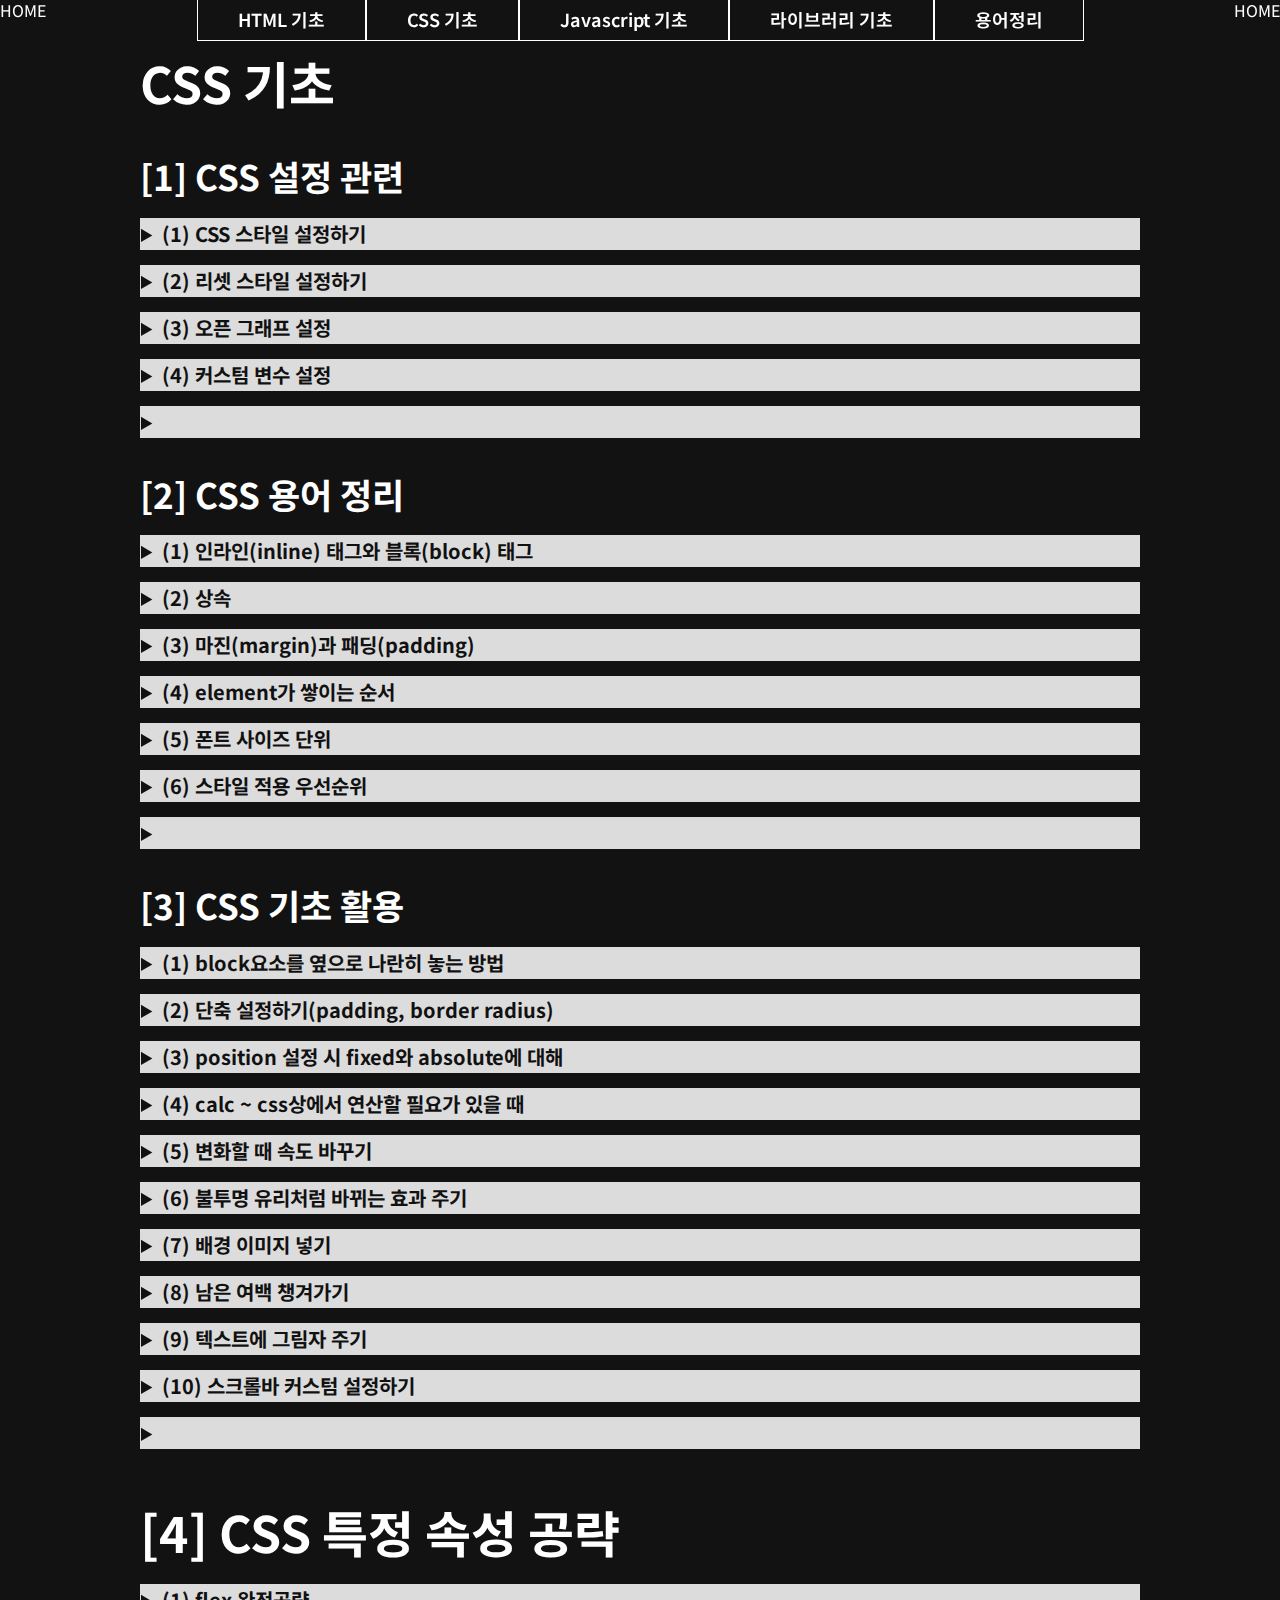
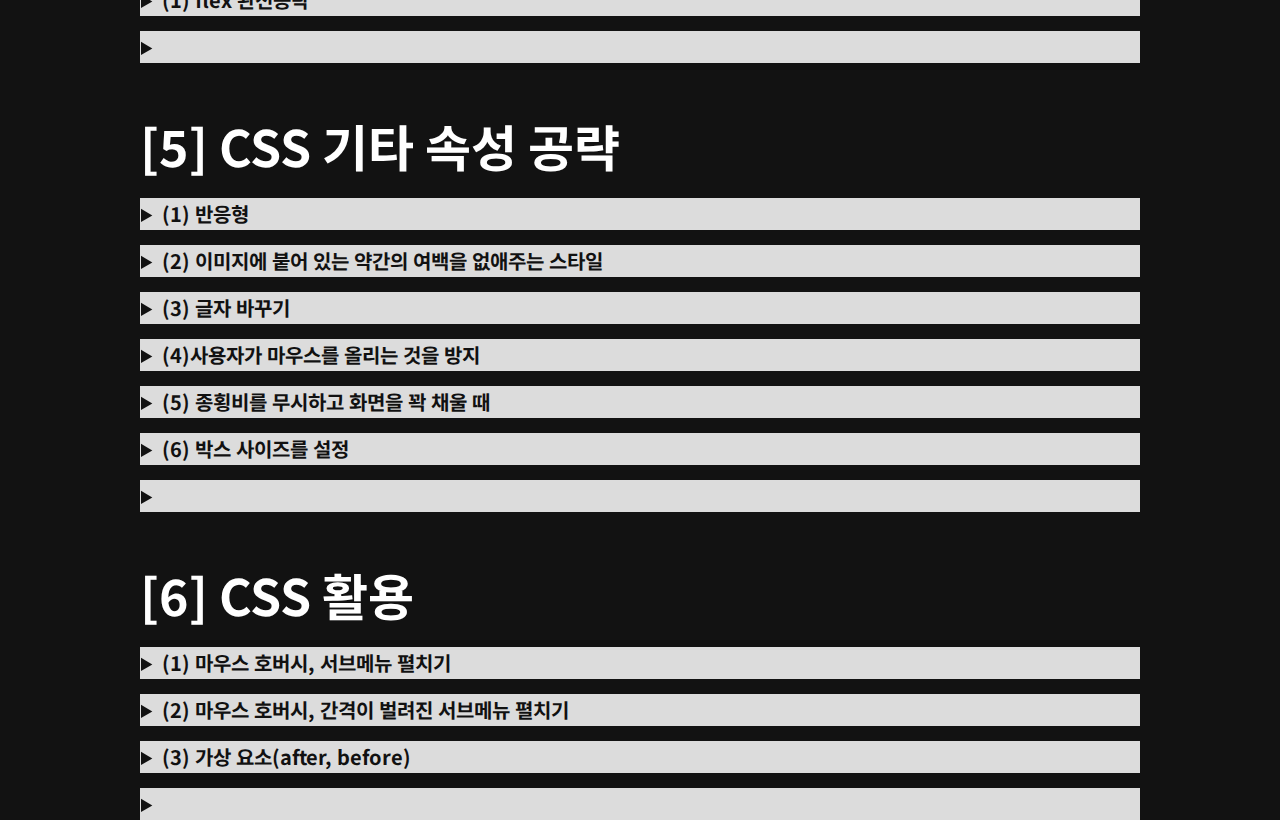
<file: html/css_basic.html>
<!DOCTYPE html>
<html lang="en">
<head>
    <meta charset="UTF-8" />
    <meta http-equiv="X-UA-Compatible" content="IE=edge" />
    <meta name="viewport" content="width=device-width, initial-scale=1.0" />
    <title>css 기초</title>
    <link rel="shortcut icon" href="../images/icons/exitdb_favicon.png" type="image/x-icon"/>
    <link rel="stylesheet" href="../css/reset.css" />
    <link rel="stylesheet" href="../css/default.css">
    <link rel="stylesheet" href="../css/menu.css">
    <link rel="stylesheet" href="../css/aos.css" />
    <link rel="stylesheet" href="../css/swiper-bundle.min.css">
    <script src="../js/aos.js"></script>
    <script src="../js/swiper-bundle.min.js"></script>
</head>
<body>
    <header>
        <nav class="menu">
          <a href="../index.html"><p>HOME</p></a>
          <ul class="menubar">
            <li>
              <a href="html_basic.html">HTML 기초</a>
            </li>
            <li>
              <a href="css_basic.html">CSS 기초</a>
            </li>
            <li>
              <a href="js_basic.html">Javascript 기초</a>
            </li>
            <li>
              <a href="library_basic.html">라이브러리 기초</a>
            </li>
            <li>
              <a href="terms.html">용어정리</a>
            </li>
          </ul>
          <a href="../index.html"><p>HOME</p></a>
        </nav>
      </header>
    <main>
        <section class="section css_setting">
        <h2 class="title">CSS 기초</h2>
            <h3 class="title">[1] CSS 설정 관련</h3>
            <ol>
                <li>
                    <details>
                        <summary class="fold_title">(1) CSS 스타일 설정하기</summary>
                        <div markdown="1">
                            <p>①태그에 style을 곧바로 작성 <br>
                                &lt;span style="font-weight:700"&gt;&lt;/span&gt; <br>
                                ②head에 style을 작성 <br>
                                &lt;head&gt;&lt;style&gt;*{font-size:10px}&lt;/style&gt;&lt;head&gt; <br>
                                ③외부 css로 링크 ~ css를 링크할 때는 link를 이용한다. <br>
                                &lt;link rel="stylesheet" href="./style.css" /&gt;</p>
                        </div>
                    </details>
                </li>
                <li>
                    <details>
                        <summary class="fold_title">(2) 리셋 스타일 설정하기</summary>
                        <div markdown="1">
                            <p>reset CSS <br>
                                각 브라우저 마다 시스템 디폴트 값이 조금씩 다르기에 완전히 초기화시키기 위해 사용한다. <br>
                                리셋을 적용할 때는 제일 위에 넣고 내가 쓰고자 하는 css는 밑에 두어야 우선 적용된다. <br>
                            </p>
                        </div>
                    </details>
                </li>
                <li>
                    <details>
                        <summary class="fold_title">(3) 오픈 그래프 설정</summary>
                        <div markdown="1">
                            <div class="colorscripter-code" style="color:#f0f0f0;font-family:Consolas, 'Liberation Mono', Menlo, Courier, monospace !important; width:1000px; position:relative !important;overflow:auto"><table class="colorscripter-code-table" style="margin:0;padding:0;border:none;background-color:#272727;border-radius:4px;" cellspacing="0" cellpadding="0"><tr><td style="padding:6px;border-right:2px solid #4f4f4f"><div style="margin:0;padding:0;word-break:normal;text-align:right;color:#aaa;font-family:Consolas, 'Liberation Mono', Menlo, Courier, monospace !important;line-height:25%"><div style="line-height:25%">1</div><div style="line-height:25%">2</div><div style="line-height:25%">3</div><div style="line-height:25%">4</div><div style="line-height:25%">5</div></div></td><td style="padding:6px 0;text-align:left"><div style="margin:0;padding:0;color:#f0f0f0;font-family:Consolas, 'Liberation Mono', Menlo, Courier, monospace !important;line-height:25%"><div style="padding:0 6px; white-space:pre; line-height:25%"><span style="color:#f0f0f0">&lt;</span><span style="color:#ff3399">meta</span>&nbsp;<span style="color:#a8ff58">property</span>=<span style="color:#ffd500">"og:type"</span><span style="color:#a8ff58"></span>&nbsp;<span style="color:#a8ff58">content</span>=<span style="color:#ffd500">"website"</span><span style="color:#a8ff58"></span>&nbsp;<span style="color:#a8ff58">/</span><span style="color:#f0f0f0">&gt;</span>&nbsp;&nbsp;<span style="color:#999999">&lt;!--&nbsp;종류&nbsp;--&gt;</span></div><div style="padding:0 6px; white-space:pre; line-height:25%"><span style="color:#f0f0f0">&lt;</span><span style="color:#ff3399">meta</span>&nbsp;<span style="color:#a8ff58">property</span>=<span style="color:#ffd500">"og:url"</span><span style="color:#a8ff58"></span>&nbsp;<span style="color:#a8ff58">content</span>=<span style="color:#ffd500">"http://www.daum.net"</span><span style="color:#a8ff58"></span>&nbsp;<span style="color:#a8ff58">/</span><span style="color:#f0f0f0">&gt;</span>&nbsp;&nbsp;<span style="color:#999999">&lt;!--&nbsp;~~url&nbsp;--&gt;</span></div><div style="padding:0 6px; white-space:pre; line-height:25%"><span style="color:#f0f0f0">&lt;</span><span style="color:#ff3399">meta</span>&nbsp;<span style="color:#a8ff58">property</span>=<span style="color:#ffd500">"og:title"</span><span style="color:#a8ff58"></span>&nbsp;<span style="color:#a8ff58">content</span>=<span style="color:#ffd500">"seadronix"</span><span style="color:#a8ff58"></span>&nbsp;<span style="color:#a8ff58">/</span><span style="color:#f0f0f0">&gt;</span>&nbsp;&nbsp;<span style="color:#999999">&lt;!--&nbsp;제목&nbsp;--&gt;</span></div><div style="padding:0 6px; white-space:pre; line-height:25%"><span style="color:#f0f0f0">&lt;</span><span style="color:#ff3399">meta</span>&nbsp;<span style="color:#a8ff58">property</span>=<span style="color:#ffd500">"og:description"</span><span style="color:#a8ff58"></span>&nbsp;<span style="color:#a8ff58">content</span>=<span style="color:#ffd500">"해양강국을&nbsp;꿈꾸는&nbsp;블라블라"</span><span style="color:#a8ff58"></span>&nbsp;<span style="color:#a8ff58">/</span><span style="color:#f0f0f0">&gt;</span>&nbsp;&nbsp;&nbsp;<span style="color:#999999">&lt;!--&nbsp;설명&nbsp;--&gt;</span></div><div style="padding:0 6px; white-space:pre; line-height:25%"><span style="color:#f0f0f0">&lt;</span><span style="color:#ff3399">meta</span>&nbsp;<span style="color:#a8ff58">property</span>=<span style="color:#ffd500">"og:image"</span><span style="color:#a8ff58"></span>&nbsp;<span style="color:#a8ff58"></span>&nbsp;<span style="color:#a8ff58">content</span>=<span style="color:#ffd500">"../images/layout/main-overview-logo-1.jpg"</span><span style="color:#a8ff58"></span>&nbsp;<span style="color:#a8ff58"></span>&nbsp;<span style="color:#a8ff58">/</span><span style="color:#f0f0f0">&gt;</span>&nbsp;&nbsp;<span style="color:#999999">&lt;!--&nbsp;~~&nbsp;띄울&nbsp;이미지&nbsp;--&gt;</span></div></div></td><td style="vertical-align:bottom;padding:0 2px 4px 0"><a href="http://colorscripter.com/info#e" target="_blank" style="text-decoration:none;color:white"><span style="font-size:9px;word-break:normal;background-color:#4f4f4f;color:white;border-radius:10px;padding:1px">cs</span></a></td></tr></table></div>
                        </div>
                    </details>
                </li>
                <li>
                    <details>
                        <summary class="fold_title">(4) 커스텀 변수 설정</summary>
                        <div markdown="1">
                            <div class="colorscripter-code" style="color:#f0f0f0;font-family:Consolas, 'Liberation Mono', Menlo, Courier, monospace !important; width:1000px; position:relative !important;overflow:auto"><table class="colorscripter-code-table" style="margin:0;padding:0;border:none;background-color:#272727;border-radius:4px;" cellspacing="0" cellpadding="0"><tr><td style="padding:6px;border-right:2px solid #4f4f4f"><div style="margin:0;padding:0;word-break:normal;text-align:right;color:#aaa;font-family:Consolas, 'Liberation Mono', Menlo, Courier, monospace !important;line-height:25%"><div style="line-height:25%">1</div><div style="line-height:25%">2</div><div style="line-height:25%">3</div><div style="line-height:25%">4</div><div style="line-height:25%">5</div><div style="line-height:25%">6</div><div style="line-height:25%">7</div><div style="line-height:25%">8</div></div></td><td style="padding:6px 0;text-align:left"><div style="margin:0;padding:0;color:#f0f0f0;font-family:Consolas, 'Liberation Mono', Menlo, Courier, monospace !important;line-height:25%"><div style="padding:0 6px; white-space:pre; line-height:25%"><span style="color:#ff3399"></span><span style="color:#a8ff58">:root&nbsp;</span><span style="color:#ff3399"></span>{<span style="color:#4be6fa"></span></div><div style="padding:0 6px; white-space:pre; line-height:25%"><span style="color:#4be6fa">&nbsp;&nbsp;--blue</span><span style="color:#ff3399">:</span><span style="color:#E083FF">&nbsp;#1580ff</span><span style="color:#ff3399">;</span><span style="color:#4be6fa"></span></div><div style="padding:0 6px; white-space:pre; line-height:25%"><span style="color:#4be6fa">&nbsp;&nbsp;--h2</span><span style="color:#ff3399">:</span><span style="color:#E083FF">&nbsp;44px</span><span style="color:#ff3399">;</span><span style="color:#4be6fa"></span></div><div style="padding:0 6px; white-space:pre; line-height:25%"><span style="color:#4be6fa">&nbsp;&nbsp;--h3</span><span style="color:#ff3399">:</span><span style="color:#E083FF">&nbsp;32px</span><span style="color:#ff3399">;</span><span style="color:#E083FF"></span></div><div style="padding:0 6px; white-space:pre; line-height:25%"><span style="color:#E083FF"></span>}<span style="color:#ff3399"></span></div><div style="padding:0 6px; white-space:pre; line-height:25%"><span style="color:#ff3399">p&nbsp;</span>{<span style="color:#4be6fa"></span></div><div style="padding:0 6px; white-space:pre; line-height:25%"><span style="color:#4be6fa">&nbsp;&nbsp;color</span><span style="color:#ff3399">:</span><span style="color:#E083FF">&nbsp;var(--blue)</span><span style="color:#ff3399">;</span><span style="color:#E083FF"></span></div><div style="padding:0 6px; white-space:pre; line-height:25%"><span style="color:#E083FF"></span>}</div></div></td><td style="vertical-align:bottom;padding:0 2px 4px 0"><a href="http://colorscripter.com/info#e" target="_blank" style="text-decoration:none;color:white"><span style="font-size:9px;word-break:normal;background-color:#4f4f4f;color:white;border-radius:10px;padding:1px">cs</span></a></td></tr></table></div>
                        </div>
                    </details>
                </li>
                <li>
                    <details>
                        <summary class="fold_title"></summary>
                        <div markdown="1">
                        </div>
                    </details>
                </li>
            </ol>
        </section>
        <section class="section css_terms">
            <h3 class="title">[2] CSS 용어 정리</h3>
            <ol>
                <li>
                    <details>
                        <summary class="fold_title">(1) 인라인(inline) 태그와 블록(block) 태그</summary>
                        <div markdown="1">
                            <p>
                                1) inline 태그 &lt;a&gt;, &lt;em&gt;, &lt;strong&gt;, &lt;span&gt;, &lt;input&gt; 등 폼에 관련된 태그들 <br>
                                2) block 태그 &lt;div&gt;, &lt;p&gt;, &lt;h1~h6&gt;, &lt;section&gt;, &lt;article&gt;, &lt;nav&gt;, &lt;header&gt;, &lt;footer&gt; <br>
                                - 주의①글자를 감싸는 것을 위주로 쓰이는 형태의 &lt;p&gt;, &lt;h1~h6&gt;에는 다른 block태그를 넣지 않는다. <br>
                                - 주의②a같은 인라인 요소는 넓이나 높이를 가지지 않는다. 굳이 주고 싶다면, display:flex나 block으로 바꿔주면 height 같은 걸 쓸 수 있다. <br>
                            </p>
                        </div>
                    </details>
                </li>
                <li>
                    <details>
                        <summary class="fold_title">(2) 상속</summary>
                        <div markdown="1">
                            <p>
                                ①기본적으로 태그들은 부모의 속성 스타일을 그대로 상속받는다. <br>
                                ②단, 몇몇 태그는 부모의 특정 속성의 스타일을 상속받지 않는다. <br>
                                - a태그는 부모로부터 color를 상속받지 않는다. <br>
                                - input과 textarea, select는 부모로부터 font-family를 상속받지 않는다. <br>
                                - 강제로 상속받게 하려면 inherit를 써야한다
                            </p>
                        </div>
                    </details>
                </li>
                <li>
                    <details>
                        <summary class="fold_title">(3) 마진(margin)과 패딩(padding)</summary>
                        <div markdown="1">
                            <p>
                                ①margin ~ 개체를 기준으로 바깥을 설정하는 것 <br>
                                ②padding ~ 개체 그 내부의 패딩을 설정하는 것. 단점은 글자 크기가 바뀌면 padding의 크기도 바뀐다는 점. 다만, padding을 안쓰고 넓이를 쓰면 글자수가 다를 경우 개체 간 간격이 안맞게 될 수 있음
                            </p>
                        </div>
                    </details>
                </li>
                <li>
                    <details>
                        <summary class="fold_title">(4) element가 쌓이는 순서</summary>
                        <div markdown="1">
                            <p>
                                ①위에서 아래로. 아래에 있을 수록 위로 올라간다 <br>
                                ②만약 position 속성이 있으면 태그의 순서와 상관없이 위로 올라간다. <br>
                                ③쌓이는 순서는 z-index로 바꿀 수 있다*
                            </p>
                        </div>
                    </details>
                </li>
                <li>
                    <details>
                        <summary class="fold_title">(5) 폰트 사이즈 단위</summary>
                        <div markdown="1">
                            <p>
                                px픽셀: 절대크기 <br>
                                em: 부모크기를 따라가는 것, 부모 조부모가 있을 경우 겹쳐쓰면 알아보기 힘듬 <br>
                                rem: 루트(root)를 따라가는 것. 기준이 명확함
                            </p>
                        </div>
                    </details>
                </li>
                <li>
                    <details>
                        <summary class="fold_title">(6) 스타일 적용 우선순위</summary>
                        <div markdown="1">
                            <p>
                                ①tag에 직접 <br>
                                ②id <br>
                                ③class <br>
                                ④tag{} <br>
                                같은 순위일 때는 디테일할 수록 우선순위가 높다. <br>
                                또 적용하고 싶은 css에다 !import를 쓰면 최우선 적용된다. 단, 남발하지 말 것 <br>
                                <div class="colorscripter-code" style="color:#f0f0f0;font-family:Consolas, 'Liberation Mono', Menlo, Courier, monospace !important; width:1000px; position:relative !important;overflow:auto"><table class="colorscripter-code-table" style="margin:0;padding:0;border:none;background-color:#272727;border-radius:4px;" cellspacing="0" cellpadding="0"><tr><td style="padding:6px;border-right:2px solid #4f4f4f"><div style="margin:0;padding:0;word-break:normal;text-align:right;color:#aaa;font-family:Consolas, 'Liberation Mono', Menlo, Courier, monospace !important;line-height:25%"><div style="line-height:25%">1</div><div style="line-height:25%">2</div><div style="line-height:25%">3</div></div></td><td style="padding:6px 0;text-align:left"><div style="margin:0;padding:0;color:#f0f0f0;font-family:Consolas, 'Liberation Mono', Menlo, Courier, monospace !important;line-height:25%"><div style="padding:0 6px; white-space:pre; line-height:25%"><span style="color:#ff3399">p&nbsp;</span>{<span style="color:#4be6fa"></span></div><div style="padding:0 6px; white-space:pre; line-height:25%"><span style="color:#4be6fa">&nbsp;&nbsp;font-size</span><span style="color:#ff3399">:</span><span style="color:#E083FF">&nbsp;100px&nbsp;!important</span><span style="color:#ff3399">;</span><span style="color:#E083FF"></span></div><div style="padding:0 6px; white-space:pre; line-height:25%"><span style="color:#E083FF"></span>}</div></div></td><td style="vertical-align:bottom;padding:0 2px 4px 0"><a href="http://colorscripter.com/info#e" target="_blank" style="text-decoration:none;color:white"><span style="font-size:9px;word-break:normal;background-color:#4f4f4f;color:white;border-radius:10px;padding:1px">cs</span></a></td></tr></table></div>
                            </p>
                        </div>
                    </details>
                </li>
                <li>
                    <details>
                        <summary class="fold_title"></summary>
                        <div markdown="1">
                        </div>
                    </details>
                </li>
            </ol>
        </section>
        <section class="section css_basic">
            <h3 class="title">[3] CSS 기초 활용</h3>
            <ol>
                <li>
                    <details>
                        <summary class="fold_title">(1) block요소를 옆으로 나란히 놓는 방법</summary>
                        <div markdown="1">
                            <p>①float <br>
                                ②flex <br>
                                플렉스는 부모 자식의 관계에 설정 가능 ~ 부모에게 플렉스를 주면 자녀들은 옆 또는 밑으로 가게 된다. <br>
                                또 플렉스가 적용된 자식은 항상 자기 컨텐츠 만큼의 넓이(최소 넓이) 만을 가지게 된다.</p>
                                <div class="colorscripter-code" style="color:#f0f0f0;font-family:Consolas, 'Liberation Mono', Menlo, Courier, monospace !important; width:1000px; position:relative !important;overflow:auto"><table class="colorscripter-code-table" style="margin:0;padding:0;border:none;background-color:#272727;border-radius:4px;" cellspacing="0" cellpadding="0"><tr><td style="padding:6px;border-right:2px solid #4f4f4f"><div style="margin:0;padding:0;word-break:normal;text-align:right;color:#aaa;font-family:Consolas, 'Liberation Mono', Menlo, Courier, monospace !important;line-height:25%"><div style="line-height:25%">1</div><div style="line-height:25%">2</div><div style="line-height:25%">3</div><div style="line-height:25%">4</div><div style="line-height:25%">5</div></div></td><td style="padding:6px 0;text-align:left"><div style="margin:0;padding:0;color:#f0f0f0;font-family:Consolas, 'Liberation Mono', Menlo, Courier, monospace !important;line-height:25%"><div style="padding:0 6px; white-space:pre; line-height:25%"><span style="color:#ff3399">header&nbsp;</span>{<span style="color:#4be6fa"></span></div><div style="padding:0 6px; white-space:pre; line-height:25%"><span style="color:#4be6fa">&nbsp;&nbsp;display</span><span style="color:#ff3399">:</span><span style="color:#E083FF">&nbsp;flex</span><span style="color:#ff3399">;</span><span style="color:#4be6fa"></span></div><div style="padding:0 6px; white-space:pre; line-height:25%"><span style="color:#4be6fa">&nbsp;&nbsp;flex-direction</span><span style="color:#ff3399">:</span><span style="color:#E083FF">&nbsp;row</span><span style="color:#ff3399">;</span><span style="color:#4be6fa"></span></div><div style="padding:0 6px; white-space:pre; line-height:25%"><span style="color:#4be6fa">&nbsp;&nbsp;justify-content</span><span style="color:#ff3399">:</span><span style="color:#E083FF">&nbsp;center</span><span style="color:#ff3399">;</span><span style="color:#E083FF"></span></div><div style="padding:0 6px; white-space:pre; line-height:25%"><span style="color:#E083FF"></span>}</div></div></td><td style="vertical-align:bottom;padding:0 2px 4px 0"><a href="http://colorscripter.com/info#e" target="_blank" style="text-decoration:none;color:white"><span style="font-size:9px;word-break:normal;background-color:#4f4f4f;color:white;border-radius:10px;padding:1px">cs</span></a></td></tr></table></div>
                                <p>~ justify-content는 flex-direction에 의해 결정된 main-axis 정렬한다. <br>
                                ③grid</p>
                        </div>
                    </details>
                </li>
                <li>
                    <details>
                        <summary class="fold_title">(2) 단축 설정하기(padding, border radius)</summary>
                        <div markdown="1">
                            <p>
                                기본적으로 시계방향이며, 좌우가 같을 때는 세번. 상하좌우가 같을 때는 두번. <br>
                                그리고 전부 다 같을 때는 한번만 쓸 수도 있다. <br>
                                padding: 10px 20px 10px 20px;  는 padding:10px 20px 와 같다. <br>
                                padding: 10px 10px 10px 10px;  는 padding:10px 와 같다. <br>
                                border-radius: 100px 100px 100px 100px; 은 border-radius 100px; 와 같다.
                            </p>
                        </div>
                    </details>
                </li>
                <li>
                    <details>
                        <summary class="fold_title">(3) position 설정 시 fixed와 absolute에 대해</summary>
                        <div markdown="1">
                            <p>①fixed와 absolute의 공통점 <br>
                                position을 fixed나 absolute를 주면 레이아웃에서 빠진다. 넓이 역시 컨텐츠 넓이만큼 줄어들게 된다. <br>
                                absolute의 경우 좌표를 찍어서 위치 지정을 할 수 있다.
                            </p>
                            <p>
                                ②fixed와 absolute의 차이점 <br>
                                거의 비슷하지만, fixed는 브라우저 기준(body 기준)으로 위치가 고정되며, absolute는 자기 조상을 기준으로 고정된다. <br>
                                즉, 화면에 고정시키고 싶으면 fixed이며 페이지에 고정시키고 싶으면 absolute를 주면 된다
                            </p>
                        </div>
                    </details>
                </li>
                <li>
                    <details>
                        <summary class="fold_title">(4) calc ~ css상에서 연산할 필요가 있을 때</summary>
                        <div markdown="1">
                            <div class="colorscripter-code" style="color:#f0f0f0;font-family:Consolas, 'Liberation Mono', Menlo, Courier, monospace !important; width:1000px; position:relative !important;overflow:auto"><table class="colorscripter-code-table" style="margin:0;padding:0;border:none;background-color:#272727;border-radius:4px;" cellspacing="0" cellpadding="0"><tr><td style="padding:6px;border-right:2px solid #4f4f4f"><div style="margin:0;padding:0;word-break:normal;text-align:right;color:#aaa;font-family:Consolas, 'Liberation Mono', Menlo, Courier, monospace !important;line-height:25%"><div style="line-height:25%">1</div><div style="line-height:25%">2</div><div style="line-height:25%">3</div></div></td><td style="padding:6px 0;text-align:left"><div style="margin:0;padding:0;color:#f0f0f0;font-family:Consolas, 'Liberation Mono', Menlo, Courier, monospace !important;line-height:25%"><div style="padding:0 6px; white-space:pre; line-height:25%"><span style="color:#ff3399">p&nbsp;</span>{<span style="color:#4be6fa"></span></div><div style="padding:0 6px; white-space:pre; line-height:25%"><span style="color:#4be6fa">&nbsp;&nbsp;width</span><span style="color:#ff3399">:</span><span style="color:#E083FF">&nbsp;calc(100%&nbsp;-&nbsp;100px)</span><span style="color:#ff3399">;</span><span style="color:#E083FF"></span></div><div style="padding:0 6px; white-space:pre; line-height:25%"><span style="color:#E083FF"></span>}</div></div></td><td style="vertical-align:bottom;padding:0 2px 4px 0"><a href="http://colorscripter.com/info#e" target="_blank" style="text-decoration:none;color:white"><span style="font-size:9px;word-break:normal;background-color:#4f4f4f;color:white;border-radius:10px;padding:1px">cs</span></a></td></tr></table></div>
                            <p>주의! 연산기호를 떨어뜨려야 한다</p>
                        </div>
                    </details>
                </li>
                <li>
                    <details>
                        <summary class="fold_title">(5) 변화할 때 속도 바꾸기</summary>
                        <div markdown="1">
                            <div class="colorscripter-code" style="color:#f0f0f0;font-family:Consolas, 'Liberation Mono', Menlo, Courier, monospace !important; width:1000px; position:relative !important;overflow:auto"><table class="colorscripter-code-table" style="margin:0;padding:0;border:none;background-color:#272727;border-radius:4px;" cellspacing="0" cellpadding="0"><tr><td style="padding:6px;border-right:2px solid #4f4f4f"><div style="margin:0;padding:0;word-break:normal;text-align:right;color:#aaa;font-family:Consolas, 'Liberation Mono', Menlo, Courier, monospace !important;line-height:25%"><div style="line-height:25%">1</div><div style="line-height:25%">2</div><div style="line-height:25%">3</div></div></td><td style="padding:6px 0;text-align:left"><div style="margin:0;padding:0;color:#f0f0f0;font-family:Consolas, 'Liberation Mono', Menlo, Courier, monospace !important;line-height:25%"><div style="padding:0 6px; white-space:pre; line-height:25%"><span style="color:#ff3399">p&nbsp;</span>{<span style="color:#4be6fa"></span></div><div style="padding:0 6px; white-space:pre; line-height:25%"><span style="color:#4be6fa">&nbsp;&nbsp;transition</span><span style="color:#ff3399">:</span><span style="color:#E083FF">&nbsp;color&nbsp;0.25s&nbsp;ease&nbsp;0.5s</span><span style="color:#ff3399">;</span><span style="color:#E083FF"></span></div><div style="padding:0 6px; white-space:pre; line-height:25%"><span style="color:#E083FF"></span>}</div></div><div style="text-align:right;margin-top:-13px;margin-right:5px;font-size:9px;font-style:italic"><a href="http://colorscripter.com/info#e" target="_blank" style="color:#4f4f4ftext-decoration:none">Colored by Color Scripter</a></div></td><td style="vertical-align:bottom;padding:0 2px 4px 0"><a href="http://colorscripter.com/info#e" target="_blank" style="text-decoration:none;color:white"><span style="font-size:9px;word-break:normal;background-color:#4f4f4f;color:white;border-radius:10px;padding:1px">cs</span></a></td></tr></table></div>
                            <p>:변화하는 요소 / 변화속도 / 방식 / 딜레이 값; <br>
                                ease는 가속 감속 이동에 관한 것 <br>
                                ease in은 감속, ease out은 가속</p>
                        </div>
                    </details>
                </li>
                <li>
                    <details>
                        <summary class="fold_title">(6) 불투명 유리처럼 바뀌는 효과 주기</summary>
                        <div markdown="1">
                            <div class="colorscripter-code" style="color:#f0f0f0;font-family:Consolas, 'Liberation Mono', Menlo, Courier, monospace !important; width:1000px; position:relative !important;overflow:auto"><table class="colorscripter-code-table" style="margin:0;padding:0;border:none;background-color:#272727;border-radius:4px;" cellspacing="0" cellpadding="0"><tr><td style="padding:6px;border-right:2px solid #4f4f4f"><div style="margin:0;padding:0;word-break:normal;text-align:right;color:#aaa;font-family:Consolas, 'Liberation Mono', Menlo, Courier, monospace !important;line-height:25%"><div style="line-height:25%">1</div><div style="line-height:25%">2</div><div style="line-height:25%">3</div></div></td><td style="padding:6px 0;text-align:left"><div style="margin:0;padding:0;color:#f0f0f0;font-family:Consolas, 'Liberation Mono', Menlo, Courier, monospace !important;line-height:25%"><div style="padding:0 6px; white-space:pre; line-height:25%"><span style="color:#ff3399">p&nbsp;</span>{<span style="color:#4be6fa"></span></div><div style="padding:0 6px; white-space:pre; line-height:25%"><span style="color:#4be6fa">&nbsp;&nbsp;backdrop-filter</span><span style="color:#ff3399">:</span><span style="color:#E083FF">&nbsp;blur(30px)</span><span style="color:#ff3399">;</span><span style="color:#E083FF"></span></div><div style="padding:0 6px; white-space:pre; line-height:25%"><span style="color:#E083FF"></span>}</div></div></td><td style="vertical-align:bottom;padding:0 2px 4px 0"><a href="http://colorscripter.com/info#e" target="_blank" style="text-decoration:none;color:white"><span style="font-size:9px;word-break:normal;background-color:#4f4f4f;color:white;border-radius:10px;padding:1px">cs</span></a></td></tr></table></div>
                        </div>
                    </details>
                </li>
                <li>
                    <details>
                        <summary class="fold_title">(7) 배경 이미지 넣기</summary>
                        <div markdown="1">
                            <div class="colorscripter-code" style="color:#f0f0f0;font-family:Consolas, 'Liberation Mono', Menlo, Courier, monospace !important; width:1000px; position:relative !important;overflow:auto"><table class="colorscripter-code-table" style="margin:0;padding:0;border:none;background-color:#272727;border-radius:4px;" cellspacing="0" cellpadding="0"><tr><td style="padding:6px;border-right:2px solid #4f4f4f"><div style="margin:0;padding:0;word-break:normal;text-align:right;color:#aaa;font-family:Consolas, 'Liberation Mono', Menlo, Courier, monospace !important;line-height:25%"><div style="line-height:25%">1</div><div style="line-height:25%">2</div><div style="line-height:25%">3</div><div style="line-height:25%">4</div><div style="line-height:25%">5</div><div style="line-height:25%">6</div></div></td><td style="padding:6px 0;text-align:left"><div style="margin:0;padding:0;color:#f0f0f0;font-family:Consolas, 'Liberation Mono', Menlo, Courier, monospace !important;line-height:25%"><div style="padding:0 6px; white-space:pre; line-height:25%"><span style="color:#ff3399">.investors&nbsp;</span>{<span style="color:#4be6fa"></span></div><div style="padding:0 6px; white-space:pre; line-height:25%"><span style="color:#4be6fa">&nbsp;&nbsp;background-image</span><span style="color:#ff3399">:</span><span style="color:#E083FF">&nbsp;url(../images/main/main-investors.jpg)</span><span style="color:#ff3399">;</span><span style="color:#ff3399">&nbsp;</span><span style="color:#999999">/*&nbsp;그냥&nbsp;배경&nbsp;이미지만&nbsp;넣을&nbsp;경우&nbsp;패턴화된다&nbsp;*/</span><span style="color:#4be6fa"></span></div><div style="padding:0 6px; white-space:pre; line-height:25%"><span style="color:#4be6fa">&nbsp;&nbsp;background-repeat</span><span style="color:#ff3399">:</span><span style="color:#E083FF">&nbsp;no-repeat</span><span style="color:#ff3399">;</span><span style="color:#4be6fa"></span></div><div style="padding:0 6px; white-space:pre; line-height:25%"><span style="color:#4be6fa">&nbsp;&nbsp;background-size</span><span style="color:#ff3399">:</span><span style="color:#E083FF">&nbsp;cover</span><span style="color:#ff3399">;</span><span style="color:#4be6fa"></span></div><div style="padding:0 6px; white-space:pre; line-height:25%"><span style="color:#4be6fa">&nbsp;&nbsp;background-position</span><span style="color:#ff3399">:</span><span style="color:#E083FF">&nbsp;0&nbsp;0</span><span style="color:#ff3399">;</span><span style="color:#ff3399">&nbsp;</span><span style="color:#999999">/*&nbsp;앞이&nbsp;left,&nbsp;뒤가&nbsp;top&nbsp;*/</span><span style="color:#E083FF"></span></div><div style="padding:0 6px; white-space:pre; line-height:25%"><span style="color:#E083FF"></span>}</div></div><div style="text-align:right;margin-top:-13px;margin-right:5px;font-size:9px;font-style:italic"><a href="http://colorscripter.com/info#e" target="_blank" style="color:#4f4f4ftext-decoration:none">Colored by Color Scripter</a></div></td><td style="vertical-align:bottom;padding:0 2px 4px 0"><a href="http://colorscripter.com/info#e" target="_blank" style="text-decoration:none;color:white"><span style="font-size:9px;word-break:normal;background-color:#4f4f4f;color:white;border-radius:10px;padding:1px">cs</span></a></td></tr></table></div>
                        </div>
                    </details>
                </li>
                <li>
                    <details>
                        <summary class="fold_title">(8) 남은 여백 챙겨가기</summary>
                        <div markdown="1">
                            <p>
                                <a href="./sandbox.html#sand1" target="_blank" class="sand_link">샌드박스 가기</a>
                            </p>
                        </div>
                    </details>
                </li>
                <li>
                    <details>
                        <summary class="fold_title">(9) 텍스트에 그림자 주기</summary>
                        <div markdown="1">
                            <div class="colorscripter-code" style="color:#f0f0f0;font-family:Consolas, 'Liberation Mono', Menlo, Courier, monospace !important; position:relative !important;overflow:auto"><table class="colorscripter-code-table" style="margin:0;padding:0;border:none;background-color:#272727;border-radius:4px;" cellspacing="0" cellpadding="0"><tr><td style="padding:6px;border-right:2px solid #4f4f4f"><div style="margin:0;padding:0;word-break:normal;text-align:right;color:#aaa;font-family:Consolas, 'Liberation Mono', Menlo, Courier, monospace !important;line-height:25%"><div style="line-height:25%">1</div></div></td><td style="padding:6px 0;text-align:left"><div style="margin:0;padding:0;color:#f0f0f0;font-family:Consolas, 'Liberation Mono', Menlo, Courier, monospace !important;line-height:25%"><div style="padding:0 6px; white-space:pre; line-height:25%"><span style="color:#ff3399">text-shadow</span><span style="color:#a8ff58">:&nbsp;1px&nbsp;1px&nbsp;0px&nbsp;darken($blue</span><span style="color:#ff3399"></span>,&nbsp;25);</div></div></td><td style="vertical-align:bottom;padding:0 2px 4px 0"><a href="http://colorscripter.com/info#e" target="_blank" style="text-decoration:none;color:white"><span style="font-size:9px;word-break:normal;background-color:#4f4f4f;color:white;border-radius:10px;padding:1px">cs</span></a></td></tr></table></div>
                            <p>darken은 주어진 색상을 어둡게 만드는 것이다. 상기는 blue컬러를 25%만큼 어둡게 한다는 뜻. lighten도 있다.</p>
                            <div class="colorscripter-code" style="color:#f0f0f0;font-family:Consolas, 'Liberation Mono', Menlo, Courier, monospace !important; position:relative !important;overflow:auto"><table class="colorscripter-code-table" style="margin:0;padding:0;border:none;background-color:#272727;border-radius:4px;" cellspacing="0" cellpadding="0"><tr><td style="padding:6px;border-right:2px solid #4f4f4f"><div style="margin:0;padding:0;word-break:normal;text-align:right;color:#aaa;font-family:Consolas, 'Liberation Mono', Menlo, Courier, monospace !important;line-height:25%"><div style="line-height:25%">1</div><div style="line-height:25%">2</div><div style="line-height:25%">3</div><div style="line-height:25%">4</div><div style="line-height:25%">5</div><div style="line-height:25%">6</div><div style="line-height:25%">7</div><div style="line-height:25%">8</div><div style="line-height:25%">9</div><div style="line-height:25%">10</div><div style="line-height:25%">11</div><div style="line-height:25%">12</div><div style="line-height:25%">13</div><div style="line-height:25%">14</div></div></td><td style="padding:6px 0;text-align:left"><div style="margin:0;padding:0;color:#f0f0f0;font-family:Consolas, 'Liberation Mono', Menlo, Courier, monospace !important;line-height:25%"><div style="padding:0 6px; white-space:pre; line-height:25%"><span style="color:#ff3399">body&nbsp;</span>{<span style="color:#4be6fa"></span></div><div style="padding:0 6px; white-space:pre; line-height:25%"><span style="color:#4be6fa">&nbsp;&nbsp;font-family</span><span style="color:#ff3399">:</span><span style="color:#E083FF">&nbsp;"Lato",&nbsp;"Pretendard",&nbsp;"Dotum",&nbsp;sans-serif</span><span style="color:#ff3399">;</span><span style="color:#4be6fa"></span></div><div style="padding:0 6px; white-space:pre; line-height:25%"><span style="color:#4be6fa">&nbsp;&nbsp;font-size</span><span style="color:#ff3399">:</span><span style="color:#E083FF">&nbsp;16px</span><span style="color:#ff3399">;</span><span style="color:#4be6fa"></span></div><div style="padding:0 6px; white-space:pre; line-height:25%"><span style="color:#4be6fa">&nbsp;&nbsp;color</span><span style="color:#ff3399">:</span><span style="color:#E083FF">&nbsp;#111</span><span style="color:#ff3399">;</span><span style="color:#4be6fa"></span></div><div style="padding:0 6px; white-space:pre; line-height:25%"><span style="color:#4be6fa">&nbsp;&nbsp;&amp;</span><span style="color:#ff3399">:</span><span style="color:#4be6fa"></span><span style="color:#ff3399">:</span><span style="color:#ff3399">-webkit-scrollbar&nbsp;</span>{<span style="color:#4be6fa"></span></div><div style="padding:0 6px; white-space:pre; line-height:25%"><span style="color:#4be6fa">&nbsp;&nbsp;&nbsp;&nbsp;width</span><span style="color:#ff3399">:</span><span style="color:#E083FF">&nbsp;5px</span><span style="color:#ff3399">;</span><span style="color:#E083FF"></span></div><div style="padding:0 6px; white-space:pre; line-height:25%"><span style="color:#E083FF">&nbsp;&nbsp;</span>}<span style="color:#ff3399"></span></div><div style="padding:0 6px; white-space:pre; line-height:25%"><span style="color:#ff3399">&nbsp;&nbsp;&amp;</span><span style="color:#a8ff58">::-webkit-scrollbar-track&nbsp;</span><span style="color:#ff3399"></span>{<span style="color:#4be6fa"></span></div><div style="padding:0 6px; white-space:pre; line-height:25%"><span style="color:#4be6fa">&nbsp;&nbsp;&nbsp;&nbsp;background-color</span><span style="color:#ff3399">:</span><span style="color:#E083FF">&nbsp;white</span><span style="color:#ff3399">;</span><span style="color:#E083FF"></span></div><div style="padding:0 6px; white-space:pre; line-height:25%"><span style="color:#E083FF">&nbsp;&nbsp;</span>}<span style="color:#ff3399"></span></div><div style="padding:0 6px; white-space:pre; line-height:25%"><span style="color:#ff3399">&nbsp;&nbsp;&amp;</span><span style="color:#a8ff58">::-webkit-scrollbar-thumb&nbsp;</span><span style="color:#ff3399"></span>{<span style="color:#4be6fa"></span></div><div style="padding:0 6px; white-space:pre; line-height:25%"><span style="color:#4be6fa">&nbsp;&nbsp;&nbsp;&nbsp;background-color</span><span style="color:#ff3399">:</span><span style="color:#E083FF">&nbsp;black</span><span style="color:#ff3399">;</span><span style="color:#4be6fa"></span></div><div style="padding:0 6px; white-space:pre; line-height:25%"><span style="color:#4be6fa">&nbsp;&nbsp;&nbsp;&nbsp;border-radius</span><span style="color:#ff3399">:</span><span style="color:#E083FF">&nbsp;100px</span><span style="color:#ff3399">;</span><span style="color:#E083FF"></span></div><div style="padding:0 6px; white-space:pre; line-height:25%"><span style="color:#E083FF">&nbsp;&nbsp;</span>}</div></div><div style="text-align:right;margin-top:-13px;margin-right:5px;font-size:9px;font-style:italic"><a href="http://colorscripter.com/info#e" target="_blank" style="color:#4f4f4ftext-decoration:none">Colored by Color Scripter</a></div></td><td style="vertical-align:bottom;padding:0 2px 4px 0"><a href="http://colorscripter.com/info#e" target="_blank" style="text-decoration:none;color:white"><span style="font-size:9px;word-break:normal;background-color:#4f4f4f;color:white;border-radius:10px;padding:1px">cs</span></a></td></tr></table></div>
                        </div>
                    </details>
                </li>
                <li>
                    <details>
                        <summary class="fold_title">(10) 스크롤바 커스텀 설정하기</summary>
                        <div markdown="1"><p>스크롤바용. 「&::-」 커맨드로 입력 가능하며 이러한 vendor preffix는 webkit에서만 적용 가능. 구형 브라우저에서는 못씀</p>
<div class="colorscripter-code" style="color:#f0f0f0;font-family:Consolas, 'Liberation Mono', Menlo, Courier, monospace !important; position:relative !important;overflow:auto"><table class="colorscripter-code-table" style="margin:0;padding:0;border:none;background-color:#272727;border-radius:4px;" cellspacing="0" cellpadding="0"><tr><td style="padding:6px;border-right:2px solid #4f4f4f"><div style="margin:0;padding:0;word-break:normal;text-align:right;color:#aaa;font-family:Consolas, 'Liberation Mono', Menlo, Courier, monospace !important;line-height:25%"><div style="line-height:25%">1</div><div style="line-height:25%">2</div><div style="line-height:25%">3</div><div style="line-height:25%">4</div><div style="line-height:25%">5</div><div style="line-height:25%">6</div><div style="line-height:25%">7</div><div style="line-height:25%">8</div><div style="line-height:25%">9</div><div style="line-height:25%">10</div><div style="line-height:25%">11</div><div style="line-height:25%">12</div><div style="line-height:25%">13</div><div style="line-height:25%">14</div></div></td><td style="padding:6px 0;text-align:left"><div style="margin:0;padding:0;color:#f0f0f0;font-family:Consolas, 'Liberation Mono', Menlo, Courier, monospace !important;line-height:25%"><div style="padding:0 6px; white-space:pre; line-height:25%"><span style="color:#ff3399">body&nbsp;</span>{<span style="color:#4be6fa"></span></div><div style="padding:0 6px; white-space:pre; line-height:25%"><span style="color:#4be6fa">&nbsp;&nbsp;font-family</span><span style="color:#ff3399">:</span><span style="color:#E083FF">&nbsp;"Lato",&nbsp;"Pretendard",&nbsp;"Dotum",&nbsp;sans-serif</span><span style="color:#ff3399">;</span><span style="color:#4be6fa"></span></div><div style="padding:0 6px; white-space:pre; line-height:25%"><span style="color:#4be6fa">&nbsp;&nbsp;font-size</span><span style="color:#ff3399">:</span><span style="color:#E083FF">&nbsp;16px</span><span style="color:#ff3399">;</span><span style="color:#4be6fa"></span></div><div style="padding:0 6px; white-space:pre; line-height:25%"><span style="color:#4be6fa">&nbsp;&nbsp;color</span><span style="color:#ff3399">:</span><span style="color:#E083FF">&nbsp;#111</span><span style="color:#ff3399">;</span><span style="color:#4be6fa"></span></div><div style="padding:0 6px; white-space:pre; line-height:25%"><span style="color:#4be6fa">&nbsp;&nbsp;&amp;</span><span style="color:#ff3399">:</span><span style="color:#4be6fa"></span><span style="color:#ff3399">:</span><span style="color:#ff3399">-webkit-scrollbar&nbsp;</span>{<span style="color:#4be6fa"></span></div><div style="padding:0 6px; white-space:pre; line-height:25%"><span style="color:#4be6fa">&nbsp;&nbsp;&nbsp;&nbsp;width</span><span style="color:#ff3399">:</span><span style="color:#E083FF">&nbsp;5px</span><span style="color:#ff3399">;</span><span style="color:#E083FF"></span></div><div style="padding:0 6px; white-space:pre; line-height:25%"><span style="color:#E083FF">&nbsp;&nbsp;</span>}<span style="color:#ff3399"></span></div><div style="padding:0 6px; white-space:pre; line-height:25%"><span style="color:#ff3399">&nbsp;&nbsp;&amp;</span><span style="color:#a8ff58">::-webkit-scrollbar-track&nbsp;</span><span style="color:#ff3399"></span>{<span style="color:#4be6fa"></span></div><div style="padding:0 6px; white-space:pre; line-height:25%"><span style="color:#4be6fa">&nbsp;&nbsp;&nbsp;&nbsp;background-color</span><span style="color:#ff3399">:</span><span style="color:#E083FF">&nbsp;white</span><span style="color:#ff3399">;</span><span style="color:#E083FF"></span></div><div style="padding:0 6px; white-space:pre; line-height:25%"><span style="color:#E083FF">&nbsp;&nbsp;</span>}<span style="color:#ff3399"></span></div><div style="padding:0 6px; white-space:pre; line-height:25%"><span style="color:#ff3399">&nbsp;&nbsp;&amp;</span><span style="color:#a8ff58">::-webkit-scrollbar-thumb&nbsp;</span><span style="color:#ff3399"></span>{<span style="color:#4be6fa"></span></div><div style="padding:0 6px; white-space:pre; line-height:25%"><span style="color:#4be6fa">&nbsp;&nbsp;&nbsp;&nbsp;background-color</span><span style="color:#ff3399">:</span><span style="color:#E083FF">&nbsp;black</span><span style="color:#ff3399">;</span><span style="color:#4be6fa"></span></div><div style="padding:0 6px; white-space:pre; line-height:25%"><span style="color:#4be6fa">&nbsp;&nbsp;&nbsp;&nbsp;border-radius</span><span style="color:#ff3399">:</span><span style="color:#E083FF">&nbsp;100px</span><span style="color:#ff3399">;</span><span style="color:#E083FF"></span></div><div style="padding:0 6px; white-space:pre; line-height:25%"><span style="color:#E083FF">&nbsp;&nbsp;</span>}</div></div><div style="text-align:right;margin-top:-13px;margin-right:5px;font-size:9px;font-style:italic"><a href="http://colorscripter.com/info#e" target="_blank" style="color:#4f4f4ftext-decoration:none">Colored by Color Scripter</a></div></td><td style="vertical-align:bottom;padding:0 2px 4px 0"><a href="http://colorscripter.com/info#e" target="_blank" style="text-decoration:none;color:white"><span style="font-size:9px;word-break:normal;background-color:#4f4f4f;color:white;border-radius:10px;padding:1px">cs</span></a></td></tr></table></div>
                        </div>
                    </details>
                </li>
                <li>
                    <details>
                        <summary class="fold_title"></summary>
                        <div markdown="1">
                        </div>
                    </details>
                </li>
            </ol>
        </section>
        <section class="section css_speci">
            <h2 class="title">[4] CSS 특정 속성 공략</h2>
            <ol>
                <li>
                    <details>
                        <summary class="fold_title">(1) flex 완전공략</summary>
                        <div markdown="1">
                            <p>
                                1) flex-direction <br>
                                row: 요소들을 텍스트의 방향과 동일하게 정렬한다. <br>
                                row-reverse: 요소들을 텍스트의 반대 방향으로 정렬한다. <br>
                                column: 요소들을 위에서 아래로 정렬한다. <br>
                                column-reverse: 요소들을 아래에서 위로 정렬한다.
                            </p>
                            <p>
                                2) justify-content <br>
                                flex-start: 요소들을 컨테이너의 왼쪽으로 정렬한다. <br>
                                flex-end: 요소들을 컨테이너의 오른쪽으로 정렬한다. <br>
                                center: 요소들을 컨테이너의 가운데로 정렬한다. <br>
                                space-between: 요소들 사이에 동일한 간격을 둔다. <br>
                                space-around: 요소들 주위에 동일한 간격을 둔다.
                            </p>
                            <p>
                                3) align-items <br>
                                flex-start: 요소들을 컨테이너의 꼭대기로 정렬한다. <br>
                                flex-end: 요소들을 컨테이너의 바닥으로 정렬한다. <br>
                                center: 요소들을 컨테이너의 세로선 상의 가운데로 정렬한다. <br>
                                baseline: 요소들을 컨테이너의 시작 위치에 정렬한다. <br>
                                stretch: 요소들을 컨테이너에 맞도록 늘린다.
                            </p>
                            <p>
                                4) flex-wrap <br>
                                nowrap: 모든 요소들을 한 줄에 정렬한다. <br>
                                wrap: 요소들을 여러 줄에 걸쳐 정렬한다. <br>
                                wrap-reverse: 요소들을 여러 줄에 걸쳐 반대로 정렬한다.
                            </p>
                            <p>
                                5) flex-flow
                                flex-direction과 flex-wrap이 자주 같이 사용되기 때문에, flex-flow가 이를 대신할 수 있다. <br>
                                이 속성은 공백문자를 이용하여 두 속성의 값들을 인자로 받는다. <br>
                                예를 들어, 요소들을 가로선 상의 여러줄에 걸쳐 정렬하기 위해 flex-flow: row wrap을 사용할 수 있다.
                            </p>
                        </div>
                    </details>
                </li>
                <li>
                    <details>
                        <summary class="fold_title"></summary>
                        <div markdown="1">
                        </div>
                    </details>
                </li>
            </ol>
        </section>
        <section class="section css_others">
            <h2 class="title">[5] CSS 기타 속성 공략</h2>
            <ol>
                <li>
                    <details>
                        <summary class="fold_title">(1) 반응형</summary>
                        <div markdown="1">
                            <p>
                                반응형으로 만들기 위해서는 크기에 따라 CSS를 한번 더 써주면 된다. <br>
                                <div class="colorscripter-code" style="color:#f0f0f0;font-family:Consolas, 'Liberation Mono', Menlo, Courier, monospace !important; width:1000px; position:relative !important;overflow:auto"><table class="colorscripter-code-table" style="margin:0;padding:0;border:none;background-color:#272727;border-radius:4px;" cellspacing="0" cellpadding="0"><tr><td style="padding:6px;border-right:2px solid #4f4f4f"><div style="margin:0;padding:0;word-break:normal;text-align:right;color:#aaa;font-family:Consolas, 'Liberation Mono', Menlo, Courier, monospace !important;line-height:25%"><div style="line-height:25%">1</div></div></td><td style="padding:6px 0;text-align:left"><div style="margin:0;padding:0;color:#f0f0f0;font-family:Consolas, 'Liberation Mono', Menlo, Courier, monospace !important;line-height:25%"><div style="padding:0 6px; white-space:pre; line-height:25%"><span style="color:#ff3399">@media&nbsp;all&nbsp;and&nbsp;</span>(<span style="color:#a8ff58">max-width</span><span style="color:#ff3399">:</span><span style="color:#a8ff58">&nbsp;1300px</span>)<span style="color:#ff3399">&nbsp;</span>{<span style="color:#ff3399">&nbsp;.header&nbsp;</span>{<span style="color:#4be6fa">flex-direction</span><span style="color:#ff3399">:</span><span style="color:#E083FF">&nbsp;column</span><span style="color:#ff3399">;</span><span style="color:#E083FF"></span>}<span style="color:#E083FF"></span>}</div></div></td><td style="vertical-align:bottom;padding:0 2px 4px 0"><a href="http://colorscripter.com/info#e" target="_blank" style="text-decoration:none;color:white"><span style="font-size:9px;word-break:normal;background-color:#4f4f4f;color:white;border-radius:10px;padding:1px">cs</span></a></td></tr></table></div>
                            </p>
                        </div>
                    </details>
                </li>
                <li>
                    <details>
                        <summary class="fold_title">(2) 이미지에 붙어 있는 약간의 여백을 없애주는 스타일</summary>
                        <div markdown="1">
                            <div class="colorscripter-code" style="color:#f0f0f0;font-family:Consolas, 'Liberation Mono', Menlo, Courier, monospace !important; width:1000px; position:relative !important;overflow:auto"><table class="colorscripter-code-table" style="margin:0;padding:0;border:none;background-color:#272727;border-radius:4px;" cellspacing="0" cellpadding="0"><tr><td style="padding:6px;border-right:2px solid #4f4f4f"><div style="margin:0;padding:0;word-break:normal;text-align:right;color:#aaa;font-family:Consolas, 'Liberation Mono', Menlo, Courier, monospace !important;line-height:25%"><div style="line-height:25%">1</div><div style="line-height:25%">2</div><div style="line-height:25%">3</div></div></td><td style="padding:6px 0;text-align:left"><div style="margin:0;padding:0;color:#f0f0f0;font-family:Consolas, 'Liberation Mono', Menlo, Courier, monospace !important;line-height:25%"><div style="padding:0 6px; white-space:pre; line-height:25%"><span style="color:#ff3399">img&nbsp;</span>{<span style="color:#4be6fa"></span></div><div style="padding:0 6px; white-space:pre; line-height:25%"><span style="color:#4be6fa">&nbsp;&nbsp;vertical-align</span><span style="color:#ff3399">:</span><span style="color:#E083FF">&nbsp;top</span><span style="color:#ff3399">;</span><span style="color:#E083FF"></span></div><div style="padding:0 6px; white-space:pre; line-height:25%"><span style="color:#E083FF"></span>}</div></div></td><td style="vertical-align:bottom;padding:0 2px 4px 0"><a href="http://colorscripter.com/info#e" target="_blank" style="text-decoration:none;color:white"><span style="font-size:9px;word-break:normal;background-color:#4f4f4f;color:white;border-radius:10px;padding:1px">cs</span></a></td></tr></table></div>
                        </div>
                    </details>
                </li>
                <li>
                    <details>
                        <summary class="fold_title">(3) 글자 바꾸기</summary>
                        <div markdown="1">
                            <div class="colorscripter-code" style="color:#f0f0f0;font-family:Consolas, 'Liberation Mono', Menlo, Courier, monospace !important; width:1000px; position:relative !important;overflow:auto"><table class="colorscripter-code-table" style="margin:0;padding:0;border:none;background-color:#272727;border-radius:4px;" cellspacing="0" cellpadding="0"><tr><td style="padding:6px;border-right:2px solid #4f4f4f"><div style="margin:0;padding:0;word-break:normal;text-align:right;color:#aaa;font-family:Consolas, 'Liberation Mono', Menlo, Courier, monospace !important;line-height:25%"><div style="line-height:25%">1</div><div style="line-height:25%">2</div><div style="line-height:25%">3</div></div></td><td style="padding:6px 0;text-align:left"><div style="margin:0;padding:0;color:#f0f0f0;font-family:Consolas, 'Liberation Mono', Menlo, Courier, monospace !important;line-height:25%"><div style="padding:0 6px; white-space:pre; line-height:25%"><span style="color:#ff3399">p&nbsp;</span>{<span style="color:#4be6fa"></span></div><div style="padding:0 6px; white-space:pre; line-height:25%"><span style="color:#4be6fa">&nbsp;&nbsp;text-transform</span><span style="color:#ff3399">:</span><span style="color:#E083FF">&nbsp;capitalize</span><span style="color:#ff3399">;</span><span style="color:#E083FF"></span></div><div style="padding:0 6px; white-space:pre; line-height:25%"><span style="color:#E083FF"></span>}</div></div></td><td style="vertical-align:bottom;padding:0 2px 4px 0"><a href="http://colorscripter.com/info#e" target="_blank" style="text-decoration:none;color:white"><span style="font-size:9px;word-break:normal;background-color:#4f4f4f;color:white;border-radius:10px;padding:1px">cs</span></a></td></tr></table></div>
                        </div>
                    </details>
                </li>
                <li>
                    <details>
                        <summary class="fold_title">(4)사용자가 마우스를 올리는 것을 방지</summary>
                        <div markdown="1">
                            <div class="colorscripter-code" style="color:#f0f0f0;font-family:Consolas, 'Liberation Mono', Menlo, Courier, monospace !important; width:1000px; position:relative !important;overflow:auto"><table class="colorscripter-code-table" style="margin:0;padding:0;border:none;background-color:#272727;border-radius:4px;" cellspacing="0" cellpadding="0"><tr><td style="padding:6px;border-right:2px solid #4f4f4f"><div style="margin:0;padding:0;word-break:normal;text-align:right;color:#aaa;font-family:Consolas, 'Liberation Mono', Menlo, Courier, monospace !important;line-height:25%"><div style="line-height:25%">1</div><div style="line-height:25%">2</div><div style="line-height:25%">3</div></div></td><td style="padding:6px 0;text-align:left"><div style="margin:0;padding:0;color:#f0f0f0;font-family:Consolas, 'Liberation Mono', Menlo, Courier, monospace !important;line-height:25%"><div style="padding:0 6px; white-space:pre; line-height:25%"><span style="color:#ff3399">p&nbsp;</span>{<span style="color:#4be6fa"></span></div><div style="padding:0 6px; white-space:pre; line-height:25%"><span style="color:#4be6fa">&nbsp;&nbsp;pointer-events</span><span style="color:#ff3399">:</span><span style="color:#E083FF">&nbsp;none</span><span style="color:#ff3399">;</span><span style="color:#ff3399">&nbsp;</span><span style="color:#999999">/*&nbsp;&nbsp;&nbsp;기본값&nbsp;auto를&nbsp;쓰면&nbsp;되살아난다&nbsp;&nbsp;*/</span><span style="color:#E083FF"></span></div><div style="padding:0 6px; white-space:pre; line-height:25%"><span style="color:#E083FF"></span>}&nbsp;</div></div><div style="text-align:right;margin-top:-13px;margin-right:5px;font-size:9px;font-style:italic"><a href="http://colorscripter.com/info#e" target="_blank" style="color:#4f4f4ftext-decoration:none">Colored by Color Scripter</a></div></td><td style="vertical-align:bottom;padding:0 2px 4px 0"><a href="http://colorscripter.com/info#e" target="_blank" style="text-decoration:none;color:white"><span style="font-size:9px;word-break:normal;background-color:#4f4f4f;color:white;border-radius:10px;padding:1px">cs</span></a></td></tr></table></div>
                        </div>
                    </details>
                </li>
                <li>
                    <details>
                        <summary class="fold_title">(5) 종횡비를 무시하고 화면을 꽉 채울 때</summary>
                        <div markdown="1">
                            <div class="colorscripter-code" style="color:#f0f0f0;font-family:Consolas, 'Liberation Mono', Menlo, Courier, monospace !important; width:1000px; position:relative !important;overflow:auto"><table class="colorscripter-code-table" style="margin:0;padding:0;border:none;background-color:#272727;border-radius:4px;" cellspacing="0" cellpadding="0"><tr><td style="padding:6px;border-right:2px solid #4f4f4f"><div style="margin:0;padding:0;word-break:normal;text-align:right;color:#aaa;font-family:Consolas, 'Liberation Mono', Menlo, Courier, monospace !important;line-height:25%"><div style="line-height:25%">1</div><div style="line-height:25%">2</div><div style="line-height:25%">3</div></div></td><td style="padding:6px 0;text-align:left"><div style="margin:0;padding:0;color:#f0f0f0;font-family:Consolas, 'Liberation Mono', Menlo, Courier, monospace !important;line-height:25%"><div style="padding:0 6px; white-space:pre; line-height:25%"><span style="color:#ff3399">img</span>{<span style="color:#4be6fa"></span></div><div style="padding:0 6px; white-space:pre; line-height:25%"><span style="color:#4be6fa">&nbsp;&nbsp;object-fit</span><span style="color:#ff3399">:</span><span style="color:#E083FF">&nbsp;cover</span><span style="color:#ff3399">;</span><span style="color:#E083FF"></span></div><div style="padding:0 6px; white-space:pre; line-height:25%"><span style="color:#E083FF"></span>}</div></div></td><td style="vertical-align:bottom;padding:0 2px 4px 0"><a href="http://colorscripter.com/info#e" target="_blank" style="text-decoration:none;color:white"><span style="font-size:9px;word-break:normal;background-color:#4f4f4f;color:white;border-radius:10px;padding:1px">cs</span></a></td></tr></table></div>
                            <p>
                                이미지, 비디오 둘 다 쓸 수 있으며 이미지의 경우, 화면을 꽉 채우기 위해 이미지를 키운 후 자른다. <br>
                                반면 디폴트인 contain을 쓰면 종횡비를 우선시하여 작은 그림이 된다.
                            </p>
                        </div>
                    </details>
                </li>
                <li>
                    <details>
                        <summary class="fold_title">(6) 박스 사이즈를 설정</summary>
                        <div markdown="1">
                            <div class="colorscripter-code" style="color:#f0f0f0;font-family:Consolas, 'Liberation Mono', Menlo, Courier, monospace !important; width:1000px; position:relative !important;overflow:auto"><table class="colorscripter-code-table" style="margin:0;padding:0;border:none;background-color:#272727;border-radius:4px;" cellspacing="0" cellpadding="0"><tr><td style="padding:6px;border-right:2px solid #4f4f4f"><div style="margin:0;padding:0;word-break:normal;text-align:right;color:#aaa;font-family:Consolas, 'Liberation Mono', Menlo, Courier, monospace !important;line-height:25%"><div style="line-height:25%">1</div><div style="line-height:25%">2</div><div style="line-height:25%">3</div></div></td><td style="padding:6px 0;text-align:left"><div style="margin:0;padding:0;color:#f0f0f0;font-family:Consolas, 'Liberation Mono', Menlo, Courier, monospace !important;line-height:25%"><div style="padding:0 6px; white-space:pre; line-height:25%"><span style="color:#ff3399">p&nbsp;</span>{<span style="color:#4be6fa"></span></div><div style="padding:0 6px; white-space:pre; line-height:25%"><span style="color:#4be6fa">&nbsp;&nbsp;box-sizing</span><span style="color:#ff3399">:</span><span style="color:#E083FF">&nbsp;border-box</span><span style="color:#ff3399">;</span><span style="color:#E083FF"></span></div><div style="padding:0 6px; white-space:pre; line-height:25%"><span style="color:#E083FF"></span>}</div></div></td><td style="vertical-align:bottom;padding:0 2px 4px 0"><a href="http://colorscripter.com/info#e" target="_blank" style="text-decoration:none;color:white"><span style="font-size:9px;word-break:normal;background-color:#4f4f4f;color:white;border-radius:10px;padding:1px">cs</span></a></td></tr></table></div>
                        </div>
                    </details>
                </li>
                <li>
                    <details>
                        <summary class="fold_title"></summary>
                        <div markdown="1">
                        </div>
                    </details>
                </li>
            </ol>
        </section>
        <section class="section css_appli">
            <h2 class="title">[6] CSS 활용</h2>
            <ol>
                <li>
                    <details>
                        <summary class="fold_title">(1) 마우스 호버시, 서브메뉴 펼치기</summary>
                        <div markdown="1">
                            <p>
                                <a href="./sandbox.html#sand2" target="_blank" class="sand_link">샌드박스 가기</a>
                            </p>
                        </div>
                    </details>
                </li>
                <li>
                    <details>
                        <summary class="fold_title">(2) 마우스 호버시, 간격이 벌려진 서브메뉴 펼치기</summary>
                        <div markdown="1">
                            <p>
                                <a href="./sandbox.html#sand4" target="_blank" class="sand_link">샌드박스 가기</a>
                            </p>
                        </div>
                    </details>
                </li>
                <li>
                    <details>
                        <summary class="fold_title">(3) 가상 요소(after, before)</summary>
                        <div markdown="1">
                            <p>
                                <a href="./sandbox.html#sand6" target="_blank" class="sand_link">샌드박스 가기</a>
                            </p>
                        </div>
                    </details>
                </li>
                <li>
                    <details>
                        <summary class="fold_title"></summary>
                        <div markdown="1">
                        </div>
                    </details>
                </li>
            </ol>
        </section>
    </main>
    <script>
        const menubar = document.querySelector(".menubar");
        window.addEventListener("scroll", function (e) {
        if (window.scrollY > 0) {
        menubar.classList.add("on"); 
      }
      else{
        menubar.classList.remove("on"); 
      }
      });
      </script>
</body>
</html>
</file>
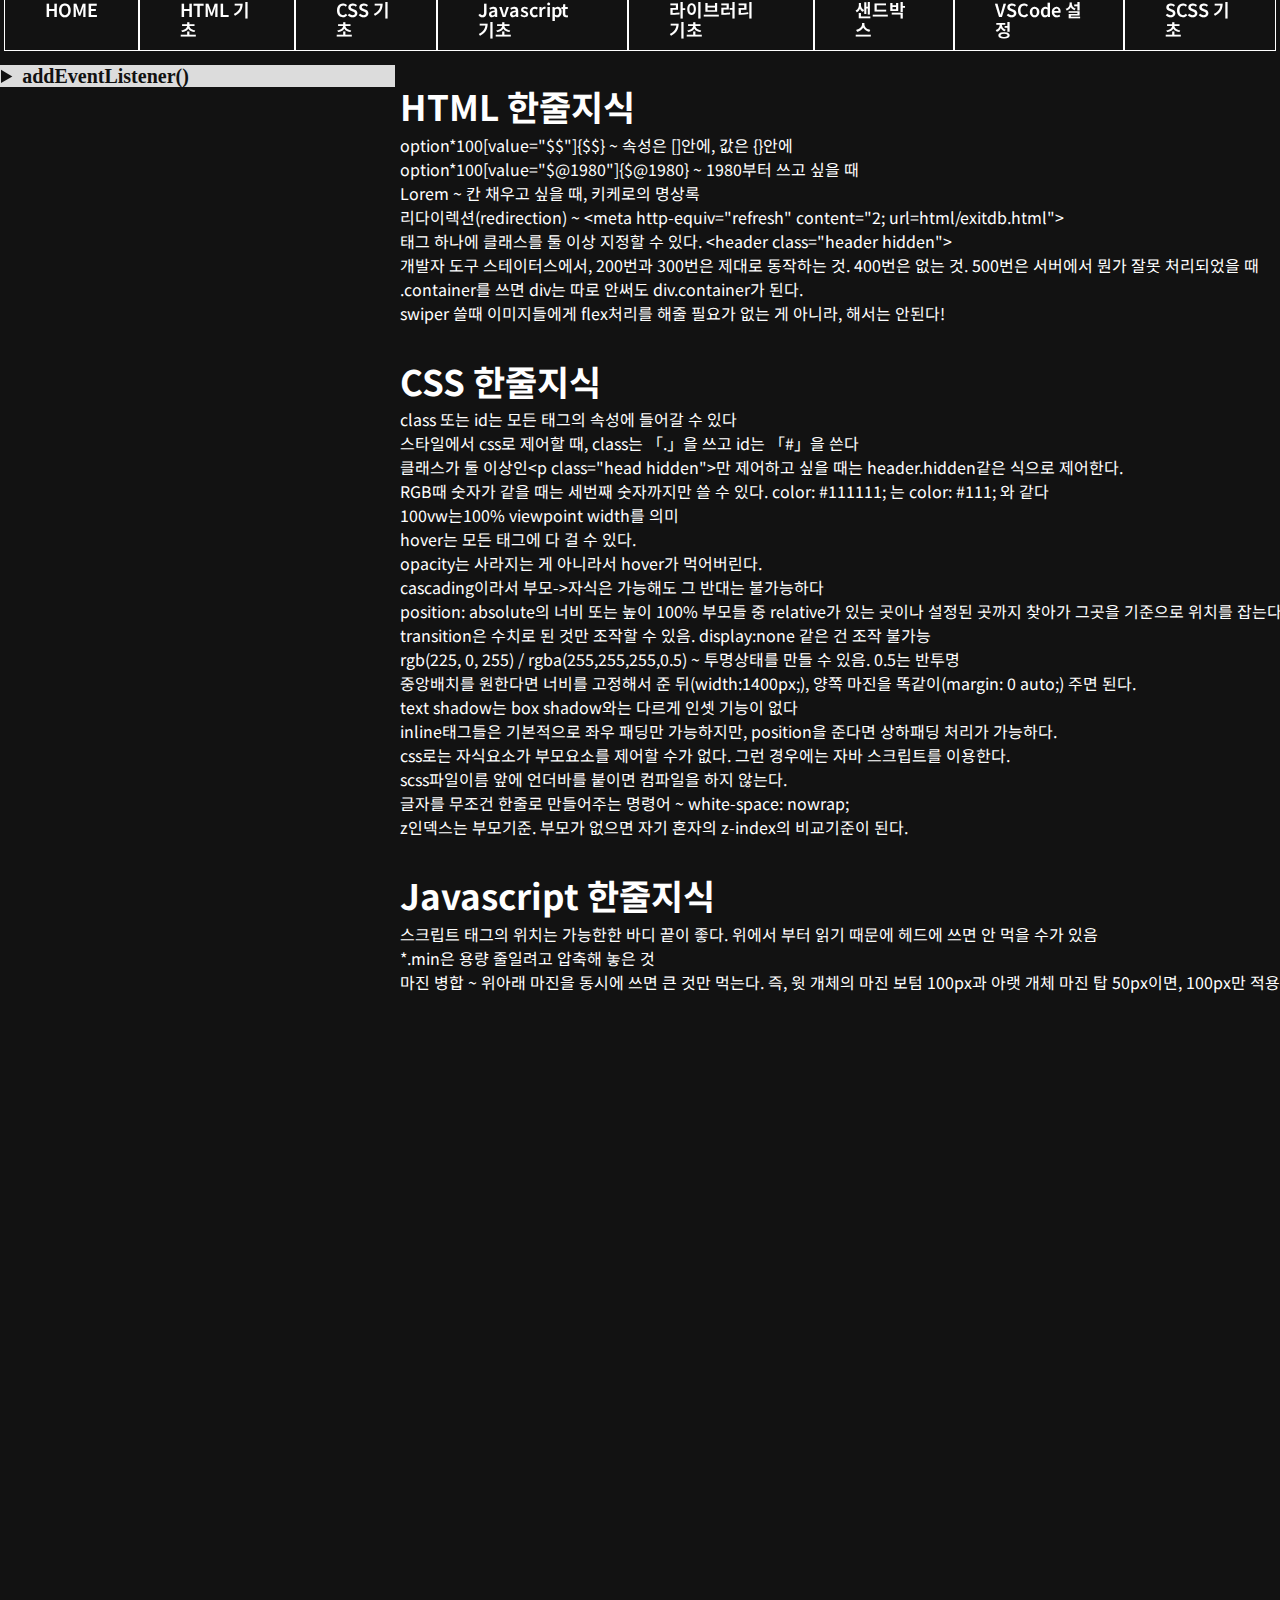
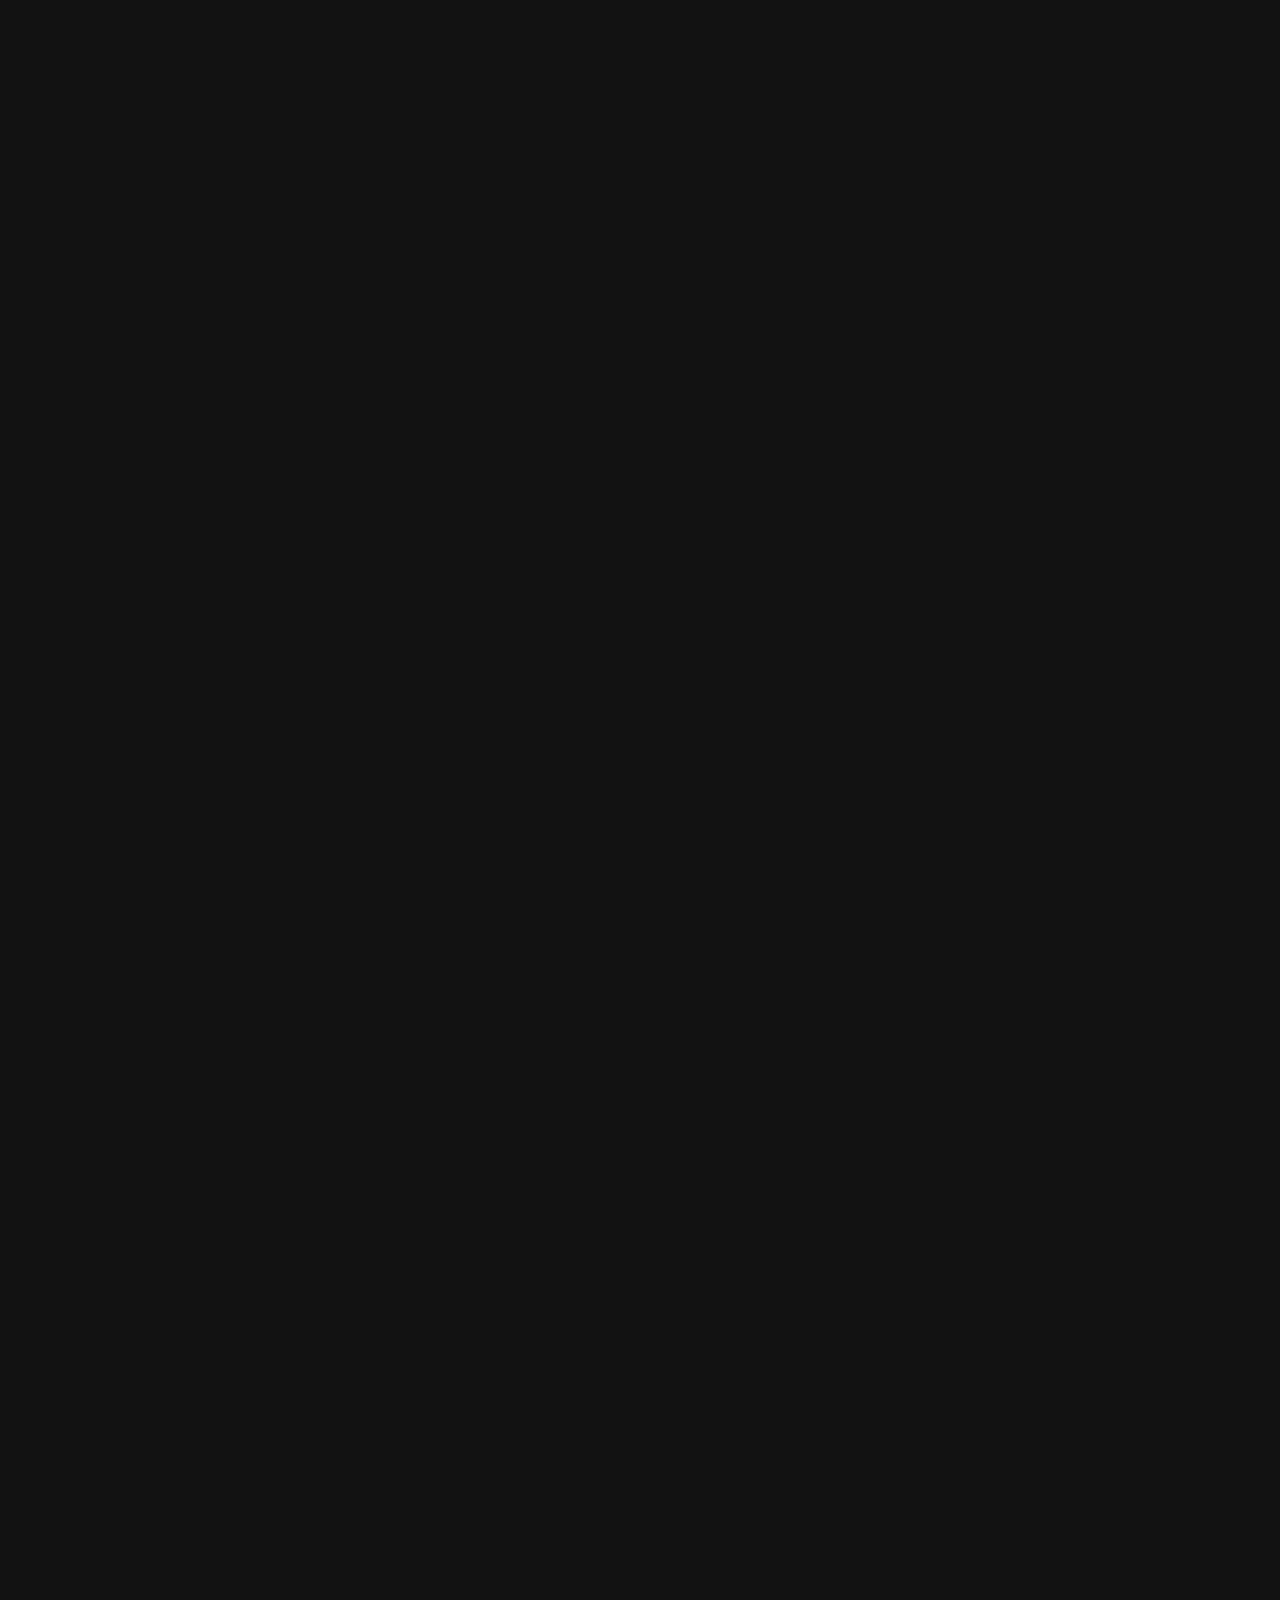
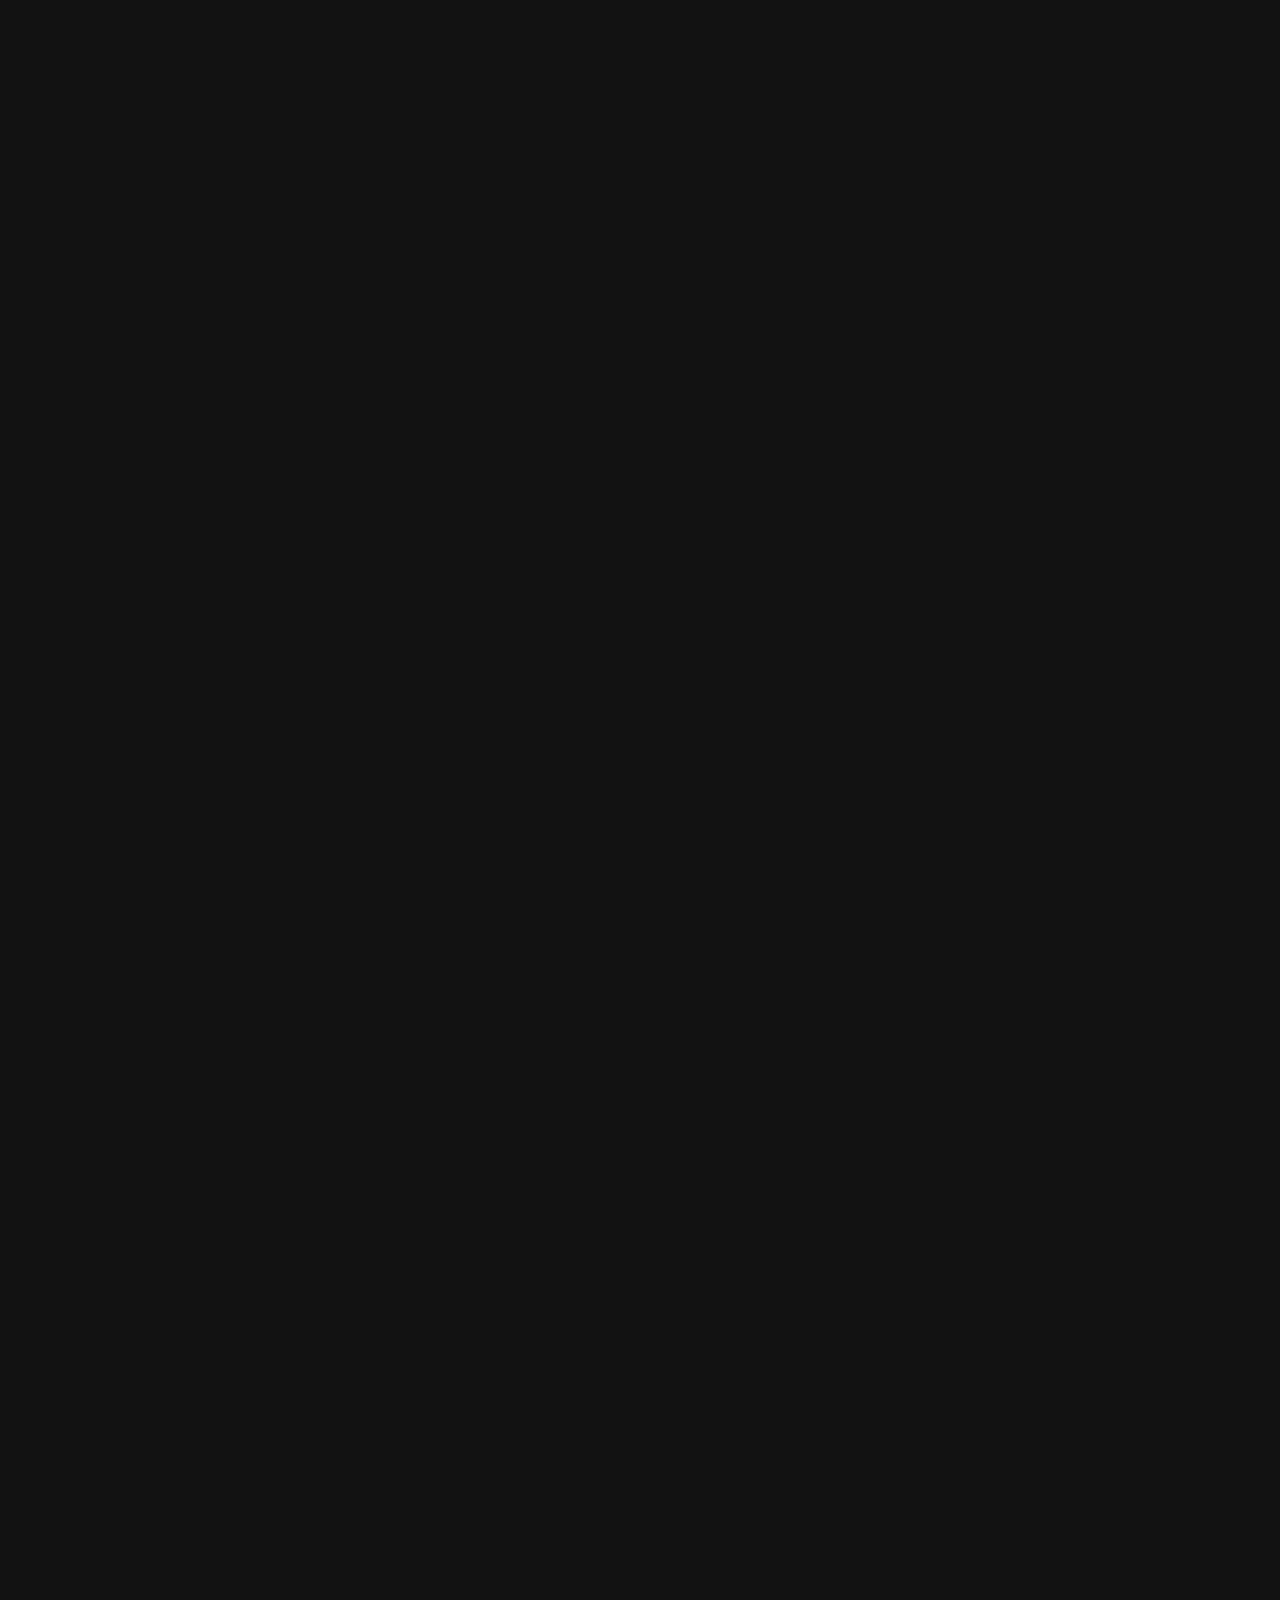
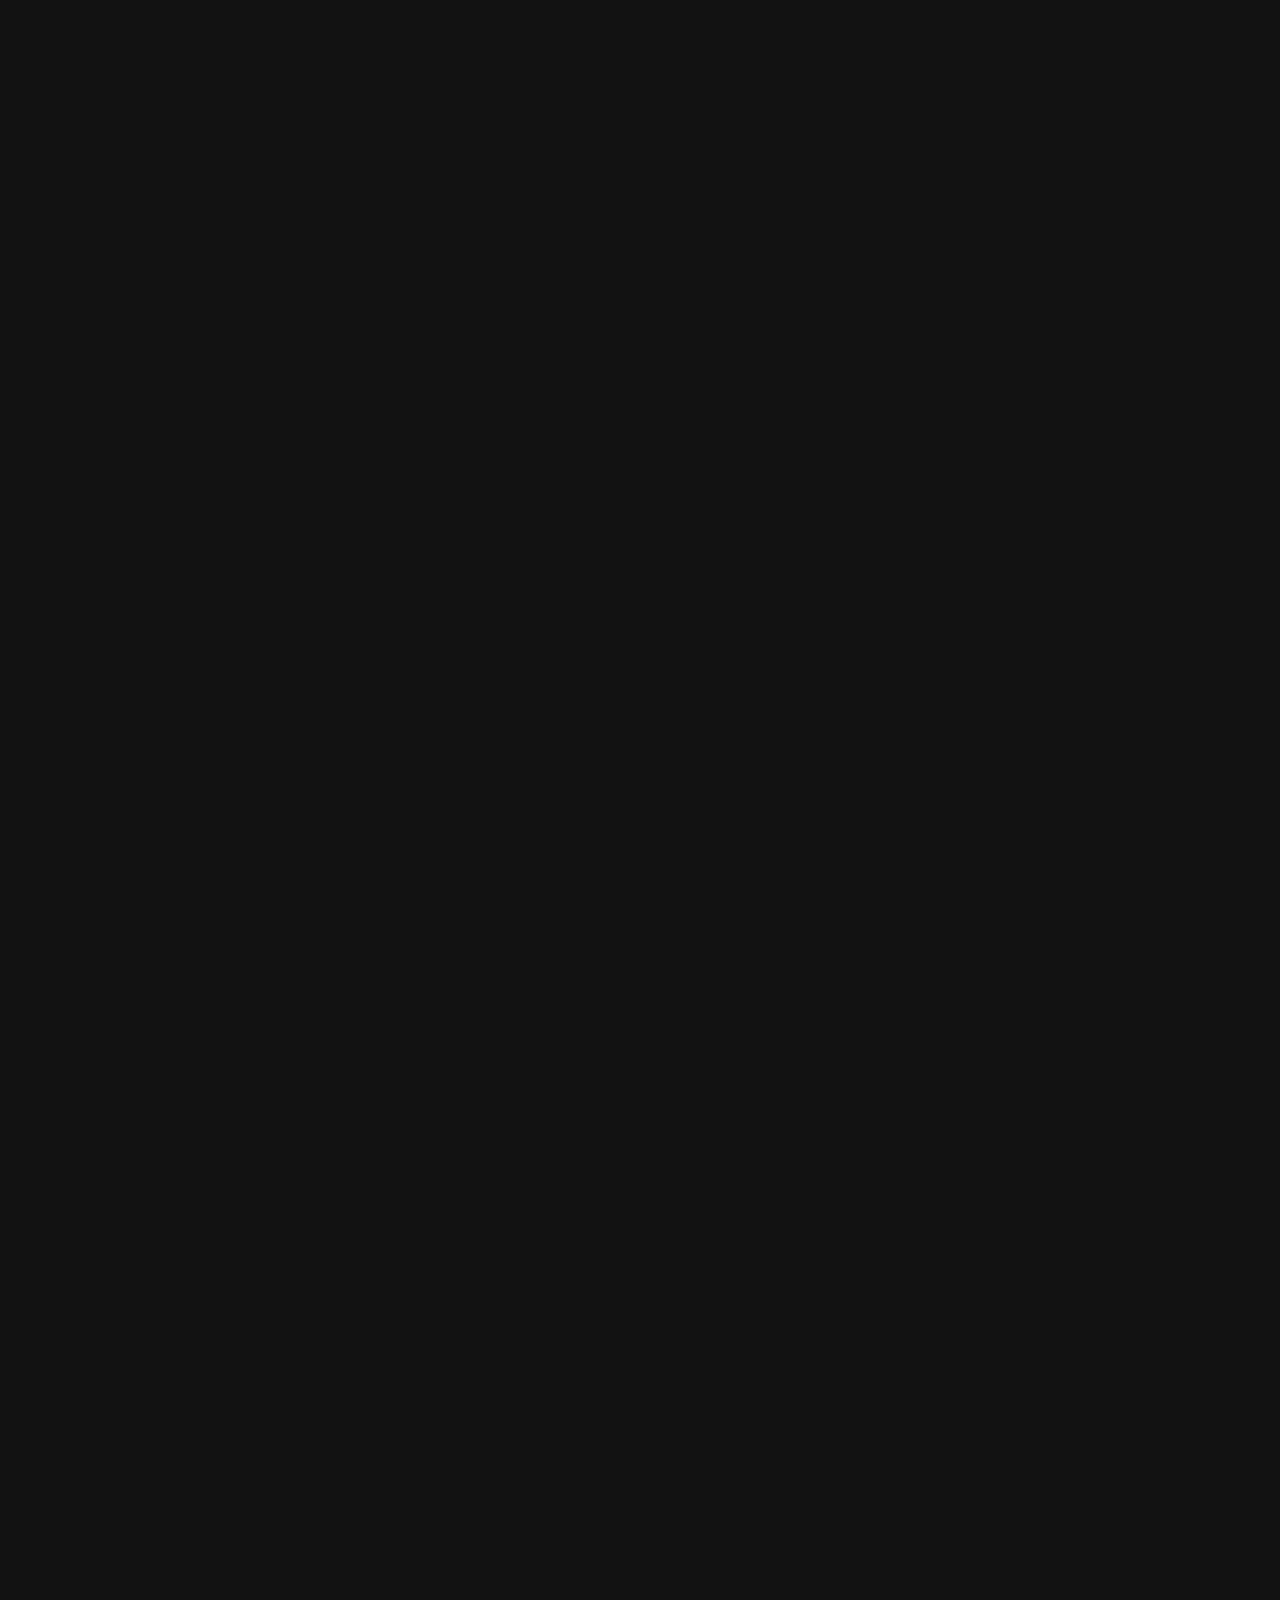
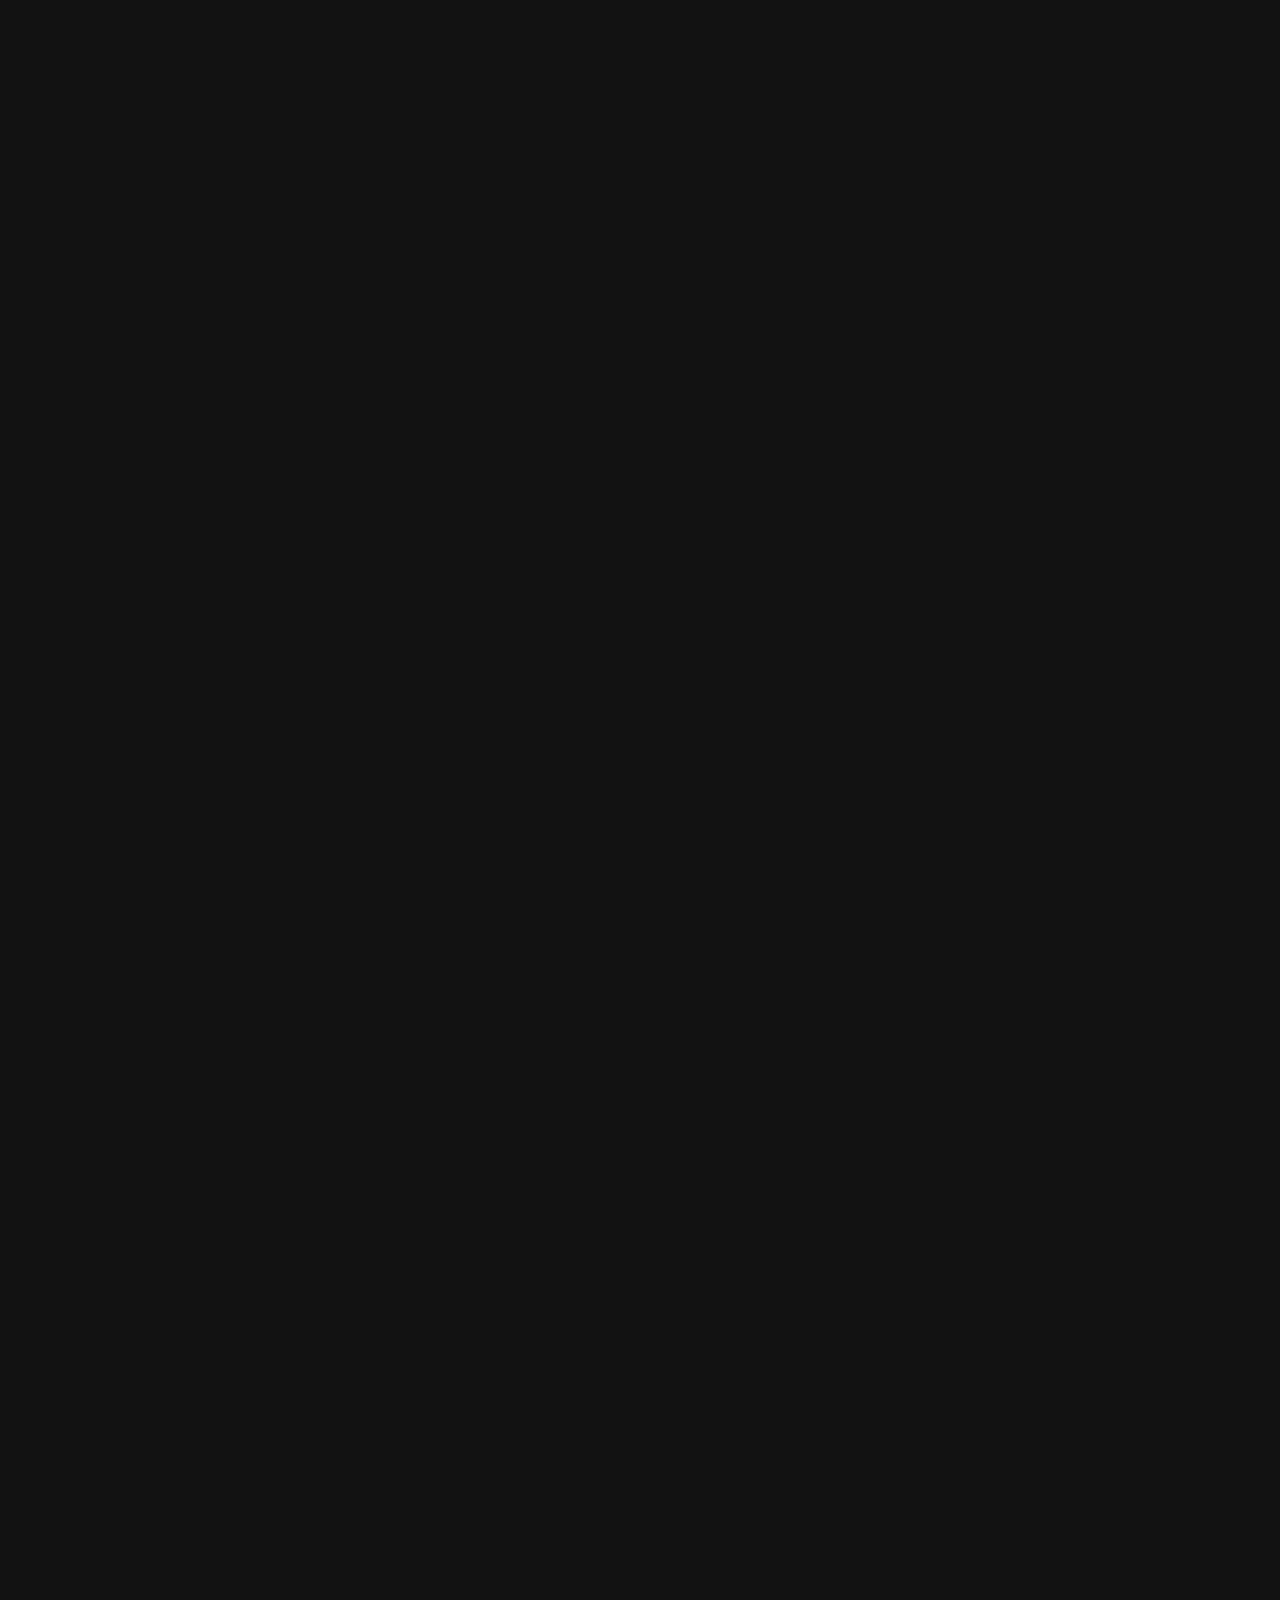
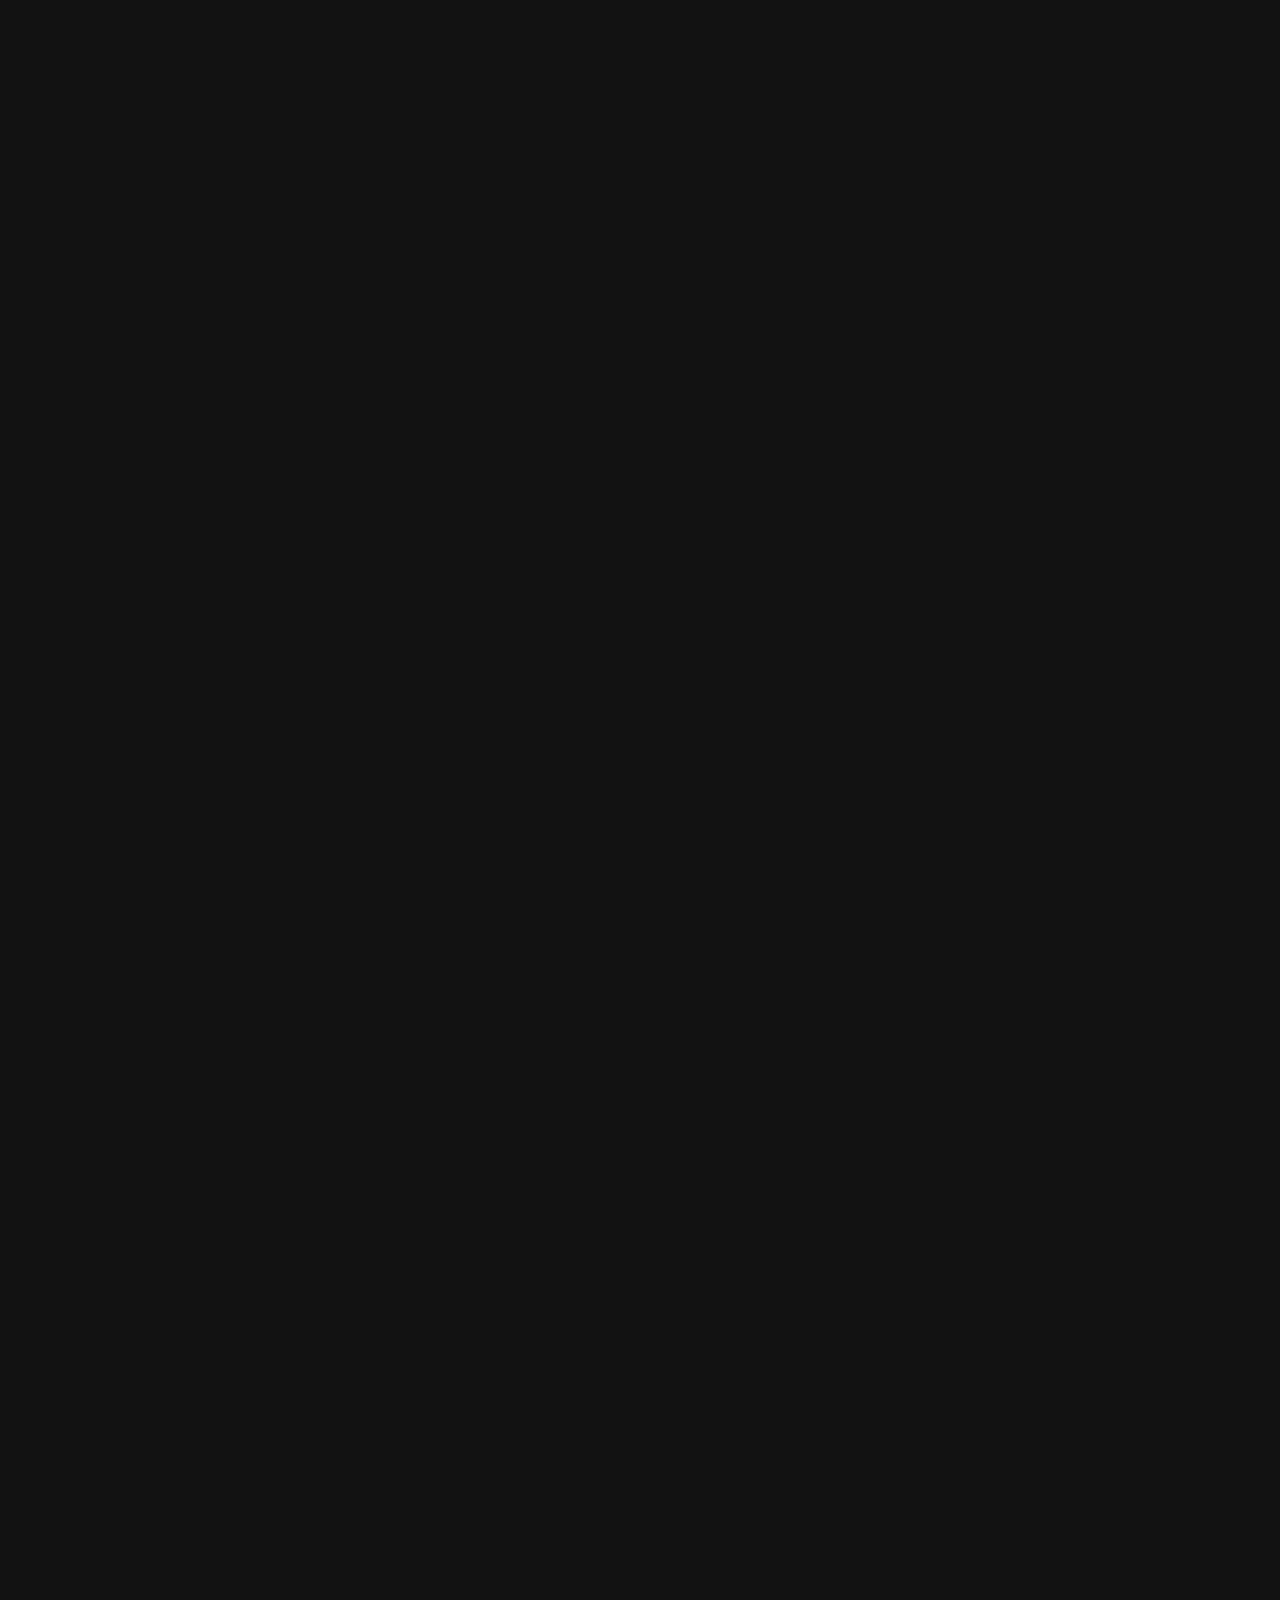
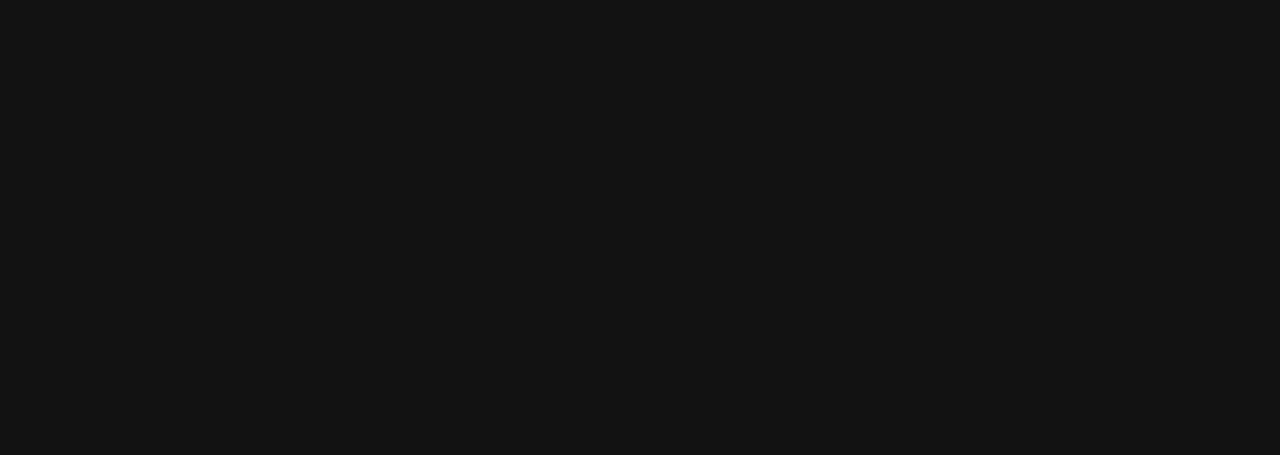
<file: html/exitdb.html>
<!DOCTYPE html>
<html lang="en">
  <head>
    <meta charset="UTF-8" />
    <meta http-equiv="X-UA-Compatible" content="IE=edge" />
    <meta name="viewport" content="width=device-width, initial-scale=1.0" />
    <title>Exitdb</title>
    <link rel="shortcut icon" href="../images/icons/exitdb_favicon.png" type="image/x-icon"/>
    <link rel="stylesheet" href="../css/reset.css" />
    <link rel="stylesheet" href="../css/default.css">
    <link rel="stylesheet" href="../css/menu.css">
    <link rel="stylesheet" href="../css/aos.css" />
    <link rel="stylesheet" href="../css/swiper-bundle.min.css">
    <script src="../js/aos.js"></script>
    <script src="../js/swiper-bundle.min.js"></script>
  </head>
  <body>
      <header>
        <nav class="menu">
          <p>&nbsp;</p></a>
          <ul class="menubar">
            <li>
              <a href="Exitdb.html">HOME</a>
            </li>
            <li>
              <a href="html_basic.html">HTML 기초</a>
            </li>
            <li>
              <a href="css_basic.html">CSS 기초</a>
            </li>
            <li>
              <a href="js_basic.html">Javascript 기초</a>
            </li>
            <li>
              <a href="library_basic.html">라이브러리 기초</a>
            </li>
            <li>
              <a href="sandbox.html">샌드박스</a>
            </li>
            <li>
              <a href="others.html">VSCode 설정</a>
            </li>
            <li>
              <a href="scss.html">SCSS 기초</a>
            </li>
          </ul>
          <p>&nbsp;</p></a>
        </nav>
      </header>
      <main class="front">
        <aside class="side_left">
          <iframe class="iframe100" src="./memo.html" frameborder="0" width="395" scrolling="no"></iframe>
        </aside>
        <article>
            <section class="rowinfo">
              <div class="html_row"><h3>HTML 한줄지식</h3>
                <ol>
                  <li>option*100[value="$$"]{$$}  ~  속성은 []안에, 값은 {}안에</li>
                  <li>option*100[value="$@1980"]{$@1980} ~ 1980부터 쓰고 싶을 때</li>
                  <li>Lorem  ~ 칸 채우고 싶을 때, 키케로의 명상록</li>
                  <li>리다이렉션(redirection) ~  &lt;meta http-equiv="refresh" content="2; url=html/exitdb.html"&gt;</li>
                  <li>태그 하나에 클래스를 둘 이상 지정할 수 있다. &lt;header class="header hidden"&gt;</li>
                  <li>개발자 도구 스테이터스에서, 200번과 300번은 제대로 동작하는 것. 400번은 없는 것. 500번은 서버에서 뭔가 잘못 처리되었을 때</li>
                  <li>.container를 쓰면 div는 따로 안써도 div.container가 된다.</li>
                  <li>swiper 쓸때 이미지들에게 flex처리를 해줄 필요가 없는 게 아니라, 해서는 안된다!</li>
                </ol>
              </div>
              <div class="html_row"><h3>CSS 한줄지식</h3>
                <ol>
                  <li>class 또는 id는 모든 태그의 속성에 들어갈 수 있다</li>
                  <li>스타일에서 css로 제어할 때, class는 「.」을 쓰고 id는 「#」을 쓴다</li>
                  <li>클래스가 둘 이상인&lt;p class="head hidden"&gt;만 제어하고 싶을 때는 header.hidden같은 식으로 제어한다.</li>
                  <li>RGB때 숫자가 같을 때는 세번째 숫자까지만 쓸 수 있다. color: #111111; 는 color: #111; 와 같다</li>
                  <li>100vw는100% viewpoint width를 의미</li>
                  <li>hover는 모든 태그에 다 걸 수 있다.</li>
                  <li>opacity는 사라지는 게 아니라서 hover가 먹어버린다.</li>
                  <li>cascading이라서 부모->자식은 가능해도 그 반대는 불가능하다</li>
                  <li>position: absolute의 너비 또는 높이 100% 부모들 중 relative가 있는 곳이나 설정된 곳까지 찾아가 그곳을 기준으로 위치를 잡는다.</li>
                  <li>transition은 수치로 된 것만 조작할 수 있음. display:none 같은 건 조작 불가능</li>
                  <li>rgb(225, 0, 255) / rgba(255,255,255,0.5) ~ 투명상태를 만들 수 있음. 0.5는 반투명</li>
                  <li>중앙배치를 원한다면 너비를 고정해서 준 뒤(width:1400px;), 양쪽 마진을 똑같이(margin: 0 auto;) 주면 된다.</li>
                  <li>text shadow는 box shadow와는 다르게 인셋 기능이 없다</li>
                  <li>inline태그들은 기본적으로 좌우 패딩만 가능하지만,  position을 준다면 상하패딩 처리가 가능하다.</li>
                  <li>css로는 자식요소가 부모요소를 제어할 수가 없다. 그런 경우에는 자바 스크립트를 이용한다.</li>
                  <li>scss파일이름 앞에 언더바를 붙이면 컴파일을 하지 않는다.</li>
                  <li>글자를 무조건 한줄로 만들어주는 명령어 ~ white-space: nowrap;</li>
                  <li> z인덱스는 부모기준. 부모가 없으면 자기 혼자의 z-index의 비교기준이 된다.</li>
                </ol>
              </div>
              <div class="html_row"><h3>Javascript 한줄지식</h3>
                <ol>
                  <li>스크립트 태그의 위치는 가능한한 바디 끝이 좋다. 위에서 부터 읽기 때문에 헤드에 쓰면 안 먹을 수가 있음</li>
                  <li>*.min은 용량 줄일려고 압축해 놓은 것</li>
                  <li>마진 병합 ~ 위아래 마진을 동시에 쓰면 큰 것만 먹는다. 즉, 윗 개체의 마진 보텀 100px과 아랫 개체 마진 탑 50px이면, 100px만 적용된다.</li>
                </ol>
              </div>
            </section>
          </ul>
          </section>
        </article>
        <aside class="side_right">
          <iframe class="iframe100" src="./terms.html" frameborder="0" width="395" scrolling="no"></iframe>
        </aside>
      </main>
      <script>
        const header = document.querySelector(".header");
        window.addEventListener("scroll", function (e) {
        if (window.scrollY > 0) {
        header.classList.add("on"); 
      }
      else{
        header.classList.remove("on"); 
      }
      });
      </script>
  </body>
</html>
</file>
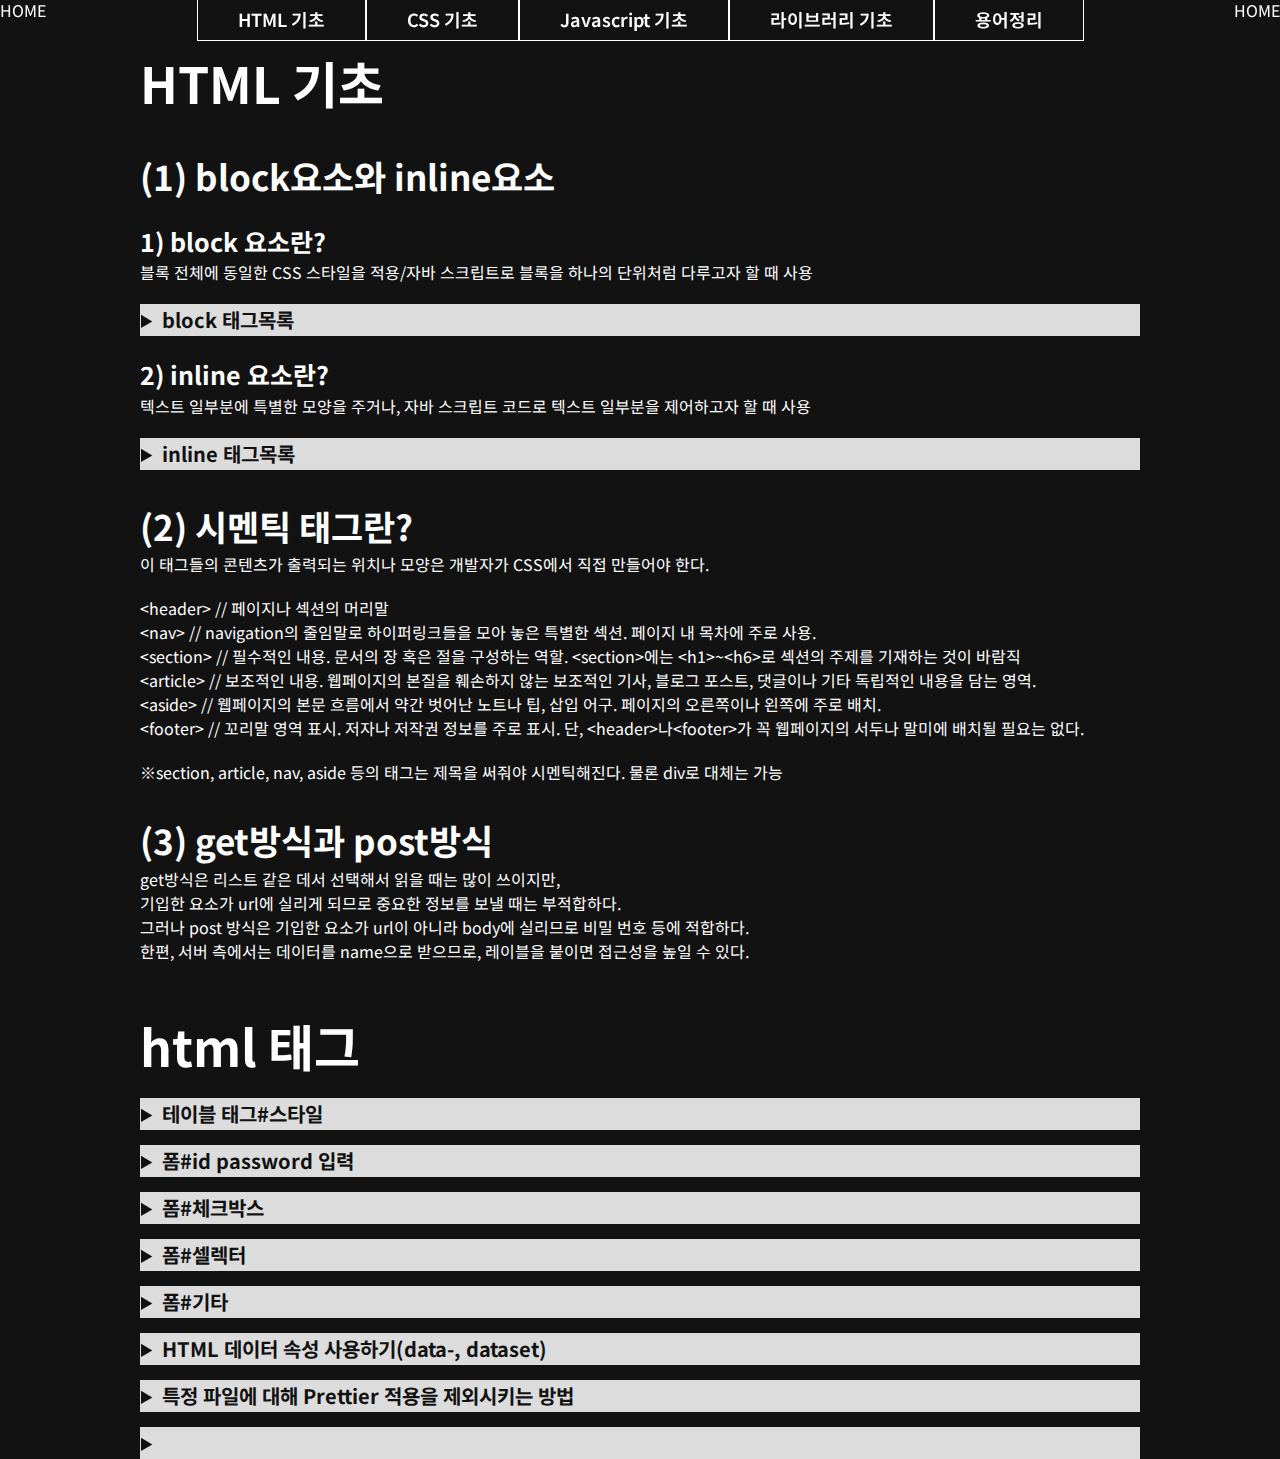
<file: html/html_basic.html>
<!DOCTYPE html>
<html lang="en">
  <head>
    <meta charset="UTF-8" />
    <meta http-equiv="X-UA-Compatible" content="IE=edge" />
    <meta name="viewport" content="width=device-width, initial-scale=1.0" />
    <title>html 기초</title>
    <link
      rel="shortcut icon"
      href="../images/icons/exitdb_favicon.png"
      type="image/x-icon"
    />
    <link rel="stylesheet" href="../css/reset.css" />
    <link rel="stylesheet" href="../css/default.css" />
    <link rel="stylesheet" href="../css/menu.css" />
    <link rel="stylesheet" href="../css/aos.css" />
    <link rel="stylesheet" href="../css/swiper-bundle.min.css" />
    <script src="../js/aos.js"></script>
    <script src="../js/swiper-bundle.min.js"></script>
  </head>
  <body>
    <header>
      <nav class="menu">
        <a href="../index.html"><p>HOME</p></a>
        <ul class="menubar">
          <li>
            <a href="html_basic.html">HTML 기초</a>
          </li>
          <li>
            <a href="css_basic.html">CSS 기초</a>
          </li>
          <li>
            <a href="js_basic.html">Javascript 기초</a>
          </li>
          <li>
            <a href="library_basic.html">라이브러리 기초</a>
          </li>
          <li>
            <a href="terms.html">용어정리</a>
          </li>
        </ul>
        <a href="../index.html"><p>HOME</p></a>
      </nav>
    </header>
    <main>
      <section class="section html_knowledge">
        <h2 class="title">HTML 기초</h2>
        <ol>
          <li>
            <h3 class="subtitle">(1) block요소와 inline요소</h3>
            <h4 class="subtitle2">1) block 요소란?</h4>
            <p>
              블록 전체에 동일한 CSS 스타일을 적용/자바 스크립트로 블록을 하나의
              단위처럼 다루고자 할 때 사용
            </p>
            <details>
              <summary class="fold_title">block 태그목록</summary>
              <div markdown="1" class="fold_contents">
                <div
                  class="colorscripter-code"
                  style="
                    color: #f0f0f0;
                    font-family: Consolas, 'Liberation Mono', Menlo, Courier,
                      monospace !important;
                    position: relative !important;
                    overflow: auto;
                  "
                >
                  <table
                    class="colorscripter-code-table"
                    style="
                      margin: 0;
                      padding: 0;
                      border: none;
                      background-color: #272727;
                      border-radius: 4px;
                    "
                    cellspacing="0"
                    cellpadding="0"
                  >
                    <tr>
                      <td style="padding: 6px; border-right: 2px solid #4f4f4f">
                        <div
                          style="
                            margin: 0;
                            padding: 0;
                            word-break: normal;
                            text-align: right;
                            color: #aaa;
                            font-family: Consolas, 'Liberation Mono', Menlo,
                              Courier, monospace !important;
                            line-height: 130%;
                          "
                        >
                          <div style="line-height: 130%">1</div>
                          <div style="line-height: 130%">2</div>
                          <div style="line-height: 130%">3</div>
                        </div>
                      </td>
                      <td style="padding: 6px 0; text-align: left">
                        <div
                          style="
                            margin: 0;
                            padding: 0;
                            color: #f0f0f0;
                            font-family: Consolas, 'Liberation Mono', Menlo,
                              Courier, monospace !important;
                            line-height: 130%;
                          "
                        >
                          <div
                            style="
                              padding: 0 6px;
                              white-space: pre;
                              line-height: 130%;
                            "
                          >
                            &lt;a&gt;,&nbsp;&lt;abbr&gt;,&nbsp;&lt;acronym&gt;,&nbsp;&lt;b&gt;,&nbsp;&lt;bdo&gt;,&nbsp;&lt;big&gt;,&nbsp;&lt;br/&gt;,&nbsp;&lt;button&gt;,&nbsp;&lt;cite&gt;,&nbsp;&lt;code&gt;,&nbsp;&lt;dfn&gt;,&nbsp;
                          </div>
                          <div
                            style="
                              padding: 0 6px;
                              white-space: pre;
                              line-height: 130%;
                            "
                          >
                            &lt;em&gt;,&nbsp;&lt;i&gt;,&nbsp;&lt;img&gt;,&nbsp;&lt;input&gt;,&nbsp;&lt;kbd&gt;,&lt;label&gt;,&lt;map&gt;,&nbsp;&lt;object&gt;,&nbsp;&lt;q&gt;,&nbsp;&lt;samp&gt;,&nbsp;&lt;small&gt;,&nbsp;&lt;script&gt;,&nbsp;
                          </div>
                          <div
                            style="
                              padding: 0 6px;
                              white-space: pre;
                              line-height: 130%;
                            "
                          >
                            &lt;select&gt;,&nbsp;&lt;span&gt;,&nbsp;&lt;strong&gt;,&nbsp;&lt;sub&gt;,&nbsp;&lt;sup&gt;,&nbsp;&lt;textarea&gt;,&nbsp;&lt;tt&gt;,&nbsp;&lt;var&gt;&lt;/pre&gt;&nbsp;&nbsp;&nbsp;&nbsp;&nbsp;&nbsp;&nbsp;&nbsp;&nbsp;&nbsp;&nbsp;&nbsp;&nbsp;&nbsp;&nbsp;&nbsp;&nbsp;&nbsp;&nbsp;&nbsp;&nbsp;&nbsp;&nbsp;&nbsp;&nbsp;&nbsp;&nbsp;&nbsp;
                          </div>
                        </div>
                      </td>
                      <td style="vertical-align: bottom; padding: 0 2px 4px 0">
                        <a
                          href="http://colorscripter.com/info#e"
                          target="_blank"
                          style="text-decoration: none; color: white"
                          ><span
                            style="
                              font-size: 9px;
                              word-break: normal;
                              background-color: #4f4f4f;
                              color: white;
                              border-radius: 10px;
                              padding: 1px;
                            "
                            >cs</span
                          ></a
                        >
                      </td>
                    </tr>
                  </table>
                </div>
              </div>
            </details>
            <h4 class="subtitle2">2) inline 요소란?</h4>
            <p>
              텍스트 일부분에 특별한 모양을 주거나, 자바 스크립트 코드로 텍스트
              일부분을 제어하고자 할 때 사용
            </p>
            <details>
              <summary class="fold_title">inline 태그목록</summary>
              <div markdown="1" class="fold_contents">
                <div
                  class="colorscripter-code"
                  style="
                    color: #f0f0f0;
                    font-family: Consolas, 'Liberation Mono', Menlo, Courier,
                      monospace !important;
                    position: relative !important;
                    overflow: auto;
                  "
                >
                  <table
                    class="colorscripter-code-table"
                    style="
                      margin: 0;
                      padding: 0;
                      border: none;
                      background-color: #272727;
                      border-radius: 4px;
                    "
                    cellspacing="0"
                    cellpadding="0"
                  >
                    <tr>
                      <td style="padding: 6px; border-right: 2px solid #4f4f4f">
                        <div
                          style="
                            margin: 0;
                            padding: 0;
                            word-break: normal;
                            text-align: right;
                            color: #aaa;
                            font-family: Consolas, 'Liberation Mono', Menlo,
                              Courier, monospace !important;
                            line-height: 130%;
                          "
                        >
                          <div style="line-height: 130%">1</div>
                          <div style="line-height: 130%">2</div>
                          <div style="line-height: 130%">3</div>
                        </div>
                      </td>
                      <td style="padding: 6px 0; text-align: left">
                        <div
                          style="
                            margin: 0;
                            padding: 0;
                            color: #f0f0f0;
                            font-family: Consolas, 'Liberation Mono', Menlo,
                              Courier, monospace !important;
                            line-height: 130%;
                          "
                        >
                          <div
                            style="
                              padding: 0 6px;
                              white-space: pre;
                              line-height: 130%;
                            "
                          >
                            &nbsp;&lt;a&gt;,&nbsp;&lt;abbr&gt;,&nbsp;&lt;acronym&gt;,&nbsp;&lt;b&gt;,&nbsp;&lt;bdo&gt;,&nbsp;&lt;big&gt;,&nbsp;&lt;br/&gt;,&nbsp;&lt;button&gt;,&nbsp;&lt;cite&gt;,&nbsp;&lt;code&gt;,&nbsp;&lt;dfn&gt;,&nbsp;
                          </div>
                          <div
                            style="
                              padding: 0 6px;
                              white-space: pre;
                              line-height: 130%;
                            "
                          >
                            &lt;em&gt;,&nbsp;&lt;i&gt;,&nbsp;&lt;img&gt;,&nbsp;&lt;input&gt;,&nbsp;&lt;kbd&gt;,&lt;label&gt;,&lt;map&gt;,&nbsp;&lt;object&gt;,&nbsp;&lt;q&gt;,&nbsp;&lt;samp&gt;,&nbsp;&lt;small&gt;,&nbsp;&lt;script&gt;,&nbsp;
                          </div>
                          <div
                            style="
                              padding: 0 6px;
                              white-space: pre;
                              line-height: 130%;
                            "
                          >
                            &lt;select&gt;,&nbsp;&lt;span&gt;,&nbsp;&lt;strong&gt;,&nbsp;&lt;sub&gt;,&nbsp;&lt;sup&gt;,&nbsp;&lt;textarea&gt;,&nbsp;&lt;tt&gt;,&nbsp;&lt;var&gt;&lt;/pre&gt;&nbsp;&nbsp;&nbsp;&nbsp;&nbsp;&nbsp;&nbsp;&nbsp;&nbsp;&nbsp;&nbsp;&nbsp;&nbsp;&nbsp;&nbsp;&nbsp;&nbsp;&nbsp;&nbsp;&nbsp;&nbsp;&nbsp;&nbsp;&nbsp;&nbsp;&nbsp;&nbsp;&nbsp;
                          </div>
                        </div>
                      </td>
                      <td style="vertical-align: bottom; padding: 0 2px 4px 0">
                        <a
                          href="http://colorscripter.com/info#e"
                          target="_blank"
                          style="text-decoration: none; color: white"
                          ><span
                            style="
                              font-size: 9px;
                              word-break: normal;
                              background-color: #4f4f4f;
                              color: white;
                              border-radius: 10px;
                              padding: 1px;
                            "
                            >cs</span
                          ></a
                        >
                      </td>
                    </tr>
                  </table>
                </div>
              </div>
            </details>
          </li>
          <li>
            <h3 class="subtitle">(2) 시멘틱 태그란?</h3>
            <p>
              이 태그들의 콘텐츠가 출력되는 위치나 모양은 개발자가 CSS에서 직접
              만들어야 한다.
            </p>
            <p>
              &lt;header&gt; // 페이지나 섹션의 머리말<br />
              &lt;nav&gt; // navigation의 줄임말로 하이퍼링크들을 모아 놓은
              특별한 섹션. 페이지 내 목차에 주로 사용.<br />
              &lt;section&gt; // 필수적인 내용. 문서의 장 혹은 절을 구성하는
              역할. &lt;section&gt;에는 &lt;h1&gt;~&lt;h6&gt;로 섹션의 주제를
              기재하는 것이 바람직<br />
              &lt;article&gt; // 보조적인 내용. 웹페이지의 본질을 훼손하지 않는
              보조적인 기사, 블로그 포스트, 댓글이나 기타 독립적인 내용을 담는
              영역.<br />
              &lt;aside&gt; // 웹페이지의 본문 흐름에서 약간 벗어난 노트나 팁,
              삽입 어구. 페이지의 오른쪽이나 왼쪽에 주로 배치.<br />
              &lt;footer&gt; // 꼬리말 영역 표시. 저자나 저작권 정보를 주로
              표시. 단, &lt;header&gt;나&lt;footer&gt;가 꼭 웹페이지의 서두나
              말미에 배치될 필요는 없다.
            </p>
            <p>
              ※section, article, nav, aside 등의 태그는 제목을 써줘야
              시멘틱해진다. 물론 div로 대체는 가능
            </p>
          </li>
          <li>
            <h3 class="subtitle">(3) get방식과 post방식</h3>
            <p>
              get방식은 리스트 같은 데서 선택해서 읽을 때는 많이 쓰이지만,<br />
              기입한 요소가 url에 실리게 되므로 중요한 정보를 보낼 때는
              부적합하다. <br />
              그러나 post 방식은 기입한 요소가 url이 아니라 body에 실리므로 비밀
              번호 등에 적합하다. <br />
              한편, 서버 측에서는 데이터를 name으로 받으므로, 레이블을 붙이면
              접근성을 높일 수 있다. <br />
            </p>
          </li>
        </ol>
      </section>
      <section class="section html_tag">
        <h2 class="title">html 태그</h2>
        <ol>
          <li>
            <details>
              <summary class="fold_title">테이블 태그#스타일</summary>
              <div markdown="1">
                <div
                  class="colorscripter-code"
                  style="
                    color: #f0f0f0;
                    font-family: Consolas, 'Liberation Mono', Menlo, Courier,
                      monospace !important;
                    width: 1000px;
                    position: relative !important;
                    overflow: auto;
                  "
                >
                  <table
                    class="colorscripter-code-table"
                    style="
                      margin: 0;
                      padding: 0;
                      border: none;
                      background-color: #272727;
                      border-radius: 4px;
                    "
                    cellspacing="0"
                    cellpadding="0"
                  >
                    <tr>
                      <td style="padding: 6px; border-right: 2px solid #4f4f4f">
                        <div
                          style="
                            margin: 0;
                            padding: 0;
                            word-break: normal;
                            text-align: right;
                            color: #aaa;
                            font-family: Consolas, 'Liberation Mono', Menlo,
                              Courier, monospace !important;
                            line-height: 25%;
                          "
                        >
                          <div style="line-height: 25%">1</div>
                          <div style="line-height: 25%">2</div>
                          <div style="line-height: 25%">3</div>
                          <div style="line-height: 25%">4</div>
                          <div style="line-height: 25%">5</div>
                          <div style="line-height: 25%">6</div>
                          <div style="line-height: 25%">7</div>
                          <div style="line-height: 25%">8</div>
                          <div style="line-height: 25%">9</div>
                          <div style="line-height: 25%">10</div>
                          <div style="line-height: 25%">11</div>
                          <div style="line-height: 25%">12</div>
                          <div style="line-height: 25%">13</div>
                          <div style="line-height: 25%">14</div>
                          <div style="line-height: 25%">15</div>
                          <div style="line-height: 25%">16</div>
                          <div style="line-height: 25%">17</div>
                          <div style="line-height: 25%">18</div>
                          <div style="line-height: 25%">19</div>
                          <div style="line-height: 25%">20</div>
                          <div style="line-height: 25%">21</div>
                        </div>
                      </td>
                      <td style="padding: 6px 0; text-align: left">
                        <div
                          style="
                            margin: 0;
                            padding: 0;
                            color: #f0f0f0;
                            font-family: Consolas, 'Liberation Mono', Menlo,
                              Courier, monospace !important;
                            line-height: 25%;
                          "
                        >
                          <div
                            style="
                              padding: 0 6px;
                              white-space: pre;
                              line-height: 25%;
                            "
                          >
                            <span style="color: #f0f0f0">&lt;</span
                            ><span style="color: #ff3399">table</span
                            >&nbsp;<span style="color: #a8ff58">border</span
                            >=<span style="color: #ffd500">"1"</span
                            ><span style="color: #a8ff58"></span>&nbsp;<span
                              style="color: #a8ff58"
                              >width</span
                            >=<span style="color: #ffd500">"1200px"</span
                            ><span style="color: #a8ff58"></span
                            ><span style="color: #f0f0f0">&gt;</span>
                          </div>
                          <div
                            style="
                              padding: 0 6px;
                              white-space: pre;
                              line-height: 25%;
                            "
                          >
                            &nbsp;&nbsp;<span style="color: #f0f0f0">&lt;</span
                            ><span style="color: #ff3399">colgroup</span
                            ><span style="color: #f0f0f0">&gt;</span>
                          </div>
                          <div
                            style="
                              padding: 0 6px;
                              white-space: pre;
                              line-height: 25%;
                            "
                          >
                            &nbsp;&nbsp;&nbsp;&nbsp;<span style="color: #f0f0f0"
                              >&lt;</span
                            ><span style="color: #ff3399">col</span>&nbsp;<span
                              style="color: #a8ff58"
                              >style</span
                            >=<span style="color: #ffd500"
                              >"width:&nbsp;10%"</span
                            ><span style="color: #a8ff58"></span>&nbsp;<span
                              style="color: #a8ff58"
                              >/</span
                            ><span style="color: #f0f0f0">&gt;</span>
                          </div>
                          <div
                            style="
                              padding: 0 6px;
                              white-space: pre;
                              line-height: 25%;
                            "
                          >
                            &nbsp;&nbsp;&nbsp;&nbsp;<span style="color: #f0f0f0"
                              >&lt;</span
                            ><span style="color: #ff3399">col</span>&nbsp;<span
                              style="color: #a8ff58"
                              >style</span
                            >=<span style="color: #ffd500"
                              >"width:&nbsp;22.5%"</span
                            ><span style="color: #a8ff58"></span>&nbsp;<span
                              style="color: #a8ff58"
                              >/</span
                            ><span style="color: #f0f0f0">&gt;</span>
                          </div>
                          <div
                            style="
                              padding: 0 6px;
                              white-space: pre;
                              line-height: 25%;
                            "
                          >
                            &nbsp;&nbsp;&nbsp;&nbsp;<span style="color: #f0f0f0"
                              >&lt;</span
                            ><span style="color: #ff3399">col</span>&nbsp;<span
                              style="color: #a8ff58"
                              >style</span
                            >=<span style="color: #ffd500"
                              >"width:&nbsp;22.5%"</span
                            ><span style="color: #a8ff58"></span>&nbsp;<span
                              style="color: #a8ff58"
                              >/</span
                            ><span style="color: #f0f0f0">&gt;</span>
                          </div>
                          <div
                            style="
                              padding: 0 6px;
                              white-space: pre;
                              line-height: 25%;
                            "
                          >
                            &nbsp;&nbsp;&nbsp;&nbsp;<span style="color: #f0f0f0"
                              >&lt;</span
                            ><span style="color: #ff3399">col</span>&nbsp;<span
                              style="color: #a8ff58"
                              >style</span
                            >=<span style="color: #ffd500"
                              >"width:&nbsp;22.5%"</span
                            ><span style="color: #a8ff58"></span>&nbsp;<span
                              style="color: #a8ff58"
                              >/</span
                            ><span style="color: #f0f0f0">&gt;</span>
                          </div>
                          <div
                            style="
                              padding: 0 6px;
                              white-space: pre;
                              line-height: 25%;
                            "
                          >
                            &nbsp;&nbsp;&nbsp;&nbsp;<span style="color: #f0f0f0"
                              >&lt;</span
                            ><span style="color: #ff3399">col</span>&nbsp;<span
                              style="color: #a8ff58"
                              >style</span
                            >=<span style="color: #ffd500"
                              >"width:&nbsp;22.5%"</span
                            ><span style="color: #a8ff58"></span>&nbsp;<span
                              style="color: #a8ff58"
                              >/</span
                            ><span style="color: #f0f0f0">&gt;</span>
                          </div>
                          <div
                            style="
                              padding: 0 6px;
                              white-space: pre;
                              line-height: 25%;
                            "
                          >
                            &nbsp;&nbsp;<span style="color: #f0f0f0">&lt;</span
                            ><span style="color: #f0f0f0">/</span
                            ><span style="color: #ff3399">colgroup</span
                            ><span style="color: #f0f0f0">&gt;</span>
                          </div>
                          <div
                            style="
                              padding: 0 6px;
                              white-space: pre;
                              line-height: 25%;
                            "
                          >
                            &nbsp;&nbsp;<span style="color: #f0f0f0">&lt;</span
                            ><span style="color: #ff3399">tbody</span
                            ><span style="color: #f0f0f0">&gt;</span>
                          </div>
                          <div
                            style="
                              padding: 0 6px;
                              white-space: pre;
                              line-height: 25%;
                            "
                          >
                            &nbsp;&nbsp;&nbsp;&nbsp;<span style="color: #f0f0f0"
                              >&lt;</span
                            ><span style="color: #ff3399">tr</span
                            ><span style="color: #f0f0f0">&gt;</span>
                          </div>
                          <div
                            style="
                              padding: 0 6px;
                              white-space: pre;
                              line-height: 25%;
                            "
                          >
                            &nbsp;&nbsp;&nbsp;&nbsp;&nbsp;&nbsp;<span
                              style="color: #f0f0f0"
                              >&lt;</span
                            ><span style="color: #ff3399">th</span>&nbsp;<span
                              style="color: #a8ff58"
                              >rowspan</span
                            >=<span style="color: #ffd500">"2"</span
                            ><span style="color: #a8ff58"></span
                            ><span style="color: #f0f0f0">&gt;</span
                            >학력사항<span style="color: #f0f0f0">&lt;</span
                            ><span style="color: #f0f0f0">/</span
                            ><span style="color: #ff3399">th</span
                            ><span style="color: #f0f0f0">&gt;</span>
                          </div>
                          <div
                            style="
                              padding: 0 6px;
                              white-space: pre;
                              line-height: 25%;
                            "
                          >
                            &nbsp;&nbsp;&nbsp;&nbsp;&nbsp;&nbsp;<span
                              style="color: #f0f0f0"
                              >&lt;</span
                            ><span style="color: #ff3399">th</span
                            ><span style="color: #f0f0f0">&gt;</span
                            >재학기간<span style="color: #f0f0f0">&lt;</span
                            ><span style="color: #f0f0f0">/</span
                            ><span style="color: #ff3399">th</span
                            ><span style="color: #f0f0f0">&gt;</span>
                          </div>
                          <div
                            style="
                              padding: 0 6px;
                              white-space: pre;
                              line-height: 25%;
                            "
                          >
                            &nbsp;&nbsp;&nbsp;&nbsp;&nbsp;&nbsp;<span
                              style="color: #f0f0f0"
                              >&lt;</span
                            ><span style="color: #ff3399">th</span
                            ><span style="color: #f0f0f0">&gt;</span>학교명<span
                              style="color: #f0f0f0"
                              >&lt;</span
                            ><span style="color: #f0f0f0">/</span
                            ><span style="color: #ff3399">th</span
                            ><span style="color: #f0f0f0">&gt;</span>
                          </div>
                          <div
                            style="
                              padding: 0 6px;
                              white-space: pre;
                              line-height: 25%;
                            "
                          >
                            &nbsp;&nbsp;&nbsp;&nbsp;&nbsp;&nbsp;<span
                              style="color: #f0f0f0"
                              >&lt;</span
                            ><span style="color: #ff3399">th</span
                            ><span style="color: #f0f0f0">&gt;</span
                            >전공&nbsp;및&nbsp;성적<span style="color: #f0f0f0"
                              >&lt;</span
                            ><span style="color: #f0f0f0">/</span
                            ><span style="color: #ff3399">th</span
                            ><span style="color: #f0f0f0">&gt;</span>
                          </div>
                          <div
                            style="
                              padding: 0 6px;
                              white-space: pre;
                              line-height: 25%;
                            "
                          >
                            &nbsp;&nbsp;&nbsp;&nbsp;&nbsp;&nbsp;<span
                              style="color: #f0f0f0"
                              >&lt;</span
                            ><span style="color: #ff3399">th</span
                            ><span style="color: #f0f0f0">&gt;</span>소재지<span
                              style="color: #f0f0f0"
                              >&lt;</span
                            ><span style="color: #f0f0f0">/</span
                            ><span style="color: #ff3399">th</span
                            ><span style="color: #f0f0f0">&gt;</span>
                          </div>
                          <div
                            style="
                              padding: 0 6px;
                              white-space: pre;
                              line-height: 25%;
                            "
                          >
                            &nbsp;&nbsp;&nbsp;&nbsp;<span style="color: #f0f0f0"
                              >&lt;</span
                            ><span style="color: #f0f0f0">/</span
                            ><span style="color: #ff3399">tr</span
                            ><span style="color: #f0f0f0">&gt;</span>
                          </div>
                          <div
                            style="
                              padding: 0 6px;
                              white-space: pre;
                              line-height: 25%;
                            "
                          >
                            &nbsp;&nbsp;&nbsp;&nbsp;<span style="color: #f0f0f0"
                              >&lt;</span
                            ><span style="color: #ff3399">tr</span
                            ><span style="color: #f0f0f0">&gt;</span>
                          </div>
                          <div
                            style="
                              padding: 0 6px;
                              white-space: pre;
                              line-height: 25%;
                            "
                          >
                            &nbsp;&nbsp;&nbsp;&nbsp;&nbsp;&nbsp;<span
                              style="color: #f0f0f0"
                              >&lt;</span
                            ><span style="color: #ff3399">th</span
                            ><span style="color: #f0f0f0">&gt;</span
                            ><span style="color: #f0f0f0">&lt;</span
                            ><span style="color: #f0f0f0">/</span
                            ><span style="color: #ff3399">th</span
                            ><span style="color: #f0f0f0">&gt;</span
                            ><span style="color: #f0f0f0">&lt;</span
                            ><span style="color: #ff3399">th</span
                            ><span style="color: #f0f0f0">&gt;</span
                            ><span style="color: #f0f0f0">&lt;</span
                            ><span style="color: #f0f0f0">/</span
                            ><span style="color: #ff3399">th</span
                            ><span style="color: #f0f0f0">&gt;</span
                            ><span style="color: #f0f0f0">&lt;</span
                            ><span style="color: #ff3399">th</span
                            ><span style="color: #f0f0f0">&gt;</span
                            ><span style="color: #f0f0f0">&lt;</span
                            ><span style="color: #f0f0f0">/</span
                            ><span style="color: #ff3399">th</span
                            ><span style="color: #f0f0f0">&gt;</span
                            ><span style="color: #f0f0f0">&lt;</span
                            ><span style="color: #ff3399">th</span
                            ><span style="color: #f0f0f0">&gt;</span
                            ><span style="color: #f0f0f0">&lt;</span
                            ><span style="color: #f0f0f0">/</span
                            ><span style="color: #ff3399">th</span
                            ><span style="color: #f0f0f0">&gt;</span>
                          </div>
                          <div
                            style="
                              padding: 0 6px;
                              white-space: pre;
                              line-height: 25%;
                            "
                          >
                            &nbsp;&nbsp;&nbsp;&nbsp;<span style="color: #f0f0f0"
                              >&lt;</span
                            ><span style="color: #f0f0f0">/</span
                            ><span style="color: #ff3399">tr</span
                            ><span style="color: #f0f0f0">&gt;</span>
                          </div>
                          <div
                            style="
                              padding: 0 6px;
                              white-space: pre;
                              line-height: 25%;
                            "
                          >
                            &nbsp;&nbsp;<span style="color: #f0f0f0">&lt;</span
                            ><span style="color: #f0f0f0">/</span
                            ><span style="color: #ff3399">tbody</span
                            ><span style="color: #f0f0f0">&gt;</span>
                          </div>
                          <div
                            style="
                              padding: 0 6px;
                              white-space: pre;
                              line-height: 25%;
                            "
                          >
                            <span style="color: #f0f0f0">&lt;</span
                            ><span style="color: #f0f0f0">/</span
                            ><span style="color: #ff3399">table</span
                            ><span style="color: #f0f0f0">&gt;</span>
                          </div>
                        </div>
                        <div
                          style="
                            text-align: right;
                            margin-top: -13px;
                            margin-right: 5px;
                            font-size: 9px;
                            font-style: italic;
                          "
                        >
                          <a
                            href="http://colorscripter.com/info#e"
                            target="_blank"
                            style="color:#4f4f4ftext-decoration:none"
                            >Colored by Color Scripter</a
                          >
                        </div>
                      </td>
                      <td style="vertical-align: bottom; padding: 0 2px 4px 0">
                        <a
                          href="http://colorscripter.com/info#e"
                          target="_blank"
                          style="text-decoration: none; color: white"
                          ><span
                            style="
                              font-size: 9px;
                              word-break: normal;
                              background-color: #4f4f4f;
                              color: white;
                              border-radius: 10px;
                              padding: 1px;
                            "
                            >cs</span
                          ></a
                        >
                      </td>
                    </tr>
                  </table>
                </div>
              </div>
            </details>
          </li>
          <li>
            <details>
              <summary class="fold_title">폼#id password 입력</summary>
              <div markdown="1">
                <div
                  class="colorscripter-code"
                  style="
                    color: #f0f0f0;
                    font-family: Consolas, 'Liberation Mono', Menlo, Courier,
                      monospace !important;
                    width: 1000px;
                    position: relative !important;
                    overflow: auto;
                  "
                >
                  <table
                    class="colorscripter-code-table"
                    style="
                      margin: 0;
                      padding: 0;
                      border: none;
                      background-color: #272727;
                      border-radius: 4px;
                    "
                    cellspacing="0"
                    cellpadding="0"
                  >
                    <tr>
                      <td style="padding: 6px; border-right: 2px solid #4f4f4f">
                        <div
                          style="
                            margin: 0;
                            padding: 0;
                            word-break: normal;
                            text-align: right;
                            color: #aaa;
                            font-family: Consolas, 'Liberation Mono', Menlo,
                              Courier, monospace !important;
                            line-height: 25%;
                          "
                        >
                          <div style="line-height: 25%">1</div>
                          <div style="line-height: 25%">2</div>
                          <div style="line-height: 25%">3</div>
                          <div style="line-height: 25%">4</div>
                          <div style="line-height: 25%">5</div>
                          <div style="line-height: 25%">6</div>
                          <div style="line-height: 25%">7</div>
                          <div style="line-height: 25%">8</div>
                          <div style="line-height: 25%">9</div>
                          <div style="line-height: 25%">10</div>
                          <div style="line-height: 25%">11</div>
                          <div style="line-height: 25%">12</div>
                          <div style="line-height: 25%">13</div>
                          <div style="line-height: 25%">14</div>
                          <div style="line-height: 25%">15</div>
                          <div style="line-height: 25%">16</div>
                          <div style="line-height: 25%">17</div>
                          <div style="line-height: 25%">18</div>
                          <div style="line-height: 25%">19</div>
                        </div>
                      </td>
                      <td style="padding: 6px 0; text-align: left">
                        <div
                          style="
                            margin: 0;
                            padding: 0;
                            color: #f0f0f0;
                            font-family: Consolas, 'Liberation Mono', Menlo,
                              Courier, monospace !important;
                            line-height: 25%;
                          "
                        >
                          <div
                            style="
                              padding: 0 6px;
                              white-space: pre;
                              line-height: 25%;
                            "
                          >
                            <span style="color: #f0f0f0">&lt;</span
                            ><span style="color: #ff3399">form</span>&nbsp;<span
                              style="color: #a8ff58"
                              >action</span
                            >=<span style="color: #ffd500">""</span
                            ><span style="color: #a8ff58"></span
                            ><span style="color: #f0f0f0">&gt;</span>
                          </div>
                          <div
                            style="
                              padding: 0 6px;
                              white-space: pre;
                              line-height: 25%;
                            "
                          >
                            &nbsp;&nbsp;<span style="color: #f0f0f0">&lt;</span
                            ><span style="color: #ff3399">div</span
                            ><span style="color: #f0f0f0">&gt;</span>
                          </div>
                          <div
                            style="
                              padding: 0 6px;
                              white-space: pre;
                              line-height: 25%;
                            "
                          >
                            &nbsp;&nbsp;&nbsp;&nbsp;<span style="color: #f0f0f0"
                              >&lt;</span
                            ><span style="color: #ff3399">label</span
                            >&nbsp;<span style="color: #a8ff58">for</span>=<span
                              style="color: #ffd500"
                              >"userID"</span
                            ><span style="color: #a8ff58"></span
                            ><span style="color: #f0f0f0">&gt;</span>아이디<span
                              style="color: #f0f0f0"
                              >&lt;</span
                            ><span style="color: #f0f0f0">/</span
                            ><span style="color: #ff3399">label</span
                            ><span style="color: #f0f0f0">&gt;</span>
                          </div>
                          <div
                            style="
                              padding: 0 6px;
                              white-space: pre;
                              line-height: 25%;
                            "
                          >
                            &nbsp;&nbsp;&nbsp;&nbsp;<span style="color: #f0f0f0"
                              >&lt;</span
                            ><span style="color: #ff3399">input</span
                            >&nbsp;<span style="color: #a8ff58">type</span
                            >=<span style="color: #ffd500">"text"</span
                            ><span style="color: #a8ff58"></span>&nbsp;<span
                              style="color: #a8ff58"
                              >name</span
                            >=<span style="color: #ffd500">"id"</span
                            ><span style="color: #a8ff58"></span>&nbsp;<span
                              style="color: #a8ff58"
                              >id</span
                            >=<span style="color: #ffd500">"userID"</span
                            ><span style="color: #a8ff58"></span>&nbsp;<span
                              style="color: #a8ff58"
                              >placeholder</span
                            >=<span style="color: #ffd500"
                              >"이름을&nbsp;쓰세요."</span
                            ><span style="color: #a8ff58"></span>&nbsp;<span
                              style="color: #a8ff58"
                              >/</span
                            ><span style="color: #f0f0f0">&gt;</span>
                          </div>
                          <div
                            style="
                              padding: 0 6px;
                              white-space: pre;
                              line-height: 25%;
                            "
                          >
                            &nbsp;&nbsp;<span style="color: #f0f0f0">&lt;</span
                            ><span style="color: #f0f0f0">/</span
                            ><span style="color: #ff3399">div</span
                            ><span style="color: #f0f0f0">&gt;</span>
                          </div>
                          <div
                            style="
                              padding: 0 6px;
                              white-space: pre;
                              line-height: 25%;
                            "
                          >
                            &nbsp;&nbsp;<span style="color: #f0f0f0">&lt;</span
                            ><span style="color: #ff3399">div</span
                            ><span style="color: #f0f0f0">&gt;</span>
                          </div>
                          <div
                            style="
                              padding: 0 6px;
                              white-space: pre;
                              line-height: 25%;
                            "
                          >
                            &nbsp;&nbsp;&nbsp;&nbsp;<span style="color: #f0f0f0"
                              >&lt;</span
                            ><span style="color: #ff3399">label</span
                            >&nbsp;<span style="color: #a8ff58">for</span>=<span
                              style="color: #ffd500"
                              >"userPWD"</span
                            ><span style="color: #a8ff58"></span
                            ><span style="color: #f0f0f0">&gt;</span
                            >비밀번호<span style="color: #f0f0f0">&lt;</span
                            ><span style="color: #f0f0f0">/</span
                            ><span style="color: #ff3399">label</span
                            ><span style="color: #f0f0f0">&gt;</span>
                          </div>
                          <div
                            style="
                              padding: 0 6px;
                              white-space: pre;
                              line-height: 25%;
                            "
                          >
                            &nbsp;&nbsp;&nbsp;&nbsp;<span style="color: #f0f0f0"
                              >&lt;</span
                            ><span style="color: #ff3399">input</span>
                          </div>
                          <div
                            style="
                              padding: 0 6px;
                              white-space: pre;
                              line-height: 25%;
                            "
                          >
                            <span style="color: #a8ff58"></span>&nbsp;<span
                              style="color: #a8ff58"
                            ></span
                            >&nbsp;<span style="color: #a8ff58"></span
                            >&nbsp;<span style="color: #a8ff58"></span
                            >&nbsp;<span style="color: #a8ff58"></span
                            >&nbsp;<span style="color: #a8ff58"></span
                            >&nbsp;<span style="color: #a8ff58">type</span
                            >=<span style="color: #ffd500">"password"</span
                            ><span style="color: #a8ff58"></span>
                          </div>
                          <div
                            style="
                              padding: 0 6px;
                              white-space: pre;
                              line-height: 25%;
                            "
                          >
                            <span style="color: #a8ff58"></span>&nbsp;<span
                              style="color: #a8ff58"
                            ></span
                            >&nbsp;<span style="color: #a8ff58"></span
                            >&nbsp;<span style="color: #a8ff58"></span
                            >&nbsp;<span style="color: #a8ff58"></span
                            >&nbsp;<span style="color: #a8ff58"></span
                            >&nbsp;<span style="color: #a8ff58">name</span
                            >=<span style="color: #ffd500">"pwd"</span
                            ><span style="color: #a8ff58"></span>
                          </div>
                          <div
                            style="
                              padding: 0 6px;
                              white-space: pre;
                              line-height: 25%;
                            "
                          >
                            <span style="color: #a8ff58"></span>&nbsp;<span
                              style="color: #a8ff58"
                            ></span
                            >&nbsp;<span style="color: #a8ff58"></span
                            >&nbsp;<span style="color: #a8ff58"></span
                            >&nbsp;<span style="color: #a8ff58"></span
                            >&nbsp;<span style="color: #a8ff58"></span
                            >&nbsp;<span style="color: #a8ff58">id</span>=<span
                              style="color: #ffd500"
                              >"userPWD"</span
                            ><span style="color: #a8ff58"></span>
                          </div>
                          <div
                            style="
                              padding: 0 6px;
                              white-space: pre;
                              line-height: 25%;
                            "
                          >
                            <span style="color: #a8ff58"></span>&nbsp;<span
                              style="color: #a8ff58"
                            ></span
                            >&nbsp;<span style="color: #a8ff58"></span
                            >&nbsp;<span style="color: #a8ff58"></span
                            >&nbsp;<span style="color: #a8ff58"></span
                            >&nbsp;<span style="color: #a8ff58"></span
                            >&nbsp;<span style="color: #a8ff58"
                              >placeholder</span
                            >=<span style="color: #ffd500"
                              >"패스워드를&nbsp;입력하세요."</span
                            ><span style="color: #a8ff58"></span>
                          </div>
                          <div
                            style="
                              padding: 0 6px;
                              white-space: pre;
                              line-height: 25%;
                            "
                          >
                            <span style="color: #a8ff58"></span>&nbsp;<span
                              style="color: #a8ff58"
                            ></span
                            >&nbsp;<span style="color: #a8ff58"></span
                            >&nbsp;<span style="color: #a8ff58"></span
                            >&nbsp;<span style="color: #a8ff58"></span
                            >&nbsp;<span style="color: #a8ff58"></span
                            >&nbsp;<span style="color: #a8ff58">required</span>
                          </div>
                          <div
                            style="
                              padding: 0 6px;
                              white-space: pre;
                              line-height: 25%;
                            "
                          >
                            <span style="color: #a8ff58"></span>&nbsp;<span
                              style="color: #a8ff58"
                            ></span
                            >&nbsp;<span style="color: #a8ff58"></span
                            >&nbsp;<span style="color: #a8ff58"></span
                            >&nbsp;<span style="color: #a8ff58">/</span
                            ><span style="color: #f0f0f0">&gt;</span>
                          </div>
                          <div
                            style="
                              padding: 0 6px;
                              white-space: pre;
                              line-height: 25%;
                            "
                          >
                            &nbsp;&nbsp;<span style="color: #f0f0f0">&lt;</span
                            ><span style="color: #f0f0f0">/</span
                            ><span style="color: #ff3399">div</span
                            ><span style="color: #f0f0f0">&gt;</span>
                          </div>
                          <div
                            style="
                              padding: 0 6px;
                              white-space: pre;
                              line-height: 25%;
                            "
                          >
                            &nbsp;&nbsp;<span style="color: #f0f0f0">&lt;</span
                            ><span style="color: #ff3399">button</span
                            >&nbsp;<span style="color: #a8ff58">type</span
                            >=<span style="color: #ffd500">"submit"</span
                            ><span style="color: #a8ff58"></span
                            ><span style="color: #f0f0f0">&gt;</span>확인<span
                              style="color: #f0f0f0"
                              >&lt;</span
                            ><span style="color: #f0f0f0">/</span
                            ><span style="color: #ff3399">button</span
                            ><span style="color: #f0f0f0">&gt;</span>
                          </div>
                          <div
                            style="
                              padding: 0 6px;
                              white-space: pre;
                              line-height: 25%;
                            "
                          >
                            &nbsp;&nbsp;<span style="color: #f0f0f0">&lt;</span
                            ><span style="color: #ff3399">button</span
                            >&nbsp;<span style="color: #a8ff58">type</span
                            >=<span style="color: #ffd500">"reset"</span
                            ><span style="color: #a8ff58"></span
                            ><span style="color: #f0f0f0">&gt;</span>취소<span
                              style="color: #f0f0f0"
                              >&lt;</span
                            ><span style="color: #f0f0f0">/</span
                            ><span style="color: #ff3399">button</span
                            ><span style="color: #f0f0f0">&gt;</span>
                          </div>
                          <div
                            style="
                              padding: 0 6px;
                              white-space: pre;
                              line-height: 25%;
                            "
                          >
                            &nbsp;&nbsp;<span style="color: #f0f0f0">&lt;</span
                            ><span style="color: #ff3399">input</span
                            >&nbsp;<span style="color: #a8ff58">type</span
                            >=<span style="color: #ffd500">"button"</span
                            ><span style="color: #a8ff58"></span>&nbsp;<span
                              style="color: #a8ff58"
                              >value</span
                            >=<span style="color: #ffd500">"확인"</span
                            ><span style="color: #a8ff58"></span>&nbsp;<span
                              style="color: #a8ff58"
                              >/</span
                            ><span style="color: #f0f0f0">&gt;</span>
                          </div>
                          <div
                            style="
                              padding: 0 6px;
                              white-space: pre;
                              line-height: 25%;
                            "
                          >
                            <span style="color: #f0f0f0">&lt;</span
                            ><span style="color: #f0f0f0">/</span
                            ><span style="color: #ff3399">form</span
                            ><span style="color: #f0f0f0">&gt;</span>
                          </div>
                        </div>
                        <div
                          style="
                            text-align: right;
                            margin-top: -13px;
                            margin-right: 5px;
                            font-size: 9px;
                            font-style: italic;
                          "
                        >
                          <a
                            href="http://colorscripter.com/info#e"
                            target="_blank"
                            style="color:#4f4f4ftext-decoration:none"
                            >Colored by Color Scripter</a
                          >
                        </div>
                      </td>
                      <td style="vertical-align: bottom; padding: 0 2px 4px 0">
                        <a
                          href="http://colorscripter.com/info#e"
                          target="_blank"
                          style="text-decoration: none; color: white"
                          ><span
                            style="
                              font-size: 9px;
                              word-break: normal;
                              background-color: #4f4f4f;
                              color: white;
                              border-radius: 10px;
                              padding: 1px;
                            "
                            >cs</span
                          ></a
                        >
                      </td>
                    </tr>
                  </table>
                </div>
                <p class="fold_desc">
                  required를 넣어주면 비어 있으면 벗어날 수 없다. <br />
                  단, required를 쓰지 않고 자바 스크립트로 제어하는 방법도 있다.
                  <br />
                  취소 버튼의 경우 type에 리셋 설정을 해준다. <br />
                  인풋 타입 버튼도 버튼을 만들 수 있지만 텍스트를 value안에
                  적어야만 한다.
                </p>
              </div>
            </details>
          </li>
          <li>
            <details>
              <summary class="fold_title">폼#체크박스</summary>
              <div markdown="1">
                <div
                  class="colorscripter-code"
                  style="
                    color: #f0f0f0;
                    font-family: Consolas, 'Liberation Mono', Menlo, Courier,
                      monospace !important;
                    width: 1000px;
                    position: relative !important;
                    overflow: auto;
                  "
                >
                  <table
                    class="colorscripter-code-table"
                    style="
                      margin: 0;
                      padding: 0;
                      border: none;
                      background-color: #272727;
                      border-radius: 4px;
                    "
                    cellspacing="0"
                    cellpadding="0"
                  >
                    <tr>
                      <td style="padding: 6px; border-right: 2px solid #4f4f4f">
                        <div
                          style="
                            margin: 0;
                            padding: 0;
                            word-break: normal;
                            text-align: right;
                            color: #aaa;
                            font-family: Consolas, 'Liberation Mono', Menlo,
                              Courier, monospace !important;
                            line-height: 25%;
                          "
                        >
                          <div style="line-height: 25%">1</div>
                          <div style="line-height: 25%">2</div>
                          <div style="line-height: 25%">3</div>
                          <div style="line-height: 25%">4</div>
                          <div style="line-height: 25%">5</div>
                          <div style="line-height: 25%">6</div>
                          <div style="line-height: 25%">7</div>
                          <div style="line-height: 25%">8</div>
                          <div style="line-height: 25%">9</div>
                          <div style="line-height: 25%">10</div>
                        </div>
                      </td>
                      <td style="padding: 6px 0; text-align: left">
                        <div
                          style="
                            margin: 0;
                            padding: 0;
                            color: #f0f0f0;
                            font-family: Consolas, 'Liberation Mono', Menlo,
                              Courier, monospace !important;
                            line-height: 25%;
                          "
                        >
                          <div
                            style="
                              padding: 0 6px;
                              white-space: pre;
                              line-height: 25%;
                            "
                          >
                            <span style="color: #f0f0f0">&lt;</span
                            ><span style="color: #ff3399">div</span
                            ><span style="color: #f0f0f0">&gt;</span>
                          </div>
                          <div
                            style="
                              padding: 0 6px;
                              white-space: pre;
                              line-height: 25%;
                            "
                          >
                            &nbsp;&nbsp;<span style="color: #f0f0f0">&lt;</span
                            ><span style="color: #ff3399">label</span
                            ><span style="color: #f0f0f0">&gt;</span>영화<span
                              style="color: #f0f0f0"
                              >&lt;</span
                            ><span style="color: #ff3399">input</span
                            >&nbsp;<span style="color: #a8ff58">type</span
                            >=<span style="color: #ffd500">"checkbox"</span
                            ><span style="color: #a8ff58"></span>&nbsp;<span
                              style="color: #a8ff58"
                              >name</span
                            >=<span style="color: #ffd500">"interest"</span
                            ><span style="color: #a8ff58"></span>&nbsp;<span
                              style="color: #a8ff58"
                              >value</span
                            >=<span style="color: #ffd500">"영화"</span
                            ><span style="color: #a8ff58"></span>&nbsp;<span
                              style="color: #a8ff58"
                              >/</span
                            ><span style="color: #f0f0f0">&gt;</span
                            ><span style="color: #f0f0f0">&lt;</span
                            ><span style="color: #f0f0f0">/</span
                            ><span style="color: #ff3399">label</span
                            ><span style="color: #f0f0f0">&gt;</span>
                          </div>
                          <div
                            style="
                              padding: 0 6px;
                              white-space: pre;
                              line-height: 25%;
                            "
                          >
                            &nbsp;&nbsp;<span style="color: #f0f0f0">&lt;</span
                            ><span style="color: #ff3399">label</span
                            ><span style="color: #f0f0f0">&gt;</span>독서<span
                              style="color: #f0f0f0"
                              >&lt;</span
                            ><span style="color: #ff3399">input</span
                            >&nbsp;<span style="color: #a8ff58">type</span
                            >=<span style="color: #ffd500">"checkbox"</span
                            ><span style="color: #a8ff58"></span>&nbsp;<span
                              style="color: #a8ff58"
                              >name</span
                            >=<span style="color: #ffd500">"interest"</span
                            ><span style="color: #a8ff58"></span>&nbsp;<span
                              style="color: #a8ff58"
                              >value</span
                            >=<span style="color: #ffd500">"독서"</span
                            ><span style="color: #a8ff58"></span>&nbsp;<span
                              style="color: #a8ff58"
                              >/</span
                            ><span style="color: #f0f0f0">&gt;</span
                            ><span style="color: #f0f0f0">&lt;</span
                            ><span style="color: #f0f0f0">/</span
                            ><span style="color: #ff3399">label</span
                            ><span style="color: #f0f0f0">&gt;</span>
                          </div>
                          <div
                            style="
                              padding: 0 6px;
                              white-space: pre;
                              line-height: 25%;
                            "
                          >
                            &nbsp;&nbsp;<span style="color: #f0f0f0">&lt;</span
                            ><span style="color: #ff3399">label</span
                            ><span style="color: #f0f0f0">&gt;</span>바둑<span
                              style="color: #f0f0f0"
                              >&lt;</span
                            ><span style="color: #ff3399">input</span
                            >&nbsp;<span style="color: #a8ff58">type</span
                            >=<span style="color: #ffd500">"checkbox"</span
                            ><span style="color: #a8ff58"></span>&nbsp;<span
                              style="color: #a8ff58"
                              >name</span
                            >=<span style="color: #ffd500">"interest"</span
                            ><span style="color: #a8ff58"></span>&nbsp;<span
                              style="color: #a8ff58"
                              >value</span
                            >=<span style="color: #ffd500">"바둑"</span
                            ><span style="color: #a8ff58"></span>&nbsp;<span
                              style="color: #a8ff58"
                              >/</span
                            ><span style="color: #f0f0f0">&gt;</span
                            ><span style="color: #f0f0f0">&lt;</span
                            ><span style="color: #f0f0f0">/</span
                            ><span style="color: #ff3399">label</span
                            ><span style="color: #f0f0f0">&gt;</span>
                          </div>
                          <div
                            style="
                              padding: 0 6px;
                              white-space: pre;
                              line-height: 25%;
                            "
                          >
                            <span style="color: #f0f0f0">&lt;</span
                            ><span style="color: #f0f0f0">/</span
                            ><span style="color: #ff3399">div</span
                            ><span style="color: #f0f0f0">&gt;</span>
                          </div>
                          <div
                            style="
                              padding: 0 6px;
                              white-space: pre;
                              line-height: 25%;
                            "
                          >
                            <span style="color: #f0f0f0">&lt;</span
                            ><span style="color: #ff3399">div</span
                            ><span style="color: #f0f0f0">&gt;</span>
                          </div>
                          <div
                            style="
                              padding: 0 6px;
                              white-space: pre;
                              line-height: 25%;
                            "
                          >
                            &nbsp;&nbsp;<span style="color: #f0f0f0">&lt;</span
                            ><span style="color: #ff3399">p</span
                            ><span style="color: #f0f0f0">&gt;</span
                            >성별을&nbsp;입력하세요<span style="color: #f0f0f0"
                              >&lt;</span
                            ><span style="color: #f0f0f0">/</span
                            ><span style="color: #ff3399">p</span
                            ><span style="color: #f0f0f0">&gt;</span>
                          </div>
                          <div
                            style="
                              padding: 0 6px;
                              white-space: pre;
                              line-height: 25%;
                            "
                          >
                            &nbsp;&nbsp;<span style="color: #f0f0f0">&lt;</span
                            ><span style="color: #ff3399">label</span
                            ><span style="color: #f0f0f0">&gt;</span>남자<span
                              style="color: #f0f0f0"
                              >&lt;</span
                            ><span style="color: #ff3399">input</span
                            >&nbsp;<span style="color: #a8ff58">type</span
                            >=<span style="color: #ffd500">"radio"</span
                            ><span style="color: #a8ff58"></span>&nbsp;<span
                              style="color: #a8ff58"
                              >name</span
                            >=<span style="color: #ffd500">"gender"</span
                            ><span style="color: #a8ff58"></span>&nbsp;<span
                              style="color: #a8ff58"
                              >value</span
                            >=<span style="color: #ffd500">"male"</span
                            ><span style="color: #a8ff58"></span>&nbsp;<span
                              style="color: #a8ff58"
                              >checked</span
                            >&nbsp;<span style="color: #a8ff58">/</span
                            ><span style="color: #f0f0f0">&gt;</span
                            ><span style="color: #f0f0f0">&lt;</span
                            ><span style="color: #f0f0f0">/</span
                            ><span style="color: #ff3399">label</span
                            ><span style="color: #f0f0f0">&gt;</span>
                          </div>
                          <div
                            style="
                              padding: 0 6px;
                              white-space: pre;
                              line-height: 25%;
                            "
                          >
                            &nbsp;&nbsp;<span style="color: #f0f0f0">&lt;</span
                            ><span style="color: #ff3399">label</span
                            ><span style="color: #f0f0f0">&gt;</span>여자<span
                              style="color: #f0f0f0"
                              >&lt;</span
                            ><span style="color: #ff3399">input</span
                            >&nbsp;<span style="color: #a8ff58">type</span
                            >=<span style="color: #ffd500">"radio"</span
                            ><span style="color: #a8ff58"></span>&nbsp;<span
                              style="color: #a8ff58"
                              >name</span
                            >=<span style="color: #ffd500">"gender"</span
                            ><span style="color: #a8ff58"></span>&nbsp;<span
                              style="color: #a8ff58"
                              >value</span
                            >=<span style="color: #ffd500">"female"</span
                            ><span style="color: #a8ff58"></span>&nbsp;<span
                              style="color: #a8ff58"
                              >/</span
                            ><span style="color: #f0f0f0">&gt;</span
                            ><span style="color: #f0f0f0">&lt;</span
                            ><span style="color: #f0f0f0">/</span
                            ><span style="color: #ff3399">label</span
                            ><span style="color: #f0f0f0">&gt;</span>
                          </div>
                          <div
                            style="
                              padding: 0 6px;
                              white-space: pre;
                              line-height: 25%;
                            "
                          >
                            <span style="color: #f0f0f0">&lt;</span
                            ><span style="color: #f0f0f0">/</span
                            ><span style="color: #ff3399">div</span
                            ><span style="color: #f0f0f0">&gt;</span>
                          </div>
                        </div>
                        <div
                          style="
                            text-align: right;
                            margin-top: -13px;
                            margin-right: 5px;
                            font-size: 9px;
                            font-style: italic;
                          "
                        >
                          <a
                            href="http://colorscripter.com/info#e"
                            target="_blank"
                            style="color:#4f4f4ftext-decoration:none"
                            >Colored by Color Scripter</a
                          >
                        </div>
                      </td>
                      <td style="vertical-align: bottom; padding: 0 2px 4px 0">
                        <a
                          href="http://colorscripter.com/info#e"
                          target="_blank"
                          style="text-decoration: none; color: white"
                          ><span
                            style="
                              font-size: 9px;
                              word-break: normal;
                              background-color: #4f4f4f;
                              color: white;
                              border-radius: 10px;
                              padding: 1px;
                            "
                            >cs</span
                          ></a
                        >
                      </td>
                    </tr>
                  </table>
                </div>
                <p class="fold_desc">
                  하나만 선택해야 할 때는 radio를 쓰고, 다중 선택 가능할 때는
                  checkbox를 쓴다. <br />
                  항목이 여러개로 많을 때는 label로 묶으면 편하다. 단 for를
                  지워야 한다. <br />
                  checked를 쓰면 radio나 checkbox의 기본 값으로 선택하게 할 수
                  있다.
                </p>
              </div>
            </details>
          </li>
          <li>
            <details>
              <summary class="fold_title">폼#셀렉터</summary>
              <div markdown="1">
                <div
                  class="colorscripter-code"
                  style="
                    color: #f0f0f0;
                    font-family: Consolas, 'Liberation Mono', Menlo, Courier,
                      monospace !important;
                    width: 1000px;
                    position: relative !important;
                    overflow: auto;
                  "
                >
                  <table
                    class="colorscripter-code-table"
                    style="
                      margin: 0;
                      padding: 0;
                      border: none;
                      background-color: #272727;
                      border-radius: 4px;
                    "
                    cellspacing="0"
                    cellpadding="0"
                  >
                    <tr>
                      <td style="padding: 6px; border-right: 2px solid #4f4f4f">
                        <div
                          style="
                            margin: 0;
                            padding: 0;
                            word-break: normal;
                            text-align: right;
                            color: #aaa;
                            font-family: Consolas, 'Liberation Mono', Menlo,
                              Courier, monospace !important;
                            line-height: 25%;
                          "
                        >
                          <div style="line-height: 25%">1</div>
                          <div style="line-height: 25%">2</div>
                          <div style="line-height: 25%">3</div>
                          <div style="line-height: 25%">4</div>
                          <div style="line-height: 25%">5</div>
                          <div style="line-height: 25%">6</div>
                          <div style="line-height: 25%">7</div>
                          <div style="line-height: 25%">8</div>
                          <div style="line-height: 25%">9</div>
                          <div style="line-height: 25%">10</div>
                        </div>
                      </td>
                      <td style="padding: 6px 0; text-align: left">
                        <div
                          style="
                            margin: 0;
                            padding: 0;
                            color: #f0f0f0;
                            font-family: Consolas, 'Liberation Mono', Menlo,
                              Courier, monospace !important;
                            line-height: 25%;
                          "
                        >
                          <div
                            style="
                              padding: 0 6px;
                              white-space: pre;
                              line-height: 25%;
                            "
                          >
                            <span style="color: #f0f0f0">&lt;</span
                            ><span style="color: #ff3399">div</span
                            ><span style="color: #f0f0f0">&gt;</span>
                          </div>
                          <div
                            style="
                              padding: 0 6px;
                              white-space: pre;
                              line-height: 25%;
                            "
                          >
                            &nbsp;&nbsp;<span style="color: #f0f0f0">&lt;</span
                            ><span style="color: #ff3399">select</span
                            >&nbsp;<span style="color: #a8ff58">name</span
                            >=<span style="color: #ffd500">"birth"</span
                            ><span style="color: #a8ff58"></span>&nbsp;<span
                              style="color: #a8ff58"
                              >id</span
                            >=<span style="color: #ffd500">""</span
                            ><span style="color: #a8ff58"></span
                            ><span style="color: #f0f0f0">&gt;</span>
                          </div>
                          <div
                            style="
                              padding: 0 6px;
                              white-space: pre;
                              line-height: 25%;
                            "
                          >
                            &nbsp;&nbsp;&nbsp;&nbsp;<span style="color: #f0f0f0"
                              >&lt;</span
                            ><span style="color: #ff3399">option</span
                            >&nbsp;<span style="color: #a8ff58">value</span
                            >=<span style="color: #ffd500">"1980"</span
                            ><span style="color: #a8ff58"></span
                            ><span style="color: #f0f0f0">&gt;</span>1980<span
                              style="color: #f0f0f0"
                              >&lt;</span
                            ><span style="color: #f0f0f0">/</span
                            ><span style="color: #ff3399">option</span
                            ><span style="color: #f0f0f0">&gt;</span>
                          </div>
                          <div
                            style="
                              padding: 0 6px;
                              white-space: pre;
                              line-height: 25%;
                            "
                          >
                            &nbsp;&nbsp;&nbsp;&nbsp;<span style="color: #f0f0f0"
                              >&lt;</span
                            ><span style="color: #ff3399">option</span
                            >&nbsp;<span style="color: #a8ff58">value</span
                            >=<span style="color: #ffd500">"1981"</span
                            ><span style="color: #a8ff58"></span
                            ><span style="color: #f0f0f0">&gt;</span>1981<span
                              style="color: #f0f0f0"
                              >&lt;</span
                            ><span style="color: #f0f0f0">/</span
                            ><span style="color: #ff3399">option</span
                            ><span style="color: #f0f0f0">&gt;</span>
                          </div>
                          <div
                            style="
                              padding: 0 6px;
                              white-space: pre;
                              line-height: 25%;
                            "
                          >
                            &nbsp;&nbsp;&nbsp;&nbsp;<span style="color: #f0f0f0"
                              >&lt;</span
                            ><span style="color: #ff3399">option</span
                            >&nbsp;<span style="color: #a8ff58">value</span
                            >=<span style="color: #ffd500">"1982"</span
                            ><span style="color: #a8ff58"></span
                            ><span style="color: #f0f0f0">&gt;</span>1982<span
                              style="color: #f0f0f0"
                              >&lt;</span
                            ><span style="color: #f0f0f0">/</span
                            ><span style="color: #ff3399">option</span
                            ><span style="color: #f0f0f0">&gt;</span>
                          </div>
                          <div
                            style="
                              padding: 0 6px;
                              white-space: pre;
                              line-height: 25%;
                            "
                          >
                            &nbsp;&nbsp;&nbsp;&nbsp;<span style="color: #f0f0f0"
                              >&lt;</span
                            ><span style="color: #ff3399">option</span
                            >&nbsp;<span style="color: #a8ff58">value</span
                            >=<span style="color: #ffd500">"1983"</span
                            ><span style="color: #a8ff58"></span
                            ><span style="color: #f0f0f0">&gt;</span>1983<span
                              style="color: #f0f0f0"
                              >&lt;</span
                            ><span style="color: #f0f0f0">/</span
                            ><span style="color: #ff3399">option</span
                            ><span style="color: #f0f0f0">&gt;</span>
                          </div>
                          <div
                            style="
                              padding: 0 6px;
                              white-space: pre;
                              line-height: 25%;
                            "
                          >
                            &nbsp;&nbsp;&nbsp;&nbsp;<span style="color: #f0f0f0"
                              >&lt;</span
                            ><span style="color: #ff3399">option</span
                            >&nbsp;<span style="color: #a8ff58">value</span
                            >=<span style="color: #ffd500">"1984"</span
                            ><span style="color: #a8ff58"></span
                            ><span style="color: #f0f0f0">&gt;</span>1984<span
                              style="color: #f0f0f0"
                              >&lt;</span
                            ><span style="color: #f0f0f0">/</span
                            ><span style="color: #ff3399">option</span
                            ><span style="color: #f0f0f0">&gt;</span>
                          </div>
                          <div
                            style="
                              padding: 0 6px;
                              white-space: pre;
                              line-height: 25%;
                            "
                          >
                            &nbsp;&nbsp;&nbsp;&nbsp;<span style="color: #f0f0f0"
                              >&lt;</span
                            ><span style="color: #ff3399">option</span
                            >&nbsp;<span style="color: #a8ff58">value</span
                            >=<span style="color: #ffd500">"1985"</span
                            ><span style="color: #a8ff58"></span
                            ><span style="color: #f0f0f0">&gt;</span>1985<span
                              style="color: #f0f0f0"
                              >&lt;</span
                            ><span style="color: #f0f0f0">/</span
                            ><span style="color: #ff3399">option</span
                            ><span style="color: #f0f0f0">&gt;</span>
                          </div>
                          <div
                            style="
                              padding: 0 6px;
                              white-space: pre;
                              line-height: 25%;
                            "
                          >
                            &nbsp;&nbsp;<span style="color: #f0f0f0">&lt;</span
                            ><span style="color: #f0f0f0">/</span
                            ><span style="color: #ff3399">select</span
                            ><span style="color: #f0f0f0">&gt;</span>
                          </div>
                          <div
                            style="
                              padding: 0 6px;
                              white-space: pre;
                              line-height: 25%;
                            "
                          >
                            <span style="color: #f0f0f0">&lt;</span
                            ><span style="color: #f0f0f0">/</span
                            ><span style="color: #ff3399">div</span
                            ><span style="color: #f0f0f0">&gt;</span>
                          </div>
                        </div>
                        <div
                          style="
                            text-align: right;
                            margin-top: -13px;
                            margin-right: 5px;
                            font-size: 9px;
                            font-style: italic;
                          "
                        >
                          <a
                            href="http://colorscripter.com/info#e"
                            target="_blank"
                            style="color:#4f4f4ftext-decoration:none"
                            >Colored by Color Scripter</a
                          >
                        </div>
                      </td>
                      <td style="vertical-align: bottom; padding: 0 2px 4px 0">
                        <a
                          href="http://colorscripter.com/info#e"
                          target="_blank"
                          style="text-decoration: none; color: white"
                          ><span
                            style="
                              font-size: 9px;
                              word-break: normal;
                              background-color: #4f4f4f;
                              color: white;
                              border-radius: 10px;
                              padding: 1px;
                            "
                            >cs</span
                          ></a
                        >
                      </td>
                    </tr>
                  </table>
                </div>
                <p class="fold_desc">
                  select태그 안에는 반드시 option태그만이 안에 들어갈 수 있다.
                </p>
              </div>
            </details>
          </li>
          <li>
            <details>
              <summary class="fold_title">폼#기타</summary>
              <div markdown="1">
                <div
                  class="colorscripter-code"
                  style="
                    color: #f0f0f0;
                    font-family: Consolas, 'Liberation Mono', Menlo, Courier,
                      monospace !important;
                    width: 1000px;
                    position: relative !important;
                    overflow: auto;
                  "
                >
                  <table
                    class="colorscripter-code-table"
                    style="
                      margin: 0;
                      padding: 0;
                      border: none;
                      background-color: #272727;
                      border-radius: 4px;
                    "
                    cellspacing="0"
                    cellpadding="0"
                  >
                    <tr>
                      <td style="padding: 6px; border-right: 2px solid #4f4f4f">
                        <div
                          style="
                            margin: 0;
                            padding: 0;
                            word-break: normal;
                            text-align: right;
                            color: #aaa;
                            font-family: Consolas, 'Liberation Mono', Menlo,
                              Courier, monospace !important;
                            line-height: 25%;
                          "
                        >
                          <div style="line-height: 25%">1</div>
                          <div style="line-height: 25%">2</div>
                          <div style="line-height: 25%">3</div>
                          <div style="line-height: 25%">4</div>
                          <div style="line-height: 25%">5</div>
                          <div style="line-height: 25%">6</div>
                          <div style="line-height: 25%">7</div>
                        </div>
                      </td>
                      <td style="padding: 6px 0; text-align: left">
                        <div
                          style="
                            margin: 0;
                            padding: 0;
                            color: #f0f0f0;
                            font-family: Consolas, 'Liberation Mono', Menlo,
                              Courier, monospace !important;
                            line-height: 25%;
                          "
                        >
                          <div
                            style="
                              padding: 0 6px;
                              white-space: pre;
                              line-height: 25%;
                            "
                          >
                            <span style="color: #f0f0f0">&lt;</span
                            ><span style="color: #ff3399">div</span
                            ><span style="color: #f0f0f0">&gt;</span>
                          </div>
                          <div
                            style="
                              padding: 0 6px;
                              white-space: pre;
                              line-height: 25%;
                            "
                          >
                            &nbsp;&nbsp;<span style="color: #f0f0f0">&lt;</span
                            ><span style="color: #ff3399">textarea</span
                            >&nbsp;<span style="color: #a8ff58">name</span
                            >=<span style="color: #ffd500">"contents"</span
                            ><span style="color: #a8ff58"></span>&nbsp;<span
                              style="color: #a8ff58"
                              >id</span
                            >=<span style="color: #ffd500">""</span
                            ><span style="color: #a8ff58"></span>&nbsp;<span
                              style="color: #a8ff58"
                              >cols</span
                            >=<span style="color: #ffd500">"30"</span
                            ><span style="color: #a8ff58"></span>&nbsp;<span
                              style="color: #a8ff58"
                              >rows</span
                            >=<span style="color: #ffd500">"10"</span
                            ><span style="color: #a8ff58"></span>&nbsp;<span
                              style="color: #a8ff58"
                              >placeholder</span
                            >=<span style="color: #ffd500"
                              >"글을&nbsp;입력하세요"</span
                            ><span style="color: #a8ff58"></span
                            ><span style="color: #f0f0f0">&gt;</span
                            ><span style="color: #f0f0f0">&lt;</span
                            ><span style="color: #f0f0f0">/</span
                            ><span style="color: #ff3399">textarea</span
                            ><span style="color: #f0f0f0">&gt;</span>
                          </div>
                          <div
                            style="
                              padding: 0 6px;
                              white-space: pre;
                              line-height: 25%;
                            "
                          >
                            &nbsp;&nbsp;<span style="color: #f0f0f0">&lt;</span
                            ><span style="color: #ff3399">input</span
                            >&nbsp;<span style="color: #a8ff58">type</span
                            >=<span style="color: #ffd500">"email"</span
                            ><span style="color: #a8ff58"></span>&nbsp;<span
                              style="color: #a8ff58"
                              >placeholder</span
                            >=<span style="color: #ffd500"
                              >"이메일을&nbsp;입력하세요."</span
                            ><span style="color: #a8ff58"></span>&nbsp;<span
                              style="color: #a8ff58"
                              >name</span
                            >=<span style="color: #ffd500">"email"</span
                            ><span style="color: #a8ff58"></span
                            ><span style="color: #f0f0f0">&gt;</span
                            ><span style="color: #f0f0f0">&lt;</span
                            ><span style="color: #f0f0f0">/</span
                            ><span style="color: #ff3399">div</span
                            ><span style="color: #f0f0f0">&gt;</span>
                          </div>
                          <div
                            style="
                              padding: 0 6px;
                              white-space: pre;
                              line-height: 25%;
                            "
                          >
                            &nbsp;&nbsp;<span style="color: #f0f0f0">&lt;</span
                            ><span style="color: #ff3399">div</span
                            ><span style="color: #f0f0f0">&gt;</span
                            ><span style="color: #f0f0f0">&lt;</span
                            ><span style="color: #ff3399">input</span
                            >&nbsp;<span style="color: #a8ff58">type</span
                            >=<span style="color: #ffd500">"date"</span
                            ><span style="color: #a8ff58"></span>&nbsp;<span
                              style="color: #a8ff58"
                              >placeholder</span
                            >=<span style="color: #ffd500"
                              >"날짜를&nbsp;입력하세요."</span
                            ><span style="color: #a8ff58"></span>&nbsp;<span
                              style="color: #a8ff58"
                              >name</span
                            >=<span style="color: #ffd500">"date"</span
                            ><span style="color: #a8ff58"></span
                            ><span style="color: #f0f0f0">&gt;</span
                            ><span style="color: #f0f0f0">&lt;</span
                            ><span style="color: #f0f0f0">/</span
                            ><span style="color: #ff3399">div</span
                            ><span style="color: #f0f0f0">&gt;</span>
                          </div>
                          <div
                            style="
                              padding: 0 6px;
                              white-space: pre;
                              line-height: 25%;
                            "
                          >
                            &nbsp;&nbsp;<span style="color: #f0f0f0">&lt;</span
                            ><span style="color: #ff3399">button</span
                            >&nbsp;<span style="color: #a8ff58">type</span
                            >=<span style="color: #ffd500">"submit"</span
                            ><span style="color: #a8ff58"></span
                            ><span style="color: #f0f0f0">&gt;</span>확인<span
                              style="color: #f0f0f0"
                              >&lt;</span
                            ><span style="color: #f0f0f0">/</span
                            ><span style="color: #ff3399">button</span
                            ><span style="color: #f0f0f0">&gt;</span>
                          </div>
                          <div
                            style="
                              padding: 0 6px;
                              white-space: pre;
                              line-height: 25%;
                            "
                          >
                            &nbsp;&nbsp;<span style="color: #f0f0f0">&lt;</span
                            ><span style="color: #ff3399">button</span
                            >&nbsp;<span style="color: #a8ff58">type</span
                            >=<span style="color: #ffd500">"reset"</span
                            ><span style="color: #a8ff58"></span
                            ><span style="color: #f0f0f0">&gt;</span>취소<span
                              style="color: #f0f0f0"
                              >&lt;</span
                            ><span style="color: #f0f0f0">/</span
                            ><span style="color: #ff3399">button</span
                            ><span style="color: #f0f0f0">&gt;</span>
                          </div>
                          <div
                            style="
                              padding: 0 6px;
                              white-space: pre;
                              line-height: 25%;
                            "
                          >
                            <span style="color: #f0f0f0">&lt;</span
                            ><span style="color: #f0f0f0">/</span
                            ><span style="color: #ff3399">div</span
                            ><span style="color: #f0f0f0">&gt;</span>
                          </div>
                        </div>
                        <div
                          style="
                            text-align: right;
                            margin-top: -13px;
                            margin-right: 5px;
                            font-size: 9px;
                            font-style: italic;
                          "
                        >
                          <a
                            href="http://colorscripter.com/info#e"
                            target="_blank"
                            style="color:#4f4f4ftext-decoration:none"
                            >Colored by Color Scripter</a
                          >
                        </div>
                      </td>
                      <td style="vertical-align: bottom; padding: 0 2px 4px 0">
                        <a
                          href="http://colorscripter.com/info#e"
                          target="_blank"
                          style="text-decoration: none; color: white"
                          ><span
                            style="
                              font-size: 9px;
                              word-break: normal;
                              background-color: #4f4f4f;
                              color: white;
                              border-radius: 10px;
                              padding: 1px;
                            "
                            >cs</span
                          ></a
                        >
                      </td>
                    </tr>
                  </table>
                </div>
                <p class="fold_desc">
                  일반 text는 한줄 밖에 못쓰지만, textarea는 글을 많이 쓸 수
                  있다. <br />
                  type에 email을 입력하면 email의 규칙(@)에 맞춰서 입력하게 할
                  수 있다. 그 밖에도 여러 정규 표현식이 있다. <br />
                  type에 date를 입력하면 날짜 입력창이 뜨는데 이걸
                  datepicker라고 한다.
                </p>
              </div>
            </details>
          </li>
          <li>
            <details>
              <summary class="fold_title">
                HTML 데이터 속성 사용하기(data-, dataset)
              </summary>
              <div markdown="1">
                <p class="fold_desc">
                  HTML 태그 안에 데이터 속성(data-)을 두어 그 데이터를 JS나
                  CSS에서 불러 쓸 수 있다.
                </p>
                <div>
                  HTML <br />
                  <div
                    class="colorscripter-code"
                    style="
                      color: #f0f0f0;
                      font-family: Consolas, 'Liberation Mono', Menlo, Courier,
                        monospace !important;
                      position: relative !important;
                      overflow: auto;
                    "
                  >
                    <table
                      class="colorscripter-code-table"
                      style="
                        margin: 0;
                        padding: 0;
                        border: none;
                        background-color: #272727;
                        border-radius: 4px;
                      "
                      cellspacing="0"
                      cellpadding="0"
                    >
                      <tr>
                        <td
                          style="padding: 6px; border-right: 2px solid #4f4f4f"
                        >
                          <div
                            style="
                              margin: 0;
                              padding: 0;
                              word-break: normal;
                              text-align: right;
                              color: #aaa;
                              font-family: Consolas, 'Liberation Mono', Menlo,
                                Courier, monospace !important;
                              line-height: 130%;
                            "
                          >
                            <div style="line-height: 130%">1</div>
                          </div>
                        </td>
                        <td style="padding: 6px 0; text-align: left">
                          <div
                            style="
                              margin: 0;
                              padding: 0;
                              color: #f0f0f0;
                              font-family: Consolas, 'Liberation Mono', Menlo,
                                Courier, monospace !important;
                              line-height: 130%;
                            "
                          >
                            <div
                              style="
                                padding: 0 6px;
                                white-space: pre;
                                line-height: 130%;
                              "
                            >
                              <span style="color: #f0f0f0">&lt;</span
                              ><span style="color: #ff3399">nav</span
                              >&nbsp;class-<span style="color: #ffd500"
                                >"gbn"</span
                              ><span style="color: #a8ff58"></span>&nbsp;<span
                                style="color: #a8ff58"
                                >data-age</span
                              >=<span style="color: #ffd500">"12"</span
                              ><span style="color: #a8ff58"></span
                              ><span style="color: #f0f0f0">&gt;</span>
                            </div>
                          </div>
                        </td>
                        <td
                          style="vertical-align: bottom; padding: 0 2px 4px 0"
                        >
                          <a
                            href="http://colorscripter.com/info#e"
                            target="_blank"
                            style="text-decoration: none; color: white"
                            ><span
                              style="
                                font-size: 9px;
                                word-break: normal;
                                background-color: #4f4f4f;
                                color: white;
                                border-radius: 10px;
                                padding: 1px;
                              "
                              >cs</span
                            ></a
                          >
                        </td>
                      </tr>
                    </table>
                  </div>
                </div>
                <div>
                  CSS <br />
                  <div
                    class="colorscripter-code"
                    style="
                      color: #f0f0f0;
                      font-family: Consolas, 'Liberation Mono', Menlo, Courier,
                        monospace !important;
                      width: 1000px;
                      position: relative !important;
                      overflow: auto;
                    "
                  >
                    <table
                      class="colorscripter-code-table"
                      style="
                        margin: 0;
                        padding: 0;
                        border: none;
                        background-color: #272727;
                        border-radius: 4px;
                      "
                      cellspacing="0"
                      cellpadding="0"
                    >
                      <tr>
                        <td
                          style="padding: 6px; border-right: 2px solid #4f4f4f"
                        >
                          <div
                            style="
                              margin: 0;
                              padding: 0;
                              word-break: normal;
                              text-align: right;
                              color: #aaa;
                              font-family: Consolas, 'Liberation Mono', Menlo,
                                Courier, monospace !important;
                              line-height: 25%;
                            "
                          >
                            <div style="line-height: 25%">1</div>
                            <div style="line-height: 25%">2</div>
                            <div style="line-height: 25%">3</div>
                          </div>
                        </td>
                        <td style="padding: 6px 0; text-align: left">
                          <div
                            style="
                              margin: 0;
                              padding: 0;
                              color: #f0f0f0;
                              font-family: Consolas, 'Liberation Mono', Menlo,
                                Courier, monospace !important;
                              line-height: 25%;
                            "
                          >
                            <div
                              style="
                                padding: 0 6px;
                                white-space: pre;
                                line-height: 25%;
                              "
                            >
                              <span style="color: #ff3399">.gbn</span>[<span
                                style="color: #a8ff58"
                                >data-age</span
                              ><span style="color: #ff3399">=</span
                              ><span style="color: #a8ff58">"12"</span>]<span
                                style="color: #ff3399"
                              ></span
                              >{<span style="color: #4be6fa"></span>
                            </div>
                            <div
                              style="
                                padding: 0 6px;
                                white-space: pre;
                                line-height: 25%;
                              "
                            >
                              <span style="color: #4be6fa">&nbsp;display</span
                              ><span style="color: #ff3399">:</span
                              ><span style="color: #e083ff">none</span>
                            </div>
                            <div
                              style="
                                padding: 0 6px;
                                white-space: pre;
                                line-height: 25%;
                              "
                            >
                              <span style="color: #e083ff"></span>}
                            </div>
                          </div>
                        </td>
                        <td
                          style="vertical-align: bottom; padding: 0 2px 4px 0"
                        >
                          <a
                            href="http://colorscripter.com/info#e"
                            target="_blank"
                            style="text-decoration: none; color: white"
                            ><span
                              style="
                                font-size: 9px;
                                word-break: normal;
                                background-color: #4f4f4f;
                                color: white;
                                border-radius: 10px;
                                padding: 1px;
                              "
                              >cs</span
                            ></a
                          >
                        </td>
                      </tr>
                    </table>
                  </div>
                </div>
                <div>
                  JS <br />
                  <div
                    class="colorscripter-code"
                    style="
                      color: #f0f0f0;
                      font-family: Consolas, 'Liberation Mono', Menlo, Courier,
                        monospace !important;
                      width: 1000px;
                      position: relative !important;
                      overflow: auto;
                    "
                  >
                    <table
                      class="colorscripter-code-table"
                      style="
                        margin: 0;
                        padding: 0;
                        border: none;
                        background-color: #272727;
                        border-radius: 4px;
                      "
                      cellspacing="0"
                      cellpadding="0"
                    >
                      <tr>
                        <td
                          style="padding: 6px; border-right: 2px solid #4f4f4f"
                        >
                          <div
                            style="
                              margin: 0;
                              padding: 0;
                              word-break: normal;
                              text-align: right;
                              color: #aaa;
                              font-family: Consolas, 'Liberation Mono', Menlo,
                                Courier, monospace !important;
                              line-height: 25%;
                            "
                          >
                            <div style="line-height: 25%">1</div>
                            <div style="line-height: 25%">2</div>
                          </div>
                        </td>
                        <td style="padding: 6px 0; text-align: left">
                          <div
                            style="
                              margin: 0;
                              padding: 0;
                              color: #f0f0f0;
                              font-family: Consolas, 'Liberation Mono', Menlo,
                                Courier, monospace !important;
                              line-height: 25%;
                            "
                          >
                            <div
                              style="
                                padding: 0 6px;
                                white-space: pre;
                                line-height: 25%;
                              "
                            >
                              <span style="color: #ff3399">const</span
                              >&nbsp;el&nbsp;<span style="color: #aaffaa"></span
                              ><span style="color: #ff3399">=</span>&nbsp;<span
                                style="color: #4be6fa"
                                >document</span
                              >.querySelector(`.gbn`);
                            </div>
                            <div
                              style="
                                padding: 0 6px;
                                white-space: pre;
                                line-height: 25%;
                              "
                            >
                              <span style="color: #4be6fa">console</span
                              >.log(el.dataset.age);&nbsp;<span
                                style="color: #999999"
                                >//&nbsp;"12"</span
                              >
                            </div>
                          </div>
                        </td>
                        <td
                          style="vertical-align: bottom; padding: 0 2px 4px 0"
                        >
                          <a
                            href="http://colorscripter.com/info#e"
                            target="_blank"
                            style="text-decoration: none; color: white"
                            ><span
                              style="
                                font-size: 9px;
                                word-break: normal;
                                background-color: #4f4f4f;
                                color: white;
                                border-radius: 10px;
                                padding: 1px;
                              "
                              >cs</span
                            ></a
                          >
                        </td>
                      </tr>
                    </table>
                  </div>
                </div>
              </div>
            </details>
          </li>
          <li>
            <details>
              <summary class="fold_title">
                특정 파일에 대해 Prettier 적용을 제외시키는 방법
              </summary>
              <div markdown="1">
                <p class="fold_desc">
                  vscode의 루트 폴더에 .prettierignore파일을 생성한 뒤, 제외하고
                  싶은 파일명을 쓰면 된다. <br />
                  확장자는 불필요. 다만 예를 들어 html파일을 전부 다 제외하고
                  싶다면 *.html을 기입해 넣고 저장하면 된다. <br />
                  이하와 같은 식으로~
                </p>
                <img src="../images/others/prettierignore.png" alt="" />
              </div>
            </details>
          </li>
          <li>
            <details>
              <summary class="fold_title"></summary>
              <div markdown="1">
                <p class="fold_desc"></p>
              </div>
            </details>
          </li>
        </ol>
      </section>
      <script>
        const menubar = document.querySelector(".menubar");
        window.addEventListener("scroll", function (e) {
          if (window.scrollY > 0) {
            menubar.classList.add("on");
          } else {
            menubar.classList.remove("on");
          }
        });
      </script>
    </main>
  </body>
</html>
</file>
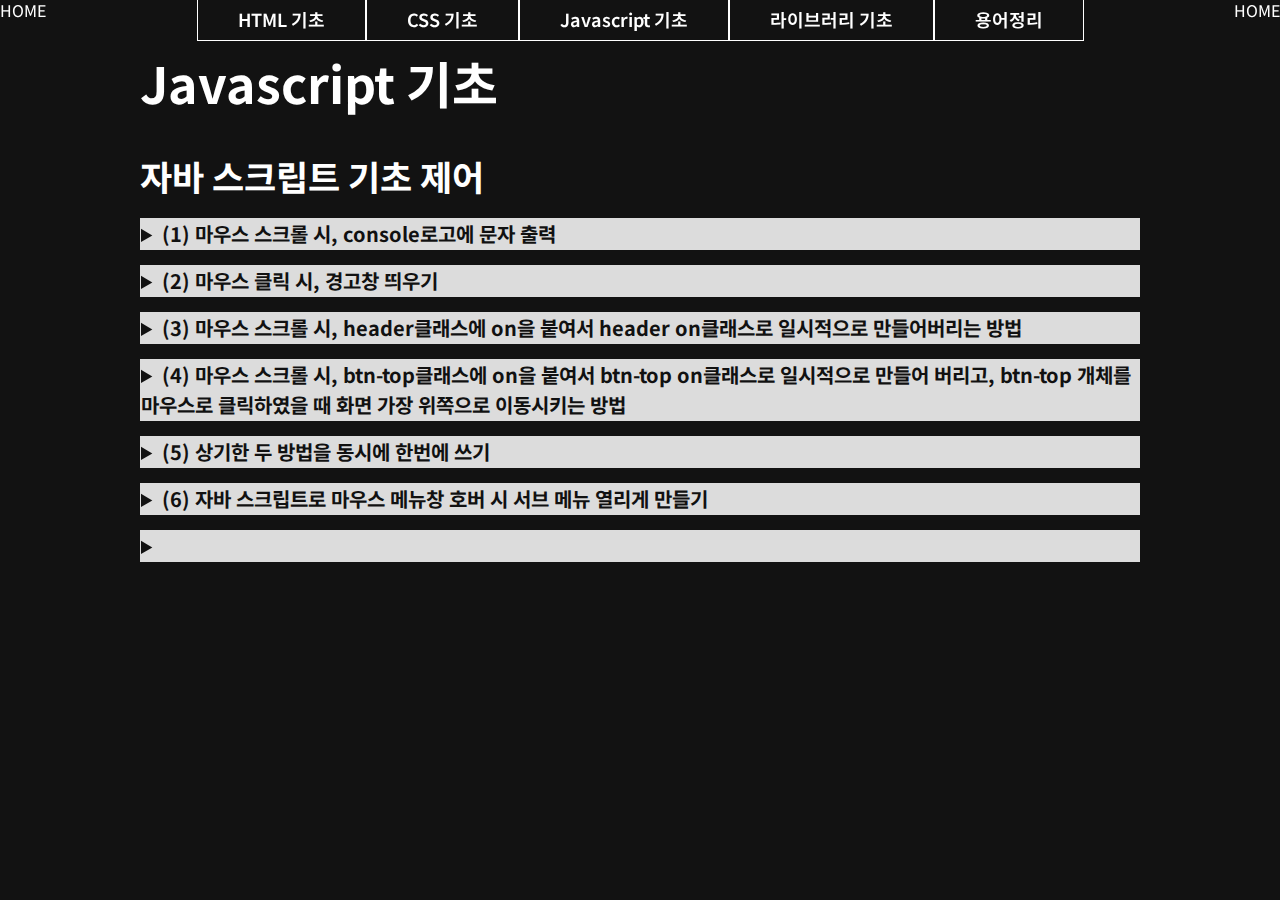
<file: html/js_basic.html>
<!DOCTYPE html>
<html lang="en">
<head>
    <meta charset="UTF-8" />
    <meta http-equiv="X-UA-Compatible" content="IE=edge" />
    <meta name="viewport" content="width=device-width, initial-scale=1.0" />
    <title>js 기초</title>
    <link rel="shortcut icon" href="../images/icons/exitdb_favicon.png" type="image/x-icon"/>
    <link rel="stylesheet" href="../css/reset.css" />
    <link rel="stylesheet" href="../css/default.css">
    <link rel="stylesheet" href="../css/menu.css">
    <link rel="stylesheet" href="../css/aos.css" />
    <link rel="stylesheet" href="../css/swiper-bundle.min.css">
    <script src="../js/aos.js"></script>
    <script src="../js/swiper-bundle.min.js"></script>
</head>
<body>
    <header>
        <nav class="menu">
          <a href="../index.html"><p>HOME</p></a>
          <ul class="menubar">
            <li>
              <a href="html_basic.html">HTML 기초</a>
            </li>
            <li>
              <a href="css_basic.html">CSS 기초</a>
            </li>
            <li>
              <a href="js_basic.html">Javascript 기초</a>
            </li>
            <li>
              <a href="library_basic.html">라이브러리 기초</a>
            </li>
            <li>
              <a href="terms.html">용어정리</a>
            </li>
          </ul>
          <a href="../index.html"><p>HOME</p></a>
        </nav>
      </header>
    <main>
        <section class="section js_basic">
        <h2 class="title">Javascript 기초</h2>
            <h3 class="title">자바 스크립트 기초 제어</h3>
            <ol>
                <li>
                    <details>
                        <summary class="fold_title">(1) 마우스 스크롤 시, console로고에 문자 출력</summary>
                        <div markdown="1">
                            <div class="colorscripter-code" style="color:#f0f0f0;font-family:Consolas, 'Liberation Mono', Menlo, Courier, monospace !important; width:1000px; position:relative !important;overflow:auto"><table class="colorscripter-code-table" style="margin:0;padding:0;border:none;background-color:#272727;border-radius:4px;" cellspacing="0" cellpadding="0"><tr><td style="padding:6px;border-right:2px solid #4f4f4f"><div style="margin:0;padding:0;word-break:normal;text-align:right;color:#aaa;font-family:Consolas, 'Liberation Mono', Menlo, Courier, monospace !important;line-height:25%"><div style="line-height:25%">1</div><div style="line-height:25%">2</div><div style="line-height:25%">3</div><div style="line-height:25%">4</div><div style="line-height:25%">5</div></div></td><td style="padding:6px 0;text-align:left"><div style="margin:0;padding:0;color:#f0f0f0;font-family:Consolas, 'Liberation Mono', Menlo, Courier, monospace !important;line-height:25%"><div style="padding:0 6px; white-space:pre; line-height:25%"><span style="color:#4be6fa">window</span>.<span style="color:#4be6fa">addEventListener</span>(<span style="color:#ffd500">"scroll"</span>,&nbsp;<span style="color:#ff3399">function</span>&nbsp;()&nbsp;{</div><div style="padding:0 6px; white-space:pre; line-height:25%">&nbsp;&nbsp;<span style="color:#4be6fa">console</span>.log(</div><div style="padding:0 6px; white-space:pre; line-height:25%">&nbsp;&nbsp;&nbsp;&nbsp;<span style="color:#ffd500">"나는&nbsp;드디어&nbsp;사용자가&nbsp;일으키는&nbsp;이벤트&nbsp;중에&nbsp;scroll&nbsp;이벤트를&nbsp;감지할&nbsp;수&nbsp;있게&nbsp;되었습니다."</span></div><div style="padding:0 6px; white-space:pre; line-height:25%">&nbsp;&nbsp;);</div><div style="padding:0 6px; white-space:pre; line-height:25%">});</div></div><div style="text-align:right;margin-top:-13px;margin-right:5px;font-size:9px;font-style:italic"><a href="http://colorscripter.com/info#e" target="_blank" style="color:#4f4f4ftext-decoration:none">Colored by Color Scripter</a></div></td><td style="vertical-align:bottom;padding:0 2px 4px 0"><a href="http://colorscripter.com/info#e" target="_blank" style="text-decoration:none;color:white"><span style="font-size:9px;word-break:normal;background-color:#4f4f4f;color:white;border-radius:10px;padding:1px">cs</span></a></td></tr></table></div>
                        </div>
                    </details>
                </li>
                <li>
                    <details>
                        <summary class="fold_title">(2) 마우스 클릭 시, 경고창 띄우기</summary>
                        <div markdown="1">
                            <div class="colorscripter-code" style="color:#f0f0f0;font-family:Consolas, 'Liberation Mono', Menlo, Courier, monospace !important; width:1000px; position:relative !important;overflow:auto"><table class="colorscripter-code-table" style="margin:0;padding:0;border:none;background-color:#272727;border-radius:4px;" cellspacing="0" cellpadding="0"><tr><td style="padding:6px;border-right:2px solid #4f4f4f"><div style="margin:0;padding:0;word-break:normal;text-align:right;color:#aaa;font-family:Consolas, 'Liberation Mono', Menlo, Courier, monospace !important;line-height:25%"><div style="line-height:25%">1</div><div style="line-height:25%">2</div><div style="line-height:25%">3</div></div></td><td style="padding:6px 0;text-align:left"><div style="margin:0;padding:0;color:#f0f0f0;font-family:Consolas, 'Liberation Mono', Menlo, Courier, monospace !important;line-height:25%"><div style="padding:0 6px; white-space:pre; line-height:25%"><span style="color:#4be6fa">window</span>.<span style="color:#4be6fa">addEventListener</span>(<span style="color:#ffd500">"click"</span>,&nbsp;<span style="color:#ff3399">function</span>&nbsp;()&nbsp;{</div><div style="padding:0 6px; white-space:pre; line-height:25%">&nbsp;&nbsp;<span style="color:#4be6fa">alert</span>(<span style="color:#ffd500">"클릭했지?"</span>);</div><div style="padding:0 6px; white-space:pre; line-height:25%">});</div></div><div style="text-align:right;margin-top:-13px;margin-right:5px;font-size:9px;font-style:italic"><a href="http://colorscripter.com/info#e" target="_blank" style="color:#4f4f4ftext-decoration:none">Colored by Color Scripter</a></div></td><td style="vertical-align:bottom;padding:0 2px 4px 0"><a href="http://colorscripter.com/info#e" target="_blank" style="text-decoration:none;color:white"><span style="font-size:9px;word-break:normal;background-color:#4f4f4f;color:white;border-radius:10px;padding:1px">cs</span></a></td></tr></table></div>
                        </div>
                    </details>
                </li>
                <li>
                    <details>
                        <summary class="fold_title">(3) 마우스 스크롤 시, header클래스에 on을 붙여서 header on클래스로 일시적으로 만들어버리는 방법</summary>
                        <div markdown="1">
                            <div class="colorscripter-code" style="color:#f0f0f0;font-family:Consolas, 'Liberation Mono', Menlo, Courier, monospace !important; width:1000px; position:relative !important;overflow:auto"><table class="colorscripter-code-table" style="margin:0;padding:0;border:none;background-color:#272727;border-radius:4px;" cellspacing="0" cellpadding="0"><tr><td style="padding:6px;border-right:2px solid #4f4f4f"><div style="margin:0;padding:0;word-break:normal;text-align:right;color:#aaa;font-family:Consolas, 'Liberation Mono', Menlo, Courier, monospace !important;line-height:25%"><div style="line-height:25%">1</div><div style="line-height:25%">2</div><div style="line-height:25%">3</div><div style="line-height:25%">4</div><div style="line-height:25%">5</div><div style="line-height:25%">6</div><div style="line-height:25%">7</div><div style="line-height:25%">8</div><div style="line-height:25%">9</div><div style="line-height:25%">10</div><div style="line-height:25%">11</div></div></td><td style="padding:6px 0;text-align:left"><div style="margin:0;padding:0;color:#f0f0f0;font-family:Consolas, 'Liberation Mono', Menlo, Courier, monospace !important;line-height:25%"><div style="padding:0 6px; white-space:pre; line-height:25%"><span style="color:#ff3399">const</span>&nbsp;header&nbsp;<span style="color:#aaffaa"></span><span style="color:#ff3399">=</span>&nbsp;<span style="color:#4be6fa">document</span>.querySelector(<span style="color:#ffd500">".header"</span>);&nbsp;<span style="color:#999999">//←header를&nbsp;선언</span></div><div style="padding:0 6px; white-space:pre; line-height:25%"><span style="color:#4be6fa">window</span>.<span style="color:#4be6fa">addEventListener</span>(<span style="color:#ffd500">"scroll"</span>,&nbsp;<span style="color:#ff3399">function</span>&nbsp;(e)&nbsp;{</div><div style="padding:0 6px; white-space:pre; line-height:25%">&nbsp;&nbsp;<span style="color:#999999">//←함수&nbsp;선언</span></div><div style="padding:0 6px; white-space:pre; line-height:25%">&nbsp;&nbsp;<span style="color:#ff3399">if</span>&nbsp;(<span style="color:#4be6fa">window</span>.scrollY&nbsp;<span style="color:#aaffaa"></span><span style="color:#ff3399">&gt;</span>&nbsp;<span style="color:#c10aff">0</span>)&nbsp;{</div><div style="padding:0 6px; white-space:pre; line-height:25%">&nbsp;&nbsp;&nbsp;&nbsp;<span style="color:#999999">//←만약&nbsp;스크롤이&nbsp;발생하면</span></div><div style="padding:0 6px; white-space:pre; line-height:25%">&nbsp;&nbsp;&nbsp;&nbsp;header.classList.add(<span style="color:#ffd500">"on"</span>);&nbsp;<span style="color:#999999">//←header의&nbsp;클래스&nbsp;리스트에&nbsp;"on"을&nbsp;추가</span></div><div style="padding:0 6px; white-space:pre; line-height:25%">&nbsp;&nbsp;}&nbsp;<span style="color:#ff3399">else</span>&nbsp;{</div><div style="padding:0 6px; white-space:pre; line-height:25%">&nbsp;&nbsp;&nbsp;&nbsp;header.classList.remove(<span style="color:#ffd500">"on"</span>);&nbsp;<span style="color:#999999">//←header의&nbsp;클래스&nbsp;리스트에&nbsp;"on"을&nbsp;제거</span></div><div style="padding:0 6px; white-space:pre; line-height:25%">&nbsp;&nbsp;}</div><div style="padding:0 6px; white-space:pre; line-height:25%">});</div><div style="padding:0 6px; white-space:pre; line-height:25%">&nbsp;</div></div><div style="text-align:right;margin-top:-13px;margin-right:5px;font-size:9px;font-style:italic"><a href="http://colorscripter.com/info#e" target="_blank" style="color:#4f4f4ftext-decoration:none">Colored by Color Scripter</a></div></td><td style="vertical-align:bottom;padding:0 2px 4px 0"><a href="http://colorscripter.com/info#e" target="_blank" style="text-decoration:none;color:white"><span style="font-size:9px;word-break:normal;background-color:#4f4f4f;color:white;border-radius:10px;padding:1px">cs</span></a></td></tr></table></div>
                        </div>
                    </details>
                </li>
                <li>
                    <details>
                        <summary class="fold_title">(4) 마우스 스크롤 시, btn-top클래스에 on을 붙여서 btn-top on클래스로 일시적으로 만들어 버리고,
                            btn-top 개체를 마우스로 클릭하였을 때 화면 가장 위쪽으로 이동시키는 방법</summary>
                        <div markdown="1">
                            <div class="colorscripter-code" style="color:#f0f0f0;font-family:Consolas, 'Liberation Mono', Menlo, Courier, monospace !important; width:1000px; position:relative !important;overflow:auto"><table class="colorscripter-code-table" style="margin:0;padding:0;border:none;background-color:#272727;border-radius:4px;" cellspacing="0" cellpadding="0"><tr><td style="padding:6px;border-right:2px solid #4f4f4f"><div style="margin:0;padding:0;word-break:normal;text-align:right;color:#aaa;font-family:Consolas, 'Liberation Mono', Menlo, Courier, monospace !important;line-height:25%"><div style="line-height:25%">1</div><div style="line-height:25%">2</div><div style="line-height:25%">3</div><div style="line-height:25%">4</div><div style="line-height:25%">5</div><div style="line-height:25%">6</div><div style="line-height:25%">7</div><div style="line-height:25%">8</div><div style="line-height:25%">9</div></div></td><td style="padding:6px 0;text-align:left"><div style="margin:0;padding:0;color:#f0f0f0;font-family:Consolas, 'Liberation Mono', Menlo, Courier, monospace !important;line-height:25%"><div style="padding:0 6px; white-space:pre; line-height:25%"><span style="color:#ff3399">const</span>&nbsp;btnTop&nbsp;<span style="color:#aaffaa"></span><span style="color:#ff3399">=</span>&nbsp;<span style="color:#4be6fa">document</span>.querySelector(<span style="color:#ffd500">".btn-top"</span>);&nbsp;<span style="color:#999999">//←btnTop을&nbsp;선언(!)</span></div><div style="padding:0 6px; white-space:pre; line-height:25%">btnTop.<span style="color:#4be6fa">addEventListener</span>(<span style="color:#ffd500">"click"</span>,&nbsp;<span style="color:#ff3399">function</span>(){&nbsp;<span style="color:#999999">//←btnTop에&nbsp;&nbsp;클릭&nbsp;발생시&nbsp;함수&nbsp;작동</span></div><div style="padding:0 6px; white-space:pre; line-height:25%">&nbsp;&nbsp;<span style="color:#4be6fa">window</span>.scrollTo({top:<span style="color:#c10aff">0</span>,&nbsp;behavior:&nbsp;<span style="color:#ffd500">"smooth"</span>});&nbsp;<span style="color:#999999">//←윈도우를&nbsp;top:0위치로&nbsp;"smooth"하게&nbsp;이동.</span></div><div style="padding:0 6px; white-space:pre; line-height:25%">});</div><div style="padding:0 6px; white-space:pre; line-height:25%"><span style="color:#4be6fa">window</span>.<span style="color:#4be6fa">addEventListener</span>(<span style="color:#ffd500">"scroll"</span>,<span style="color:#ff3399">function</span>(e){&nbsp;<span style="color:#999999">//←함수&nbsp;선언</span></div><div style="padding:0 6px; white-space:pre; line-height:25%">&nbsp;&nbsp;<span style="color:#ff3399">if</span>(<span style="color:#4be6fa">window</span>.scrollY&nbsp;<span style="color:#aaffaa"></span><span style="color:#ff3399">&gt;</span>&nbsp;<span style="color:#c10aff">0</span>){&nbsp;<span style="color:#999999">//←만약&nbsp;스크롤이&nbsp;발생하면</span></div><div style="padding:0 6px; white-space:pre; line-height:25%">&nbsp;&nbsp;&nbsp;&nbsp;btnTop.classList.add(<span style="color:#ffd500">"on"</span>);&nbsp;<span style="color:#999999">//←btnTop의&nbsp;클래스&nbsp;리스트에&nbsp;"on"을&nbsp;추가</span></div><div style="padding:0 6px; white-space:pre; line-height:25%">&nbsp;&nbsp;}&nbsp;<span style="color:#ff3399">else</span>{</div><div style="padding:0 6px; white-space:pre; line-height:25%">&nbsp;&nbsp;btnTop.classList.remove(<span style="color:#ffd500">"on"</span>);&nbsp;<span style="color:#999999">//←btnTop의&nbsp;클래스&nbsp;리스트에&nbsp;"on"을&nbsp;제거</span></div></div></td><td style="vertical-align:bottom;padding:0 2px 4px 0"><a href="http://colorscripter.com/info#e" target="_blank" style="text-decoration:none;color:white"><span style="font-size:9px;word-break:normal;background-color:#4f4f4f;color:white;border-radius:10px;padding:1px">cs</span></a></td></tr></table></div>
                        </div>
                    </details>
                </li>
                <li>
                    <details>
                        <summary class="fold_title">(5) 상기한 두 방법을 동시에 한번에 쓰기</summary>
                        <div markdown="1">
                            <div class="colorscripter-code" style="color:#f0f0f0;font-family:Consolas, 'Liberation Mono', Menlo, Courier, monospace !important; width:1000px; position:relative !important;overflow:auto"><table class="colorscripter-code-table" style="margin:0;padding:0;border:none;background-color:#272727;border-radius:4px;" cellspacing="0" cellpadding="0"><tr><td style="padding:6px;border-right:2px solid #4f4f4f"><div style="margin:0;padding:0;word-break:normal;text-align:right;color:#aaa;font-family:Consolas, 'Liberation Mono', Menlo, Courier, monospace !important;line-height:25%"><div style="line-height:25%">1</div><div style="line-height:25%">2</div><div style="line-height:25%">3</div><div style="line-height:25%">4</div><div style="line-height:25%">5</div><div style="line-height:25%">6</div><div style="line-height:25%">7</div><div style="line-height:25%">8</div><div style="line-height:25%">9</div><div style="line-height:25%">10</div><div style="line-height:25%">11</div><div style="line-height:25%">12</div><div style="line-height:25%">13</div><div style="line-height:25%">14</div><div style="line-height:25%">15</div><div style="line-height:25%">16</div></div></td><td style="padding:6px 0;text-align:left"><div style="margin:0;padding:0;color:#f0f0f0;font-family:Consolas, 'Liberation Mono', Menlo, Courier, monospace !important;line-height:25%"><div style="padding:0 6px; white-space:pre; line-height:25%"><span style="color:#ff3399">const</span>&nbsp;header&nbsp;<span style="color:#aaffaa"></span><span style="color:#ff3399">=</span>&nbsp;<span style="color:#4be6fa">document</span>.querySelector(<span style="color:#ffd500">".header"</span>);</div><div style="padding:0 6px; white-space:pre; line-height:25%"><span style="color:#ff3399">const</span>&nbsp;btnTop&nbsp;<span style="color:#aaffaa"></span><span style="color:#ff3399">=</span>&nbsp;<span style="color:#4be6fa">document</span>.querySelector(<span style="color:#ffd500">".btn-top"</span>);</div><div style="padding:0 6px; white-space:pre; line-height:25%">&nbsp;</div><div style="padding:0 6px; white-space:pre; line-height:25%">btnTop.<span style="color:#4be6fa">addEventListener</span>(<span style="color:#ffd500">"click"</span>,&nbsp;<span style="color:#ff3399">function</span>&nbsp;()&nbsp;{</div><div style="padding:0 6px; white-space:pre; line-height:25%">&nbsp;&nbsp;<span style="color:#4be6fa">window</span>.scrollTo({&nbsp;top:&nbsp;<span style="color:#c10aff">0</span>,&nbsp;behavior:&nbsp;<span style="color:#ffd500">"smooth"</span>&nbsp;});</div><div style="padding:0 6px; white-space:pre; line-height:25%">});</div><div style="padding:0 6px; white-space:pre; line-height:25%">&nbsp;</div><div style="padding:0 6px; white-space:pre; line-height:25%"><span style="color:#4be6fa">window</span>.<span style="color:#4be6fa">addEventListener</span>(<span style="color:#ffd500">"scroll"</span>,&nbsp;<span style="color:#ff3399">function</span>&nbsp;(e)&nbsp;{</div><div style="padding:0 6px; white-space:pre; line-height:25%">&nbsp;&nbsp;<span style="color:#ff3399">if</span>&nbsp;(<span style="color:#4be6fa">window</span>.scrollY&nbsp;<span style="color:#aaffaa"></span><span style="color:#ff3399">&gt;</span>&nbsp;<span style="color:#c10aff">0</span>)&nbsp;{</div><div style="padding:0 6px; white-space:pre; line-height:25%">&nbsp;&nbsp;&nbsp;&nbsp;header.classList.add(<span style="color:#ffd500">"on"</span>);</div><div style="padding:0 6px; white-space:pre; line-height:25%">&nbsp;&nbsp;&nbsp;&nbsp;btnTop.classList.add(<span style="color:#ffd500">"on"</span>);</div><div style="padding:0 6px; white-space:pre; line-height:25%">&nbsp;&nbsp;}&nbsp;<span style="color:#ff3399">else</span>&nbsp;{</div><div style="padding:0 6px; white-space:pre; line-height:25%">&nbsp;&nbsp;&nbsp;&nbsp;header.classList.remove(<span style="color:#ffd500">"on"</span>);</div><div style="padding:0 6px; white-space:pre; line-height:25%">&nbsp;&nbsp;&nbsp;&nbsp;btnTop.classList.remove(<span style="color:#ffd500">"on"</span>);</div><div style="padding:0 6px; white-space:pre; line-height:25%">&nbsp;&nbsp;}</div><div style="padding:0 6px; white-space:pre; line-height:25%">});</div></div><div style="text-align:right;margin-top:-13px;margin-right:5px;font-size:9px;font-style:italic"><a href="http://colorscripter.com/info#e" target="_blank" style="color:#4f4f4ftext-decoration:none">Colored by Color Scripter</a></div></td><td style="vertical-align:bottom;padding:0 2px 4px 0"><a href="http://colorscripter.com/info#e" target="_blank" style="text-decoration:none;color:white"><span style="font-size:9px;word-break:normal;background-color:#4f4f4f;color:white;border-radius:10px;padding:1px">cs</span></a></td></tr></table></div>
                        </div>
                    </details>
                </li>
                <li>
                    <details>
                        <summary class="fold_title">(6) 자바 스크립트로 마우스 메뉴창 호버 시 서브 메뉴 열리게 만들기</summary>
                        <div markdown="1">
                        </div>
                    </details>
                </li>
                <li>
                    <details>
                        <summary class="fold_title"></summary>
                        <div markdown="1">
                        </div>
                    </details>
                </li>
            </ol>
        </section>
    </main>
    <script>
        const menubar = document.querySelector(".menubar");
        window.addEventListener("scroll", function (e) {
        if (window.scrollY > 0) {
        menubar.classList.add("on"); 
      }
      else{
        menubar.classList.remove("on"); 
      }
      });
      </script>
</body>
</html>
</file>
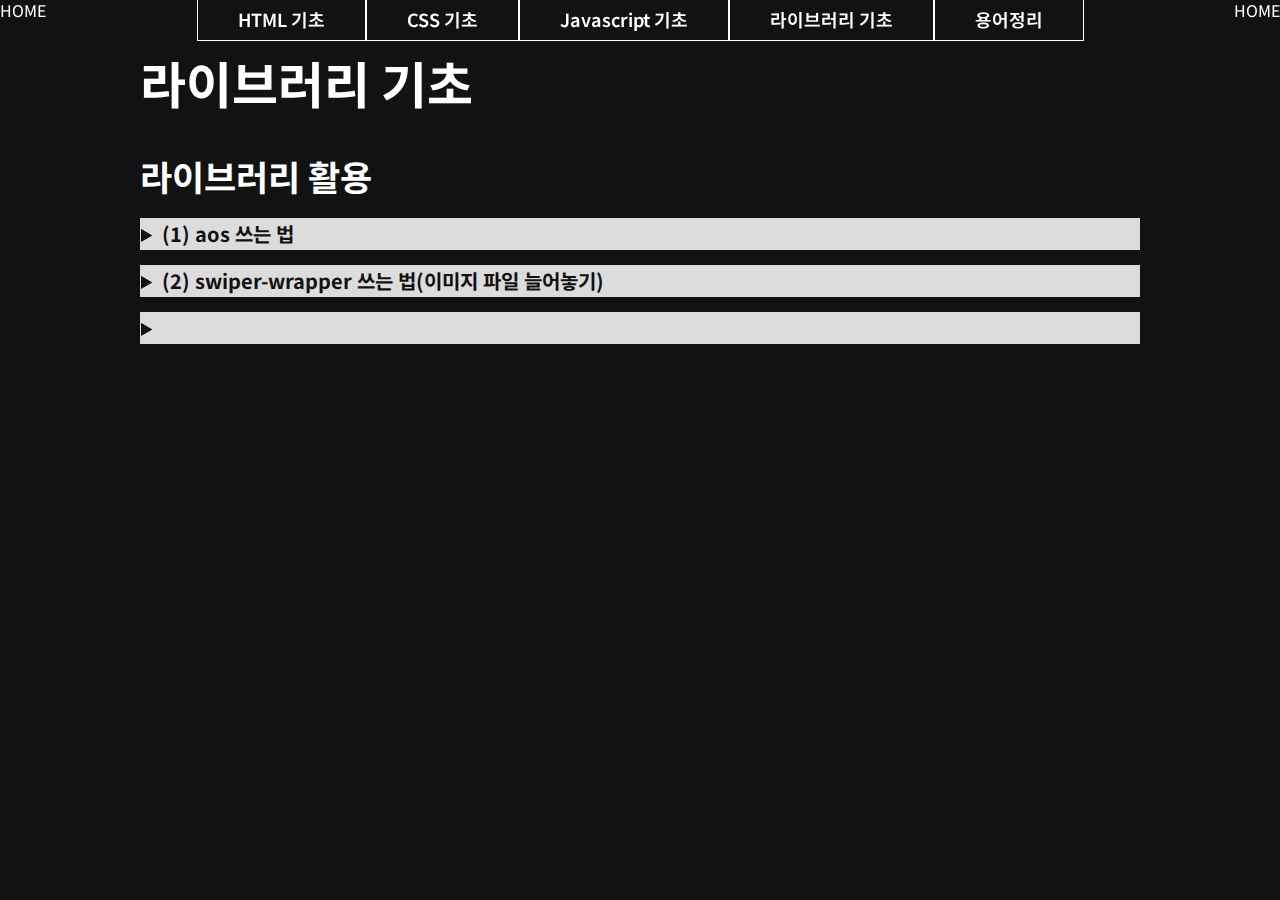
<file: html/library_basic.html>
<!DOCTYPE html>
<html lang="en">
<head>
    <meta charset="UTF-8" />
    <meta http-equiv="X-UA-Compatible" content="IE=edge" />
    <meta name="viewport" content="width=device-width, initial-scale=1.0" />
    <title>라이브러리 기초</title>
    <link rel="shortcut icon" href="../images/icons/exitdb_favicon.png" type="image/x-icon"/>
    <link rel="stylesheet" href="../css/reset.css" />
    <link rel="stylesheet" href="../css/default.css">
    <link rel="stylesheet" href="../css/menu.css">
    <link rel="stylesheet" href="../css/aos.css" />
    <link rel="stylesheet" href="../css/swiper-bundle.min.css">
    <script src="../js/aos.js"></script>
    <script src="../js/swiper-bundle.min.js"></script>
</head>
<body>
    <header>
        <nav class="menu">
          <a href="../index.html"><p>HOME</p></a>
          <ul class="menubar">
            <li>
              <a href="html_basic.html">HTML 기초</a>
            </li>
            <li>
              <a href="css_basic.html">CSS 기초</a>
            </li>
            <li>
              <a href="js_basic.html">Javascript 기초</a>
            </li>
            <li>
              <a href="library_basic.html">라이브러리 기초</a>
            </li>
            <li>
              <a href="terms.html">용어정리</a>
            </li>
          </ul>
          <a href="../index.html"><p>HOME</p></a>
        </nav>
      </header>
      <main>   
            <section class="section library_basic">
            <h2 class="title">라이브러리 기초</h2>
            <h3 class="title">라이브러리 활용</h3>
            <ol>
                <li>
                    <details>
                        <summary class="fold_title">(1) aos 쓰는 법</summary>
                        <div markdown="1">
                            <p>
                                1) head부에 아래 항목 추가 ※css, js파일은 관련 홈페이지에서 다운받거나 웹링크 버전을 이용 <br>
                                <div>
                                    HTML
                                    <div class="colorscripter-code" style="color:#f0f0f0;font-family:Consolas, 'Liberation Mono', Menlo, Courier, monospace !important; width:1000px; position:relative !important;overflow:auto"><table class="colorscripter-code-table" style="margin:0;padding:0;border:none;background-color:#272727;border-radius:4px;" cellspacing="0" cellpadding="0"><tr><td style="padding:6px;border-right:2px solid #4f4f4f"><div style="margin:0;padding:0;word-break:normal;text-align:right;color:#aaa;font-family:Consolas, 'Liberation Mono', Menlo, Courier, monospace !important;line-height:25%"><div style="line-height:25%">1</div><div style="line-height:25%">2</div></div></td><td style="padding:6px 0;text-align:left"><div style="margin:0;padding:0;color:#f0f0f0;font-family:Consolas, 'Liberation Mono', Menlo, Courier, monospace !important;line-height:25%"><div style="padding:0 6px; white-space:pre; line-height:25%"><span style="color:#f0f0f0">&lt;</span><span style="color:#ff3399">link</span>&nbsp;<span style="color:#a8ff58">rel</span>=<span style="color:#ffd500">"stylesheet"</span><span style="color:#a8ff58"></span>&nbsp;<span style="color:#a8ff58">href</span>=<span style="color:#ffd500">"../css/aos.css"</span><span style="color:#a8ff58"></span>&nbsp;<span style="color:#a8ff58">/</span><span style="color:#f0f0f0">&gt;</span></div><div style="padding:0 6px; white-space:pre; line-height:25%"><span style="color:#f0f0f0">&lt;</span><span style="color:#ff3399">script</span>&nbsp;<span style="color:#a8ff58">src</span>=<span style="color:#ffd500">"../js/aos.js"</span><span style="color:#ff3399"></span><span style="color:#f0f0f0">&gt;</span><span style="color:#f0f0f0">&lt;</span><span style="color:#f0f0f0">/</span><span style="color:#ff3399">script</span><span style="color:#f0f0f0">&gt;</span></div></div></td><td style="vertical-align:bottom;padding:0 2px 4px 0"><a href="http://colorscripter.com/info#e" target="_blank" style="text-decoration:none;color:white"><span style="font-size:9px;word-break:normal;background-color:#4f4f4f;color:white;border-radius:10px;padding:1px">cs</span></a></td></tr></table></div>
                                </div>
                            </p>
                            <p>
                                2) &lt;script&gt;에 아래 항목 추가 <br>
                                <div>
                                    Javascript
                                    <div class="colorscripter-code" style="color:#f0f0f0;font-family:Consolas, 'Liberation Mono', Menlo, Courier, monospace !important; width:1000px; position:relative !important;overflow:auto"><table class="colorscripter-code-table" style="margin:0;padding:0;border:none;background-color:#272727;border-radius:4px;" cellspacing="0" cellpadding="0"><tr><td style="padding:6px;border-right:2px solid #4f4f4f"><div style="margin:0;padding:0;word-break:normal;text-align:right;color:#aaa;font-family:Consolas, 'Liberation Mono', Menlo, Courier, monospace !important;line-height:25%"><div style="line-height:25%">1</div><div style="line-height:25%">2</div><div style="line-height:25%">3</div><div style="line-height:25%">4</div></div></td><td style="padding:6px 0;text-align:left"><div style="margin:0;padding:0;color:#f0f0f0;font-family:Consolas, 'Liberation Mono', Menlo, Courier, monospace !important;line-height:25%"><div style="padding:0 6px; white-space:pre; line-height:25%">AOS.init({</div><div style="padding:0 6px; white-space:pre; line-height:25%">&nbsp;&nbsp;duration:&nbsp;<span style="color:#c10aff">1000</span>,</div><div style="padding:0 6px; white-space:pre; line-height:25%">&nbsp;&nbsp;delay:&nbsp;<span style="color:#c10aff">500</span>,</div><div style="padding:0 6px; white-space:pre; line-height:25%">});</div></div></td><td style="vertical-align:bottom;padding:0 2px 4px 0"><a href="http://colorscripter.com/info#e" target="_blank" style="text-decoration:none;color:white"><span style="font-size:9px;word-break:normal;background-color:#4f4f4f;color:white;border-radius:10px;padding:1px">cs</span></a></td></tr></table></div>
                                </div>
                            </p>
                            <p>
                                3) 효과를 넣고 싶은 태그의 클래스에 data-aos="fade-left"  등을 넣으면 동작함. <br>
                                옵션으로 data-aos-delay="500" 또는 data-aos-duration="1000" 등도 넣을 수 있음. <br>
                            </p>
                        </div>
                    </details>
                </li>
                <li>
                    <details>
                        <summary class="fold_title">(2) swiper-wrapper 쓰는 법(이미지 파일 늘어놓기)</summary>
                        <div markdown="1">
                            <p>
                                1) head부에 아래 항목 추가 ※css, js파일은 관련 홈페이지에서 다운받거나 웹링크 버전을 이용 <br>
                                <div>
                                    HTML
                                    <div class="colorscripter-code" style="color:#f0f0f0;font-family:Consolas, 'Liberation Mono', Menlo, Courier, monospace !important; width:1000px; position:relative !important;overflow:auto"><table class="colorscripter-code-table" style="margin:0;padding:0;border:none;background-color:#272727;border-radius:4px;" cellspacing="0" cellpadding="0"><tr><td style="padding:6px;border-right:2px solid #4f4f4f"><div style="margin:0;padding:0;word-break:normal;text-align:right;color:#aaa;font-family:Consolas, 'Liberation Mono', Menlo, Courier, monospace !important;line-height:25%"><div style="line-height:25%">1</div><div style="line-height:25%">2</div></div></td><td style="padding:6px 0;text-align:left"><div style="margin:0;padding:0;color:#f0f0f0;font-family:Consolas, 'Liberation Mono', Menlo, Courier, monospace !important;line-height:25%"><div style="padding:0 6px; white-space:pre; line-height:25%"><span style="color:#f0f0f0">&lt;</span><span style="color:#ff3399">link</span>&nbsp;<span style="color:#a8ff58">rel</span>=<span style="color:#ffd500">"stylesheet"</span><span style="color:#a8ff58"></span>&nbsp;<span style="color:#a8ff58">href</span>=<span style="color:#ffd500">"../css/swiper-bundle.min.css"</span><span style="color:#a8ff58"></span>&nbsp;<span style="color:#a8ff58">/</span><span style="color:#f0f0f0">&gt;</span></div><div style="padding:0 6px; white-space:pre; line-height:25%"><span style="color:#f0f0f0">&lt;</span><span style="color:#ff3399">script</span>&nbsp;<span style="color:#a8ff58">src</span>=<span style="color:#ffd500">"../js/swiper-bundle.min.js"</span><span style="color:#ff3399"></span><span style="color:#f0f0f0">&gt;</span><span style="color:#f0f0f0">&lt;</span><span style="color:#f0f0f0">/</span><span style="color:#ff3399">script</span><span style="color:#f0f0f0">&gt;</span></div></div></td><td style="vertical-align:bottom;padding:0 2px 4px 0"><a href="http://colorscripter.com/info#e" target="_blank" style="text-decoration:none;color:white"><span style="font-size:9px;word-break:normal;background-color:#4f4f4f;color:white;border-radius:10px;padding:1px">cs</span></a></td></tr></table></div>
                                </div>
                            </p>
                            <p>
                                2) &lt;script&gt;에 아래 항목 추가 <br>
                                <div>
                                    Javascript
                                    <div class="colorscripter-code" style="color:#f0f0f0;font-family:Consolas, 'Liberation Mono', Menlo, Courier, monospace !important; width:1000px; position:relative !important;overflow:auto"><table class="colorscripter-code-table" style="margin:0;padding:0;border:none;background-color:#272727;border-radius:4px;" cellspacing="0" cellpadding="0"><tr><td style="padding:6px;border-right:2px solid #4f4f4f"><div style="margin:0;padding:0;word-break:normal;text-align:right;color:#aaa;font-family:Consolas, 'Liberation Mono', Menlo, Courier, monospace !important;line-height:25%"><div style="line-height:25%">1</div><div style="line-height:25%">2</div><div style="line-height:25%">3</div><div style="line-height:25%">4</div><div style="line-height:25%">5</div><div style="line-height:25%">6</div><div style="line-height:25%">7</div><div style="line-height:25%">8</div><div style="line-height:25%">9</div><div style="line-height:25%">10</div></div></td><td style="padding:6px 0;text-align:left"><div style="margin:0;padding:0;color:#f0f0f0;font-family:Consolas, 'Liberation Mono', Menlo, Courier, monospace !important;line-height:25%"><div style="padding:0 6px; white-space:pre; line-height:25%"><span style="color:#ff3399">const</span>&nbsp;swiper&nbsp;<span style="color:#aaffaa"></span><span style="color:#ff3399">=</span>&nbsp;<span style="color:#ff3399">new</span>&nbsp;Swiper(<span style="color:#ffd500">".news-banner"</span>,&nbsp;{</div><div style="padding:0 6px; white-space:pre; line-height:25%">&nbsp;&nbsp;slidesPerView:&nbsp;<span style="color:#c10aff">3</span>,&nbsp;<span style="color:#999999">//←한번에&nbsp;보이는&nbsp;사진의&nbsp;개수</span></div><div style="padding:0 6px; white-space:pre; line-height:25%">&nbsp;&nbsp;spaceBetween:&nbsp;<span style="color:#c10aff">20</span>,&nbsp;<span style="color:#999999">//←사진&nbsp;사이의&nbsp;간격(px단위)</span></div><div style="padding:0 6px; white-space:pre; line-height:25%">&nbsp;&nbsp;loop:&nbsp;<span style="color:#ff3399">true</span>,&nbsp;<span style="color:#999999">//←&nbsp;사진이&nbsp;연속적으로&nbsp;나타나게&nbsp;하고&nbsp;싶을&nbsp;때</span></div><div style="padding:0 6px; white-space:pre; line-height:25%">&nbsp;&nbsp;navigation:&nbsp;{</div><div style="padding:0 6px; white-space:pre; line-height:25%">&nbsp;&nbsp;&nbsp;&nbsp;<span style="color:#999999">//←Navigation&nbsp;arrows넣고&nbsp;싶을&nbsp;때</span></div><div style="padding:0 6px; white-space:pre; line-height:25%">&nbsp;&nbsp;&nbsp;&nbsp;nextEl:&nbsp;<span style="color:#ffd500">".news-banner&nbsp;.btn--next"</span>,&nbsp;<span style="color:#999999">//←다음&nbsp;사진으로&nbsp;넘어가기&nbsp;위한&nbsp;단추&nbsp;지정</span></div><div style="padding:0 6px; white-space:pre; line-height:25%">&nbsp;&nbsp;&nbsp;&nbsp;prevEl:&nbsp;<span style="color:#ffd500">".news-banner&nbsp;.btn--prev"</span>,&nbsp;<span style="color:#999999">//←이전&nbsp;사진으로&nbsp;돌아가기&nbsp;위한&nbsp;단추&nbsp;지정</span></div><div style="padding:0 6px; white-space:pre; line-height:25%">&nbsp;&nbsp;},</div><div style="padding:0 6px; white-space:pre; line-height:25%">});</div></div><div style="text-align:right;margin-top:-13px;margin-right:5px;font-size:9px;font-style:italic"><a href="http://colorscripter.com/info#e" target="_blank" style="color:#4f4f4ftext-decoration:none">Colored by Color Scripter</a></div></td><td style="vertical-align:bottom;padding:0 2px 4px 0"><a href="http://colorscripter.com/info#e" target="_blank" style="text-decoration:none;color:white"><span style="font-size:9px;word-break:normal;background-color:#4f4f4f;color:white;border-radius:10px;padding:1px">cs</span></a></td></tr></table></div>
                                </div>
                            </p>
                            <p>
                                3) 본문에는 swiper-wrapper 클래스와 swiper-slide 클래스를 아래와 같이 배치 <br>
                                <div>
                                    HTML
                                    <div class="colorscripter-code" style="color:#f0f0f0;font-family:Consolas, 'Liberation Mono', Menlo, Courier, monospace !important; width:1000px; position:relative !important;overflow:auto"><table class="colorscripter-code-table" style="margin:0;padding:0;border:none;background-color:#272727;border-radius:4px;" cellspacing="0" cellpadding="0"><tr><td style="padding:6px;border-right:2px solid #4f4f4f"><div style="margin:0;padding:0;word-break:normal;text-align:right;color:#aaa;font-family:Consolas, 'Liberation Mono', Menlo, Courier, monospace !important;line-height:25%"><div style="line-height:25%">1</div><div style="line-height:25%">2</div><div style="line-height:25%">3</div><div style="line-height:25%">4</div><div style="line-height:25%">5</div><div style="line-height:25%">6</div><div style="line-height:25%">7</div><div style="line-height:25%">8</div><div style="line-height:25%">9</div><div style="line-height:25%">10</div><div style="line-height:25%">11</div><div style="line-height:25%">12</div><div style="line-height:25%">13</div><div style="line-height:25%">14</div><div style="line-height:25%">15</div><div style="line-height:25%">16</div><div style="line-height:25%">17</div><div style="line-height:25%">18</div><div style="line-height:25%">19</div></div></td><td style="padding:6px 0;text-align:left"><div style="margin:0;padding:0;color:#f0f0f0;font-family:Consolas, 'Liberation Mono', Menlo, Courier, monospace !important;line-height:25%"><div style="padding:0 6px; white-space:pre; line-height:25%"><span style="color:#f0f0f0">&lt;</span><span style="color:#ff3399">div</span>&nbsp;<span style="color:#a8ff58">class</span>=<span style="color:#ffd500">"news-banner"</span><span style="color:#a8ff58"></span><span style="color:#f0f0f0">&gt;</span></div><div style="padding:0 6px; white-space:pre; line-height:25%"><span style="color:#f0f0f0">&lt;</span><span style="color:#ff3399">ul</span>&nbsp;<span style="color:#a8ff58">class</span>=<span style="color:#ffd500">"news-banner__list&nbsp;swiper-wrapper"</span><span style="color:#a8ff58"></span><span style="color:#f0f0f0">&gt;</span></div><div style="padding:0 6px; white-space:pre; line-height:25%">&nbsp;&nbsp;<span style="color:#f0f0f0">&lt;</span><span style="color:#ff3399">li</span>&nbsp;<span style="color:#a8ff58">class</span>=<span style="color:#ffd500">"swiper-slide"</span><span style="color:#a8ff58"></span><span style="color:#f0f0f0">&gt;</span></div><div style="padding:0 6px; white-space:pre; line-height:25%">&nbsp;&nbsp;&nbsp;&nbsp;&nbsp;&nbsp;<span style="color:#f0f0f0">&lt;</span><span style="color:#ff3399">img</span>&nbsp;<span style="color:#a8ff58">src</span>=<span style="color:#ffd500">"https://picsum.photos/id/1/450/300"</span><span style="color:#a8ff58"></span>&nbsp;<span style="color:#a8ff58">alt</span>=<span style="color:#ffd500">""</span><span style="color:#a8ff58"></span>&nbsp;<span style="color:#a8ff58">/</span><span style="color:#f0f0f0">&gt;</span></div><div style="padding:0 6px; white-space:pre; line-height:25%">&nbsp;&nbsp;<span style="color:#f0f0f0">&lt;</span><span style="color:#f0f0f0">/</span><span style="color:#ff3399">li</span><span style="color:#f0f0f0">&gt;</span></div><div style="padding:0 6px; white-space:pre; line-height:25%">&nbsp;&nbsp;<span style="color:#f0f0f0">&lt;</span><span style="color:#ff3399">li</span>&nbsp;<span style="color:#a8ff58">class</span>=<span style="color:#ffd500">"swiper-slide"</span><span style="color:#a8ff58"></span><span style="color:#f0f0f0">&gt;</span></div><div style="padding:0 6px; white-space:pre; line-height:25%">&nbsp;&nbsp;&nbsp;&nbsp;&nbsp;&nbsp;<span style="color:#f0f0f0">&lt;</span><span style="color:#ff3399">img</span>&nbsp;<span style="color:#a8ff58">src</span>=<span style="color:#ffd500">"https://picsum.photos/id/2/450/300"</span><span style="color:#a8ff58"></span>&nbsp;<span style="color:#a8ff58">alt</span>=<span style="color:#ffd500">""</span><span style="color:#a8ff58"></span>&nbsp;<span style="color:#a8ff58">/</span><span style="color:#f0f0f0">&gt;</span></div><div style="padding:0 6px; white-space:pre; line-height:25%">&nbsp;&nbsp;<span style="color:#f0f0f0">&lt;</span><span style="color:#f0f0f0">/</span><span style="color:#ff3399">li</span><span style="color:#f0f0f0">&gt;</span></div><div style="padding:0 6px; white-space:pre; line-height:25%">&nbsp;&nbsp;<span style="color:#f0f0f0">&lt;</span><span style="color:#ff3399">li</span>&nbsp;<span style="color:#a8ff58">class</span>=<span style="color:#ffd500">"swiper-slide"</span><span style="color:#a8ff58"></span><span style="color:#f0f0f0">&gt;</span></div><div style="padding:0 6px; white-space:pre; line-height:25%">&nbsp;&nbsp;&nbsp;&nbsp;&nbsp;&nbsp;<span style="color:#f0f0f0">&lt;</span><span style="color:#ff3399">img</span>&nbsp;<span style="color:#a8ff58">src</span>=<span style="color:#ffd500">"https://picsum.photos/id/3/450/300"</span><span style="color:#a8ff58"></span>&nbsp;<span style="color:#a8ff58">alt</span>=<span style="color:#ffd500">""</span><span style="color:#a8ff58"></span>&nbsp;<span style="color:#a8ff58">/</span><span style="color:#f0f0f0">&gt;</span></div><div style="padding:0 6px; white-space:pre; line-height:25%">&nbsp;&nbsp;<span style="color:#f0f0f0">&lt;</span><span style="color:#f0f0f0">/</span><span style="color:#ff3399">li</span><span style="color:#f0f0f0">&gt;</span></div><div style="padding:0 6px; white-space:pre; line-height:25%"><span style="color:#f0f0f0">&lt;</span><span style="color:#f0f0f0">/</span><span style="color:#ff3399">ul</span><span style="color:#f0f0f0">&gt;</span></div><div style="padding:0 6px; white-space:pre; line-height:25%"><span style="color:#f0f0f0">&lt;</span><span style="color:#ff3399">button</span>&nbsp;<span style="color:#a8ff58">class</span>=<span style="color:#ffd500">"btn&nbsp;btn--round&nbsp;btn--fixed&nbsp;btn--next"</span><span style="color:#a8ff58"></span><span style="color:#f0f0f0">&gt;</span><span style="color:#f0f0f0">&lt;</span><span style="color:#ff3399">span</span>&nbsp;<span style="color:#a8ff58">class</span>=<span style="color:#ffd500">"material-icons"</span><span style="color:#a8ff58"></span><span style="color:#f0f0f0">&gt;</span></div><div style="padding:0 6px; white-space:pre; line-height:25%">&nbsp;&nbsp;arrow_forward</div><div style="padding:0 6px; white-space:pre; line-height:25%">&nbsp;&nbsp;<span style="color:#f0f0f0">&lt;</span><span style="color:#f0f0f0">/</span><span style="color:#ff3399">span</span><span style="color:#f0f0f0">&gt;</span><span style="color:#f0f0f0">&lt;</span><span style="color:#f0f0f0">/</span><span style="color:#ff3399">button</span><span style="color:#f0f0f0">&gt;</span></div><div style="padding:0 6px; white-space:pre; line-height:25%">&nbsp;&nbsp;<span style="color:#f0f0f0">&lt;</span><span style="color:#ff3399">button</span>&nbsp;<span style="color:#a8ff58">class</span>=<span style="color:#ffd500">"btn&nbsp;btn--round&nbsp;btn--fixed&nbsp;&nbsp;btn--prev"</span><span style="color:#a8ff58"></span><span style="color:#f0f0f0">&gt;</span><span style="color:#f0f0f0">&lt;</span><span style="color:#ff3399">span</span>&nbsp;<span style="color:#a8ff58">class</span>=<span style="color:#ffd500">"material-icons"</span><span style="color:#a8ff58"></span><span style="color:#f0f0f0">&gt;</span></div><div style="padding:0 6px; white-space:pre; line-height:25%">&nbsp;&nbsp;&nbsp;&nbsp;arrow_back</div><div style="padding:0 6px; white-space:pre; line-height:25%">&nbsp;&nbsp;&nbsp;&nbsp;<span style="color:#f0f0f0">&lt;</span><span style="color:#f0f0f0">/</span><span style="color:#ff3399">span</span><span style="color:#f0f0f0">&gt;</span><span style="color:#f0f0f0">&lt;</span><span style="color:#f0f0f0">/</span><span style="color:#ff3399">button</span><span style="color:#f0f0f0">&gt;</span></div><div style="padding:0 6px; white-space:pre; line-height:25%"><span style="color:#f0f0f0">&lt;</span><span style="color:#f0f0f0">/</span><span style="color:#ff3399">div</span><span style="color:#f0f0f0">&gt;</span></div></div><div style="text-align:right;margin-top:-13px;margin-right:5px;font-size:9px;font-style:italic"><a href="http://colorscripter.com/info#e" target="_blank" style="color:#4f4f4ftext-decoration:none">Colored by Color Scripter</a></div></td><td style="vertical-align:bottom;padding:0 2px 4px 0"><a href="http://colorscripter.com/info#e" target="_blank" style="text-decoration:none;color:white"><span style="font-size:9px;word-break:normal;background-color:#4f4f4f;color:white;border-radius:10px;padding:1px">cs</span></a></td></tr></table></div>
                                </div>
                            </p>
                        </div>
                    </details>
                </li>
                <li>
                    <details>
                        <summary class="fold_title"></summary>
                        <div markdown="1">
                        </div>
                    </details>
                </li>
            </ol>
              </section>
      </main>
    <script>
        const menubar = document.querySelector(".menubar");
        window.addEventListener("scroll", function (e) {
        if (window.scrollY > 0) {
        menubar.classList.add("on"); 
      }
      else{
        menubar.classList.remove("on"); 
      }
      });
      </script>
</body>
</html>
</file>
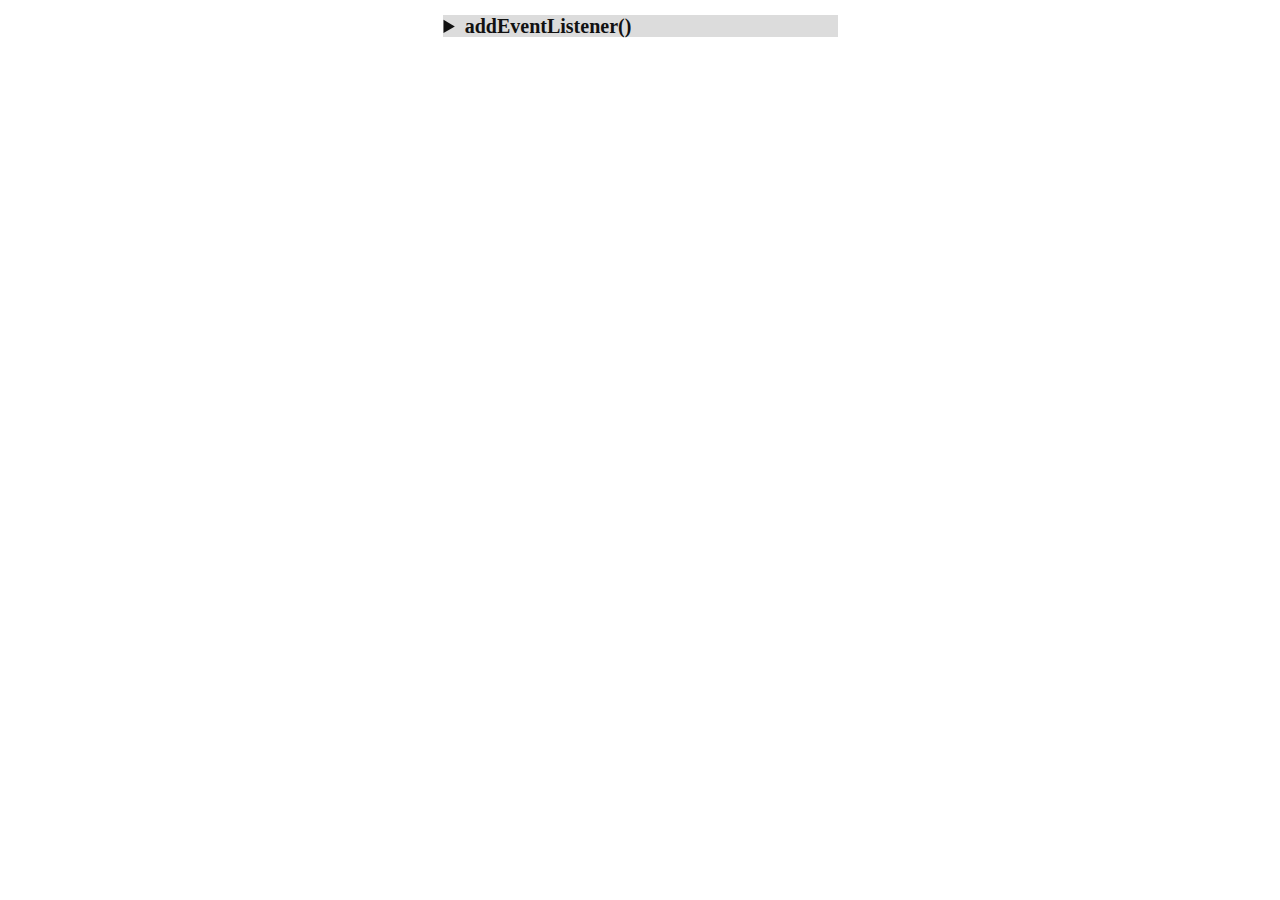
<file: html/memo.html>
<!DOCTYPE html>
<html lang="en">
<head>
    <meta charset="UTF-8">
    <meta http-equiv="X-UA-Compatible" content="IE=edge">
    <meta name="viewport" content="width=device-width, initial-scale=1.0">
    <title>용어정리</title>
    <link rel="shortcut icon" href="../images/icons/exitdb_favicon.png" type="image/x-icon"/>
    <link rel="stylesheet" href="../css/reset.css" />
    <link rel="stylesheet" href="../css/default.css">
    <link rel="stylesheet" href="../css/aos.css" />
    <link rel="stylesheet" href="../css/swiper-bundle.min.css">
    <script src="../js/aos.js"></script>
    <script src="../js/swiper-bundle.min.js"></script>
</head>
<body class="body_terms body_nocolor">
    <header></header>
    <section class="section memo">
        <ul>
            <li>
                <details>
                    <summary class="fold_title">addEventListener()</summary>
                    <p>
                        document의 특정요소(Id,class,tag 등등..) event(ex - click하면 함수를 실행하라, 마우스를 올리면 함수를 실행하라 등등.. )를 등록할 때 사용.
                    </p>
                    <p>
                        click – 마우스버튼을 클릭하고 버튼에서 손가락을 떼면 발생한다. <br>mouseover – 마우스를 HTML요소 위에 올리면 발생한다.<br>mouseout – 마우스가 HTML요소 밖으로 벗어날 때 발생한다.<br>mousedown – 클릭을 하기 위해 마우스버튼을 누르고 아직 떼기 전인 그 순간, HTML요소를 드래그할 때 사용할 수 있다.<br>mouseup – 마우스버튼을 떼는 그 순간, 드래그한 HTML요소를 어딘가에 놓을 때 사용할 수 있다.<br>mousemove – 마우스가 움직일때마다 발생한다. 마우스커서의 현재 위치를 계속 기록하는 것에 사용할 수 있다.<br>focus – HTML요소에 포커스가 갔을때 발생한다.<br>blur – HTML요소가 포커스에서 벗어났을때 발생한다.<br>keypress – 키를 누르는 순간에 발생하고 키를 누르고 있는 동안 계속해서 발생한다.<br>keydown – 키를 누를 때 발생한다.<br>keyup – 키를 눌렀다가 떼는 순간에 발생한다.<br>load – 웹페이지에서 사용할 모든 파일의 다운로드가 완료되었을때 발생한다.<br>resize – 브라우저 창의 크기를 조절할때 발생한다.<br>scroll – 스크롤바를 드래그하거나 키보드(up, down)를 사용하거나 마우스 휠을 사용해서 웹페이지를 스크롤할 때 발생한다. 페이지에 스크롤바가 없다면 이벤트는 발생하지 않다.<br>unload – 링크를 클릭해서 다른 페이지로 이동하거나 브라우저 탭을 닫을 때 혹은 브라우저 창을 닫을 때 이벤트가 발생한다.<br>change – 폼 필드의 상태가 변경되었을 때 발생한다. 라디오 버튼을 클릭하거나 셀렉트 박스에서 값을 선택하는 경우를 예로 들수 있다.
                    </p>
                </details>
            </li>
        </ul>
    </section>
</body>
</html>
</file>
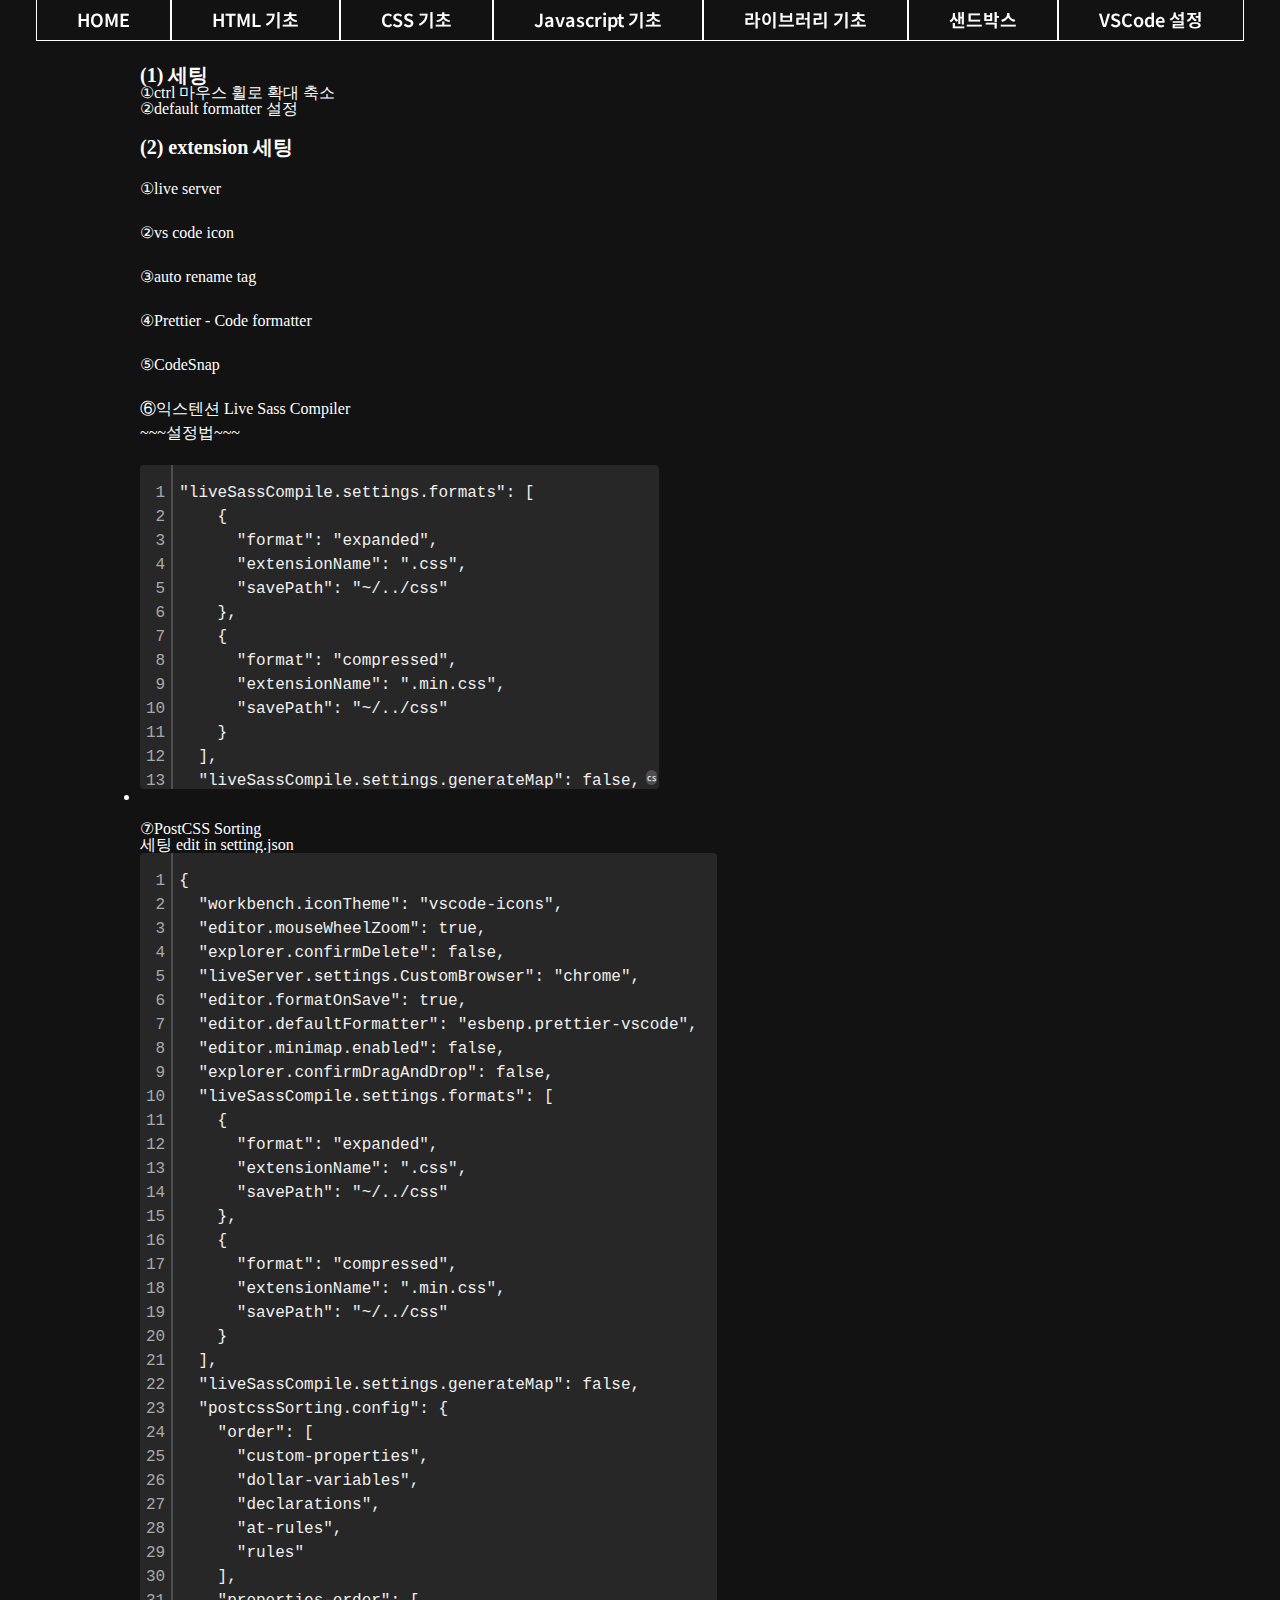
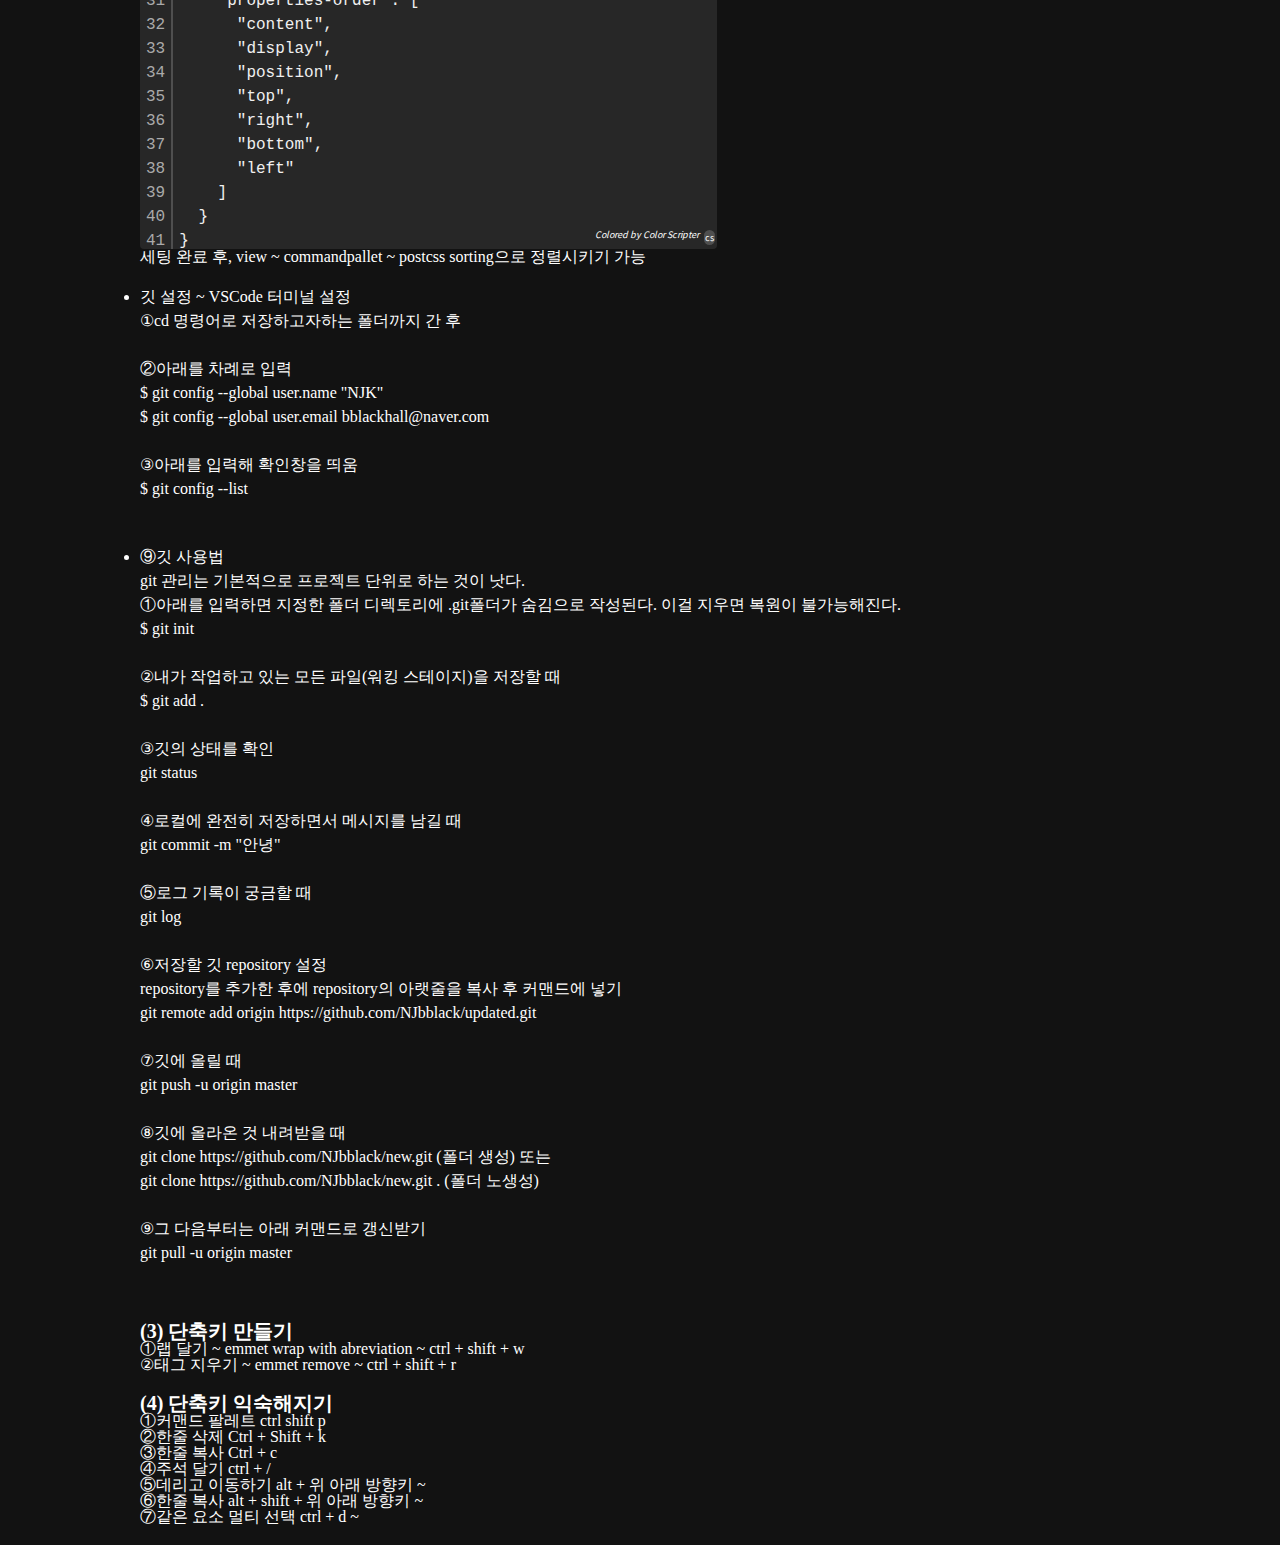
<file: html/others.html>
<!DOCTYPE html>
<html lang="en">
  <head>
    <meta charset="UTF-8" />
    <meta http-equiv="X-UA-Compatible" content="IE=edge" />
    <meta name="viewport" content="width=device-width, initial-scale=1.0" />
    <title>Exitdb</title>
    <link rel="shortcut icon" href="../images/icons/exitdb_favicon.png" type="image/x-icon"/>
    <link rel="stylesheet" href="../css/reset.css" />
    <link rel="stylesheet" href="../css/default.css">
    <link rel="stylesheet" href="../css/menu.css">
    <link rel="stylesheet" href="../css/aos.css" />
    <link rel="stylesheet" href="../css/swiper-bundle.min.css">
    <script src="../js/aos.js"></script>
    <script src="../js/swiper-bundle.min.js"></script>
  </head>
  <body>
    <header>
        <nav class="menu">
          <p>&nbsp;</p></a>
          <ul class="menubar">
            <li>
              <a href="Exitdb.html">HOME</a>
            </li>
            <li>
              <a href="html_basic.html">HTML 기초</a>
            </li>
            <li>
              <a href="css_basic.html">CSS 기초</a>
            </li>
            <li>
              <a href="js_basic.html">Javascript 기초</a>
            </li>
            <li>
              <a href="library_basic.html">라이브러리 기초</a>
            </li>
            <li>
              <a href="sandbox.html">샌드박스</a>
            </li>
            <li>
              <a href="others.html">VSCode 설정</a>
            </li>
          </ul>
          <p>&nbsp;</p></a>
        </nav>
      </header>
    <section class="section others">
        <h4>&nbsp;</h4>
        <div>
            <p>
                <h5>(1) 세팅</h5>
                ①ctrl 마우스 휠로 확대 축소 <br>
                ②default formatter 설정 <br>
            </p>
        </div>
        <div>
            <p>
                <h5>(2) extension 세팅</h5>
            </p>
            <ul>
                <li><p>①live server</p></li>
                <li><p>②vs code icon</p></li>
                <li><p>③auto rename tag</p></li>
                <li><p>④Prettier - Code formatter</p></li>
                <li><p>⑤CodeSnap</p></li>
                <li><p>
                  ⑥익스텐션 Live Sass Compiler<br>
                    ~~~설정법~~~
                    <div class="colorscripter-code" style="color:#f0f0f0;font-family:Consolas, 'Liberation Mono', Menlo, Courier, monospace !important; position:relative !important;overflow:auto"><table class="colorscripter-code-table" style="margin:0;padding:0;border:none;background-color:#272727;border-radius:4px;" cellspacing="0" cellpadding="0"><tr><td style="padding:6px;border-right:2px solid #4f4f4f"><div style="margin:0;padding:0;word-break:normal;text-align:right;color:#aaa;font-family:Consolas, 'Liberation Mono', Menlo, Courier, monospace !important;line-height:25%"><div style="line-height:25%">1</div><div style="line-height:25%">2</div><div style="line-height:25%">3</div><div style="line-height:25%">4</div><div style="line-height:25%">5</div><div style="line-height:25%">6</div><div style="line-height:25%">7</div><div style="line-height:25%">8</div><div style="line-height:25%">9</div><div style="line-height:25%">10</div><div style="line-height:25%">11</div><div style="line-height:25%">12</div><div style="line-height:25%">13</div></div></td><td style="padding:6px 0;text-align:left"><div style="margin:0;padding:0;color:#f0f0f0;font-family:Consolas, 'Liberation Mono', Menlo, Courier, monospace !important;line-height:25%"><div style="padding:0 6px; white-space:pre; line-height:25%">"liveSassCompile.settings.formats":&nbsp;[</div><div style="padding:0 6px; white-space:pre; line-height:25%">&nbsp;&nbsp;&nbsp;&nbsp;{</div><div style="padding:0 6px; white-space:pre; line-height:25%">&nbsp;&nbsp;&nbsp;&nbsp;&nbsp;&nbsp;"format":&nbsp;"expanded",</div><div style="padding:0 6px; white-space:pre; line-height:25%">&nbsp;&nbsp;&nbsp;&nbsp;&nbsp;&nbsp;"extensionName":&nbsp;".css",</div><div style="padding:0 6px; white-space:pre; line-height:25%">&nbsp;&nbsp;&nbsp;&nbsp;&nbsp;&nbsp;"savePath":&nbsp;"~/../css"</div><div style="padding:0 6px; white-space:pre; line-height:25%">&nbsp;&nbsp;&nbsp;&nbsp;},</div><div style="padding:0 6px; white-space:pre; line-height:25%">&nbsp;&nbsp;&nbsp;&nbsp;{</div><div style="padding:0 6px; white-space:pre; line-height:25%">&nbsp;&nbsp;&nbsp;&nbsp;&nbsp;&nbsp;"format":&nbsp;"compressed",</div><div style="padding:0 6px; white-space:pre; line-height:25%">&nbsp;&nbsp;&nbsp;&nbsp;&nbsp;&nbsp;"extensionName":&nbsp;".min.css",</div><div style="padding:0 6px; white-space:pre; line-height:25%">&nbsp;&nbsp;&nbsp;&nbsp;&nbsp;&nbsp;"savePath":&nbsp;"~/../css"</div><div style="padding:0 6px; white-space:pre; line-height:25%">&nbsp;&nbsp;&nbsp;&nbsp;}</div><div style="padding:0 6px; white-space:pre; line-height:25%">&nbsp;&nbsp;],</div><div style="padding:0 6px; white-space:pre; line-height:25%">&nbsp;&nbsp;"liveSassCompile.settings.generateMap":&nbsp;false,</div></div></td><td style="vertical-align:bottom;padding:0 2px 4px 0"><a href="http://colorscripter.com/info#e" target="_blank" style="text-decoration:none;color:white"><span style="font-size:9px;word-break:normal;background-color:#4f4f4f;color:white;border-radius:10px;padding:1px">cs</span></a></td></tr></table></div>
                                </div></li>
                                <li><br><br>⑦PostCSS Sorting <br> 세팅 edit in setting.json
                                <div class="colorscripter-code" style="color:#f0f0f0;font-family:Consolas, 'Liberation Mono', Menlo, Courier, monospace !important; position:relative !important;overflow:auto"><table class="colorscripter-code-table" style="margin:0;padding:0;border:none;background-color:#272727;border-radius:4px;" cellspacing="0" cellpadding="0"><tr><td style="padding:6px;border-right:2px solid #4f4f4f"><div style="margin:0;padding:0;word-break:normal;text-align:right;color:#aaa;font-family:Consolas, 'Liberation Mono', Menlo, Courier, monospace !important;line-height:25%"><div style="line-height:25%">1</div><div style="line-height:25%">2</div><div style="line-height:25%">3</div><div style="line-height:25%">4</div><div style="line-height:25%">5</div><div style="line-height:25%">6</div><div style="line-height:25%">7</div><div style="line-height:25%">8</div><div style="line-height:25%">9</div><div style="line-height:25%">10</div><div style="line-height:25%">11</div><div style="line-height:25%">12</div><div style="line-height:25%">13</div><div style="line-height:25%">14</div><div style="line-height:25%">15</div><div style="line-height:25%">16</div><div style="line-height:25%">17</div><div style="line-height:25%">18</div><div style="line-height:25%">19</div><div style="line-height:25%">20</div><div style="line-height:25%">21</div><div style="line-height:25%">22</div><div style="line-height:25%">23</div><div style="line-height:25%">24</div><div style="line-height:25%">25</div><div style="line-height:25%">26</div><div style="line-height:25%">27</div><div style="line-height:25%">28</div><div style="line-height:25%">29</div><div style="line-height:25%">30</div><div style="line-height:25%">31</div><div style="line-height:25%">32</div><div style="line-height:25%">33</div><div style="line-height:25%">34</div><div style="line-height:25%">35</div><div style="line-height:25%">36</div><div style="line-height:25%">37</div><div style="line-height:25%">38</div><div style="line-height:25%">39</div><div style="line-height:25%">40</div><div style="line-height:25%">41</div></div></td><td style="padding:6px 0;text-align:left"><div style="margin:0;padding:0;color:#f0f0f0;font-family:Consolas, 'Liberation Mono', Menlo, Courier, monospace !important;line-height:25%"><div style="padding:0 6px; white-space:pre; line-height:25%">{</div><div style="padding:0 6px; white-space:pre; line-height:25%">&nbsp;&nbsp;"workbench.iconTheme":&nbsp;"vscode-icons",</div><div style="padding:0 6px; white-space:pre; line-height:25%">&nbsp;&nbsp;"editor.mouseWheelZoom":&nbsp;true,</div><div style="padding:0 6px; white-space:pre; line-height:25%">&nbsp;&nbsp;"explorer.confirmDelete":&nbsp;false,</div><div style="padding:0 6px; white-space:pre; line-height:25%">&nbsp;&nbsp;"liveServer.settings.CustomBrowser":&nbsp;"chrome",</div><div style="padding:0 6px; white-space:pre; line-height:25%">&nbsp;&nbsp;"editor.formatOnSave":&nbsp;true,</div><div style="padding:0 6px; white-space:pre; line-height:25%">&nbsp;&nbsp;"editor.defaultFormatter":&nbsp;"esbenp.prettier-vscode",</div><div style="padding:0 6px; white-space:pre; line-height:25%">&nbsp;&nbsp;"editor.minimap.enabled":&nbsp;false,</div><div style="padding:0 6px; white-space:pre; line-height:25%">&nbsp;&nbsp;"explorer.confirmDragAndDrop":&nbsp;false,</div><div style="padding:0 6px; white-space:pre; line-height:25%">&nbsp;&nbsp;"liveSassCompile.settings.formats":&nbsp;[</div><div style="padding:0 6px; white-space:pre; line-height:25%">&nbsp;&nbsp;&nbsp;&nbsp;{</div><div style="padding:0 6px; white-space:pre; line-height:25%">&nbsp;&nbsp;&nbsp;&nbsp;&nbsp;&nbsp;"format":&nbsp;"expanded",</div><div style="padding:0 6px; white-space:pre; line-height:25%">&nbsp;&nbsp;&nbsp;&nbsp;&nbsp;&nbsp;"extensionName":&nbsp;".css",</div><div style="padding:0 6px; white-space:pre; line-height:25%">&nbsp;&nbsp;&nbsp;&nbsp;&nbsp;&nbsp;"savePath":&nbsp;"~/../css"</div><div style="padding:0 6px; white-space:pre; line-height:25%">&nbsp;&nbsp;&nbsp;&nbsp;},</div><div style="padding:0 6px; white-space:pre; line-height:25%">&nbsp;&nbsp;&nbsp;&nbsp;{</div><div style="padding:0 6px; white-space:pre; line-height:25%">&nbsp;&nbsp;&nbsp;&nbsp;&nbsp;&nbsp;"format":&nbsp;"compressed",</div><div style="padding:0 6px; white-space:pre; line-height:25%">&nbsp;&nbsp;&nbsp;&nbsp;&nbsp;&nbsp;"extensionName":&nbsp;".min.css",</div><div style="padding:0 6px; white-space:pre; line-height:25%">&nbsp;&nbsp;&nbsp;&nbsp;&nbsp;&nbsp;"savePath":&nbsp;"~/../css"</div><div style="padding:0 6px; white-space:pre; line-height:25%">&nbsp;&nbsp;&nbsp;&nbsp;}</div><div style="padding:0 6px; white-space:pre; line-height:25%">&nbsp;&nbsp;],</div><div style="padding:0 6px; white-space:pre; line-height:25%">&nbsp;&nbsp;"liveSassCompile.settings.generateMap":&nbsp;false,</div><div style="padding:0 6px; white-space:pre; line-height:25%">&nbsp;&nbsp;"postcssSorting.config":&nbsp;{</div><div style="padding:0 6px; white-space:pre; line-height:25%">&nbsp;&nbsp;&nbsp;&nbsp;"order":&nbsp;[</div><div style="padding:0 6px; white-space:pre; line-height:25%">&nbsp;&nbsp;&nbsp;&nbsp;&nbsp;&nbsp;"custom-properties",</div><div style="padding:0 6px; white-space:pre; line-height:25%">&nbsp;&nbsp;&nbsp;&nbsp;&nbsp;&nbsp;"dollar-variables",</div><div style="padding:0 6px; white-space:pre; line-height:25%">&nbsp;&nbsp;&nbsp;&nbsp;&nbsp;&nbsp;"declarations",</div><div style="padding:0 6px; white-space:pre; line-height:25%">&nbsp;&nbsp;&nbsp;&nbsp;&nbsp;&nbsp;"at-rules",</div><div style="padding:0 6px; white-space:pre; line-height:25%">&nbsp;&nbsp;&nbsp;&nbsp;&nbsp;&nbsp;"rules"</div><div style="padding:0 6px; white-space:pre; line-height:25%">&nbsp;&nbsp;&nbsp;&nbsp;],</div><div style="padding:0 6px; white-space:pre; line-height:25%">&nbsp;&nbsp;&nbsp;&nbsp;"properties-order":&nbsp;[</div><div style="padding:0 6px; white-space:pre; line-height:25%">&nbsp;&nbsp;&nbsp;&nbsp;&nbsp;&nbsp;"content",</div><div style="padding:0 6px; white-space:pre; line-height:25%">&nbsp;&nbsp;&nbsp;&nbsp;&nbsp;&nbsp;"display",</div><div style="padding:0 6px; white-space:pre; line-height:25%">&nbsp;&nbsp;&nbsp;&nbsp;&nbsp;&nbsp;"position",</div><div style="padding:0 6px; white-space:pre; line-height:25%">&nbsp;&nbsp;&nbsp;&nbsp;&nbsp;&nbsp;"top",</div><div style="padding:0 6px; white-space:pre; line-height:25%">&nbsp;&nbsp;&nbsp;&nbsp;&nbsp;&nbsp;"right",</div><div style="padding:0 6px; white-space:pre; line-height:25%">&nbsp;&nbsp;&nbsp;&nbsp;&nbsp;&nbsp;"bottom",</div><div style="padding:0 6px; white-space:pre; line-height:25%">&nbsp;&nbsp;&nbsp;&nbsp;&nbsp;&nbsp;"left"</div><div style="padding:0 6px; white-space:pre; line-height:25%">&nbsp;&nbsp;&nbsp;&nbsp;]</div><div style="padding:0 6px; white-space:pre; line-height:25%">&nbsp;&nbsp;}</div><div style="padding:0 6px; white-space:pre; line-height:25%">}</div></div><div style="text-align:right;margin-top:-13px;margin-right:5px;font-size:9px;font-style:italic"><a href="http://colorscripter.com/info#e" target="_blank" style="color:#4f4f4ftext-decoration:none">Colored by Color Scripter</a></div></td><td style="vertical-align:bottom;padding:0 2px 4px 0"><a href="http://colorscripter.com/info#e" target="_blank" style="text-decoration:none;color:white"><span style="font-size:9px;word-break:normal;background-color:#4f4f4f;color:white;border-radius:10px;padding:1px">cs</span></a></td></tr></table></div>
                                세팅 완료 후, view ~ commandpallet ~ postcss sorting으로 정렬시키기 가능
                </p>
            </li>
            <li><p>
              깃 설정 ~ VSCode 터미널 설정 <br>
                ①cd 명령어로 저장하고자하는 폴더까지 간 후 <br> <br>
                ②아래를 차례로 입력 <br>
                $ git config --global user.name "NJK" <br>
                $ git config --global user.email bblackhall@naver.com<br><br>
                ③아래를 입력해 확인창을 띄움<br>
                $ git config --list<br><br>
            </p>
            </li>
            <li>
              <p>
                ⑨깃 사용법 <br>
                git 관리는 기본적으로 프로젝트 단위로 하는 것이 낫다. <br>
                ①아래를 입력하면 지정한 폴더 디렉토리에 .git폴더가 숨김으로 작성된다. 이걸 지우면 복원이 불가능해진다.  <br>
                $ git init  <br> <br>
                ②내가 작업하고 있는 모든 파일(워킹 스테이지)을 저장할 때  <br>
                $ git add . <br> <br>
                ③깃의 상태를 확인 <br>
                git status <br> <br>
                ④로컬에 완전히 저장하면서 메시지를 남길 때 <br>
                git commit -m "안녕" <br> <br>
                ⑤로그 기록이 궁금할 때 <br>
                git log <br> <br>
                ⑥저장할 깃 repository 설정 <br>
                repository를 추가한 후에 repository의 아랫줄을 복사 후 커맨드에 넣기 <br>
                git remote add origin https://github.com/NJbblack/updated.git <br> <br>
                ⑦깃에 올릴 때 <br>
                git push -u origin master <br> <br>
                ⑧깃에 올라온 것 내려받을 때 <br>
                git clone https://github.com/NJbblack/new.git    (폴더 생성)  또는   <br>
                git clone https://github.com/NJbblack/new.git .   (폴더 노생성) <br> <br>
                ⑨그 다음부터는 아래 커맨드로 갱신받기 <br>
                git pull -u origin master <br>
              </p>
            </li>
            </ul> <br>
        <div>
            <p>
                <h5>(3) 단축키 만들기</h5>
                ①랩 달기 ~ emmet wrap with abreviation ~ ctrl + shift + w <br>
                ②태그 지우기 ~ emmet remove ~ ctrl + shift + r <br>
            </p>
        </div>
        <div>
            <p>
                <h5>(4) 단축키 익숙해지기</h5>
                <ul>
                    <li>①커맨드 팔레트 ctrl shift p</li>
                    <li>②한줄 삭제 Ctrl + Shift + k</li>
                    <li>③한줄 복사 Ctrl + c</li>
                    <li>④주석 달기 ctrl + /</li>
                    <li>⑤데리고 이동하기  alt + 위 아래 방향키 ~</li>
                    <li>⑥한줄 복사 alt + shift + 위 아래 방향키 ~</li>
                    <li>⑦같은 요소 멀티 선택 ctrl + d ~</li>
                </ul>
            </p>
        </div>
        <div>
            <p>
                <h5></h5>
            </p>
        </div>
        <div>
            <p>
                <h5></h5>
            </p>
        </div>
    </section>
      <script>
        const header = document.querySelector(".header");
        window.addEventListener("scroll", function (e) {
        if (window.scrollY > 0) {
        header.classList.add("on"); 
      }
      else{
        header.classList.remove("on"); 
      }
      });
      </script>
  </body>
</html>
</file>
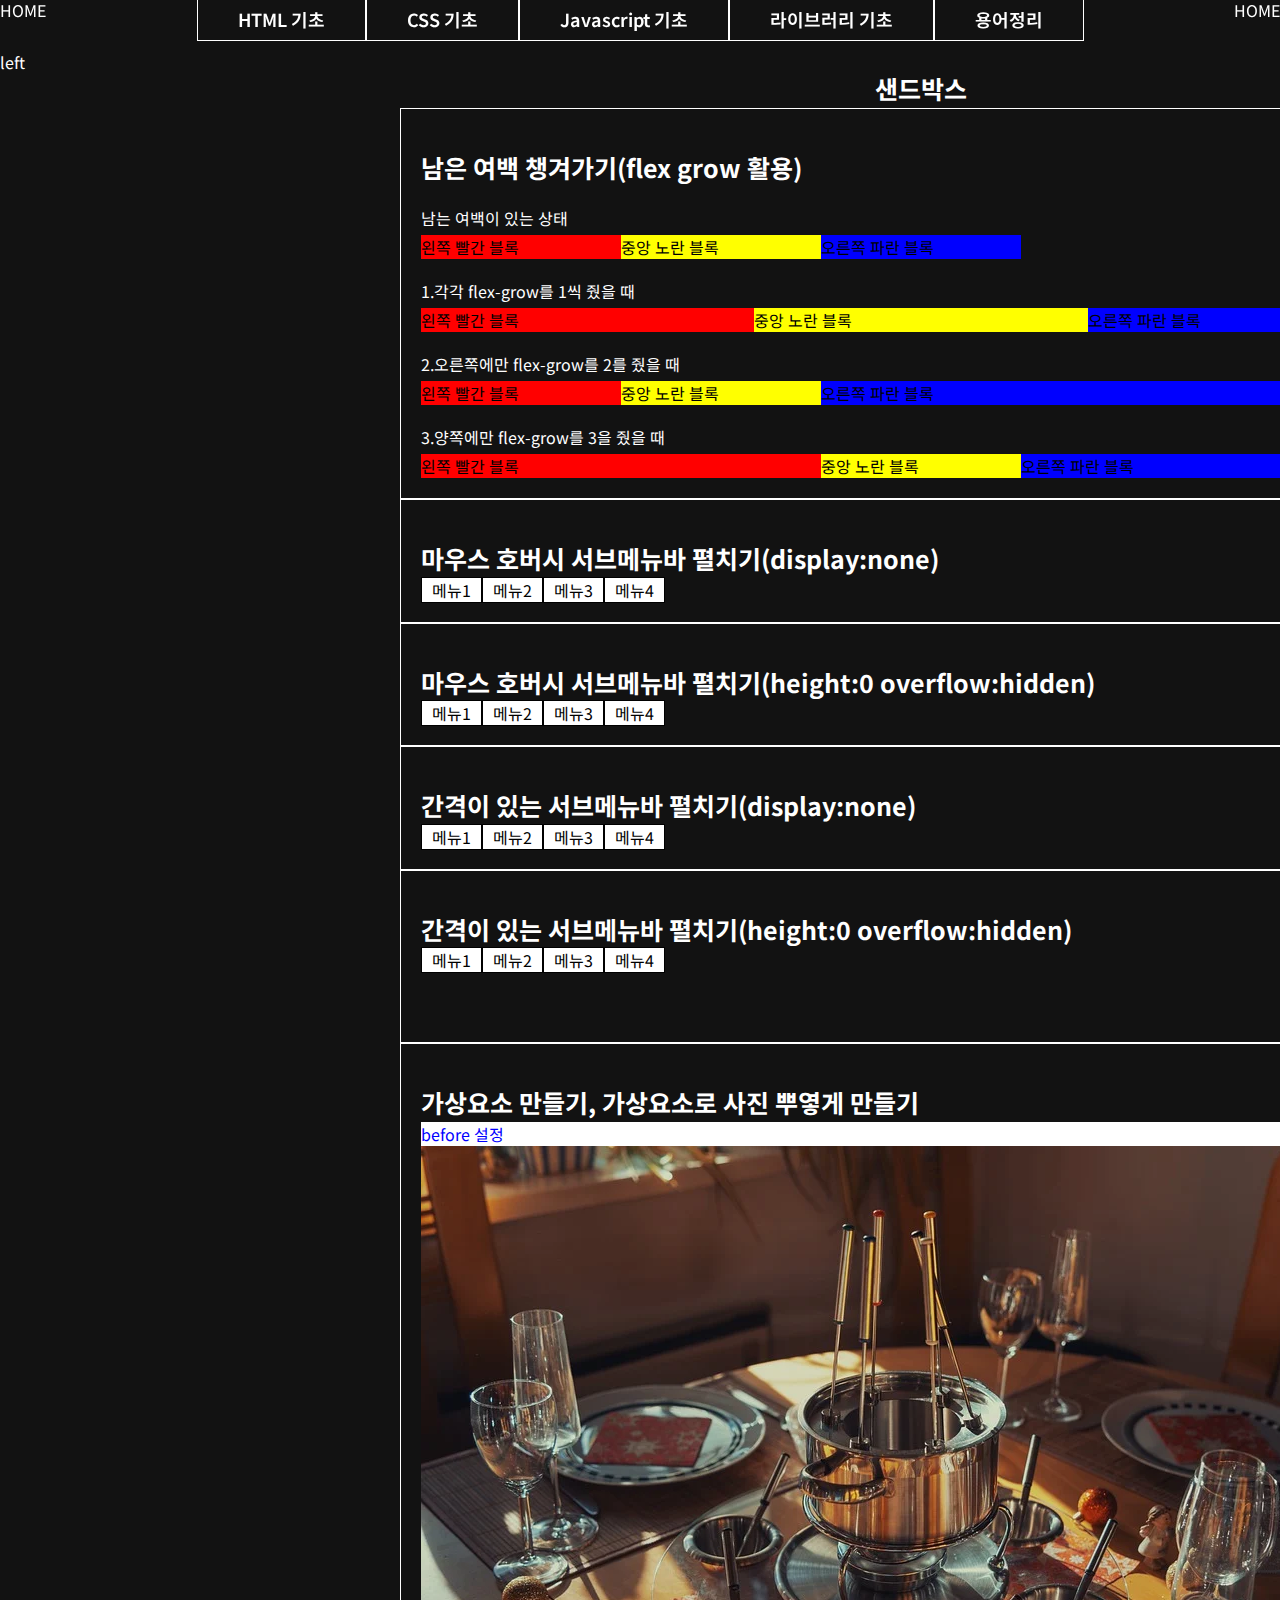
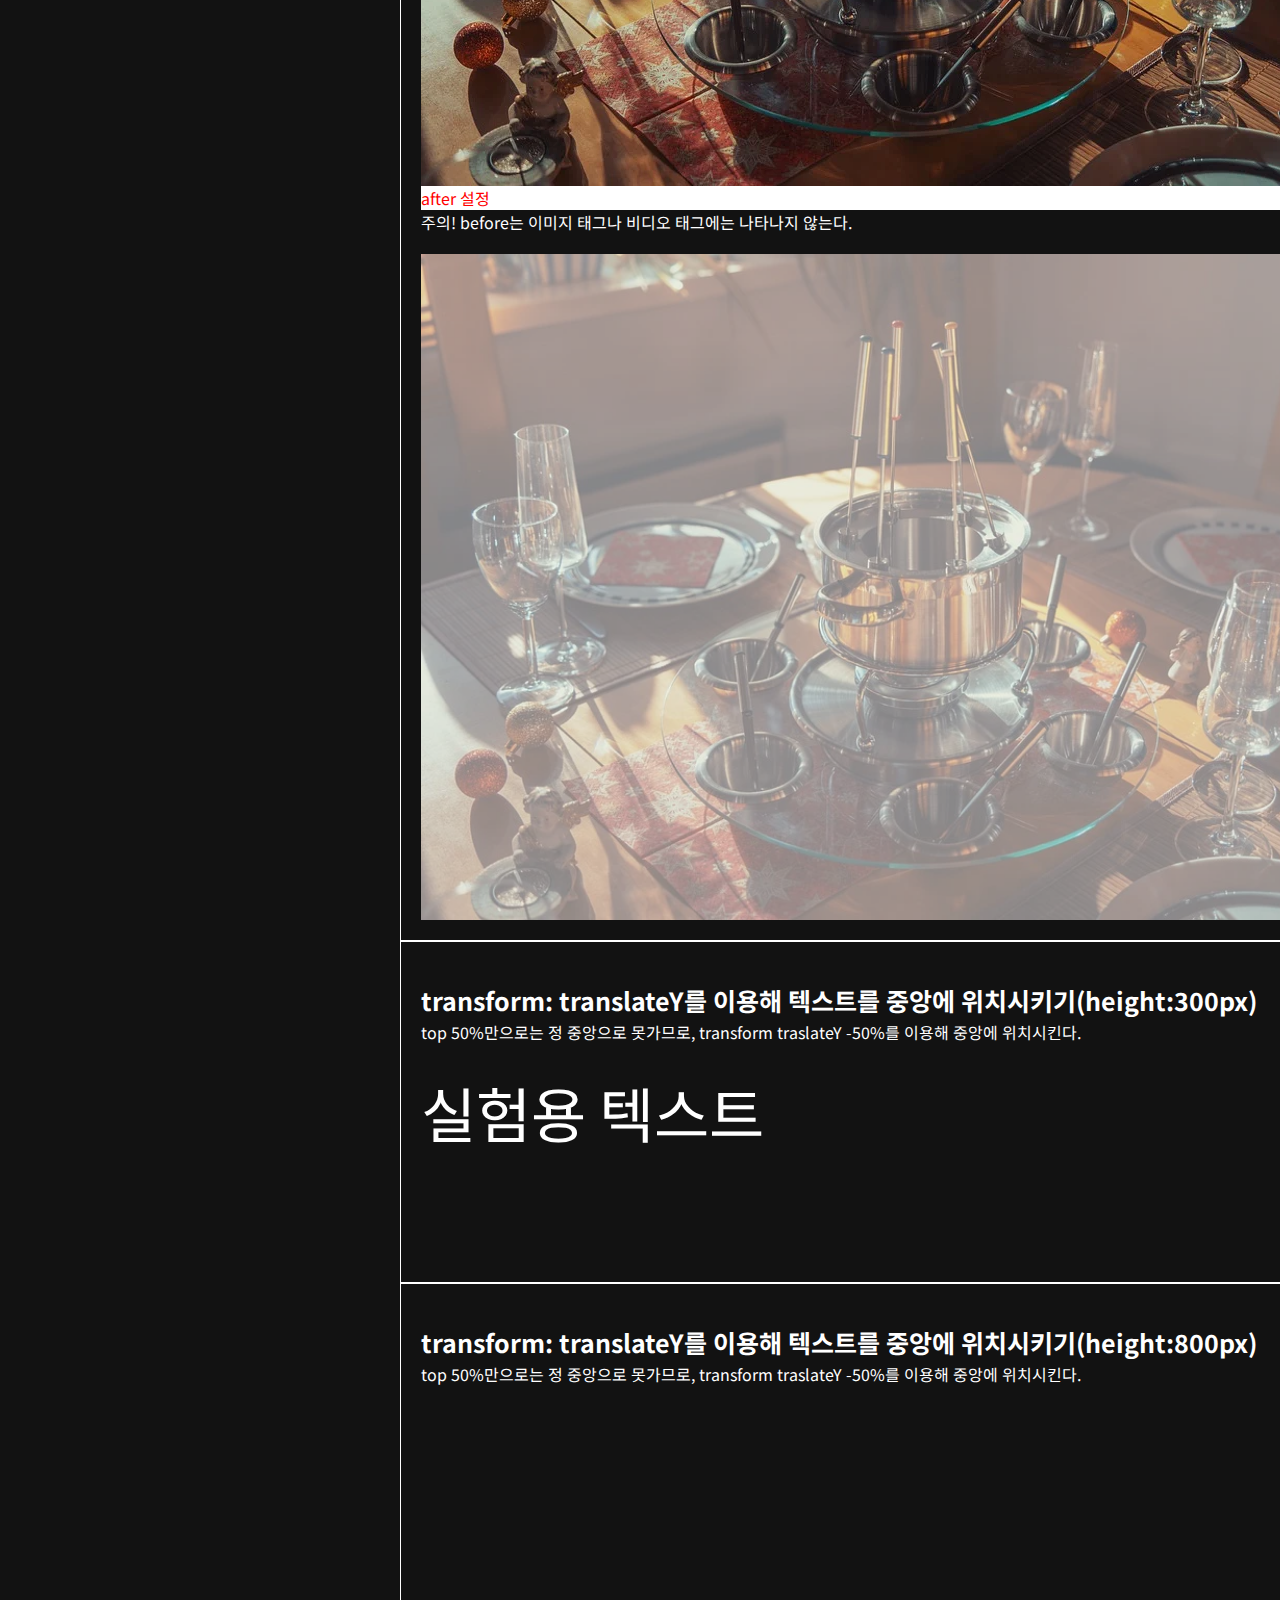
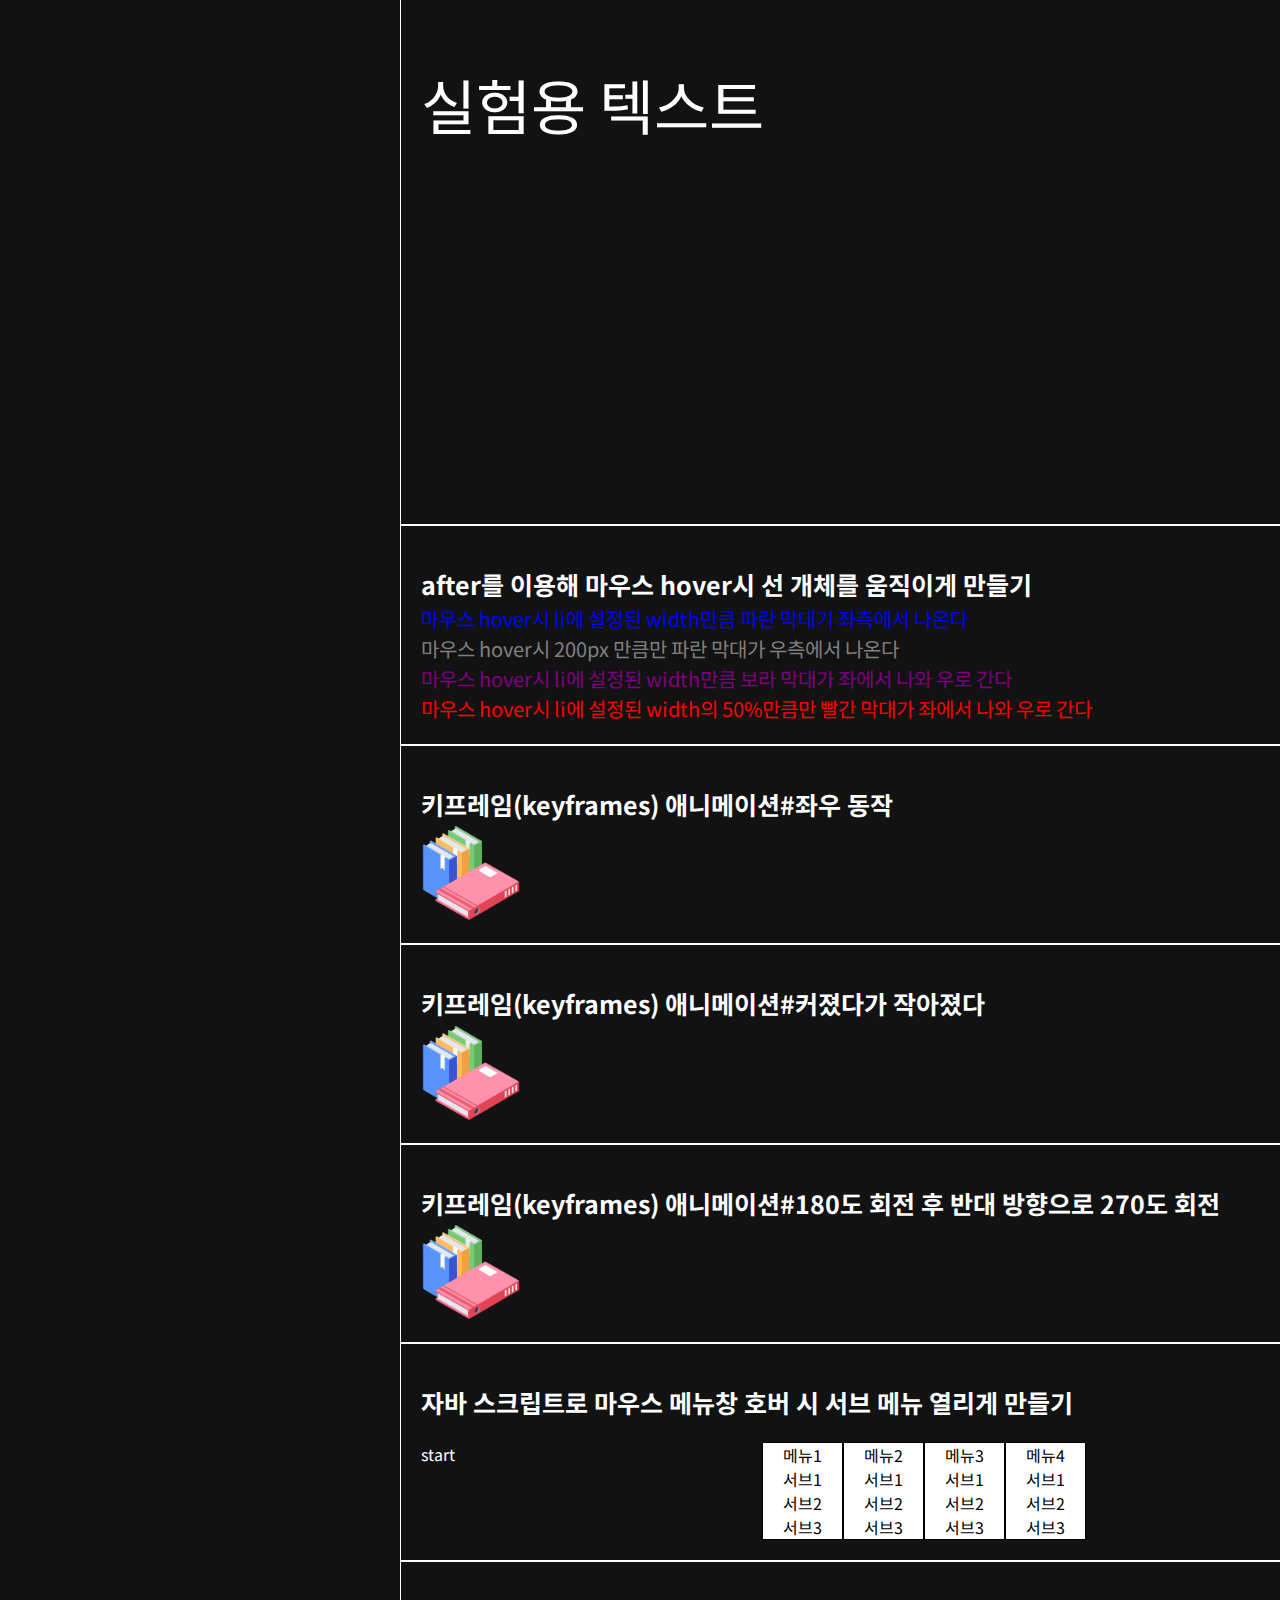
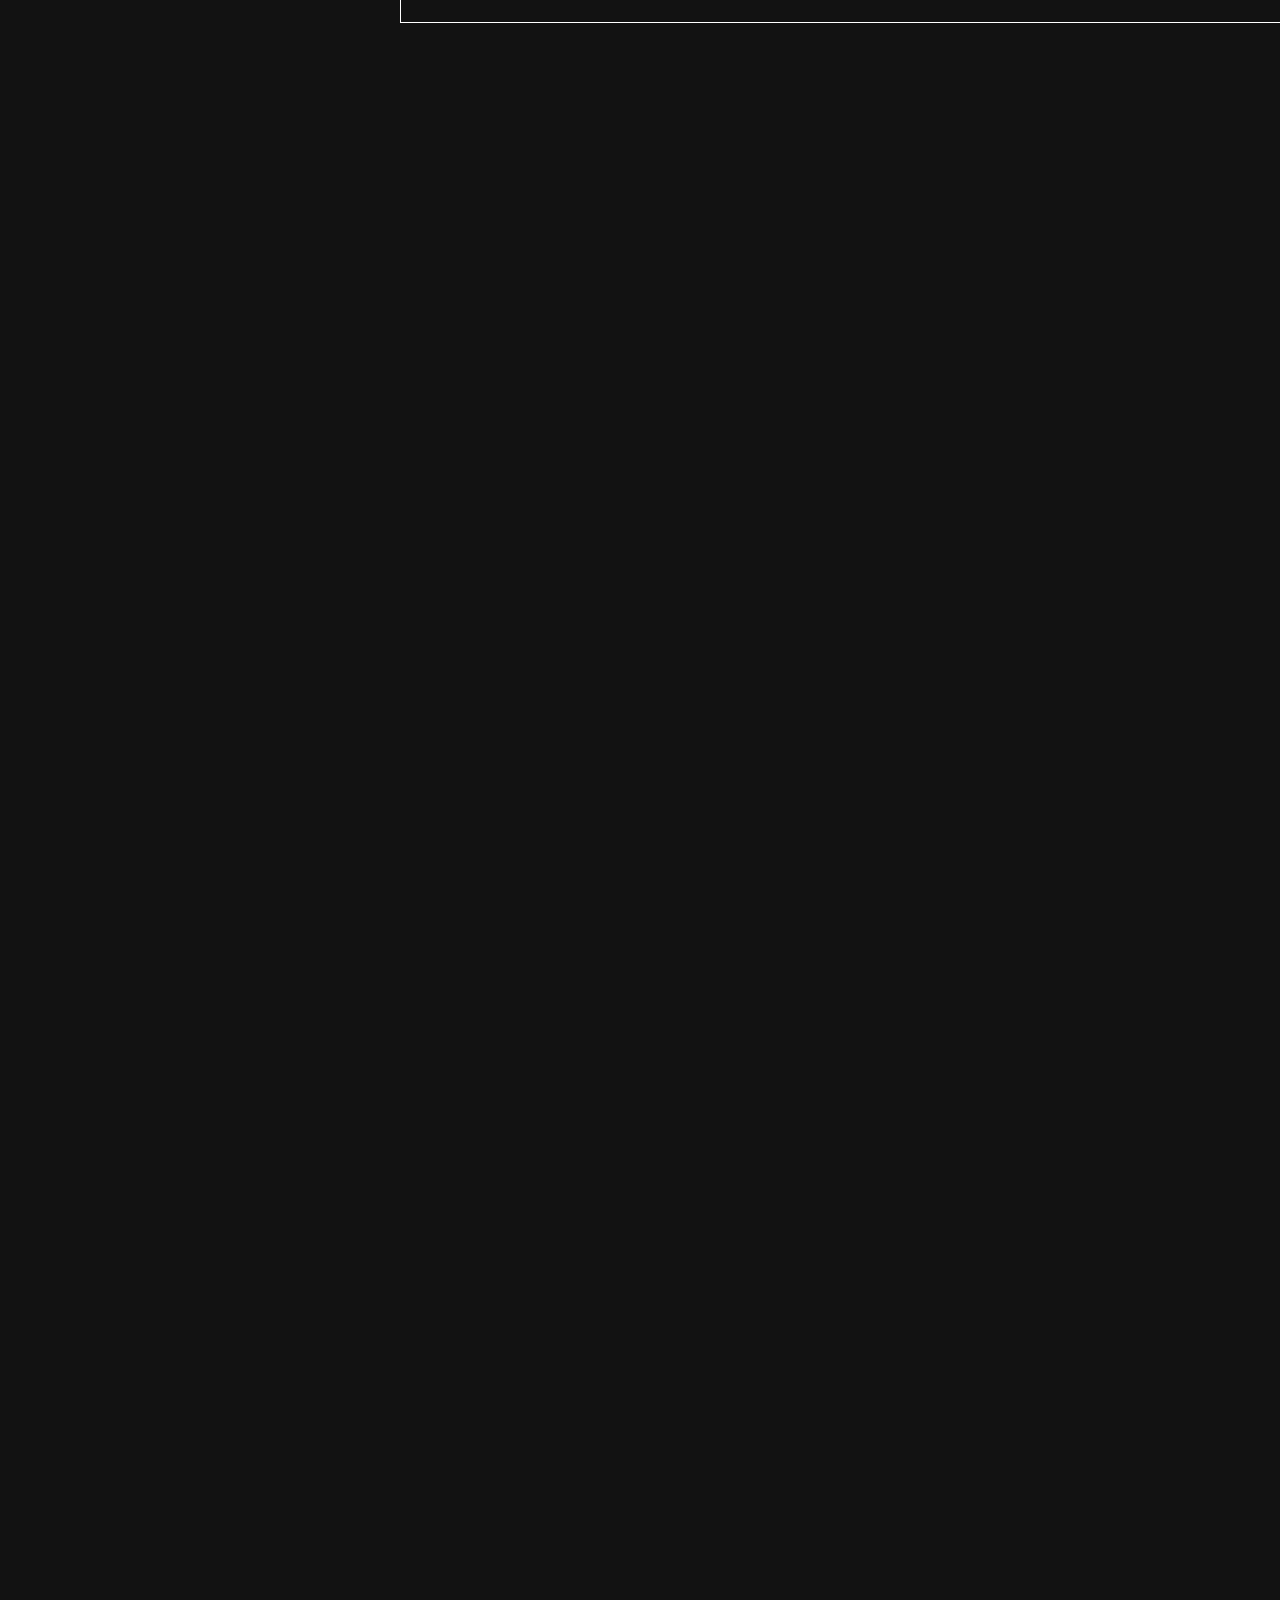
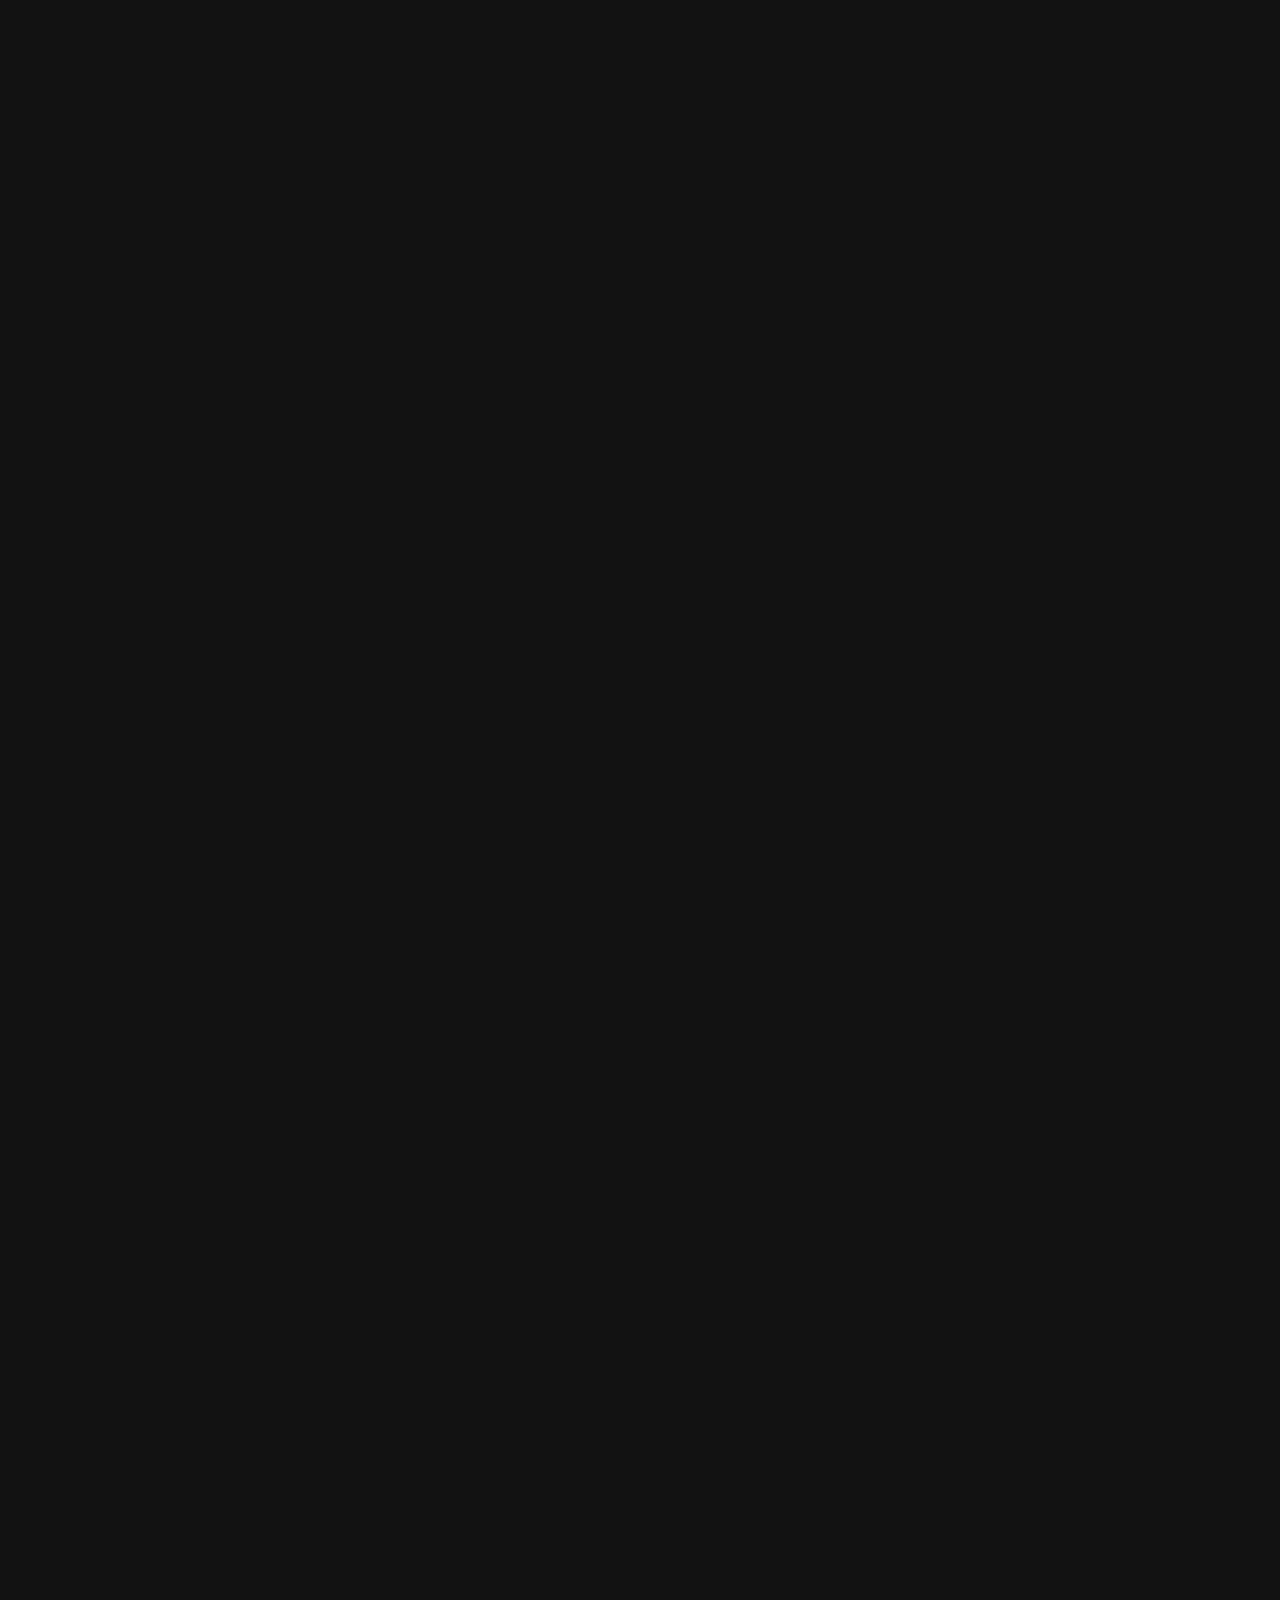
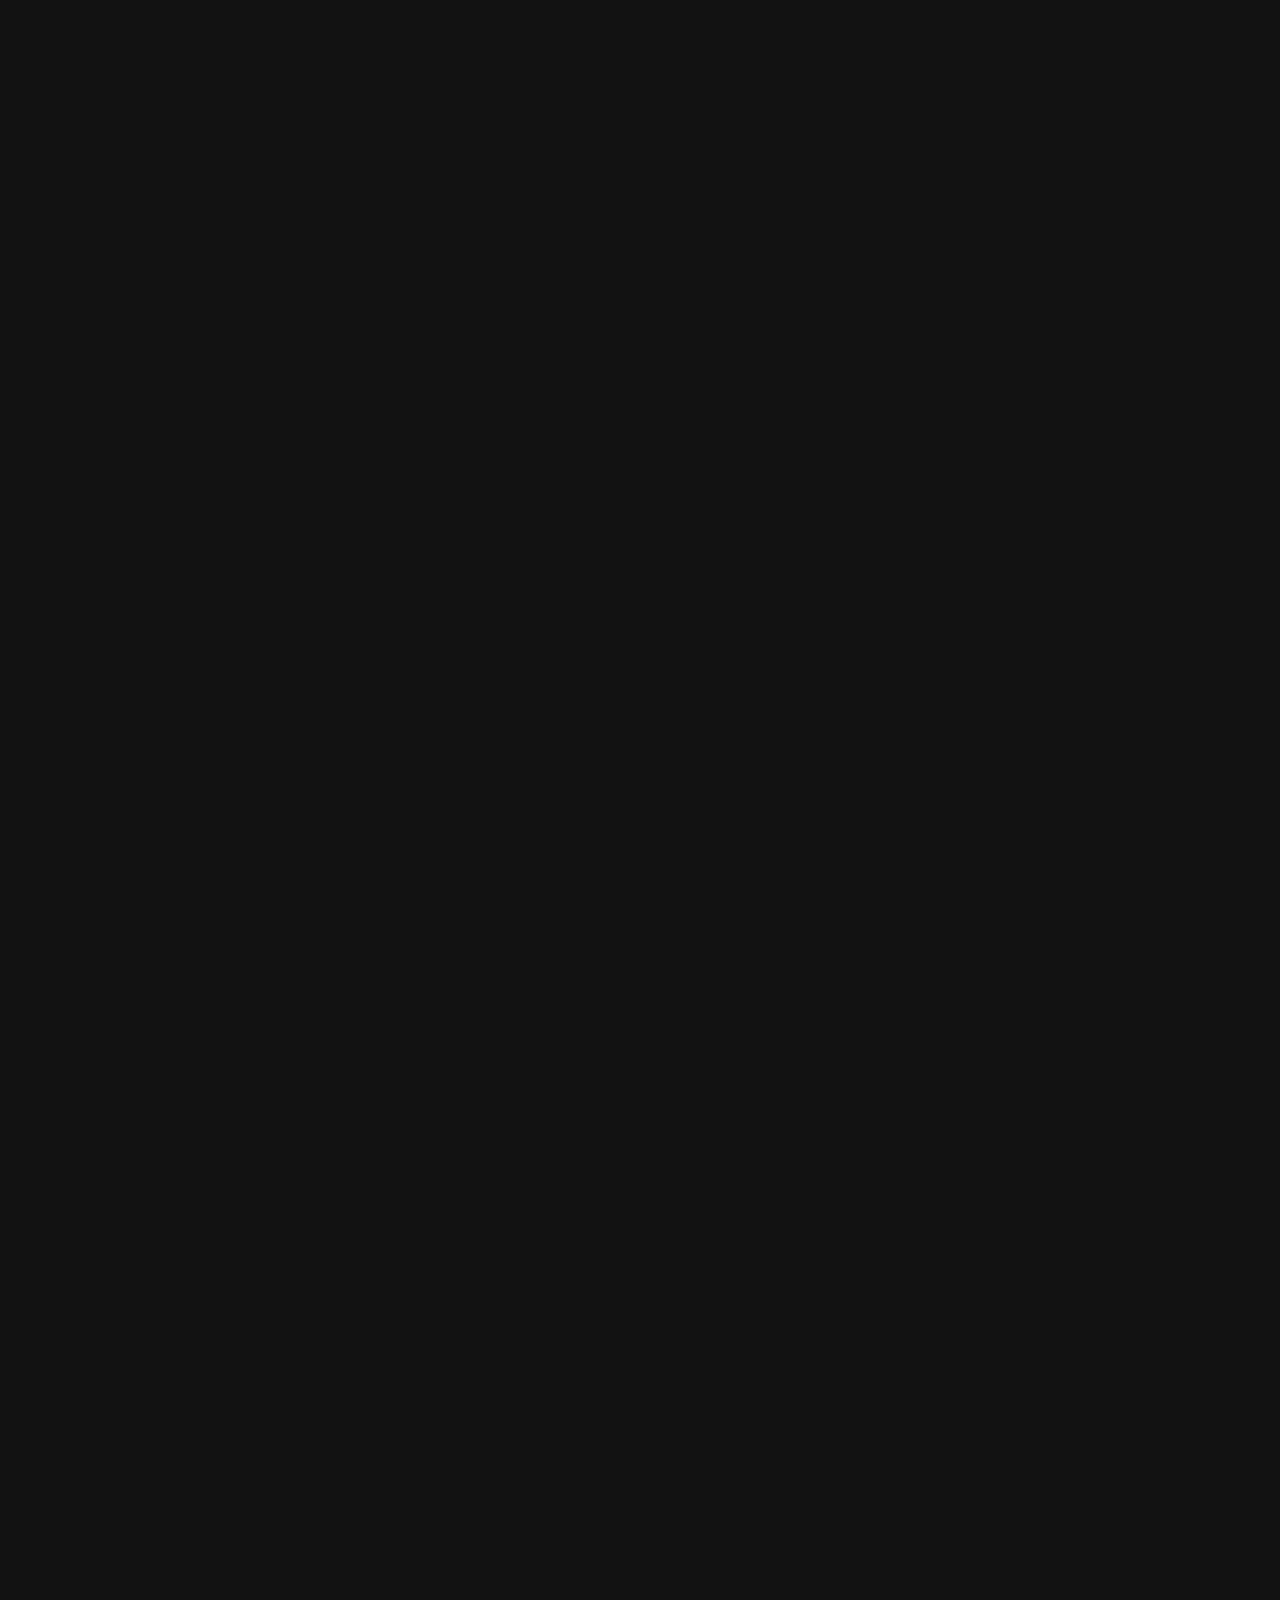
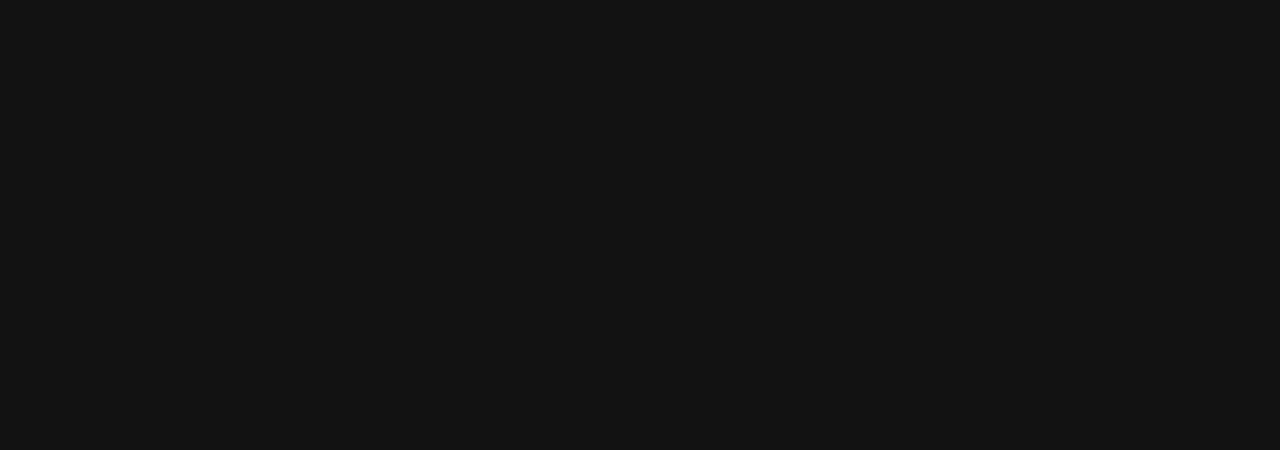
<file: html/sandbox.html>
<!DOCTYPE html>
<html lang="en">
  <head>
    <meta charset="UTF-8" />
    <meta http-equiv="X-UA-Compatible" content="IE=edge" />
    <meta name="viewport" content="width=device-width, initial-scale=1.0" />
    <title>Exitdb</title>
    <link rel="shortcut icon" href="../images/icons/exitdb_favicon.png" type="image/x-icon"/>
    <link rel="stylesheet" href="../css/reset.css" />
    <link rel="stylesheet" href="../css/default.css">
    <link rel="stylesheet" href="../css/menu.css">
    <link rel="stylesheet" href="../css/aos.css" />
    <link rel="stylesheet" href="../css/sandbox.css">
    <link rel="stylesheet" href="../css/swiper-bundle.min.css">
    <link rel="stylesheet" href="../css/sandbox2.css">
    <script src="../js/aos.js"></script>
    <script src="../js/swiper-bundle.min.js"></script>
  </head>
  <body>
      <header>
        <nav class="menu">
          <a href="../index.html"><p>HOME</p></a>
          <ul class="menubar">
            <li>
              <a href="html_basic.html">HTML 기초</a>
            </li>
            <li>
              <a href="css_basic.html">CSS 기초</a>
            </li>
            <li>
              <a href="js_basic.html">Javascript 기초</a>
            </li>
            <li>
              <a href="library_basic.html">라이브러리 기초</a>
            </li>
            <li>
              <a href="terms.html">용어정리</a>
            </li>
          </ul>
          <a href="../index.html"><p>HOME</p></a>
        </nav>
      </header>
      <main class="front">
        <aside class="side_left">left</aside>
        <article><h4 class="sandbox_title">샌드박스</h4>
          <section class="sandbox_section" id="sand1">
            <h4>남은 여백 챙겨가기(flex grow 활용)</h4>
              <p class="exp_comment">남는 여백이 있는 상태</p>
            <div class="block_align">
              <div class="red_block">왼쪽 빨간 블록</div>
              <div class="yel_block">중앙 노란 블록</div>
              <div class="blue_block">오른쪽 파란 블록</div>
            </div>
              <p class="exp_comment">1.각각 flex-grow를 1씩 줬을 때</p>
            <div class="block_align">
              <div class="red_block1">왼쪽 빨간 블록</div>
              <div class="yel_block1">중앙 노란 블록</div>
              <div class="blue_block1">오른쪽 파란 블록</div>
            </div>
              <p class="exp_comment">2.오른쪽에만 flex-grow를 2를 줬을 때</p>
            <div class="block_align">
              <div class="red_block2">왼쪽 빨간 블록</div>
              <div class="yel_block2">중앙 노란 블록</div>
              <div class="blue_block2">오른쪽 파란 블록</div>
            </div>
              <p class="exp_comment">3.양쪽에만 flex-grow를 3을 줬을 때</p>
            <div class="block_align">
              <div class="red_block3">왼쪽 빨간 블록</div>
              <div class="yel_block3">중앙 노란 블록</div>
              <div class="blue_block3">오른쪽 파란 블록</div>
            </div>
          </section>
          <section class="sandbox_section" id="sand2">
            <h4>마우스 호버시 서브메뉴바 펼치기(display:none)</h4>
            <ul class="sandbox_menu">
              <li><a href="">메뉴1</a>
                <ul class="sandbox_submenu">
                  <li><a href="">서브1</a></li>
                  <li><a href="">서브2</a></li>
                  <li><a href="">서브3</a></li>
                </ul>
              </li>
              <li><a href="">메뉴2</a>
                <ul class="sandbox_submenu">
                  <li><a href="">서브1</a></li>
                  <li><a href="">서브2</a></li>
                  <li><a href="">서브3</a></li>
                </ul>
              </li>
              <li><a href="">메뉴3</a>
                <ul class="sandbox_submenu">
                  <li><a href="">서브1</a></li>
                  <li><a href="">서브2</a></li>
                  <li><a href="">서브3</a></li>
                </ul>
              </li>
              <li><a href="">메뉴4</a>
                <ul class="sandbox_submenu">
                  <li><a href="">서브1</a></li>
                  <li><a href="">서브2</a></li>
                  <li><a href="">서브3</a></li>
                </ul>
              </li>
            </ul>
          </section>
          <section class="sandbox_section" id="sand3">
            <h4>마우스 호버시 서브메뉴바 펼치기(height:0 overflow:hidden)</h4>
            <ul class="sandbox_menu1">
              <li><a href="">메뉴1</a>
                <ul class="sandbox_submenu1">
                  <li><a href="">서브1</a></li>
                  <li><a href="">서브2</a></li>
                  <li><a href="">서브3</a></li>
                </ul>
              </li>
              <li><a href="">메뉴2</a>
                <ul class="sandbox_submenu1">
                  <li><a href="">서브1</a></li>
                  <li><a href="">서브2</a></li>
                  <li><a href="">서브3</a></li>
                </ul>
              </li>
              <li><a href="">메뉴3</a>
                <ul class="sandbox_submenu1">
                  <li><a href="">서브1</a></li>
                  <li><a href="">서브2</a></li>
                  <li><a href="">서브3</a></li>
                </ul>
              </li>
              <li><a href="">메뉴4</a>
                <ul class="sandbox_submenu1">
                  <li><a href="">서브1</a></li>
                  <li><a href="">서브2</a></li>
                  <li><a href="">서브3</a></li>
                </ul>
              </li>
            </ul>
          </section>
          <section class="sandbox_section" id="sand4">
            <h4>간격이 있는 서브메뉴바 펼치기(display:none)</h4>
            <ul class="sandbox_menu2">
              <li><a href="">메뉴1</a>
                <ul class="sandbox_submenu2">
                  <li><a href="">서브1</a></li>
                  <li><a href="">서브2</a></li>
                  <li><a href="">서브3</a></li>
                </ul>
              </li>
              <li><a href="">메뉴2</a>
                <ul class="sandbox_submenu2">
                  <li><a href="">서브1</a></li>
                  <li><a href="">서브2</a></li>
                  <li><a href="">서브3</a></li>
                </ul>
              </li>
              <li><a href="">메뉴3</a>
                <ul class="sandbox_submenu2">
                  <li><a href="">서브1</a></li>
                  <li><a href="">서브2</a></li>
                  <li><a href="">서브3</a></li>
                </ul>
              </li>
              <li><a href="">메뉴4</a>
                <ul class="sandbox_submenu2">
                  <li><a href="">서브1</a></li>
                  <li><a href="">서브2</a></li>
                  <li><a href="">서브3</a></li>
                </ul>
              </li>
            </ul>
          </section>
          <section class="sandbox_section" id="sand5">
            <h4>간격이 있는 서브메뉴바 펼치기(height:0 overflow:hidden)</h4>
            <ul class="sandbox_menu3">
              <li><a href="">메뉴1</a>
                <ul class="sandbox_submenu3">
                  <li><a href="">서브1</a></li>
                  <li><a href="">서브2</a></li>
                  <li><a href="">서브3</a></li>
                </ul>
              </li>
              <li><a href="">메뉴2</a>
                <ul class="sandbox_submenu3">
                  <li><a href="">서브1</a></li>
                  <li><a href="">서브2</a></li>
                  <li><a href="">서브3</a></li>
                </ul>
              </li>
              <li><a href="">메뉴3</a>
                <ul class="sandbox_submenu3">
                  <li><a href="">서브1</a></li>
                  <li><a href="">서브2</a></li>
                  <li><a href="">서브3</a></li>
                </ul>
              </li>
              <li><a href="">메뉴4</a>
                <ul class="sandbox_submenu3">
                  <li><a href="">서브1</a></li>
                  <li><a href="">서브2</a></li>
                  <li><a href="">서브3</a></li>
                </ul>
              </li>
            </ul>
          </section>
          <section class="sandbox_section" id="sand6">
            <div class="virtual">
              <h4>가상요소 만들기, 가상요소로 사진 뿌옇게 만들기</h4>
              <a class="target_img" href=""><img src="../images/others/xmas_dinner.webp" alt=""></a>
              <p>주의! before는 이미지 태그나 비디오 태그에는 나타나지 않는다.</p>
            </div>
            <div class="virtual1">
              <a class="target_img" href=""><img src="../images/others/xmas_dinner.webp" alt=""></a>
            </div>
          </section>
          <section class="sandbox_section" id="sand7">
            <h4>transform: translateY를 이용해 텍스트를 중앙에 위치시키기(height:300px)</h4>
            <p>실험용 텍스트</p>
            <span>top 50%만으로는 정 중앙으로 못가므로, transform traslateY -50%를 이용해 중앙에 위치시킨다.</span>
          </section>
          <section class="sandbox_section" id="sand8">
            <h4>transform: translateY를 이용해 텍스트를 중앙에 위치시키기(height:800px)</h4>
            <p>실험용 텍스트</p>
            <span>top 50%만으로는 정 중앙으로 못가므로, transform traslateY -50%를 이용해 중앙에 위치시킨다.</span>
          </section>
          <section class="sandbox_section" id="sand9">
            <h4>after를 이용해 마우스 hover시 선 개체를 움직이게 만들기</h4>
            <ol>
              <li class="ex01"><a class="custom01">마우스 hover시 li에 설정된 width만큼 파란 막대기 좌측에서 나온다</a></li>
              <li class="ex02"><a class="custom02">마우스 hover시 200px 만큼만 파란 막대가 우측에서 나온다</a></li>
              <li class="ex03"><a class="custom03">마우스 hover시 li에 설정된 width만큼 보라 막대가 좌에서 나와 우로 간다</a></li>
              <li class="ex04"><a class="custom04">마우스 hover시 li에 설정된 width의 50%만큼만 빨간 막대가 좌에서 나와 우로 간다</a></li>
            </ol>
          </section>
          <section class="sandbox_section" id="sand10">
            <h4>키프레임(keyframes) 애니메이션#좌우 동작</h4>
            <img src="../images/icons/exitdb_favicon.png" alt="">
          </section>
          <section class="sandbox_section" id="sand11">
            <h4>키프레임(keyframes) 애니메이션#커졌다가 작아졌다 </h4>
            <img src="../images/icons/exitdb_favicon.png" alt="">
          </section>
          <section class="sandbox_section" id="sand12">
            <h4>키프레임(keyframes) 애니메이션#180도 회전 후 반대 방향으로 270도 회전 </h4>
            <img src="../images/icons/exitdb_favicon.png" alt="">
          </section>
          <section class="sandbox_section" id="sand13">
            <h4>자바 스크립트로 마우스 메뉴창 호버 시 서브 메뉴 열리게 만들기</h4>
            <div class="exp_header">
              <a href="">start</a>
              <ul class="sandbox_menu4">
                <li class="sandbox_limenu4"><a href="">메뉴1</a>
                  <ul class="sandbox_submenu4">
                    <li><a href="">서브1</a></li>
                    <li><a href="">서브2</a></li>
                    <li><a href="">서브3</a></li>
                  </ul>
                </li>
                <li><a href="">메뉴2</a>
                  <ul class="sandbox_submenu4">
                    <li><a href="">서브1</a></li>
                    <li><a href="">서브2</a></li>
                    <li><a href="">서브3</a></li>
                  </ul>
                </li>
                <li><a href="">메뉴3</a>
                  <ul class="sandbox_submenu4">
                    <li><a href="">서브1</a></li>
                    <li><a href="">서브2</a></li>
                    <li><a href="">서브3</a></li>
                  </ul>
                </li>
                <li><a href="">메뉴4</a>
                  <ul class="sandbox_submenu4">
                    <li><a href="">서브1</a></li>
                    <li><a href="">서브2</a></li>
                    <li><a href="">서브3</a></li>
                  </ul>
                </li>
              </ul>
              <a href="">end</a>
            </div>
          </section>
          <section class="sandbox_section" id="sand14">
            <h4></h4>
          </section>
        </article>
        <aside class="side_right">
        </aside>
      </main>
      <script>
        const menubar = document.querySelector(".menubar");
        window.addEventListener("scroll", function (e) {
        if (window.scrollY > 0) {
        menubar.classList.add("on"); 
      }
      else{
        menubar.classList.remove("on"); 
      }
      });
      </script>
  </body>
</html>
</file>
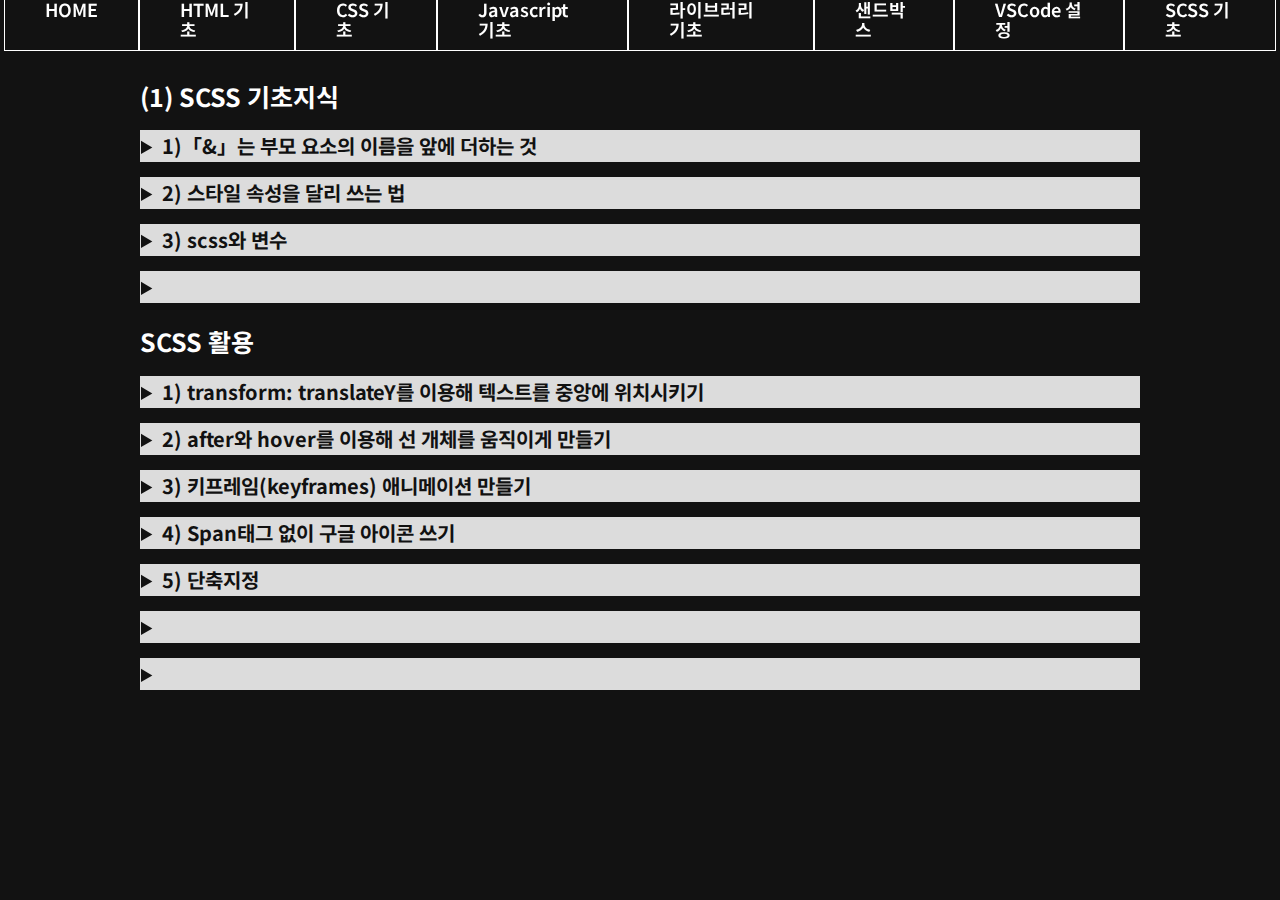
<file: html/scss.html>
<!DOCTYPE html>
<html lang="en">
  <head>
    <meta charset="UTF-8" />
    <meta http-equiv="X-UA-Compatible" content="IE=edge" />
    <meta name="viewport" content="width=device-width, initial-scale=1.0" />
    <title>Exitdb</title>
    <link rel="shortcut icon" href="../images/icons/exitdb_favicon.png" type="image/x-icon"/>
    <link rel="stylesheet" href="../css/reset.css" />
    <link rel="stylesheet" href="../css/default.css">
    <link rel="stylesheet" href="../css/menu.css">
    <link rel="stylesheet" href="../css/aos.css" />
    <link rel="stylesheet" href="../css/swiper-bundle.min.css">
    <script src="../js/aos.js"></script>
    <script src="../js/swiper-bundle.min.js"></script>
  </head>
  <body>
      <header>
        <nav class="menu">
          <p>&nbsp;</p></a>
          <ul class="menubar">
            <li>
              <a href="Exitdb.html">HOME</a>
            </li>
            <li>
              <a href="html_basic.html">HTML 기초</a>
            </li>
            <li>
              <a href="css_basic.html">CSS 기초</a>
            </li>
            <li>
              <a href="js_basic.html">Javascript 기초</a>
            </li>
            <li>
              <a href="library_basic.html">라이브러리 기초</a>
            </li>
            <li>
              <a href="sandbox.html">샌드박스</a>
            </li>
            <li>
              <a href="others.html">VSCode 설정</a>
            </li>
            <li>
              <a href="scss.html">SCSS 기초</a>
            </li>
          </ul>
          <p>&nbsp;</p></a>
        </nav>
      </header>
      <main>
        <section class="section scss_basic">
            <h4>&nbsp;</h4>
            <h4>(1) SCSS 기초지식</h4>
            <details>
                <summary class="fold_title">1)「&」는 부모 요소의 이름을 앞에 더하는 것</summary>
                    <p>
                        <div class="colorscripter-code" style="color:#f0f0f0;font-family:Consolas, 'Liberation Mono', Menlo, Courier, monospace !important; position:relative !important;overflow:auto"><table class="colorscripter-code-table" style="margin:0;padding:0;border:none;background-color:#272727;border-radius:4px;" cellspacing="0" cellpadding="0"><tr><td style="padding:6px;border-right:2px solid #4f4f4f"><div style="margin:0;padding:0;word-break:normal;text-align:right;color:#aaa;font-family:Consolas, 'Liberation Mono', Menlo, Courier, monospace !important;line-height:25%"><div style="line-height:25%">1</div><div style="line-height:25%">2</div><div style="line-height:25%">3</div><div style="line-height:25%">4</div><div style="line-height:25%">5</div><div style="line-height:25%">6</div><div style="line-height:25%">7</div><div style="line-height:25%">8</div><div style="line-height:25%">9</div><div style="line-height:25%">10</div></div></td><td style="padding:6px 0;text-align:left"><div style="margin:0;padding:0;color:#f0f0f0;font-family:Consolas, 'Liberation Mono', Menlo, Courier, monospace !important;line-height:25%"><div style="padding:0 6px; white-space:pre; line-height:25%"><span style="color:#ff3399">.main-video&nbsp;</span>{<span style="color:#ff3399"></span></div><div style="padding:0 6px; white-space:pre; line-height:25%"><span style="color:#ff3399">&nbsp;&nbsp;video&nbsp;</span>{<span style="color:#4be6fa"></span></div><div style="padding:0 6px; white-space:pre; line-height:25%"><span style="color:#4be6fa">&nbsp;&nbsp;&nbsp;&nbsp;width</span><span style="color:#ff3399">:</span><span style="color:#E083FF">&nbsp;100%</span><span style="color:#ff3399">;</span><span style="color:#4be6fa"></span></div><div style="padding:0 6px; white-space:pre; line-height:25%"><span style="color:#4be6fa">&nbsp;&nbsp;&nbsp;&nbsp;height</span><span style="color:#ff3399">:</span><span style="color:#E083FF">&nbsp;100vh</span><span style="color:#ff3399">;</span><span style="color:#4be6fa"></span></div><div style="padding:0 6px; white-space:pre; line-height:25%"><span style="color:#4be6fa">&nbsp;&nbsp;&nbsp;&nbsp;object-fit</span><span style="color:#ff3399">:</span><span style="color:#E083FF">&nbsp;cover</span><span style="color:#ff3399">;</span><span style="color:#E083FF"></span></div><div style="padding:0 6px; white-space:pre; line-height:25%"><span style="color:#E083FF">&nbsp;&nbsp;</span>}<span style="color:#ff3399"></span></div><div style="padding:0 6px; white-space:pre; line-height:25%"><span style="color:#ff3399">&nbsp;&nbsp;&amp;__txt&nbsp;</span>{<span style="color:#4be6fa"></span></div><div style="padding:0 6px; white-space:pre; line-height:25%"><span style="color:#4be6fa">&nbsp;&nbsp;&nbsp;&nbsp;font-size</span><span style="color:#ff3399">:</span><span style="color:#E083FF">&nbsp;64px&nbsp;*&nbsp;1.5</span><span style="color:#ff3399">;</span><span style="color:#E083FF"></span></div><div style="padding:0 6px; white-space:pre; line-height:25%"><span style="color:#E083FF">&nbsp;&nbsp;</span>}<span style="color:#E083FF"></span></div><div style="padding:0 6px; white-space:pre; line-height:25%"><span style="color:#E083FF"></span>}</div></div></td><td style="vertical-align:bottom;padding:0 2px 4px 0"><a href="http://colorscripter.com/info#e" target="_blank" style="text-decoration:none;color:white"><span style="font-size:9px;word-break:normal;background-color:#4f4f4f;color:white;border-radius:10px;padding:1px">cs</span></a></td></tr></table></div>
                        상기의 경우, 아래쪽의「 &__txt」는「 .main-video__txt」를 의미한다. <br><br>
                        <div class="colorscripter-code" style="color:#f0f0f0;font-family:Consolas, 'Liberation Mono', Menlo, Courier, monospace !important; position:relative !important;overflow:auto"><table class="colorscripter-code-table" style="margin:0;padding:0;border:none;background-color:#272727;border-radius:4px;" cellspacing="0" cellpadding="0"><tr><td style="padding:6px;border-right:2px solid #4f4f4f"><div style="margin:0;padding:0;word-break:normal;text-align:right;color:#aaa;font-family:Consolas, 'Liberation Mono', Menlo, Courier, monospace !important;line-height:25%"><div style="line-height:25%">1</div><div style="line-height:25%">2</div><div style="line-height:25%">3</div><div style="line-height:25%">4</div><div style="line-height:25%">5</div><div style="line-height:25%">6</div><div style="line-height:25%">7</div><div style="line-height:25%">8</div><div style="line-height:25%">9</div><div style="line-height:25%">10</div><div style="line-height:25%">11</div><div style="line-height:25%">12</div><div style="line-height:25%">13</div><div style="line-height:25%">14</div><div style="line-height:25%">15</div><div style="line-height:25%">16</div><div style="line-height:25%">17</div><div style="line-height:25%">18</div></div></td><td style="padding:6px 0;text-align:left"><div style="margin:0;padding:0;color:#f0f0f0;font-family:Consolas, 'Liberation Mono', Menlo, Courier, monospace !important;line-height:25%"><div style="padding:0 6px; white-space:pre; line-height:25%"><span style="color:#ff3399">.gnb&nbsp;</span>{<span style="color:#ff3399"></span></div><div style="padding:0 6px; white-space:pre; line-height:25%"><span style="color:#ff3399">&nbsp;&nbsp;&nbsp;&nbsp;&amp;__list&nbsp;</span>{<span style="color:#4be6fa"></span></div><div style="padding:0 6px; white-space:pre; line-height:25%"><span style="color:#4be6fa">&nbsp;&nbsp;&nbsp;&nbsp;&nbsp;&nbsp;display</span><span style="color:#ff3399">:</span><span style="color:#E083FF">&nbsp;flex</span><span style="color:#ff3399">;</span><span style="color:#ff3399"></span></div><div style="padding:0 6px; white-space:pre; line-height:25%"><span style="color:#ff3399">&nbsp;&nbsp;&nbsp;&nbsp;&nbsp;&nbsp;&gt;&nbsp;li&nbsp;</span>{<span style="color:#4be6fa"></span></div><div style="padding:0 6px; white-space:pre; line-height:25%"><span style="color:#4be6fa">&nbsp;&nbsp;&nbsp;&nbsp;&nbsp;&nbsp;&nbsp;&nbsp;&amp;</span><span style="color:#ff3399">:</span><span style="color:#ff3399">hover&nbsp;</span>{<span style="color:#ff3399"></span></div><div style="padding:0 6px; white-space:pre; line-height:25%"><span style="color:#ff3399">&nbsp;&nbsp;&nbsp;&nbsp;&nbsp;&nbsp;&nbsp;&nbsp;&nbsp;&nbsp;&gt;&nbsp;a&nbsp;</span>{<span style="color:#4be6fa"></span></div><div style="padding:0 6px; white-space:pre; line-height:25%"><span style="color:#4be6fa">&nbsp;&nbsp;&nbsp;&nbsp;&nbsp;&nbsp;&nbsp;&nbsp;&nbsp;&nbsp;&nbsp;&nbsp;color</span><span style="color:#ff3399">:</span><span style="color:#E083FF">&nbsp;$blue</span><span style="color:#ff3399">;</span><span style="color:#4be6fa"></span></div><div style="padding:0 6px; white-space:pre; line-height:25%"><span style="color:#4be6fa">&nbsp;&nbsp;&nbsp;&nbsp;&nbsp;&nbsp;&nbsp;&nbsp;&nbsp;&nbsp;&nbsp;&nbsp;&amp;</span><span style="color:#ff3399">:</span><span style="color:#ff3399">after&nbsp;</span>{<span style="color:#4be6fa"></span></div><div style="padding:0 6px; white-space:pre; line-height:25%"><span style="color:#4be6fa">&nbsp;&nbsp;&nbsp;&nbsp;&nbsp;&nbsp;&nbsp;&nbsp;&nbsp;&nbsp;&nbsp;&nbsp;&nbsp;&nbsp;transform</span><span style="color:#ff3399">:</span><span style="color:#E083FF">&nbsp;scaleX(1)</span><span style="color:#ff3399">;</span><span style="color:#E083FF"></span></div><div style="padding:0 6px; white-space:pre; line-height:25%"><span style="color:#E083FF">&nbsp;&nbsp;&nbsp;&nbsp;&nbsp;&nbsp;&nbsp;&nbsp;&nbsp;&nbsp;&nbsp;&nbsp;</span>}<span style="color:#E083FF"></span></div><div style="padding:0 6px; white-space:pre; line-height:25%"><span style="color:#E083FF">&nbsp;&nbsp;&nbsp;&nbsp;&nbsp;&nbsp;&nbsp;&nbsp;&nbsp;&nbsp;</span>}<span style="color:#E083FF"></span></div><div style="padding:0 6px; white-space:pre; line-height:25%"><span style="color:#E083FF">&nbsp;&nbsp;&nbsp;&nbsp;&nbsp;&nbsp;&nbsp;&nbsp;</span>}<span style="color:#ff3399"></span></div><div style="padding:0 6px; white-space:pre; line-height:25%"><span style="color:#ff3399">&nbsp;&nbsp;&nbsp;&nbsp;&nbsp;&nbsp;&nbsp;&nbsp;</span><span style="color:#a8ff58">&gt;</span><span style="color:#ff3399">&nbsp;a&nbsp;</span>{<span style="color:#4be6fa"></span></div><div style="padding:0 6px; white-space:pre; line-height:25%"><span style="color:#4be6fa">&nbsp;&nbsp;&nbsp;&nbsp;&nbsp;&nbsp;&nbsp;&nbsp;&nbsp;&nbsp;display</span><span style="color:#ff3399">:</span><span style="color:#E083FF">&nbsp;flex</span><span style="color:#ff3399">;</span><span style="color:#E083FF"></span></div><div style="padding:0 6px; white-space:pre; line-height:25%"><span style="color:#E083FF">&nbsp;&nbsp;&nbsp;&nbsp;&nbsp;&nbsp;&nbsp;&nbsp;&nbsp;&nbsp;</span>}<span style="color:#E083FF"></span></div><div style="padding:0 6px; white-space:pre; line-height:25%"><span style="color:#E083FF">&nbsp;&nbsp;&nbsp;&nbsp;&nbsp;&nbsp;&nbsp;&nbsp;</span>}<span style="color:#E083FF"></span></div><div style="padding:0 6px; white-space:pre; line-height:25%"><span style="color:#E083FF">&nbsp;&nbsp;&nbsp;&nbsp;&nbsp;</span>}<span style="color:#E083FF"></span></div><div style="padding:0 6px; white-space:pre; line-height:25%"><span style="color:#E083FF">&nbsp;</span>}</div></div><div style="text-align:right;margin-top:-13px;margin-right:5px;font-size:9px;font-style:italic"><a href="http://colorscripter.com/info#e" target="_blank" style="color:#4f4f4ftext-decoration:none">Colored by Color Scripter</a></div></td><td style="vertical-align:bottom;padding:0 2px 4px 0"><a href="http://colorscripter.com/info#e" target="_blank" style="text-decoration:none;color:white"><span style="font-size:9px;word-break:normal;background-color:#4f4f4f;color:white;border-radius:10px;padding:1px">cs</span></a></td></tr></table></div>
                        상기의 경우, 「 &__list 」는「.gnb__list 」이며, 「&:hover」는「li:hover」, 「 &:after」는「a:after」로서 기능한다.
                    </p>
            </details>
            <details>
                <summary class="fold_title">2) 스타일 속성을 달리 쓰는 법</summary>
                <p>
                    <div class="colorscripter-code" style="color:#f0f0f0;font-family:Consolas, 'Liberation Mono', Menlo, Courier, monospace !important; position:relative !important;overflow:auto"><table class="colorscripter-code-table" style="margin:0;padding:0;border:none;background-color:#272727;border-radius:4px;" cellspacing="0" cellpadding="0"><tr><td style="padding:6px;border-right:2px solid #4f4f4f"><div style="margin:0;padding:0;word-break:normal;text-align:right;color:#aaa;font-family:Consolas, 'Liberation Mono', Menlo, Courier, monospace !important;line-height:25%"><div style="line-height:25%">1</div><div style="line-height:25%">2</div><div style="line-height:25%">3</div><div style="line-height:25%">4</div><div style="line-height:25%">5</div><div style="line-height:25%">6</div><div style="line-height:25%">7</div><div style="line-height:25%">8</div><div style="line-height:25%">9</div><div style="line-height:25%">10</div></div></td><td style="padding:6px 0;text-align:left"><div style="margin:0;padding:0;color:#f0f0f0;font-family:Consolas, 'Liberation Mono', Menlo, Courier, monospace !important;line-height:25%"><div style="padding:0 6px; white-space:pre; line-height:25%"><span style="color:#ff3399">span&nbsp;</span>{<span style="color:#4be6fa"></span></div><div style="padding:0 6px; white-space:pre; line-height:25%"><span style="color:#4be6fa">&nbsp;&nbsp;font</span><span style="color:#ff3399">:</span><span style="color:#ff3399">&nbsp;</span>{<span style="color:#4be6fa"></span></div><div style="padding:0 6px; white-space:pre; line-height:25%"><span style="color:#4be6fa">&nbsp;&nbsp;&nbsp;&nbsp;size</span><span style="color:#ff3399">:</span><span style="color:#E083FF">&nbsp;18px</span><span style="color:#ff3399">;</span><span style="color:#4be6fa"></span></div><div style="padding:0 6px; white-space:pre; line-height:25%"><span style="color:#4be6fa">&nbsp;&nbsp;&nbsp;&nbsp;weight</span><span style="color:#ff3399">:</span><span style="color:#E083FF">&nbsp;700</span><span style="color:#ff3399">;</span><span style="color:#E083FF"></span></div><div style="padding:0 6px; white-space:pre; line-height:25%"><span style="color:#E083FF">&nbsp;&nbsp;</span>}<span style="color:#ff3399"></span></div><div style="padding:0 6px; white-space:pre; line-height:25%"><span style="color:#ff3399">&nbsp;&nbsp;margin</span><span style="color:#a8ff58">:&nbsp;</span><span style="color:#ff3399"></span>{<span style="color:#4be6fa"></span></div><div style="padding:0 6px; white-space:pre; line-height:25%"><span style="color:#4be6fa">&nbsp;&nbsp;&nbsp;&nbsp;left</span><span style="color:#ff3399">:</span><span style="color:#E083FF">&nbsp;100px</span><span style="color:#ff3399">;</span><span style="color:#4be6fa"></span></div><div style="padding:0 6px; white-space:pre; line-height:25%"><span style="color:#4be6fa">&nbsp;&nbsp;&nbsp;&nbsp;right</span><span style="color:#ff3399">:</span><span style="color:#E083FF">&nbsp;50px</span><span style="color:#ff3399">;</span><span style="color:#E083FF"></span></div><div style="padding:0 6px; white-space:pre; line-height:25%"><span style="color:#E083FF">&nbsp;&nbsp;</span>}<span style="color:#E083FF"></span></div><div style="padding:0 6px; white-space:pre; line-height:25%"><span style="color:#E083FF"></span>}</div></div></td><td style="vertical-align:bottom;padding:0 2px 4px 0"><a href="http://colorscripter.com/info#e" target="_blank" style="text-decoration:none;color:white"><span style="font-size:9px;word-break:normal;background-color:#4f4f4f;color:white;border-radius:10px;padding:1px">cs</span></a></td></tr></table></div>
                    몇몇 스타일의 경우, 중괄호({})를 열어서 위처럼 쓸 수도 있다.
                </p>
            </details>
            <details>
                <summary class="fold_title">3) scss와 변수</summary>
                <p>
                    ①지역 변수를 선언할 때는 스타일 안에서「$」를 이용해 $red: #ff4634; 이런 식으로 선언한다. <br>
                    ②전역 변수를 선언할 때는「_vars.scss」파일을 만든 후 그곳에 선언한다. 그 후 다른 scss파일에서는 @import "vars"; 를 첫줄에 기입하면 전역 변수에 접근할 수 있다. <br>
                    ③지역 변수이지만 $h: 100px; !global; 이런 식으로「!global」을 뒤에 붙이면 전역변수로도 쓸 수 있다. 그러나 이 경우 복잡도가 증가하므로 가능한한 지양하는 편이 좋다.
                </p>
            </details>
            <details>
                <summary class="fold_title"></summary>
                <p>
                </p>
            </details>
        </section>
        <section class="section scss_basic">
            <h4>SCSS 활용</h4>
            <details>
                <summary class="fold_title">1) transform: translateY를 이용해 텍스트를 중앙에 위치시키기</summary>
                <p>
                </p>
            </details>
            <details>
                <summary class="fold_title">2) after와 hover를 이용해 선 개체를 움직이게 만들기</summary>
                <p>
                </p>
            </details>
            <details>
                <summary class="fold_title">3) 키프레임(keyframes) 애니메이션 만들기</summary>
                <p>
                </p>
            </details>
            <details>
                <summary class="fold_title">4) Span태그 없이 구글 아이콘 쓰기</summary>
                <div class="colorscripter-code" style="color:#f0f0f0;font-family:Consolas, 'Liberation Mono', Menlo, Courier, monospace !important; position:relative !important;overflow:auto"><table class="colorscripter-code-table" style="margin:0;padding:0;border:none;background-color:#272727;border-radius:4px;" cellspacing="0" cellpadding="0"><tr><td style="padding:6px;border-right:2px solid #4f4f4f"><div style="margin:0;padding:0;word-break:normal;text-align:right;color:#aaa;font-family:Consolas, 'Liberation Mono', Menlo, Courier, monospace !important;line-height:25%"><div style="line-height:25%">1</div><div style="line-height:25%">2</div><div style="line-height:25%">3</div><div style="line-height:25%">4</div><div style="line-height:25%">5</div><div style="line-height:25%">6</div><div style="line-height:25%">7</div><div style="line-height:25%">8</div><div style="line-height:25%">9</div><div style="line-height:25%">10</div></div></td><td style="padding:6px 0;text-align:left"><div style="margin:0;padding:0;color:#f0f0f0;font-family:Consolas, 'Liberation Mono', Menlo, Courier, monospace !important;line-height:25%"><div style="padding:0 6px; white-space:pre; line-height:25%"><span style="color:#ff3399">a&nbsp;</span>{<span style="color:#4be6fa"></span></div><div style="padding:0 6px; white-space:pre; line-height:25%"><span style="color:#4be6fa">&nbsp;&nbsp;font-size</span><span style="color:#ff3399">:</span><span style="color:#E083FF">&nbsp;18px</span><span style="color:#ff3399">;</span><span style="color:#4be6fa"></span></div><div style="padding:0 6px; white-space:pre; line-height:25%"><span style="color:#4be6fa">&nbsp;&nbsp;color</span><span style="color:#ff3399">:</span><span style="color:#E083FF">&nbsp;white</span><span style="color:#ff3399">;</span><span style="color:#4be6fa"></span></div><div style="padding:0 6px; white-space:pre; line-height:25%"><span style="color:#4be6fa">&nbsp;&nbsp;&amp;</span><span style="color:#ff3399">:</span><span style="color:#4be6fa"></span><span style="color:#ff3399">:</span><span style="color:#ff3399">after&nbsp;</span>{<span style="color:#4be6fa"></span></div><div style="padding:0 6px; white-space:pre; line-height:25%"><span style="color:#4be6fa">&nbsp;&nbsp;&nbsp;&nbsp;content</span><span style="color:#ff3399">:</span><span style="color:#E083FF">&nbsp;"trending_flat"</span><span style="color:#ff3399">;</span><span style="color:#4be6fa"></span></div><div style="padding:0 6px; white-space:pre; line-height:25%"><span style="color:#4be6fa">&nbsp;&nbsp;&nbsp;&nbsp;display</span><span style="color:#ff3399">:</span><span style="color:#E083FF">&nbsp;inline-block</span><span style="color:#ff3399">;</span><span style="color:#4be6fa"></span></div><div style="padding:0 6px; white-space:pre; line-height:25%"><span style="color:#4be6fa">&nbsp;&nbsp;&nbsp;&nbsp;margin-left</span><span style="color:#ff3399">:</span><span style="color:#E083FF">&nbsp;20px</span><span style="color:#ff3399">;</span><span style="color:#4be6fa"></span></div><div style="padding:0 6px; white-space:pre; line-height:25%"><span style="color:#4be6fa">&nbsp;&nbsp;&nbsp;&nbsp;font-family</span><span style="color:#ff3399">:</span><span style="color:#E083FF">&nbsp;"Material&nbsp;Icons"</span><span style="color:#ff3399">;</span><span style="color:#E083FF"></span></div><div style="padding:0 6px; white-space:pre; line-height:25%"><span style="color:#E083FF">&nbsp;&nbsp;</span>}<span style="color:#E083FF"></span></div><div style="padding:0 6px; white-space:pre; line-height:25%"><span style="color:#E083FF"></span>}</div></div><div style="text-align:right;margin-top:-13px;margin-right:5px;font-size:9px;font-style:italic"><a href="http://colorscripter.com/info#e" target="_blank" style="color:#4f4f4ftext-decoration:none">Colored by Color Scripter</a></div></td><td style="vertical-align:bottom;padding:0 2px 4px 0"><a href="http://colorscripter.com/info#e" target="_blank" style="text-decoration:none;color:white"><span style="font-size:9px;word-break:normal;background-color:#4f4f4f;color:white;border-radius:10px;padding:1px">cs</span></a></td></tr></table></div>
                <p>구글 아이콘 쓸 때, span 밑에 있는 것을 복붙하여 scss에 적용시키면 굳이  span태그 없이도 쓸 수 있다.
                </p>
            </details>
            <details>
                <summary class="fold_title">5) 단축지정</summary>
                <div>
                  <p>「_mixins.scss」파일 설정
                  </p>
                  <div class="colorscripter-code" style="color:#f0f0f0;font-family:Consolas, 'Liberation Mono', Menlo, Courier, monospace !important; position:relative !important;overflow:auto"><table class="colorscripter-code-table" style="margin:0;padding:0;border:none;background-color:#272727;border-radius:4px;" cellspacing="0" cellpadding="0"><tr><td style="padding:6px;border-right:2px solid #4f4f4f"><div style="margin:0;padding:0;word-break:normal;text-align:right;color:#aaa;font-family:Consolas, 'Liberation Mono', Menlo, Courier, monospace !important;line-height:25%"><div style="line-height:25%">1</div><div style="line-height:25%">2</div><div style="line-height:25%">3</div><div style="line-height:25%">4</div><div style="line-height:25%">5</div><div style="line-height:25%">6</div><div style="line-height:25%">7</div><div style="line-height:25%">8</div><div style="line-height:25%">9</div><div style="line-height:25%">10</div><div style="line-height:25%">11</div><div style="line-height:25%">12</div><div style="line-height:25%">13</div><div style="line-height:25%">14</div><div style="line-height:25%">15</div><div style="line-height:25%">16</div><div style="line-height:25%">17</div><div style="line-height:25%">18</div><div style="line-height:25%">19</div><div style="line-height:25%">20</div><div style="line-height:25%">21</div><div style="line-height:25%">22</div></div></td><td style="padding:6px 0;text-align:left"><div style="margin:0;padding:0;color:#f0f0f0;font-family:Consolas, 'Liberation Mono', Menlo, Courier, monospace !important;line-height:25%"><div style="padding:0 6px; white-space:pre; line-height:25%"><span style="color:#ff3399">@mixin&nbsp;longShadow</span>(<span style="color:#a8ff58">$limit</span><span style="color:#ff3399">:</span><span style="color:#a8ff58">&nbsp;30,&nbsp;$color:&nbsp;rgba(0,&nbsp;0,&nbsp;0,&nbsp;1</span>)<span style="color:#ff3399">)&nbsp;</span>{<span style="color:#4be6fa"></span></div><div style="padding:0 6px; white-space:pre; line-height:25%"><span style="color:#4be6fa">&nbsp;&nbsp;$shadow</span><span style="color:#ff3399">:</span><span style="color:#E083FF">&nbsp;""</span><span style="color:#ff3399">;</span><span style="color:#ff3399"></span></div><div style="padding:0 6px; white-space:pre; line-height:25%"><span style="color:#ff3399">&nbsp;&nbsp;@for&nbsp;$i&nbsp;from&nbsp;1&nbsp;to&nbsp;$limit&nbsp;</span>{<span style="color:#4be6fa"></span></div><div style="padding:0 6px; white-space:pre; line-height:25%"><span style="color:#4be6fa">&nbsp;&nbsp;&nbsp;&nbsp;$shadow</span><span style="color:#ff3399">:</span><span style="color:#E083FF">&nbsp;$shadow&nbsp;+&nbsp;$i&nbsp;+&nbsp;"px&nbsp;"&nbsp;+&nbsp;$i&nbsp;+&nbsp;"px&nbsp;0px&nbsp;"&nbsp;+&nbsp;$color&nbsp;+&nbsp;","</span><span style="color:#ff3399">;</span><span style="color:#E083FF"></span></div><div style="padding:0 6px; white-space:pre; line-height:25%"><span style="color:#E083FF">&nbsp;&nbsp;</span>}<span style="color:#ff3399"></span></div><div style="padding:0 6px; white-space:pre; line-height:25%"><span style="color:#ff3399">&nbsp;&nbsp;$shadow</span><span style="color:#a8ff58">:&nbsp;$shadow&nbsp;+&nbsp;$limit&nbsp;+&nbsp;"px&nbsp;"&nbsp;+&nbsp;$limit&nbsp;+&nbsp;"px&nbsp;0px&nbsp;"&nbsp;+&nbsp;$color;</span></div><div style="padding:0 6px; white-space:pre; line-height:25%"><span style="color:#a8ff58">&nbsp;&nbsp;$shadow:&nbsp;unquote($shadow);</span></div><div style="padding:0 6px; white-space:pre; line-height:25%"><span style="color:#a8ff58">&nbsp;&nbsp;text-shadow:&nbsp;$shadow;</span></div><div style="padding:0 6px; white-space:pre; line-height:25%"><span style="color:#a8ff58">}</span></div><div style="padding:0 6px; white-space:pre; line-height:25%"><span style="color:#a8ff58"></span></div><div style="padding:0 6px; white-space:pre; line-height:25%"><span style="color:#a8ff58">@mixin&nbsp;center()&nbsp;</span><span style="color:#ff3399"></span>{<span style="color:#4be6fa"></span></div><div style="padding:0 6px; white-space:pre; line-height:25%"><span style="color:#4be6fa">&nbsp;&nbsp;display</span><span style="color:#ff3399">:</span><span style="color:#E083FF">&nbsp;flex</span><span style="color:#ff3399">;</span><span style="color:#4be6fa"></span></div><div style="padding:0 6px; white-space:pre; line-height:25%"><span style="color:#4be6fa">&nbsp;&nbsp;justify-content</span><span style="color:#ff3399">:</span><span style="color:#E083FF">&nbsp;center</span><span style="color:#ff3399">;</span><span style="color:#4be6fa"></span></div><div style="padding:0 6px; white-space:pre; line-height:25%"><span style="color:#4be6fa">&nbsp;&nbsp;align-items</span><span style="color:#ff3399">:</span><span style="color:#E083FF">&nbsp;center</span><span style="color:#ff3399">;</span><span style="color:#E083FF"></span></div><div style="padding:0 6px; white-space:pre; line-height:25%"><span style="color:#E083FF"></span>}<span style="color:#ff3399"></span></div><div style="padding:0 6px; white-space:pre; line-height:25%"><span style="color:#ff3399"></span></div><div style="padding:0 6px; white-space:pre; line-height:25%"><span style="color:#ff3399">@mixin&nbsp;icon</span>(<span style="color:#a8ff58">$code,&nbsp;$margin</span><span style="color:#ff3399">:</span><span style="color:#a8ff58">&nbsp;10px</span>)<span style="color:#ff3399">&nbsp;</span>{<span style="color:#4be6fa"></span></div><div style="padding:0 6px; white-space:pre; line-height:25%"><span style="color:#4be6fa">&nbsp;&nbsp;display</span><span style="color:#ff3399">:</span><span style="color:#E083FF">&nbsp;inline-block</span><span style="color:#ff3399">;</span><span style="color:#4be6fa"></span></div><div style="padding:0 6px; white-space:pre; line-height:25%"><span style="color:#4be6fa">&nbsp;&nbsp;content</span><span style="color:#ff3399">:</span><span style="color:#E083FF">&nbsp;$code</span><span style="color:#ff3399">;</span><span style="color:#4be6fa"></span></div><div style="padding:0 6px; white-space:pre; line-height:25%"><span style="color:#4be6fa">&nbsp;&nbsp;margin-left</span><span style="color:#ff3399">:</span><span style="color:#E083FF">&nbsp;$margin</span><span style="color:#ff3399">;</span><span style="color:#4be6fa"></span></div><div style="padding:0 6px; white-space:pre; line-height:25%"><span style="color:#4be6fa">&nbsp;&nbsp;font-family</span><span style="color:#ff3399">:</span><span style="color:#E083FF">&nbsp;"Material&nbsp;Icons"</span><span style="color:#ff3399">;</span><span style="color:#E083FF"></span></div><div style="padding:0 6px; white-space:pre; line-height:25%"><span style="color:#E083FF"></span>}</div></div><div style="text-align:right;margin-top:-13px;margin-right:5px;font-size:9px;font-style:italic"><a href="http://colorscripter.com/info#e" target="_blank" style="color:#4f4f4ftext-decoration:none">Colored by Color Scripter</a></div></td><td style="vertical-align:bottom;padding:0 2px 4px 0"><a href="http://colorscripter.com/info#e" target="_blank" style="text-decoration:none;color:white"><span style="font-size:9px;word-break:normal;background-color:#4f4f4f;color:white;border-radius:10px;padding:1px">cs</span></a></td></tr></table></div>
                </div>
                <div>
                  <p>
                    「다른 CSS파일」설정
                  </p>
                  <div class="colorscripter-code" style="color:#f0f0f0;font-family:Consolas, 'Liberation Mono', Menlo, Courier, monospace !important; position:relative !important;overflow:auto"><table class="colorscripter-code-table" style="margin:0;padding:0;border:none;background-color:#272727;border-radius:4px;" cellspacing="0" cellpadding="0"><tr><td style="padding:6px;border-right:2px solid #4f4f4f"><div style="margin:0;padding:0;word-break:normal;text-align:right;color:#aaa;font-family:Consolas, 'Liberation Mono', Menlo, Courier, monospace !important;line-height:25%"><div style="line-height:25%">1</div><div style="line-height:25%">2</div><div style="line-height:25%">3</div><div style="line-height:25%">4</div><div style="line-height:25%">5</div><div style="line-height:25%">6</div><div style="line-height:25%">7</div><div style="line-height:25%">8</div><div style="line-height:25%">9</div><div style="line-height:25%">10</div><div style="line-height:25%">11</div><div style="line-height:25%">12</div><div style="line-height:25%">13</div><div style="line-height:25%">14</div><div style="line-height:25%">15</div><div style="line-height:25%">16</div><div style="line-height:25%">17</div><div style="line-height:25%">18</div><div style="line-height:25%">19</div><div style="line-height:25%">20</div><div style="line-height:25%">21</div><div style="line-height:25%">22</div><div style="line-height:25%">23</div><div style="line-height:25%">24</div><div style="line-height:25%">25</div><div style="line-height:25%">26</div><div style="line-height:25%">27</div><div style="line-height:25%">28</div><div style="line-height:25%">29</div><div style="line-height:25%">30</div><div style="line-height:25%">31</div><div style="line-height:25%">32</div><div style="line-height:25%">33</div><div style="line-height:25%">34</div><div style="line-height:25%">35</div><div style="line-height:25%">36</div><div style="line-height:25%">37</div><div style="line-height:25%">38</div><div style="line-height:25%">39</div><div style="line-height:25%">40</div><div style="line-height:25%">41</div><div style="line-height:25%">42</div></div></td><td style="padding:6px 0;text-align:left"><div style="margin:0;padding:0;color:#f0f0f0;font-family:Consolas, 'Liberation Mono', Menlo, Courier, monospace !important;line-height:25%"><div style="padding:0 6px; white-space:pre; line-height:25%"><span style="color:#ff3399">@import&nbsp;"mixins";</span></div><div style="padding:0 6px; white-space:pre; line-height:25%"><span style="color:#ff3399">...</span></div><div style="padding:0 6px; white-space:pre; line-height:25%"><span style="color:#ff3399">...</span></div><div style="padding:0 6px; white-space:pre; line-height:25%"><span style="color:#ff3399">...</span></div><div style="padding:0 6px; white-space:pre; line-height:25%"><span style="color:#ff3399">&nbsp;&nbsp;&nbsp;&nbsp;&nbsp;&nbsp;a&nbsp;</span>{<span style="color:#4be6fa"></span></div><div style="padding:0 6px; white-space:pre; line-height:25%"><span style="color:#4be6fa">&nbsp;&nbsp;&nbsp;&nbsp;&nbsp;&nbsp;&nbsp;&nbsp;font-size</span><span style="color:#ff3399">:</span><span style="color:#E083FF">&nbsp;18px</span><span style="color:#ff3399">;</span><span style="color:#4be6fa"></span></div><div style="padding:0 6px; white-space:pre; line-height:25%"><span style="color:#4be6fa">&nbsp;&nbsp;&nbsp;&nbsp;&nbsp;&nbsp;&nbsp;&nbsp;display</span><span style="color:#ff3399">:</span><span style="color:#E083FF">&nbsp;flex</span><span style="color:#ff3399">;</span><span style="color:#4be6fa"></span></div><div style="padding:0 6px; white-space:pre; line-height:25%"><span style="color:#4be6fa">&nbsp;&nbsp;&nbsp;&nbsp;&nbsp;&nbsp;&nbsp;&nbsp;align-items</span><span style="color:#ff3399">:</span><span style="color:#E083FF">&nbsp;center</span><span style="color:#ff3399">;</span><span style="color:#4be6fa"></span></div><div style="padding:0 6px; white-space:pre; line-height:25%"><span style="color:#4be6fa">&nbsp;&nbsp;&nbsp;&nbsp;&nbsp;&nbsp;&nbsp;&nbsp;&amp;</span><span style="color:#ff3399">:</span><span style="color:#4be6fa"></span><span style="color:#ff3399">:</span><span style="color:#ff3399">after&nbsp;</span>{<span style="color:#E083FF"></span></div><div style="padding:0 6px; white-space:pre; line-height:25%"><span style="color:#E083FF">&nbsp;&nbsp;&nbsp;&nbsp;&nbsp;&nbsp;&nbsp;&nbsp;&nbsp;&nbsp;@include&nbsp;icon("keyboard_arrow_right")</span><span style="color:#ff3399">;</span><span style="color:#E083FF"></span></div><div style="padding:0 6px; white-space:pre; line-height:25%"><span style="color:#E083FF">&nbsp;&nbsp;&nbsp;&nbsp;&nbsp;&nbsp;&nbsp;&nbsp;</span>}<span style="color:#ff3399"></span></div><div style="padding:0 6px; white-space:pre; line-height:25%"><span style="color:#ff3399">...</span></div><div style="padding:0 6px; white-space:pre; line-height:25%"><span style="color:#ff3399">...</span></div><div style="padding:0 6px; white-space:pre; line-height:25%"><span style="color:#ff3399">...</span></div><div style="padding:0 6px; white-space:pre; line-height:25%"><span style="color:#ff3399">&nbsp;&nbsp;.arrow&nbsp;</span>{<span style="color:#4be6fa"></span></div><div style="padding:0 6px; white-space:pre; line-height:25%"><span style="color:#4be6fa">&nbsp;&nbsp;&nbsp;&nbsp;position</span><span style="color:#ff3399">:</span><span style="color:#E083FF">&nbsp;absolute</span><span style="color:#ff3399">;</span><span style="color:#4be6fa"></span></div><div style="padding:0 6px; white-space:pre; line-height:25%"><span style="color:#4be6fa">&nbsp;&nbsp;&nbsp;&nbsp;left</span><span style="color:#ff3399">:</span><span style="color:#E083FF">&nbsp;100px</span><span style="color:#ff3399">;</span><span style="color:#4be6fa"></span></div><div style="padding:0 6px; white-space:pre; line-height:25%"><span style="color:#4be6fa">&nbsp;&nbsp;&nbsp;&nbsp;bottom</span><span style="color:#ff3399">:</span><span style="color:#E083FF">&nbsp;100px</span><span style="color:#ff3399">;</span><span style="color:#4be6fa"></span></div><div style="padding:0 6px; white-space:pre; line-height:25%"><span style="color:#4be6fa">&nbsp;&nbsp;&nbsp;&nbsp;background-color</span><span style="color:#ff3399">:</span><span style="color:#E083FF">&nbsp;#fff</span><span style="color:#ff3399">;</span><span style="color:#4be6fa"></span></div><div style="padding:0 6px; white-space:pre; line-height:25%"><span style="color:#4be6fa">&nbsp;&nbsp;&nbsp;&nbsp;width</span><span style="color:#ff3399">:</span><span style="color:#E083FF">&nbsp;100px</span><span style="color:#ff3399">;</span><span style="color:#4be6fa"></span></div><div style="padding:0 6px; white-space:pre; line-height:25%"><span style="color:#4be6fa">&nbsp;&nbsp;&nbsp;&nbsp;height</span><span style="color:#ff3399">:</span><span style="color:#E083FF">&nbsp;100px</span><span style="color:#ff3399">;</span><span style="color:#4be6fa"></span></div><div style="padding:0 6px; white-space:pre; line-height:25%"><span style="color:#4be6fa">&nbsp;&nbsp;&nbsp;&nbsp;border-radius</span><span style="color:#ff3399">:</span><span style="color:#E083FF">&nbsp;50%</span><span style="color:#ff3399">;</span><span style="color:#E083FF"></span></div><div style="padding:0 6px; white-space:pre; line-height:25%"><span style="color:#E083FF">&nbsp;&nbsp;&nbsp;&nbsp;@include&nbsp;center()</span><span style="color:#ff3399">;</span><span style="color:#4be6fa"></span></div><div style="padding:0 6px; white-space:pre; line-height:25%"><span style="color:#4be6fa">&nbsp;&nbsp;&nbsp;&nbsp;animation</span><span style="color:#ff3399">:</span><span style="color:#E083FF">&nbsp;arrow-move&nbsp;0.5s&nbsp;ease&nbsp;infinite&nbsp;alternate</span><span style="color:#ff3399">;</span><span style="color:#E083FF"></span></div><div style="padding:0 6px; white-space:pre; line-height:25%"><span style="color:#E083FF">&nbsp;&nbsp;</span>}<span style="color:#ff3399"></span></div><div style="padding:0 6px; white-space:pre; line-height:25%"><span style="color:#ff3399">...</span></div><div style="padding:0 6px; white-space:pre; line-height:25%"><span style="color:#ff3399">...</span></div><div style="padding:0 6px; white-space:pre; line-height:25%"><span style="color:#ff3399">...</span></div><div style="padding:0 6px; white-space:pre; line-height:25%"><span style="color:#ff3399">&nbsp;&nbsp;.btn&nbsp;</span>{<span style="color:#4be6fa"></span></div><div style="padding:0 6px; white-space:pre; line-height:25%"><span style="color:#4be6fa">&nbsp;&nbsp;&nbsp;&nbsp;display</span><span style="color:#ff3399">:</span><span style="color:#E083FF">&nbsp;inline-block</span><span style="color:#ff3399">;</span><span style="color:#4be6fa"></span></div><div style="padding:0 6px; white-space:pre; line-height:25%"><span style="color:#4be6fa">&nbsp;&nbsp;&nbsp;&nbsp;border-radius</span><span style="color:#ff3399">:</span><span style="color:#E083FF">&nbsp;100px</span><span style="color:#ff3399">;</span><span style="color:#4be6fa"></span></div><div style="padding:0 6px; white-space:pre; line-height:25%"><span style="color:#4be6fa">&nbsp;&nbsp;&nbsp;&nbsp;margin-top</span><span style="color:#ff3399">:</span><span style="color:#E083FF">&nbsp;50px</span><span style="color:#ff3399">;</span><span style="color:#4be6fa"></span></div><div style="padding:0 6px; white-space:pre; line-height:25%"><span style="color:#4be6fa">&nbsp;&nbsp;&nbsp;&nbsp;padding</span><span style="color:#ff3399">:</span><span style="color:#E083FF">&nbsp;20px&nbsp;40px</span><span style="color:#ff3399">;</span><span style="color:#4be6fa"></span></div><div style="padding:0 6px; white-space:pre; line-height:25%"><span style="color:#4be6fa">&nbsp;&nbsp;&nbsp;&nbsp;background-color</span><span style="color:#ff3399">:</span><span style="color:#E083FF">&nbsp;$blue</span><span style="color:#ff3399">;</span><span style="color:#4be6fa"></span></div><div style="padding:0 6px; white-space:pre; line-height:25%"><span style="color:#4be6fa">&nbsp;&nbsp;&nbsp;&nbsp;color</span><span style="color:#ff3399">:</span><span style="color:#E083FF">&nbsp;#fff</span><span style="color:#ff3399">;</span><span style="color:#4be6fa"></span></div><div style="padding:0 6px; white-space:pre; line-height:25%"><span style="color:#4be6fa">&nbsp;&nbsp;&nbsp;&nbsp;font-size</span><span style="color:#ff3399">:</span><span style="color:#E083FF">&nbsp;18px</span><span style="color:#ff3399">;</span><span style="color:#4be6fa"></span></div><div style="padding:0 6px; white-space:pre; line-height:25%"><span style="color:#4be6fa">&nbsp;&nbsp;&nbsp;&nbsp;text-transform</span><span style="color:#ff3399">:</span><span style="color:#E083FF">&nbsp;uppercase</span><span style="color:#ff3399">;</span><span style="color:#4be6fa"></span></div><div style="padding:0 6px; white-space:pre; line-height:25%"><span style="color:#4be6fa">&nbsp;&nbsp;&nbsp;&nbsp;font-weight</span><span style="color:#ff3399">:</span><span style="color:#E083FF">&nbsp;700</span><span style="color:#ff3399">;</span><span style="color:#4be6fa"></span></div><div style="padding:0 6px; white-space:pre; line-height:25%"><span style="color:#4be6fa">&nbsp;&nbsp;&nbsp;&nbsp;overflow</span><span style="color:#ff3399">:</span><span style="color:#E083FF">&nbsp;hidden</span><span style="color:#ff3399">;</span><span style="color:#E083FF"></span></div><div style="padding:0 6px; white-space:pre; line-height:25%"><span style="color:#E083FF">&nbsp;&nbsp;&nbsp;&nbsp;@include&nbsp;longShadow(30,&nbsp;darken($blue,&nbsp;10))</span><span style="color:#ff3399">;</span><span style="color:#E083FF"></span></div><div style="padding:0 6px; white-space:pre; line-height:25%"><span style="color:#E083FF">&nbsp;&nbsp;</span>}<span style="color:#E083FF"></span></div><div style="padding:0 6px; white-space:pre; line-height:25%"><span style="color:#E083FF"></span>}</div></div><div style="text-align:right;margin-top:-13px;margin-right:5px;font-size:9px;font-style:italic"><a href="http://colorscripter.com/info#e" target="_blank" style="color:#4f4f4ftext-decoration:none">Colored by Color Scripter</a></div></td><td style="vertical-align:bottom;padding:0 2px 4px 0"><a href="http://colorscripter.com/info#e" target="_blank" style="text-decoration:none;color:white"><span style="font-size:9px;word-break:normal;background-color:#4f4f4f;color:white;border-radius:10px;padding:1px">cs</span></a></td></tr></table></div>
                </div>
            </details>
            <details>
                <summary class="fold_title"></summary>
                <p>
                </p>
            </details>
            <details>
                <summary class="fold_title"></summary>
                <p>
                </p>
            </details>
        </section>
      </main>
      <script>
        const header = document.querySelector(".header");
        window.addEventListener("scroll", function (e) {
        if (window.scrollY > 0) {
        header.classList.add("on"); 
      }
      else{
        header.classList.remove("on"); 
      }
      });
      </script>
  </body>
</html>
</file>
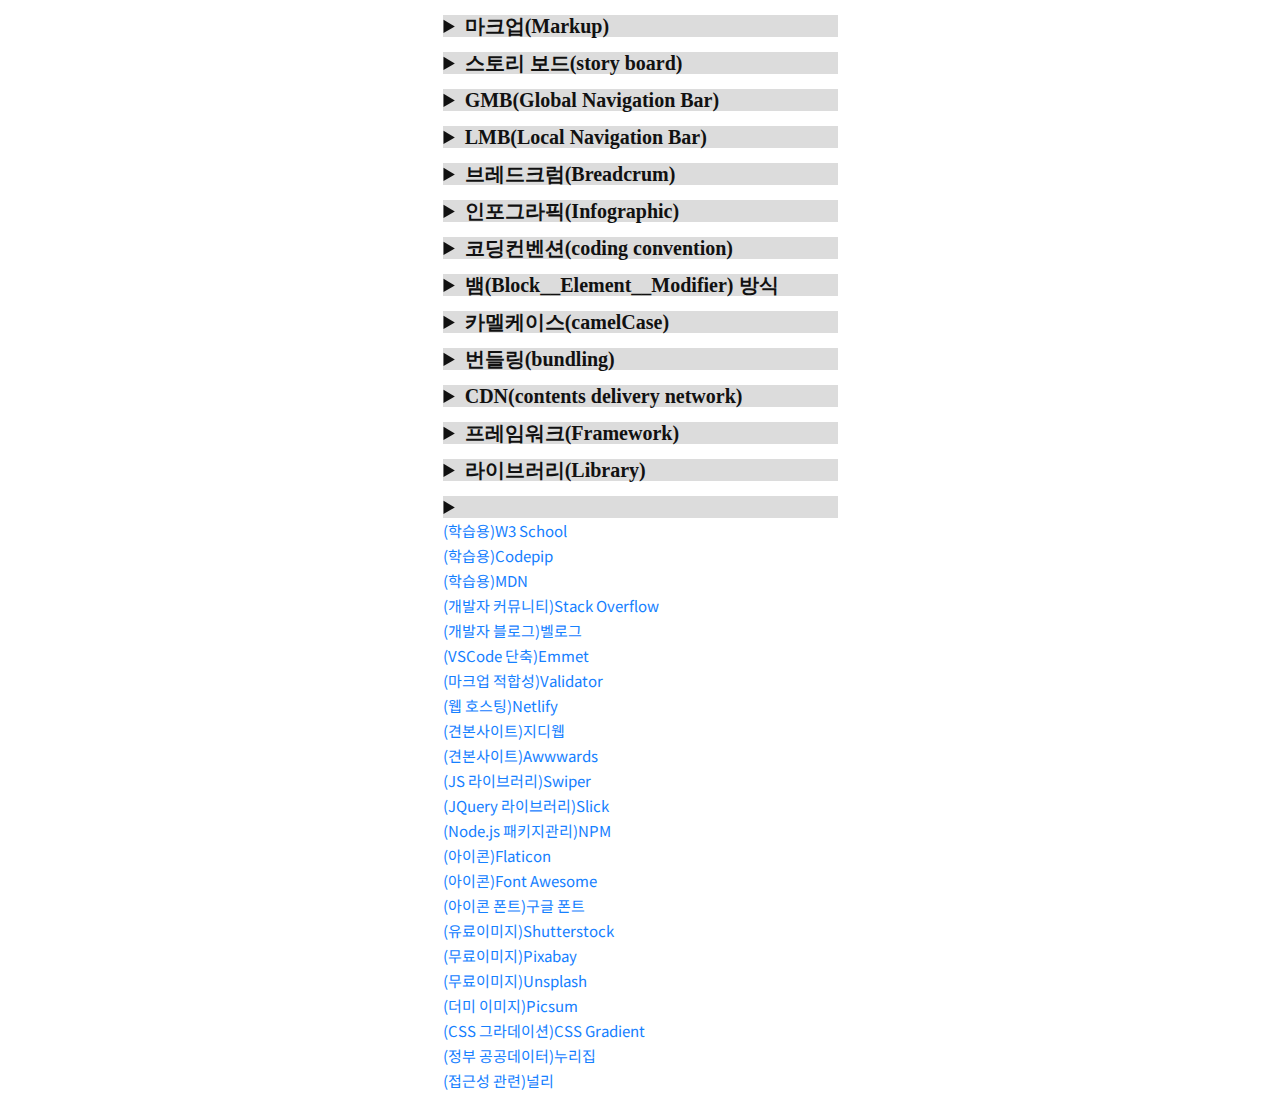
<file: html/terms.html>
<!DOCTYPE html>
<html lang="en">
<head>
    <meta charset="UTF-8">
    <meta http-equiv="X-UA-Compatible" content="IE=edge">
    <meta name="viewport" content="width=device-width, initial-scale=1.0">
    <title>용어정리</title>
    <link rel="shortcut icon" href="../images/icons/exitdb_favicon.png" type="image/x-icon"/>
    <link rel="stylesheet" href="../css/reset.css" />
    <link rel="stylesheet" href="../css/default.css">
    <link rel="stylesheet" href="../css/aos.css" />
    <link rel="stylesheet" href="../css/swiper-bundle.min.css">
    <script src="../js/aos.js"></script>
    <script src="../js/swiper-bundle.min.js"></script>
</head>
<body class="body_terms body_nocolor">
    <header></header>
    <section class="section terms">
        <ul>
            <li>
                <details>
                    <summary class="fold_title">마크업(Markup)</summary>
                    <p>주어진 텍스트를 컴퓨터에게 명확하게 알려주는 것. Hyper Text Markup Language
                    </p>
                </details>                    
            </li>
            <li>
                <details>
                    <summary class="fold_title">스토리 보드(story board)</summary>
                    <p>웹 사이트 구축 시 각 화면의 구성 및 기능에 대해 설명해 놓은 자료를 의미하며, 시나리오의 표현이라고 할 수 있다. 스토리 보드에는 화면 이름, 화면의 구성 및 화면 설명에 대한 내용 등이 들어가며, 플로차트(flowchart) 멀티미디어 자료와 관련된 내용을 포함하도록 스토리 보드를 구성할 수 있다. 스토리 보드에는 나중에 웹 사이트 제작자가 이해하기 쉽도록 다른 화면과의 관계, 화면 내의 구성 요소들의 기능 등을 자세히 표현해야 한다.
                    </p>
                </details>                    
            </li>
            <li>
                <details>
                    <summary class="fold_title">GMB(Global Navigation Bar)</summary>
                    <p>사이트 전체에서 각 페이지(메뉴)로의 이동을 가능하게 해주는 역할을 한다. 메인 및 서브 모두 고정된 페이지에 노출되며 일상적으로 클라이언트 측에서는 "대메뉴" 또는 "주메뉴"로 지칭한다.
                    </p>
                </details>                    
            </li>
            <li>
                <details>
                    <summary class="fold_title">LMB(Local Navigation Bar)</summary>
                    <p>GNB에서 표현되지 않는 메뉴를 표현하는 하위 메뉴로 사용된다. 보통 서브 페이지에서 좌측에 위치하는 메뉴 부분이다.
                    </p>
                </details>                    
            </li>
            <li>
                <details>
                    <summary class="fold_title">브레드크럼(Breadcrum)</summary>
                    <p>사이트나 웹 앱에서 유저의 위치를 보여주는 부차적인 내비게이션 시스템을 뜻한다.
                    </p>
                </details>                    
            </li>
            <li>
                <details>
                    <summary class="fold_title">인포그라픽(Infographic)</summary>
                    <p>정보를 시각화하는 것. Information과 Graphic의 합성어
                    </p>
                </details>                    
            </li>
            <li>
                <details>
                    <summary class="fold_title">코딩컨벤션(coding convention)</summary>
                    <p>읽고 관리하기 쉬운 코드를 작성하기 위한 일종의 코딩 스타일 규약
                    </p>
                </details>                    
            </li>
            <li>
                <details>
                    <summary class="fold_title">뱀(Block__Element__Modifier) 방식</summary>
                    <p>main__video --title 두 단어일 때는 간단히 -로 연결 main-visual 
                    </p>
                </details>                    
            </li>
            <li>
                <details>
                    <summary class="fold_title">카멜케이스(camelCase)</summary>
                    <p>mainVisual처럼 띄어쓰기 공백을 없애는 대신 뒷단어의 첫글자를 대문자로 표기하는 네이밍 방식
                    </p>
                </details>                    
            </li>
            <li>
                <details>
                    <summary class="fold_title">번들링(bundling)</summary>
                    <p>css파일을 너무 많이 나누면 브라우저의 로딩 속도가 느려지기에, 파일 세분화 한 후 최적화할 때 번들링한다.
                    </p>
                </details>                    
            </li>
            <li>
                <details>
                    <summary class="fold_title">CDN(contents delivery network)</summary>
                    <p>지리적 제약 없이 전 세계 사용자에게 빠르고 안전하게 콘텐츠를 전송할 수 있는 콘텐츠 전송 기술. CDN은 각 지역에 캐시 서버(PoP, Points of presence)를 분산 배치해, 근접한 사용자의 요청에 원본 서버가 아닌 캐시 서버가 콘텐츠를 전달함으로써, 서버와 사용자 사이의 물리적인 거리를 줄여 콘텐츠 로딩에 소요되는 시간을 최소화한다.
                    </p>
                </details>                    
            </li>
            <li>
                <details>
                    <summary class="fold_title">프레임워크(Framework)</summary>
                    <p>프레임워크는 어떠한 목적을 달성하기 위해 복잡하게 얽혀있는 문제를 해결하기 위한 구조며, 소프트웨어 개발에 있어 하나의 뼈대 역할을 한다. 변수나 네이밍 같은 것이 다를 수 있으므로 표본같은 것이며 이에 따라서 틀에 박힌 일만 하므로 자유도가 조금 떨어지는 단점이 있다
                        css framework ~ 모양을 만들어 주는 것, bootstrap
                        js framework ~ 기능을 만들어 주는 것, vue나 spring
                    </p>
                </details>                    
            </li>
            <li>
                <details>
                    <summary class="fold_title">라이브러리(Library)</summary>
                    <p>주로 소프트웨어를 개발할 때 컴퓨터 프로그램이 사용하는 비휘발성 자원의 모임이다. 여기에는 구성 데이터, 문서, 도움말 자료, 메시지 틀, 미리 작성된 코드, 서브루틴(함수), 클래스, 값, 자료형 사양을 포함할 수 있다. 라이브러리에서 그냥 가져다 쓰고 마음대로 커스터마이즈도 가능하다.
                    </p>
                </details>                    
            </li>
            <li>
                <details>
                    <summary class="fold_title"></summary>
                    <p>
                    </p>
                </details>                    
            </li>
        </ul>
        <ul class="useful_sites">
            <li><a target="_blank" href="https://www.w3schools.com/">(학습용)W3 School</a></li>
            <li><a target="_blank" href="https://codepip.com/">(학습용)Codepip</a></li>
            <li><a target="_blank" href="https://developer.mozilla.org/ko/docs/Learn/">(학습용)MDN</a></li>
            <li><a target="_blank" href="https://stackoverflow.com/">(개발자 커뮤니티)Stack Overflow</a></li>
            <li><a target="_blank" href="https://velog.io/">(개발자 블로그)벨로그</a></li>
            <li><a target="_blank" href="https://docs.emmet.io/cheat-sheet/">(VSCode 단축)Emmet</a></li>
            <li><a target="_blank" href="https://validator.w3.org/">(마크업 적합성)Validator</a></li>
            <li><a target="_blank" href="https://www.netlify.com/">(웹 호스팅)Netlify</a></li>
            <li><a target="_blank" href="https://gdweb.co.kr/main/">(견본사이트)지디웹</a></li>
            <li><a target="_blank" href="https://www.awwwards.com/">(견본사이트)Awwwards</a></li>
            <li><a target="_blank" href="https://swiperjs.com/">(JS 라이브러리)Swiper</a></li>
            <li><a target="_blank" href="https://kenwheeler.github.io/slick/">(JQuery 라이브러리)Slick</a></li>
            <li><a target="_blank" href="https://www.npmjs.com/">(Node.js 패키지관리)NPM</a></li>
            <li><a target="_blank" href="https://www.flaticon.com/">(아이콘)Flaticon</a></li>
            <li><a target="_blank" href="https://fontawesome.com/">(아이콘)Font Awesome</a></li>
            <li><a target="_blank" href="https://fonts.google.com/">(아이콘 폰트)구글 폰트</a></li>
            <li><a target="_blank" href="https://www.shutterstock.com/ko/">(유료이미지)Shutterstock</a></li>
            <li><a target="_blank" href="https://pixabay.com/">(무료이미지)Pixabay</a></li>
            <li><a target="_blank" href="https://unsplash.com/">(무료이미지)Unsplash</a></li>
            <li><a target="_blank" href="https://picsum.photos/">(더미 이미지)Picsum</a></li>
            <li><a target="_blank" href="https://cssgradient.io/">(CSS 그라데이션)CSS Gradient</a></li>
            <li><a target="_blank" href="https://www.data.go.kr/">(정부 공공데이터)누리집</a></li>
            <li><a target="_blank" href="https://nuli.navercorp.com/">(접근성 관련)널리</a></li>
          </ul>
    </section>
</body>
</html>
</file>
<file: css/default.css>
@import url("https://fonts.googleapis.com/css2?family=Noto+Sans+KR:wght@100;300;400;500;700;900&display=swap");
:root {
  --blue: #1580ff;
}
* {
  font-family: "Noto Sans KR", sans-serif;
  line-height: 1.5;
}
a {
  text-decoration: none;
  font-family: "Noto Sans KR", sans-serif;
}
section {
  width: 1000px;
  margin: 0 auto;
}
h1 {
  font-size: 75px;
  font-weight: 700;
  margin-top: 60px;
}
h2 {
  font-size: 50px;
  font-weight: 700;
  margin-top: 45px;
}
h3 {
  font-size: 35px;
  font-weight: 700;
  margin-top: 30px;
}
h4 {
  font-size: 25px;
  font-weight: 700;
  margin-top: 20px;
}
h5 {
  font-size: 20px;
  font-weight: 700;
  margin-top: 15px;
}
h6 {
  font-size: 15px;
  font-weight: 700;
  margin-top: 10px;
}
body {
  background-color: #121212;
  color: white;
}
img {
  vertical-align: top;
}
div {
  margin-top: 20px;
}
a {
  text-decoration: none;
  color: white;
}
a:visited {
  text-decoration: none;
}
a:hover {
  text-decoration: none;
}
a:focus {
  text-decoration: none;
}
a:hover,
a:active {
  text-decoration: none;
}
details {
  margin-top: 15px;
}
p {
  line-height: 1.5;
  margin-bottom: 20px;
}
details {
  display: block;
  border: 1px solid rgb(220, 220, 220);
  cursor: pointer;
}
summary {
  background: rgb(220, 220, 220);
  font-size: 20px;
  font-weight: bold;
}
header.on {
  display: none;
}
/* ======================================================================클래스 설정 */
.front {
  display: flex;
  justify-content: space-between;
  margin-top: 50px;
  height: 10000px;
}
.body_nocolor {
  background-color: rgba(0, 0, 0, 0);
}
.body_terms > section {
  width: 395px;
}
.colorscripter-code {
  margin-top: 0px;
}
.fold_title {
  color: #111;
}
.fold_title > div > p {
  margin-top: -50px;
}
.sc_title {
  display: flex;
  margin-bottom: 100px;
}
.side_left,
.side_right {
  min-width: 400px;
}
.useful_sites > li > a {
  display: block;
  color: var(--blue);
  font-size: 15px;
  padding: 5px 0;
}
.useful_sites > li > a:hover {
  color: white;
}
.fold_title:hover {
  color: white;
}
.iframe100 {
  border: none;
  width: 395px;
  height: 100%;
}
.sand_link {
  color: var(--blue);
}
.sand_link:hover {
  color: white;
}
.bg_video {
  position: fixed;
  z-index: -99;
  top: 0;
  left: 0;
}
</file>
<file: css/menu.css>
nav{
position: fixed;
top: 0;
left: 0;
right: 0;
margin-top: -30px;
z-index: 99;
}
.menu{
    display: flex;
    justify-content: space-between;
    align-items: center;
    height: 100px;
}
.menu > a > img{
    height: 100px;
}
.menubar{
    display: flex;
    justify-content: center;
    font-size: 18px;
    font-weight: 600;
    color: white;
    transition: all 0.5s;
}
/* .menubar.on{
    display: flex;
    justify-content: center;
    font-size: 18px;
    font-weight: 600;
    background-color: rgb(220, 220, 220, 0);  
    transition: all 0.5s;
}
.menubar.on > li{
    padding: 10px 40px;
    border: none;
}
.menubar.on > li > a{
    color: rgb(220, 220, 220, 0);  
} */
.menubar > li{
    padding: 10px 40px;
    border: 1px solid white;
}
.menubar > li > a{
    color: white;
}
.menubar > li > a:hover{
    color: var(--blue);
}
</file>
<file: css/sandbox.css>
.exp_comment{
    margin-bottom: -35px;
    margin-top: 20px;
}
.sandbox_section{
    border: 1px solid white;
    padding: 20px;
}
.sandbox_title{
    text-align: center;
}
/* =======================================================남은 여백 챙겨가기(flex grow 활용) */
.block_align{
    display: flex;
    color: black;
}
.block_align .red_block{
    background-color: red;
    width: 200px;
}
.block_align .yel_block{
    background-color: yellow;
    width: 200px;
}
.block_align .blue_block{
    background-color: blue;
    width: 200px;
}
/* ==================================실험1 */
.block_align .red_block1{
    background-color: red;
    width: 200px;
    flex-grow: 1;
}
.block_align .yel_block1{
    background-color: yellow;
    width: 200px;
    flex-grow: 1;
}
.block_align .blue_block1{
    background-color: blue;
    width: 200px;
    flex-grow: 1;
}
/* ==================================실험2 */
.block_align .red_block2{
    background-color: red;
    width: 200px;
}
.block_align .yel_block2{
    background-color: yellow;
    width: 200px;
}
.block_align .blue_block2{
    background-color: blue;
    width: 200px;
    flex-grow: 2;
}
/* ==================================실험3 */
.block_align .red_block3{
    background-color: red;
    width: 200px;
    flex-grow: 3;
}
.block_align .yel_block3{
    background-color: yellow;
    width: 200px;
}
.block_align .blue_block3{
    background-color: blue;
    width: 200px;
    flex-grow: 3;
}
/* ======================================================== 서브메뉴바 펼치기(display:none) */
.sandbox_menu{
    display: flex;
}
.sandbox_menu > li > a{
    padding: 0 10px;
    border: 1px solid black;
    background-color: white;   
    color: black;
}
.sandbox_submenu{
    display: none;
}
.sandbox_submenu > li > a{
    padding: 0 10px;
    border: 1px solid black;
    background-color: white;   
    color: black;
}
.sandbox_menu > li > a:hover{
    color: white;
}
.sandbox_menu > li:hover > ul {
    display: flex;
    flex-direction: column;
}
.sandbox_submenu > li > a:hover{
    color: white;
}
/* ==============================================서브메뉴바 펼치기(height:0 overflow:hidden) */
.sandbox_menu1{
    display: flex;
}
.sandbox_menu1 > li > a{
    padding: 0 10px;
    border: 1px solid black;
    background-color: white;   
    color: black;
}
.sandbox_submenu1{
    height: 0;
    overflow: hidden;
}
.sandbox_submenu1 > li > a{
    padding: 0 10px;
    border: 1px solid black;
    background-color: white;   
    color: black;
}
.sandbox_menu1 > li > a:hover{
    color: white;
}
.sandbox_menu1 > li:hover > ul {
    display: flex;
    flex-direction: column;
    height: auto;
}
.sandbox_submenu1 > li > a:hover{
    color: white;
}
/* ===============================================간격이 있는 서브메뉴바 펼치기(display:none)  */
.sandbox_menu2{
    display: flex;
}
.sandbox_menu2 > li > a{
    padding: 0 10px;
    border: 1px solid black;
    background-color: white;   
    color: black;
}
.sandbox_submenu2{
    display: none;
    margin-top: 50px;
}
.sandbox_submenu2 > li > a{
    padding: 0 10px;
    border: 1px solid black;
    background-color: white;   
    color: black;
}
.sandbox_menu2 > li > a:hover{
    color: white;
}
.sandbox_menu2 > li:hover > ul {
    display: flex;
    flex-direction: column;
}
.sandbox_submenu2 > li > a:hover{
    color: white;
}
/* ======================================간격이 있는 서브메뉴바 펼치기(height:0 overflow:hidden) */
.sandbox_menu3{
    display: flex;
}
.sandbox_menu3 > li > a{
    padding: 0 10px;
    border: 1px solid black;
    background-color: white;   
    color: black;
}
.sandbox_submenu3{
    height: 0;
    overflow: hidden;
    margin-top: 50px;
}
.sandbox_submenu3 > li > a{
    padding: 0 10px;
    border: 1px solid black;
    background-color: white;   
    color: black;
}
.sandbox_menu3 > li > a:hover{
    color: white;
}
.sandbox_menu3 > li:hover > ul {
    display: flex;
    flex-direction: column;
    height: auto;
}
.sandbox_submenu3 > li > a:hover{
    color: white;
}
/* ========================================================================가상요소 만들기 */
.virtual > a::after{
    content: "after 설정";
    display: block;
    width: 100%;
    height: 100%;
    background-color: white;
    color: red;
}
.virtual > a:before{
    content: "before 설정";
    display: block;
    width: 100%;
    height: 100%;
    background-color: white;
    color: blue;
}
/* ==================================================가상요소로 이미지 덮어씌워 하얗게 만들기 */
.virtual1{
    position: relative;
}
.virtual1 > a:before{
    content: "";
    display: block;
    width: 100%;
    height: 100%;
    background-color: rgba(255, 255, 255, 0.5);
    color: blue;
    position: absolute;
}
.virtual1 > a {
    object-fit: cover;
}
.virtual1 > a > img{
    height: 100%;
    width: 100%;
}
</file>
<file: css/sandbox2.css>
#sand7 {
  position: relative;
  height: 300px;
}
#sand7 p {
  font-size: 60px;
  position: absolute;
  top: 50%;
  transform: translateY(-50%);
}

#sand8 {
  position: relative;
  height: 800px;
}
#sand8 p {
  font-size: 60px;
  position: absolute;
  top: 50%;
  transform: translateY(-50%);
}

#sand9 ol .ex01 {
  display: flex;
  width: 800px;
  position: relative;
}
#sand9 ol .ex01 .custom01 {
  color: blue;
  font-size: 20px;
}
#sand9 ol .ex01 .custom01:after {
  content: "";
  display: block;
  background-color: blue;
  position: absolute;
  transition: all 1s ease;
  height: 5px;
  width: 0%;
  left: 0;
}
#sand9 ol .ex01 .custom01:hover {
  color: white;
}
#sand9 ol .ex01 .custom01:hover:after {
  width: 100%;
}
#sand9 ol .ex02 {
  display: flex;
  width: 800px;
  position: relative;
}
#sand9 ol .ex02 .custom02 {
  color: gray;
  font-size: 20px;
}
#sand9 ol .ex02 .custom02:after {
  content: "";
  display: block;
  background-color: blue;
  position: absolute;
  transition: all 1s ease;
  height: 5px;
  width: 0%;
  right: 0;
}
#sand9 ol .ex02 .custom02:hover {
  color: blue;
}
#sand9 ol .ex02 .custom02:hover:after {
  width: 200px;
}
#sand9 ol .ex03 {
  display: flex;
  width: 800px;
  position: relative;
}
#sand9 ol .ex03 .custom03 {
  color: purple;
  font-size: 20px;
}
#sand9 ol .ex03 .custom03:after {
  content: "";
  display: block;
  background-color: purple;
  position: absolute;
  transition: all 1s ease;
  height: 5px;
  width: 0%;
  right: 0;
}
#sand9 ol .ex03 .custom03:hover {
  color: blue;
}
#sand9 ol .ex03 .custom03:hover:after {
  left: 0;
  width: 100%;
}
#sand9 ol .ex04 {
  display: flex;
  width: 800px;
  position: relative;
}
#sand9 ol .ex04 .custom04 {
  color: red;
  font-size: 20px;
}
#sand9 ol .ex04 .custom04:after {
  content: "";
  display: block;
  background-color: red;
  position: absolute;
  transition: all 1s ease;
  height: 5px;
  width: 0%;
  right: 0;
}
#sand9 ol .ex04 .custom04:hover {
  color: blue;
}
#sand9 ol .ex04 .custom04:hover:after {
  left: 0;
  width: 50%;
}

#sand10 img {
  height: 100px;
  -webkit-animation: move 1s ease 1s infinite alternate;
          animation: move 1s ease 1s infinite alternate;
}

#sand11 img {
  height: 100px;
  -webkit-animation: newmove 1s ease 1s infinite alternate;
          animation: newmove 1s ease 1s infinite alternate;
}

#sand12 img {
  height: 100px;
  -webkit-animation: rotate 1s ease 1s infinite alternate;
          animation: rotate 1s ease 1s infinite alternate;
}

@-webkit-keyframes move {
  0% {
    transform: translatex(0);
  }
  100% {
    transform: translatex(50px);
  }
}

@keyframes move {
  0% {
    transform: translatex(0);
  }
  100% {
    transform: translatex(50px);
  }
}
@-webkit-keyframes newmove {
  0% {
    transform: scale(1, 1);
  }
  100% {
    transform: scale(2, 2);
  }
}
@keyframes newmove {
  0% {
    transform: scale(1, 1);
  }
  100% {
    transform: scale(2, 2);
  }
}
@-webkit-keyframes rotate {
  0% {
    transform: scale(1, 1);
  }
  50% {
    transform: rotate(180deg);
  }
  100% {
    transform: rotate(-270deg);
  }
}
@keyframes rotate {
  0% {
    transform: scale(1, 1);
  }
  50% {
    transform: rotate(180deg);
  }
  100% {
    transform: rotate(-270deg);
  }
}
.exp_header {
  display: flex;
  justify-content: space-between;
}
.exp_header .sandbox_menu4 {
  display: flex;
  height: 100%;
  overflow: hidden;
}
.exp_header .sandbox_menu4 > li {
  background-color: white;
  padding: 0 20px;
  border: black solid 1px;
}
.exp_header .sandbox_menu4 > li > a {
  color: black;
}
.exp_header .sandbox_menu4 > li .sandbox_submenu4 > li > a {
  color: black;
}
</file>
